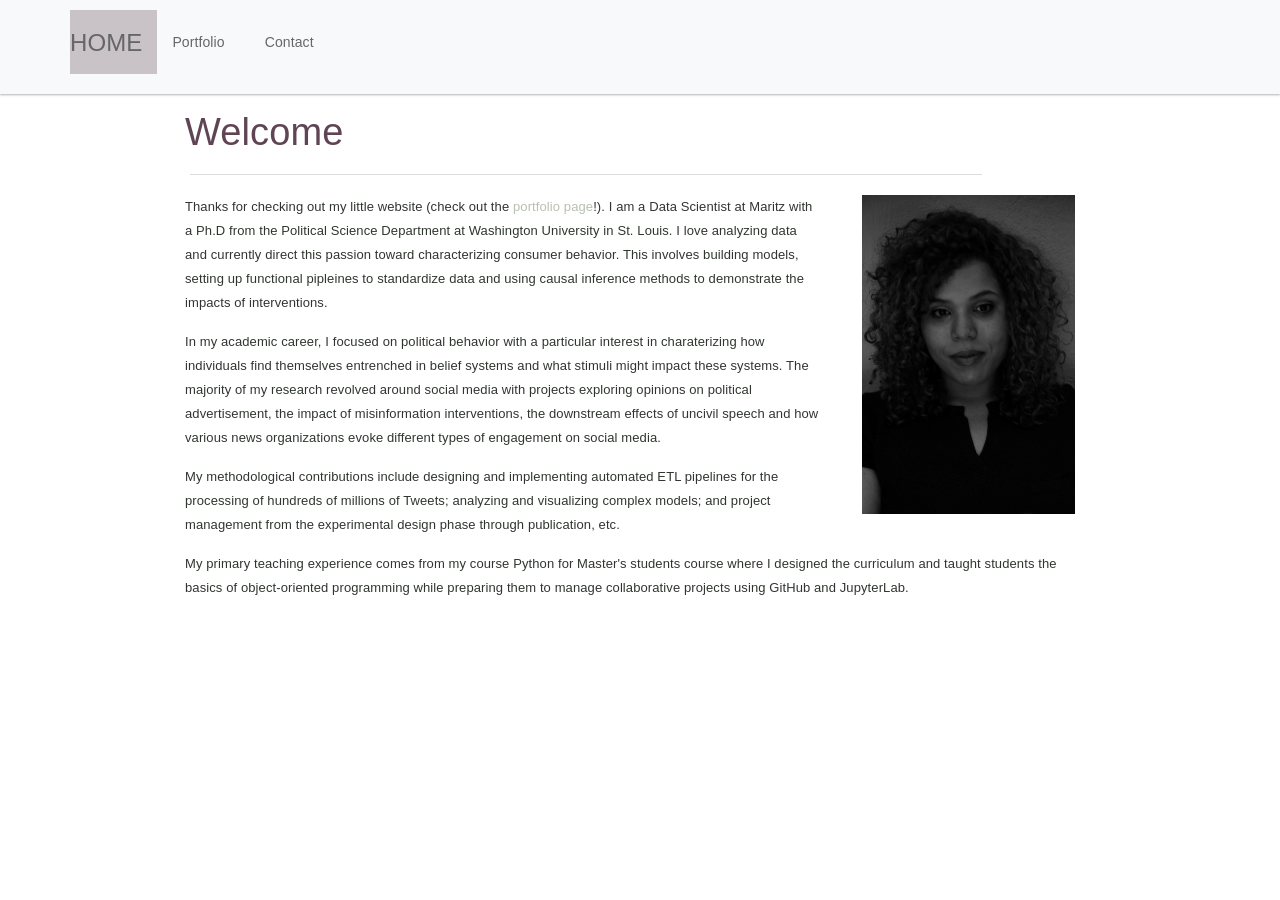
<file: index.html>
<!DOCTYPE html>

<html>

<head>
<meta name="viewport" content="width=device-width, initial-scale=1.0">
<meta charset="utf-8" >
<meta name="generator" content="pandoc" >
<meta http-equiv="X-UA-Compatible" content="IE=EDGE" >




<title>Welcome</title>

<script src="site_libs/header-attrs-2.19/header-attrs.js"></script>
<script src="site_libs/jquery-3.6.0/jquery-3.6.0.min.js"></script>
<meta name="viewport" content="width=device-width, initial-scale=1" >
<link href="site_libs/bootstrap-3.3.5/css/paper.min.css" rel="stylesheet" >
<script src="site_libs/bootstrap-3.3.5/js/bootstrap.min.js"></script>
<script src="site_libs/bootstrap-3.3.5/shim/html5shiv.min.js"></script>
<script src="site_libs/bootstrap-3.3.5/shim/respond.min.js"></script>
<style>h1 {font-size: 34px;}
       h1.title {font-size: 38px;}
       h2 {font-size: 30px;}
       h3 {font-size: 24px;}
       h4 {font-size: 18px;}
       h5 {font-size: 16px;}
       h6 {font-size: 12px;}
       code {color: inherit; background-color: rgba(0, 0, 0, 0.04);}
       pre:not([class]) { background-color: white }</style>
<script src="site_libs/navigation-1.1/tabsets.js"></script>
<link href="site_libs/highlightjs-9.12.0/textmate.css" rel="stylesheet" >
<script src="site_libs/highlightjs-9.12.0/highlight.js"></script>

<style>
  code{white-space: pre-wrap;}
  span.smallcaps{font-variant: small-caps;}
  span.underline{text-decoration: underline;}
  div.column{display: inline-block; vertical-align: top; width: 50%;}
  div.hanging-indent{margin-left: 1.5em; text-indent: -1.5em;}
  ul.task-list{list-style: none;}
    </style>

<style>code{white-space: pre;}</style>
<script type="text/javascript">
if (window.hljs) {
  hljs.configure({languages: []});
  hljs.initHighlightingOnLoad();
  if (document.readyState && document.readyState === "complete") {
    window.setTimeout(function() { hljs.initHighlighting(); }, 0);
  }
}
</script>






<link rel="stylesheet" href="styles.css" >



<style type = "text/css">
.main-container {
  max-width: 940px;
  margin-left: auto;
  margin-right: auto;
}
img {
  max-width:100%;
}
.tabbed-pane {
  padding-top: 12px;
}
.html-widget {
  margin-bottom: 20px;
}
button.code-folding-btn:focus {
  outline: none;
}
summary {
  display: list-item;
}
details > summary > p:only-child {
  display: inline;
}
pre code {
  padding: 0;
}
</style>


<style>
.dropdown-submenu {
  position: relative;
}
.dropdown-submenu>.dropdown-menu {
  top: 0;
  left: 100%;
  margin-top: -6px;
  margin-left: -1px;
  border-radius: 0 6px 6px 6px;
}
.dropdown-submenu:hover>.dropdown-menu {
  display: block;
}
.dropdown-submenu>a:after {
  display: block;
  content: " ";
  float: right;
  width: 0;
  height: 0;
  border-color: transparent;
  border-style: solid;
  border-width: 5px 0 5px 5px;
  border-left-color: #cccccc;
  margin-top: 5px;
  margin-right: -10px;
}
.dropdown-submenu:hover>a:after {
  border-left-color: #adb5bd;
}
.dropdown-submenu.pull-left {
  float: none;
}
.dropdown-submenu.pull-left>.dropdown-menu {
  left: -100%;
  margin-left: 10px;
  border-radius: 6px 0 6px 6px;
}
</style>

<script type="text/javascript">
// manage active state of menu based on current page
$(document).ready(function () {
  // active menu anchor
  href = window.location.pathname
  href = href.substr(href.lastIndexOf('/') + 1)
  if (href === "")
    href = "index.html";
  var menuAnchor = $('a[href="' + href + '"]');

  // mark the anchor link active (and if it's in a dropdown, also mark that active)
  var dropdown = menuAnchor.closest('li.dropdown');
  if (window.bootstrap) { // Bootstrap 4+
    menuAnchor.addClass('active');
    dropdown.find('> .dropdown-toggle').addClass('active');
  } else { // Bootstrap 3
    menuAnchor.parent().addClass('active');
    dropdown.addClass('active');
  }

  // Navbar adjustments
  var navHeight = $(".navbar").first().height() + 15;
  var style = document.createElement('style');
  var pt = "padding-top: " + navHeight + "px; ";
  var mt = "margin-top: -" + navHeight + "px; ";
  var css = "";
  // offset scroll position for anchor links (for fixed navbar)
  for (var i = 1; i <= 6; i++) {
    css += ".section h" + i + "{ " + pt + mt + "}\n";
  }
  style.innerHTML = "body {" + pt + "padding-bottom: 40px; }\n" + css;
  document.head.appendChild(style);
});
</script>

<!-- tabsets -->

<style>
.tabset-dropdown > .nav-tabs {
  display: inline-table;
  max-height: 500px;
  min-height: 44px;
  overflow-y: auto;
  border: 1px solid #ddd;
  border-radius: 4px;
}

.tabset-dropdown > .nav-tabs > li.active:before, .tabset-dropdown > .nav-tabs.nav-tabs-open:before {
  content: "\e259";
  font-family: 'Glyphicons Halflings';
  display: inline-block;
  padding: 10px;
  border-right: 1px solid #ddd;
}

.tabset-dropdown > .nav-tabs.nav-tabs-open > li.active:before {
  content: "\e258";
  font-family: 'Glyphicons Halflings';
  border: none;
}

.tabset-dropdown > .nav-tabs > li.active {
  display: block;
}

.tabset-dropdown > .nav-tabs > li > a,
.tabset-dropdown > .nav-tabs > li > a:focus,
.tabset-dropdown > .nav-tabs > li > a:hover {
  border: none;
  display: inline-block;
  border-radius: 4px;
  background-color: transparent;
}

.tabset-dropdown > .nav-tabs.nav-tabs-open > li {
  display: block;
  float: none;
}

.tabset-dropdown > .nav-tabs > li {
  display: none;
}
</style>

<!-- code folding -->




</head>

<body>


<div class="container-fluid main-container">




<div class="navbar navbar-default  navbar-fixed-top" role="navigation">
  <div class="container">
    <div class="navbar-header">
      <button type="button" class="navbar-toggle collapsed" data-toggle="collapse" data-bs-toggle="collapse" data-target="#navbar" data-bs-target="#navbar">
        <span class="icon-bar"></span>
        <span class="icon-bar"></span>
        <span class="icon-bar"></span>
      </button>
      <a class="navbar-brand" href="index.html">HOME</a>
    </div>
    <div id="navbar" class="navbar-collapse collapse">
      <ul class="nav navbar-nav">
        <li>
  <a href="Portfolio.html">Portfolio</a>
</li>
<li>
  <a href="Contact.html">Contact</a>
</li>
      </ul>
      <ul class="nav navbar-nav navbar-right">
        
      </ul>
    </div><!--/.nav-collapse -->
  </div><!--/.container -->
</div><!--/.navbar -->

<div id="header">



<h1 class="title toc-ignore">Welcome</h1>

</div>


<hr >
<p><img src="images/picme.JPG" width="30%" style="float:right; padding:0 20px 20px 40px" ></p>
<p>
Thanks for checking out my little website  (check out the <a href="Portfolio.html">portfolio page</a>!). I am a Data Scientist at Maritz with a Ph.D from the Political
Science Department at Washington University in St. Louis. I love analyzing data and currently direct this passion toward characterizing consumer behavior. This involves building models, setting up functional pipleines to standardize data and using causal inference methods to demonstrate the impacts of interventions. </p>

<p>In my academic career, I focused on political behavior with a particular interest in charaterizing how individuals find themselves entrenched in belief systems and what stimuli might impact these systems. The majority of my research revolved around social media with projects exploring opinions on political advertisement, the impact of misinformation interventions, the downstream effects of uncivil speech and how various news organizations evoke different types of engagement on social media.
</p>
<p>
My methodological contributions include designing and implementing
automated ETL pipelines for the processing of hundreds of millions of Tweets;
analyzing and visualizing complex models; and project management from the
experimental design phase through publication, etc.
</p>
<p>
My primary teaching experience comes from my course Python for Master's students
course where I designed the curriculum and taught students the basics of
object-oriented programming while preparing them to manage collaborative
projects using GitHub and JupyterLab.
</p>




</div>

<script>

// add bootstrap table styles to pandoc tables
function bootstrapStylePandocTables() {
  $('tr.odd').parent('tbody').parent('table').addClass('table table-condensed');
}
$(document).ready(function () {
  bootstrapStylePandocTables();
});


</script>

<!-- tabsets -->

<script>
$(document).ready(function () {
  window.buildTabsets("TOC");
});

$(document).ready(function () {
  $('.tabset-dropdown > .nav-tabs > li').click(function () {
    $(this).parent().toggleClass('nav-tabs-open');
  });
});
</script>

<!-- code folding -->


<!-- dynamically load mathjax for compatibility with self-contained -->
<script>
  (function () {
    var script = document.createElement("script");
    script.type = "text/javascript";
    script.src  = "https://mathjax.rstudio.com/latest/MathJax.js?config=TeX-AMS-MML_HTMLorMML";
    document.getElementsByTagName("head")[0].appendChild(script);
  })();
</script>

</body>
</html>
</file>
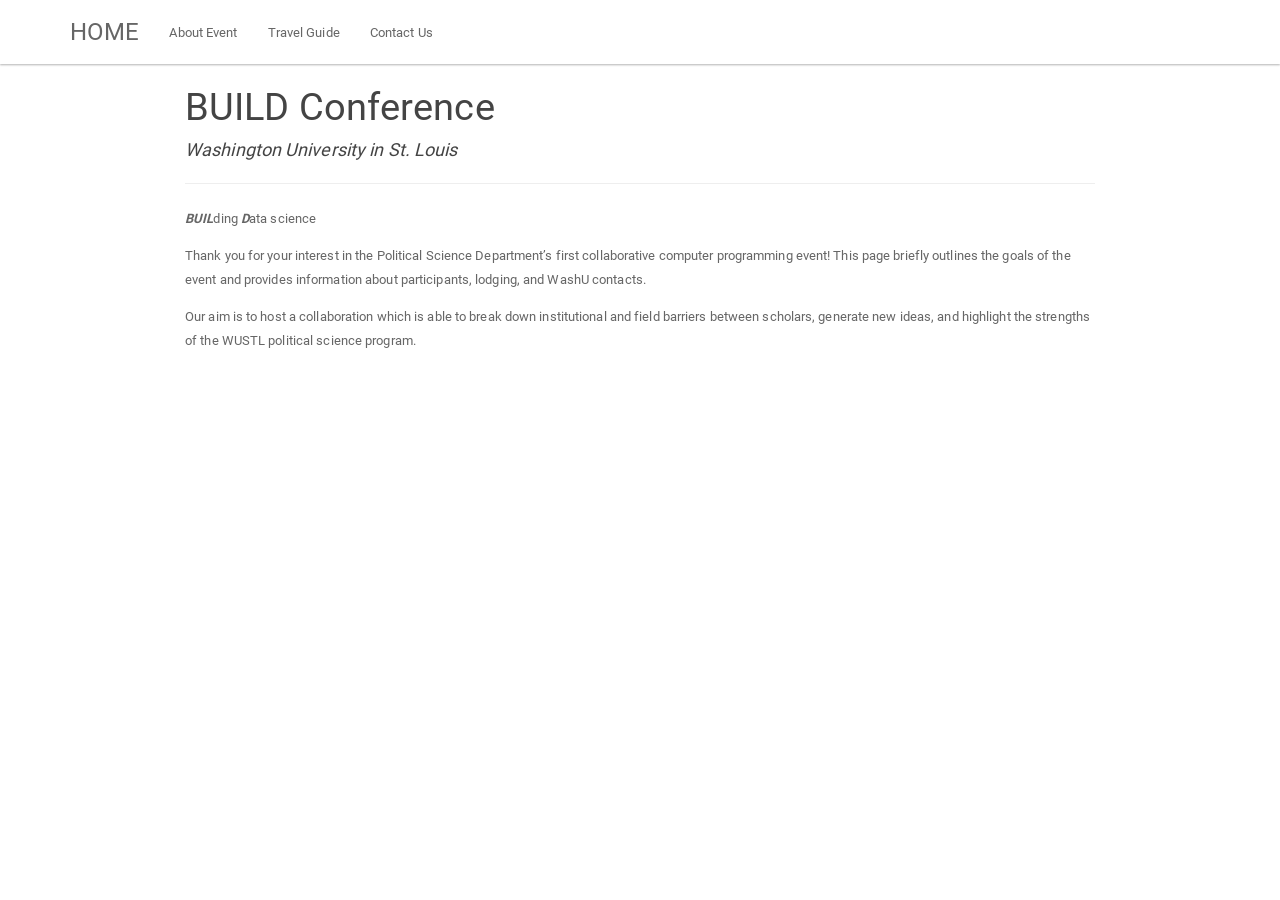
<file: build_website/index.html>
<!DOCTYPE html>

<html xmlns="http://www.w3.org/1999/xhtml">

<head>

<meta charset="utf-8" />
<meta http-equiv="Content-Type" content="text/html; charset=utf-8" />
<meta name="generator" content="pandoc" />


<meta name="author" content="Washington University in St. Louis" />


<title>BUILD Conference</title>

<script src="site_libs/jquery-1.11.3/jquery.min.js"></script>
<meta name="viewport" content="width=device-width, initial-scale=1" />
<link href="site_libs/bootstrap-3.3.5/css/paper.min.css" rel="stylesheet" />
<script src="site_libs/bootstrap-3.3.5/js/bootstrap.min.js"></script>
<script src="site_libs/bootstrap-3.3.5/shim/html5shiv.min.js"></script>
<script src="site_libs/bootstrap-3.3.5/shim/respond.min.js"></script>
<script src="site_libs/navigation-1.1/tabsets.js"></script>
<link href="site_libs/highlightjs-1.1/textmate.css" rel="stylesheet" />
<script src="site_libs/highlightjs-1.1/highlight.js"></script>

<style type="text/css">code{white-space: pre;}</style>
<style type="text/css">
  pre:not([class]) {
    background-color: white;
  }
</style>
<script type="text/javascript">
if (window.hljs && document.readyState && document.readyState === "complete") {
   window.setTimeout(function() {
      hljs.initHighlighting();
   }, 0);
}
</script>



<style type="text/css">
h1 {
  font-size: 34px;
}
h1.title {
  font-size: 38px;
}
h2 {
  font-size: 30px;
}
h3 {
  font-size: 24px;
}
h4 {
  font-size: 18px;
}
h5 {
  font-size: 16px;
}
h6 {
  font-size: 12px;
}
.table th:not([align]) {
  text-align: left;
}
</style>


</head>

<body>

<style type = "text/css">
.main-container {
  max-width: 940px;
  margin-left: auto;
  margin-right: auto;
}
code {
  color: inherit;
  background-color: rgba(0, 0, 0, 0.04);
}
img {
  max-width:100%;
  height: auto;
}
.tabbed-pane {
  padding-top: 12px;
}
button.code-folding-btn:focus {
  outline: none;
}
</style>


<style type="text/css">
/* padding for bootstrap navbar */
body {
  padding-top: 64px;
  padding-bottom: 40px;
}
/* offset scroll position for anchor links (for fixed navbar)  */
.section h1 {
  padding-top: 69px;
  margin-top: -69px;
}

.section h2 {
  padding-top: 69px;
  margin-top: -69px;
}
.section h3 {
  padding-top: 69px;
  margin-top: -69px;
}
.section h4 {
  padding-top: 69px;
  margin-top: -69px;
}
.section h5 {
  padding-top: 69px;
  margin-top: -69px;
}
.section h6 {
  padding-top: 69px;
  margin-top: -69px;
}
</style>

<script>
// manage active state of menu based on current page
$(document).ready(function () {
  // active menu anchor
  href = window.location.pathname
  href = href.substr(href.lastIndexOf('/') + 1)
  if (href === "")
    href = "index.html";
  var menuAnchor = $('a[href="' + href + '"]');

  // mark it active
  menuAnchor.parent().addClass('active');

  // if it's got a parent navbar menu mark it active as well
  menuAnchor.closest('li.dropdown').addClass('active');
});
</script>


<div class="container-fluid main-container">

<!-- tabsets -->
<script>
$(document).ready(function () {
  window.buildTabsets("TOC");
});
</script>

<!-- code folding -->






<div class="navbar navbar-default  navbar-fixed-top" role="navigation">
  <div class="container">
    <div class="navbar-header">
      <button type="button" class="navbar-toggle collapsed" data-toggle="collapse" data-target="#navbar">
        <span class="icon-bar"></span>
        <span class="icon-bar"></span>
        <span class="icon-bar"></span>
      </button>
      <a class="navbar-brand" href="index.html">HOME</a>
    </div>
    <div id="navbar" class="navbar-collapse collapse">
      <ul class="nav navbar-nav">
        <li>
  <a href="about_event.html">About Event</a>
</li>
<li>
  <a href="travel_guide.html">Travel Guide</a>
</li>
<li>
  <a href="contact_us.html">Contact Us</a>
</li>
      </ul>
      <ul class="nav navbar-nav navbar-right">
        
      </ul>
    </div><!--/.nav-collapse -->
  </div><!--/.container -->
</div><!--/.navbar -->

<div class="fluid-row" id="header">



<h1 class="title toc-ignore">BUILD Conference</h1>
<h4 class="author"><em>Washington University in St. Louis</em></h4>

</div>


<hr />
<p><strong><em>BUIL</em></strong>ding <strong><em>D</em></strong>ata science</p>
<p>Thank you for your interest in the Political Science Department’s first collaborative computer programming event! This page briefly outlines the goals of the event and provides information about participants, lodging, and WashU contacts.</p>
<p>Our aim is to host a collaboration which is able to break down institutional and field barriers between scholars, generate new ideas, and highlight the strengths of the WUSTL political science program.</p>




</div>

<script>

// add bootstrap table styles to pandoc tables
function bootstrapStylePandocTables() {
  $('tr.header').parent('thead').parent('table').addClass('table table-condensed');
}
$(document).ready(function () {
  bootstrapStylePandocTables();
});


</script>

<!-- dynamically load mathjax for compatibility with self-contained -->
<script>
  (function () {
    var script = document.createElement("script");
    script.type = "text/javascript";
    script.src  = "https://mathjax.rstudio.com/latest/MathJax.js?config=TeX-AMS-MML_HTMLorMML";
    document.getElementsByTagName("head")[0].appendChild(script);
  })();
</script>

</body>
</html>
</file>
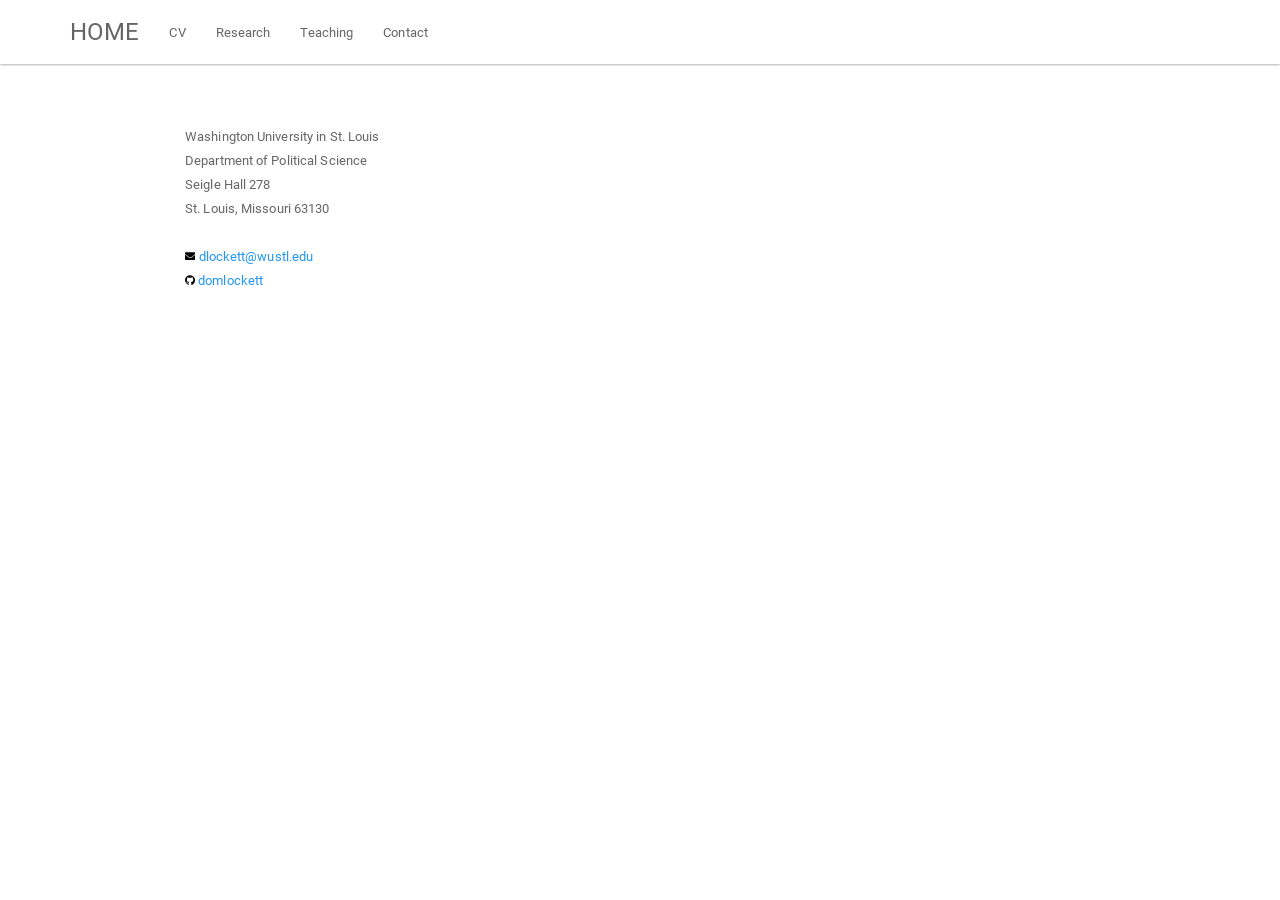
<file: contact.html>
<!DOCTYPE html>

<html>

<head>

<meta charset="utf-8" />
<meta name="generator" content="pandoc" />
<meta http-equiv="X-UA-Compatible" content="IE=EDGE" />




<title>Contact.utf8</title>

<script src="site_libs/jquery-1.11.3/jquery.min.js"></script>
<meta name="viewport" content="width=device-width, initial-scale=1" />
<link href="site_libs/bootstrap-3.3.5/css/paper.min.css" rel="stylesheet" />
<script src="site_libs/bootstrap-3.3.5/js/bootstrap.min.js"></script>
<script src="site_libs/bootstrap-3.3.5/shim/html5shiv.min.js"></script>
<script src="site_libs/bootstrap-3.3.5/shim/respond.min.js"></script>
<script src="site_libs/navigation-1.1/tabsets.js"></script>
<link href="site_libs/highlightjs-9.12.0/textmate.css" rel="stylesheet" />
<script src="site_libs/highlightjs-9.12.0/highlight.js"></script>

<style type="text/css">code{white-space: pre;}</style>
<style type="text/css">
  pre:not([class]) {
    background-color: white;
  }
</style>
<script type="text/javascript">
if (window.hljs) {
  hljs.configure({languages: []});
  hljs.initHighlightingOnLoad();
  if (document.readyState && document.readyState === "complete") {
    window.setTimeout(function() { hljs.initHighlighting(); }, 0);
  }
}
</script>



<style type="text/css">
h1 {
  font-size: 34px;
}
h1.title {
  font-size: 38px;
}
h2 {
  font-size: 30px;
}
h3 {
  font-size: 24px;
}
h4 {
  font-size: 18px;
}
h5 {
  font-size: 16px;
}
h6 {
  font-size: 12px;
}
.table th:not([align]) {
  text-align: left;
}
</style>




<style type = "text/css">
.main-container {
  max-width: 940px;
  margin-left: auto;
  margin-right: auto;
}
code {
  color: inherit;
  background-color: rgba(0, 0, 0, 0.04);
}
img {
  max-width:100%;
}
.tabbed-pane {
  padding-top: 12px;
}
.html-widget {
  margin-bottom: 20px;
}
button.code-folding-btn:focus {
  outline: none;
}
summary {
  display: list-item;
}
</style>


<style type="text/css">
/* padding for bootstrap navbar */
body {
  padding-top: 64px;
  padding-bottom: 40px;
}
/* offset scroll position for anchor links (for fixed navbar)  */
.section h1 {
  padding-top: 69px;
  margin-top: -69px;
}
.section h2 {
  padding-top: 69px;
  margin-top: -69px;
}
.section h3 {
  padding-top: 69px;
  margin-top: -69px;
}
.section h4 {
  padding-top: 69px;
  margin-top: -69px;
}
.section h5 {
  padding-top: 69px;
  margin-top: -69px;
}
.section h6 {
  padding-top: 69px;
  margin-top: -69px;
}
.dropdown-submenu {
  position: relative;
}
.dropdown-submenu>.dropdown-menu {
  top: 0;
  left: 100%;
  margin-top: -6px;
  margin-left: -1px;
  border-radius: 0 6px 6px 6px;
}
.dropdown-submenu:hover>.dropdown-menu {
  display: block;
}
.dropdown-submenu>a:after {
  display: block;
  content: " ";
  float: right;
  width: 0;
  height: 0;
  border-color: transparent;
  border-style: solid;
  border-width: 5px 0 5px 5px;
  border-left-color: #cccccc;
  margin-top: 5px;
  margin-right: -10px;
}
.dropdown-submenu:hover>a:after {
  border-left-color: #ffffff;
}
.dropdown-submenu.pull-left {
  float: none;
}
.dropdown-submenu.pull-left>.dropdown-menu {
  left: -100%;
  margin-left: 10px;
  border-radius: 6px 0 6px 6px;
}
</style>

<script>
// manage active state of menu based on current page
$(document).ready(function () {
  // active menu anchor
  href = window.location.pathname
  href = href.substr(href.lastIndexOf('/') + 1)
  if (href === "")
    href = "index.html";
  var menuAnchor = $('a[href="' + href + '"]');

  // mark it active
  menuAnchor.parent().addClass('active');

  // if it's got a parent navbar menu mark it active as well
  menuAnchor.closest('li.dropdown').addClass('active');
});
</script>

<!-- tabsets -->

<style type="text/css">
.tabset-dropdown > .nav-tabs {
  display: inline-table;
  max-height: 500px;
  min-height: 44px;
  overflow-y: auto;
  background: white;
  border: 1px solid #ddd;
  border-radius: 4px;
}

.tabset-dropdown > .nav-tabs > li.active:before {
  content: "";
  font-family: 'Glyphicons Halflings';
  display: inline-block;
  padding: 10px;
  border-right: 1px solid #ddd;
}

.tabset-dropdown > .nav-tabs.nav-tabs-open > li.active:before {
  content: "&#xe258;";
  border: none;
}

.tabset-dropdown > .nav-tabs.nav-tabs-open:before {
  content: "";
  font-family: 'Glyphicons Halflings';
  display: inline-block;
  padding: 10px;
  border-right: 1px solid #ddd;
}

.tabset-dropdown > .nav-tabs > li.active {
  display: block;
}

.tabset-dropdown > .nav-tabs > li > a,
.tabset-dropdown > .nav-tabs > li > a:focus,
.tabset-dropdown > .nav-tabs > li > a:hover {
  border: none;
  display: inline-block;
  border-radius: 4px;
  background-color: transparent;
}

.tabset-dropdown > .nav-tabs.nav-tabs-open > li {
  display: block;
  float: none;
}

.tabset-dropdown > .nav-tabs > li {
  display: none;
}
</style>

<!-- code folding -->




</head>

<body>


<div class="container-fluid main-container">




<div class="navbar navbar-default  navbar-fixed-top" role="navigation">
  <div class="container">
    <div class="navbar-header">
      <button type="button" class="navbar-toggle collapsed" data-toggle="collapse" data-target="#navbar">
        <span class="icon-bar"></span>
        <span class="icon-bar"></span>
        <span class="icon-bar"></span>
      </button>
      <a class="navbar-brand" href="index.html">HOME</a>
    </div>
    <div id="navbar" class="navbar-collapse collapse">
      <ul class="nav navbar-nav">
        <li>
  <a href="CV.html">CV</a>
</li>
<li>
  <a href="Research.html">Research</a>
</li>
<li>
  <a href="Teaching.html">Teaching</a>
</li>
<li>
  <a href="Contact.html">Contact</a>
</li>
      </ul>
      <ul class="nav navbar-nav navbar-right">
        
      </ul>
    </div><!--/.nav-collapse -->
  </div><!--/.container -->
</div><!--/.navbar -->

<div class="fluid-row" id="header">




</div>


<p><br></br></p>
<p>Washington University in St. Louis<br />
Department of Political Science<br />
Seigle Hall 278<br />
St. Louis, Missouri 63130<br />
<br />
<svg style="height:0.8em;top:.04em;position:relative;" viewBox="0 0 512 512"><path d="M502.3 190.8c3.9-3.1 9.7-.2 9.7 4.7V400c0 26.5-21.5 48-48 48H48c-26.5 0-48-21.5-48-48V195.6c0-5 5.7-7.8 9.7-4.7 22.4 17.4 52.1 39.5 154.1 113.6 21.1 15.4 56.7 47.8 92.2 47.6 35.7.3 72-32.8 92.3-47.6 102-74.1 131.6-96.3 154-113.7zM256 320c23.2.4 56.6-29.2 73.4-41.4 132.7-96.3 142.8-104.7 173.4-128.7 5.8-4.5 9.2-11.5 9.2-18.9v-19c0-26.5-21.5-48-48-48H48C21.5 64 0 85.5 0 112v19c0 7.4 3.4 14.3 9.2 18.9 30.6 23.9 40.7 32.4 173.4 128.7 16.8 12.2 50.2 41.8 73.4 41.4z"/></svg> <a href="mailto:dlockett@wustl.edu">dlockett@wustl.edu</a><br />
<svg style="height:0.8em;top:.04em;position:relative;" viewBox="0 0 496 512"><path d="M165.9 397.4c0 2-2.3 3.6-5.2 3.6-3.3.3-5.6-1.3-5.6-3.6 0-2 2.3-3.6 5.2-3.6 3-.3 5.6 1.3 5.6 3.6zm-31.1-4.5c-.7 2 1.3 4.3 4.3 4.9 2.6 1 5.6 0 6.2-2s-1.3-4.3-4.3-5.2c-2.6-.7-5.5.3-6.2 2.3zm44.2-1.7c-2.9.7-4.9 2.6-4.6 4.9.3 2 2.9 3.3 5.9 2.6 2.9-.7 4.9-2.6 4.6-4.6-.3-1.9-3-3.2-5.9-2.9zM244.8 8C106.1 8 0 113.3 0 252c0 110.9 69.8 205.8 169.5 239.2 12.8 2.3 17.3-5.6 17.3-12.1 0-6.2-.3-40.4-.3-61.4 0 0-70 15-84.7-29.8 0 0-11.4-29.1-27.8-36.6 0 0-22.9-15.7 1.6-15.4 0 0 24.9 2 38.6 25.8 21.9 38.6 58.6 27.5 72.9 20.9 2.3-16 8.8-27.1 16-33.7-55.9-6.2-112.3-14.3-112.3-110.5 0-27.5 7.6-41.3 23.6-58.9-2.6-6.5-11.1-33.3 2.6-67.9 20.9-6.5 69 27 69 27 20-5.6 41.5-8.5 62.8-8.5s42.8 2.9 62.8 8.5c0 0 48.1-33.6 69-27 13.7 34.7 5.2 61.4 2.6 67.9 16 17.7 25.8 31.5 25.8 58.9 0 96.5-58.9 104.2-114.8 110.5 9.2 7.9 17 22.9 17 46.4 0 33.7-.3 75.4-.3 83.6 0 6.5 4.6 14.4 17.3 12.1C428.2 457.8 496 362.9 496 252 496 113.3 383.5 8 244.8 8zM97.2 352.9c-1.3 1-1 3.3.7 5.2 1.6 1.6 3.9 2.3 5.2 1 1.3-1 1-3.3-.7-5.2-1.6-1.6-3.9-2.3-5.2-1zm-10.8-8.1c-.7 1.3.3 2.9 2.3 3.9 1.6 1 3.6.7 4.3-.7.7-1.3-.3-2.9-2.3-3.9-2-.6-3.6-.3-4.3.7zm32.4 35.6c-1.6 1.3-1 4.3 1.3 6.2 2.3 2.3 5.2 2.6 6.5 1 1.3-1.3.7-4.3-1.3-6.2-2.2-2.3-5.2-2.6-6.5-1zm-11.4-14.7c-1.6 1-1.6 3.6 0 5.9 1.6 2.3 4.3 3.3 5.6 2.3 1.6-1.3 1.6-3.9 0-6.2-1.4-2.3-4-3.3-5.6-2z"/></svg> <a href="https://github.com/domlockett">domlockett</a><br />
</p>




</div>

<script>

// add bootstrap table styles to pandoc tables
function bootstrapStylePandocTables() {
  $('tr.header').parent('thead').parent('table').addClass('table table-condensed');
}
$(document).ready(function () {
  bootstrapStylePandocTables();
});


</script>

<!-- tabsets -->

<script>
$(document).ready(function () {
  window.buildTabsets("TOC");
});

$(document).ready(function () {
  $('.tabset-dropdown > .nav-tabs > li').click(function () {
    $(this).parent().toggleClass('nav-tabs-open')
  });
});
</script>

<!-- code folding -->


<!-- dynamically load mathjax for compatibility with self-contained -->
<script>
  (function () {
    var script = document.createElement("script");
    script.type = "text/javascript";
    script.src  = "https://mathjax.rstudio.com/latest/MathJax.js?config=TeX-AMS-MML_HTMLorMML";
    document.getElementsByTagName("head")[0].appendChild(script);
  })();
</script>

</body>
</html>
</file>
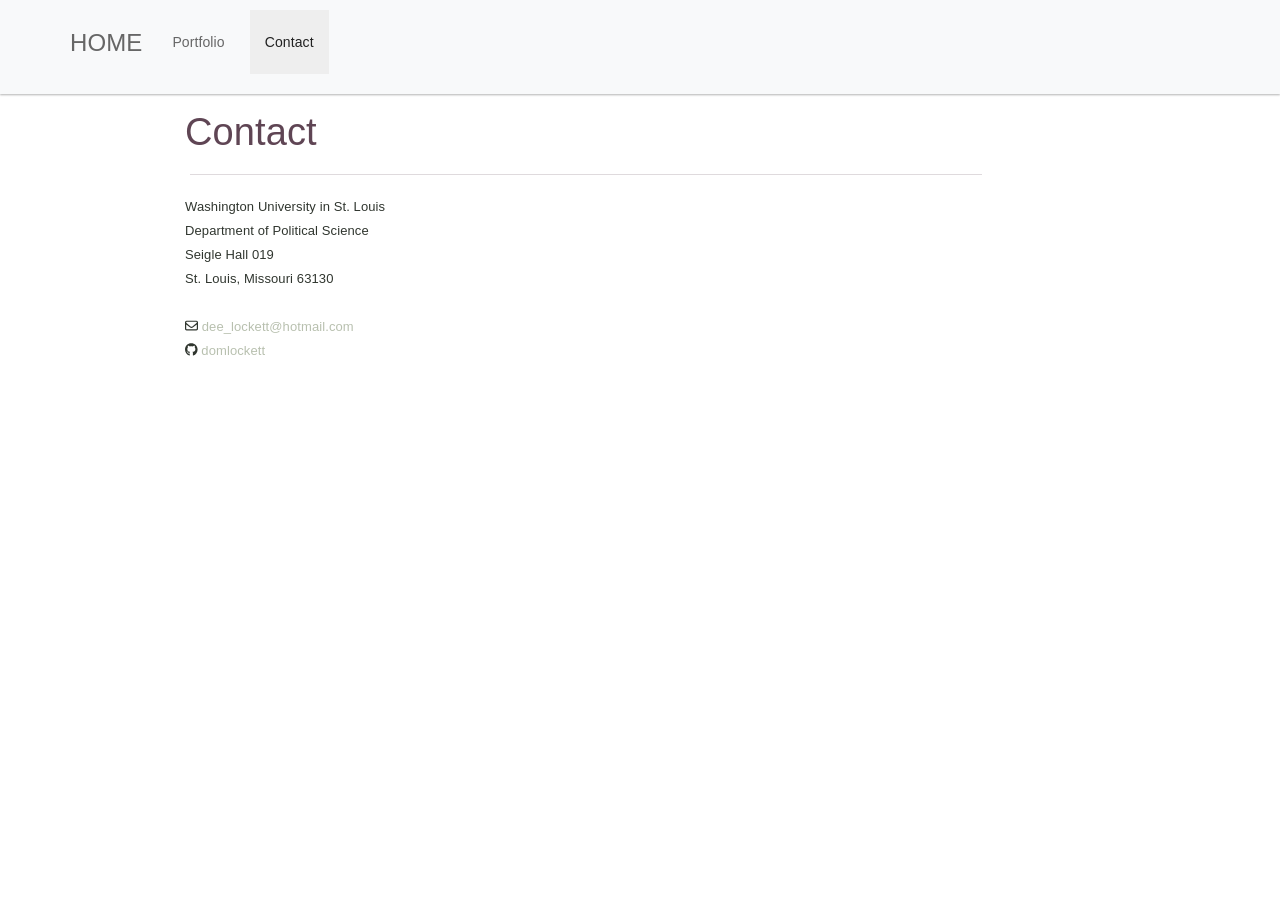
<file: Contact.html>
<!DOCTYPE html>

<html>

<head>
<meta name="viewport" content="width=device-width, initial-scale=1.0">
<meta charset="utf-8" >
<meta name="generator" content="pandoc" >
<meta http-equiv="X-UA-Compatible" content="IE=EDGE" >




<title>Contact</title>

<script src="site_libs/header-attrs-2.19/header-attrs.js"></script>
<script src="site_libs/jquery-3.6.0/jquery-3.6.0.min.js"></script>
<meta name="viewport" content="width=device-width, initial-scale=1" >
<link href="site_libs/bootstrap-3.3.5/css/paper.min.css" rel="stylesheet" >
<script src="site_libs/bootstrap-3.3.5/js/bootstrap.min.js"></script>
<script src="site_libs/bootstrap-3.3.5/shim/html5shiv.min.js"></script>
<script src="site_libs/bootstrap-3.3.5/shim/respond.min.js"></script>
<style>h1 {font-size: 34px;}
       h1.title {font-size: 38px;}
       h2 {font-size: 30px;}
       h3 {font-size: 24px;}
       h4 {font-size: 18px;}
       h5 {font-size: 16px;}
       h6 {font-size: 12px;}
       code {color: inherit; background-color: rgba(0, 0, 0, 0.04);}
       pre:not([class]) { background-color: white }</style>
<script src="site_libs/navigation-1.1/tabsets.js"></script>
<link href="site_libs/highlightjs-9.12.0/textmate.css" rel="stylesheet" >
<script src="site_libs/highlightjs-9.12.0/highlight.js"></script>

<style>
  code{white-space: pre-wrap;}
  span.smallcaps{font-variant: small-caps;}
  span.underline{text-decoration: underline;}
  div.column{display: inline-block; vertical-align: top; width: 50%;}
  div.hanging-indent{margin-left: 1.5em; text-indent: -1.5em;}
  ul.task-list{list-style: none;}
    </style>

<style>code{white-space: pre;}</style>
<script type="text/javascript">
if (window.hljs) {
  hljs.configure({languages: []});
  hljs.initHighlightingOnLoad();
  if (document.readyState && document.readyState === "complete") {
    window.setTimeout(function() { hljs.initHighlighting(); }, 0);
  }
}
</script>






<link rel="stylesheet" href="styles.css" >



<style type = "text/css">
.main-container {
  max-width: 940px;
  margin-left: auto;
  margin-right: auto;
}
img {
  max-width:100%;
}
.tabbed-pane {
  padding-top: 12px;
}
.html-widget {
  margin-bottom: 20px;
}
button.code-folding-btn:focus {
  outline: none;
}
summary {
  display: list-item;
}
details > summary > p:only-child {
  display: inline;
}
pre code {
  padding: 0;
}
</style>


<style>
.dropdown-submenu {
  position: relative;
}
.dropdown-submenu>.dropdown-menu {
  top: 0;
  left: 100%;
  margin-top: -6px;
  margin-left: -1px;
  border-radius: 0 6px 6px 6px;
}
.dropdown-submenu:hover>.dropdown-menu {
  display: block;
}
.dropdown-submenu>a:after {
  display: block;
  content: " ";
  float: right;
  width: 0;
  height: 0;
  border-color: transparent;
  border-style: solid;
  border-width: 5px 0 5px 5px;
  border-left-color: #cccccc;
  margin-top: 5px;
  margin-right: -10px;
}
.dropdown-submenu:hover>a:after {
  border-left-color: #adb5bd;
}
.dropdown-submenu.pull-left {
  float: none;
}
.dropdown-submenu.pull-left>.dropdown-menu {
  left: -100%;
  margin-left: 10px;
  border-radius: 6px 0 6px 6px;
}
</style>

<script type="text/javascript">
// manage active state of menu based on current page
$(document).ready(function () {
  // active menu anchor
  href = window.location.pathname
  href = href.substr(href.lastIndexOf('/') + 1)
  if (href === "")
    href = "index.html";
  var menuAnchor = $('a[href="' + href + '"]');

  // mark the anchor link active (and if it's in a dropdown, also mark that active)
  var dropdown = menuAnchor.closest('li.dropdown');
  if (window.bootstrap) { // Bootstrap 4+
    menuAnchor.addClass('active');
    dropdown.find('> .dropdown-toggle').addClass('active');
  } else { // Bootstrap 3
    menuAnchor.parent().addClass('active');
    dropdown.addClass('active');
  }

  // Navbar adjustments
  var navHeight = $(".navbar").first().height() + 15;
  var style = document.createElement('style');
  var pt = "padding-top: " + navHeight + "px; ";
  var mt = "margin-top: -" + navHeight + "px; ";
  var css = "";
  // offset scroll position for anchor links (for fixed navbar)
  for (var i = 1; i <= 6; i++) {
    css += ".section h" + i + "{ " + pt + mt + "}\n";
  }
  style.innerHTML = "body {" + pt + "padding-bottom: 40px; }\n" + css;
  document.head.appendChild(style);
});
</script>

<!-- tabsets -->

<style>
.tabset-dropdown > .nav-tabs {
  display: inline-table;
  max-height: 500px;
  min-height: 44px;
  overflow-y: auto;
  border: 1px solid #ddd;
  border-radius: 4px;
}

.tabset-dropdown > .nav-tabs > li.active:before, .tabset-dropdown > .nav-tabs.nav-tabs-open:before {
  content: "\e259";
  font-family: 'Glyphicons Halflings';
  display: inline-block;
  padding: 10px;
  border-right: 1px solid #ddd;
}

.tabset-dropdown > .nav-tabs.nav-tabs-open > li.active:before {
  content: "\e258";
  font-family: 'Glyphicons Halflings';
  border: none;
}

.tabset-dropdown > .nav-tabs > li.active {
  display: block;
}

.tabset-dropdown > .nav-tabs > li > a,
.tabset-dropdown > .nav-tabs > li > a:focus,
.tabset-dropdown > .nav-tabs > li > a:hover {
  border: none;
  display: inline-block;
  border-radius: 4px;
  background-color: transparent;
}

.tabset-dropdown > .nav-tabs.nav-tabs-open > li {
  display: block;
  float: none;
}

.tabset-dropdown > .nav-tabs > li {
  display: none;
}
</style>

<!-- code folding -->




</head>

<body>


<div class="container-fluid main-container">




<div class="navbar navbar-default  navbar-fixed-top" role="navigation">
  <div class="container">
    <div class="navbar-header">
      <button type="button" class="navbar-toggle collapsed" data-toggle="collapse" data-bs-toggle="collapse" data-target="#navbar" data-bs-target="#navbar">
        <span class="icon-bar"></span>
        <span class="icon-bar"></span>
        <span class="icon-bar"></span>
      </button>
      <a class="navbar-brand" href="index.html">HOME</a>
    </div>
    <div id="navbar" class="navbar-collapse collapse">
      <ul class="nav navbar-nav">
        <li>
  <a href="Portfolio.html">Portfolio</a>
</li>
<li>
  <a href="Contact.html">Contact</a>
</li>
      </ul>
      <ul class="nav navbar-nav navbar-right">
        
      </ul>
    </div><!--/.nav-collapse -->
  </div><!--/.container -->
</div><!--/.navbar -->

<div id="header">



<h1 class="title toc-ignore">Contact</h1>

</div>


<hr >
<p>Washington University in St. Louis<br >
Department of Political Science<br >
Seigle Hall 019<br >
St. Louis, Missouri 63130<br >
<br >
<svg aria-hidden="true" role="img" viewBox="0 0 512 512" style="height:1em;width:1em;vertical-align:-0.125em;margin-left:auto;margin-right:auto;font-size:inherit;fill:currentColor;overflow:visible;position:relative;"><path d="M0 128C0 92.65 28.65 64 64 64H448C483.3 64 512 92.65 512 128V384C512 419.3 483.3 448 448 448H64C28.65 448 0 419.3 0 384V128zM48 128V150.1L220.5 291.7C241.1 308.7 270.9 308.7 291.5 291.7L464 150.1V127.1C464 119.2 456.8 111.1 448 111.1H64C55.16 111.1 48 119.2 48 127.1L48 128zM48 212.2V384C48 392.8 55.16 400 64 400H448C456.8 400 464 392.8 464 384V212.2L322 328.8C283.6 360.3 228.4 360.3 189.1 328.8L48 212.2z"></svg>
<a href="mailto:dee_lockett@hotmail.com">dee_lockett@hotmail.com</a><br >
<svg aria-hidden="true" role="img" viewBox="0 0 496 512" style="height:1em;width:0.97em;vertical-align:-0.125em;margin-left:auto;margin-right:auto;font-size:inherit;fill:currentColor;overflow:visible;position:relative;"><path d="M165.9 397.4c0 2-2.3 3.6-5.2 3.6-3.3.3-5.6-1.3-5.6-3.6 0-2 2.3-3.6 5.2-3.6 3-.3 5.6 1.3 5.6 3.6zm-31.1-4.5c-.7 2 1.3 4.3 4.3 4.9 2.6 1 5.6 0 6.2-2s-1.3-4.3-4.3-5.2c-2.6-.7-5.5.3-6.2 2.3zm44.2-1.7c-2.9.7-4.9 2.6-4.6 4.9.3 2 2.9 3.3 5.9 2.6 2.9-.7 4.9-2.6 4.6-4.6-.3-1.9-3-3.2-5.9-2.9zM244.8 8C106.1 8 0 113.3 0 252c0 110.9 69.8 205.8 169.5 239.2 12.8 2.3 17.3-5.6 17.3-12.1 0-6.2-.3-40.4-.3-61.4 0 0-70 15-84.7-29.8 0 0-11.4-29.1-27.8-36.6 0 0-22.9-15.7 1.6-15.4 0 0 24.9 2 38.6 25.8 21.9 38.6 58.6 27.5 72.9 20.9 2.3-16 8.8-27.1 16-33.7-55.9-6.2-112.3-14.3-112.3-110.5 0-27.5 7.6-41.3 23.6-58.9-2.6-6.5-11.1-33.3 2.6-67.9 20.9-6.5 69 27 69 27 20-5.6 41.5-8.5 62.8-8.5s42.8 2.9 62.8 8.5c0 0 48.1-33.6 69-27 13.7 34.7 5.2 61.4 2.6 67.9 16 17.7 25.8 31.5 25.8 58.9 0 96.5-58.9 104.2-114.8 110.5 9.2 7.9 17 22.9 17 46.4 0 33.7-.3 75.4-.3 83.6 0 6.5 4.6 14.4 17.3 12.1C428.2 457.8 496 362.9 496 252 496 113.3 383.5 8 244.8 8zM97.2 352.9c-1.3 1-1 3.3.7 5.2 1.6 1.6 3.9 2.3 5.2 1 1.3-1 1-3.3-.7-5.2-1.6-1.6-3.9-2.3-5.2-1zm-10.8-8.1c-.7 1.3.3 2.9 2.3 3.9 1.6 1 3.6.7 4.3-.7.7-1.3-.3-2.9-2.3-3.9-2-.6-3.6-.3-4.3.7zm32.4 35.6c-1.6 1.3-1 4.3 1.3 6.2 2.3 2.3 5.2 2.6 6.5 1 1.3-1.3.7-4.3-1.3-6.2-2.2-2.3-5.2-2.6-6.5-1zm-11.4-14.7c-1.6 1-1.6 3.6 0 5.9 1.6 2.3 4.3 3.3 5.6 2.3 1.6-1.3 1.6-3.9 0-6.2-1.4-2.3-4-3.3-5.6-2z"></svg>
<a href="https://github.com/domlockett">domlockett</a><br >
</p>




</div>

<script>

// add bootstrap table styles to pandoc tables
function bootstrapStylePandocTables() {
  $('tr.odd').parent('tbody').parent('table').addClass('table table-condensed');
}
$(document).ready(function () {
  bootstrapStylePandocTables();
});


</script>

<!-- tabsets -->

<script>
$(document).ready(function () {
  window.buildTabsets("TOC");
});

$(document).ready(function () {
  $('.tabset-dropdown > .nav-tabs > li').click(function () {
    $(this).parent().toggleClass('nav-tabs-open');
  });
});
</script>

<!-- code folding -->


<!-- dynamically load mathjax for compatibility with self-contained -->
<script>
  (function () {
    var script = document.createElement("script");
    script.type = "text/javascript";
    script.src  = "https://mathjax.rstudio.com/latest/MathJax.js?config=TeX-AMS-MML_HTMLorMML";
    document.getElementsByTagName("head")[0].appendChild(script);
  })();
</script>

</body>
</html>
</file>
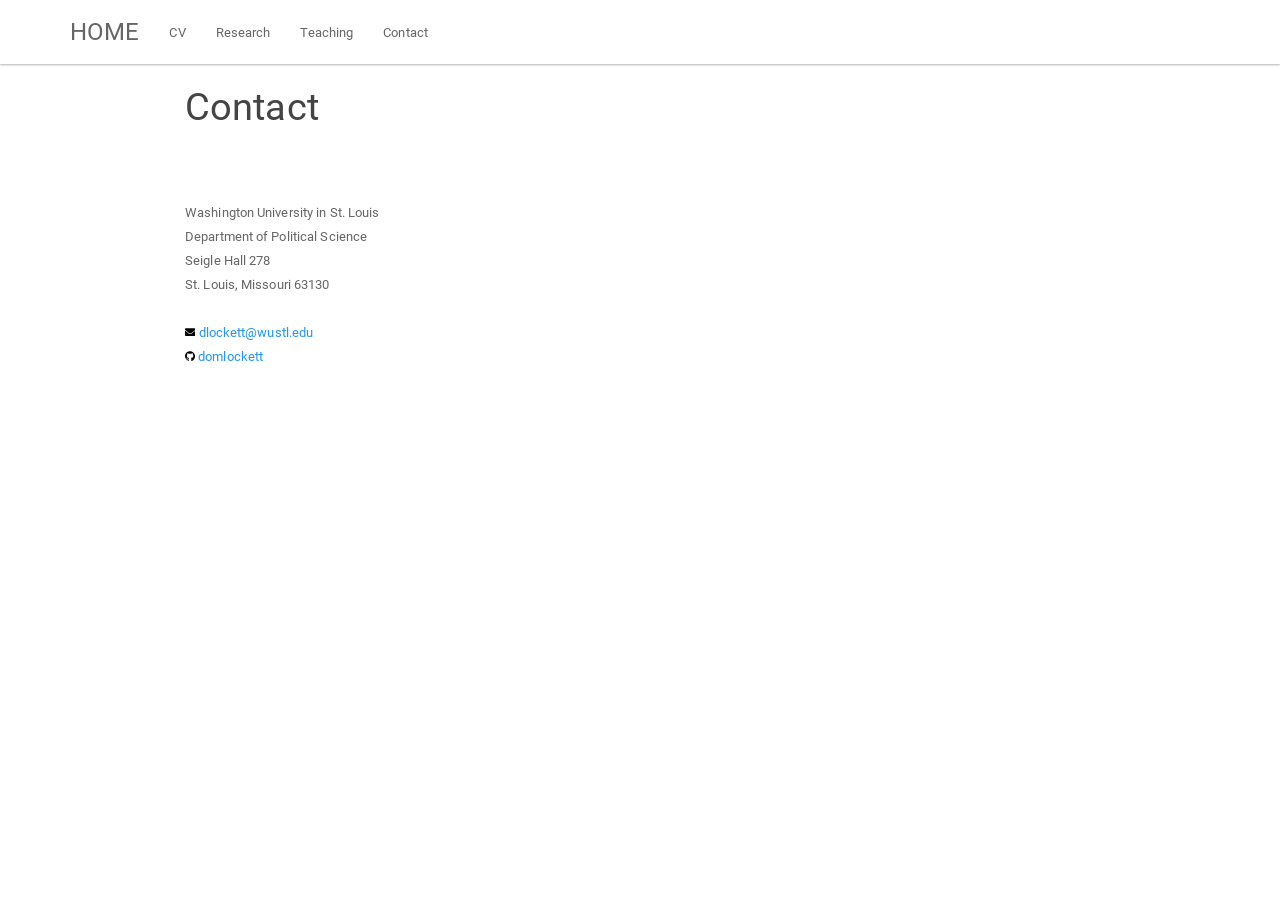
<file: Contact1.html>
<!DOCTYPE html>

<html>

<head>

<meta charset="utf-8" />
<meta name="generator" content="pandoc" />
<meta http-equiv="X-UA-Compatible" content="IE=EDGE" />




<title>Contact</title>

<script src="site_libs/jquery-1.11.3/jquery.min.js"></script>
<meta name="viewport" content="width=device-width, initial-scale=1" />
<link href="site_libs/bootstrap-3.3.5/css/paper.min.css" rel="stylesheet" />
<script src="site_libs/bootstrap-3.3.5/js/bootstrap.min.js"></script>
<script src="site_libs/bootstrap-3.3.5/shim/html5shiv.min.js"></script>
<script src="site_libs/bootstrap-3.3.5/shim/respond.min.js"></script>
<script src="site_libs/navigation-1.1/tabsets.js"></script>
<link href="site_libs/highlightjs-9.12.0/textmate.css" rel="stylesheet" />
<script src="site_libs/highlightjs-9.12.0/highlight.js"></script>

<style type="text/css">code{white-space: pre;}</style>
<style type="text/css">
  pre:not([class]) {
    background-color: white;
  }
</style>
<script type="text/javascript">
if (window.hljs) {
  hljs.configure({languages: []});
  hljs.initHighlightingOnLoad();
  if (document.readyState && document.readyState === "complete") {
    window.setTimeout(function() { hljs.initHighlighting(); }, 0);
  }
}
</script>



<style type="text/css">
h1 {
  font-size: 34px;
}
h1.title {
  font-size: 38px;
}
h2 {
  font-size: 30px;
}
h3 {
  font-size: 24px;
}
h4 {
  font-size: 18px;
}
h5 {
  font-size: 16px;
}
h6 {
  font-size: 12px;
}
.table th:not([align]) {
  text-align: left;
}
</style>




<style type = "text/css">
.main-container {
  max-width: 940px;
  margin-left: auto;
  margin-right: auto;
}
code {
  color: inherit;
  background-color: rgba(0, 0, 0, 0.04);
}
img {
  max-width:100%;
}
.tabbed-pane {
  padding-top: 12px;
}
.html-widget {
  margin-bottom: 20px;
}
button.code-folding-btn:focus {
  outline: none;
}
summary {
  display: list-item;
}
</style>


<style type="text/css">
/* padding for bootstrap navbar */
body {
  padding-top: 64px;
  padding-bottom: 40px;
}
/* offset scroll position for anchor links (for fixed navbar)  */
.section h1 {
  padding-top: 69px;
  margin-top: -69px;
}
.section h2 {
  padding-top: 69px;
  margin-top: -69px;
}
.section h3 {
  padding-top: 69px;
  margin-top: -69px;
}
.section h4 {
  padding-top: 69px;
  margin-top: -69px;
}
.section h5 {
  padding-top: 69px;
  margin-top: -69px;
}
.section h6 {
  padding-top: 69px;
  margin-top: -69px;
}
.dropdown-submenu {
  position: relative;
}
.dropdown-submenu>.dropdown-menu {
  top: 0;
  left: 100%;
  margin-top: -6px;
  margin-left: -1px;
  border-radius: 0 6px 6px 6px;
}
.dropdown-submenu:hover>.dropdown-menu {
  display: block;
}
.dropdown-submenu>a:after {
  display: block;
  content: " ";
  float: right;
  width: 0;
  height: 0;
  border-color: transparent;
  border-style: solid;
  border-width: 5px 0 5px 5px;
  border-left-color: #cccccc;
  margin-top: 5px;
  margin-right: -10px;
}
.dropdown-submenu:hover>a:after {
  border-left-color: #ffffff;
}
.dropdown-submenu.pull-left {
  float: none;
}
.dropdown-submenu.pull-left>.dropdown-menu {
  left: -100%;
  margin-left: 10px;
  border-radius: 6px 0 6px 6px;
}
</style>

<script>
// manage active state of menu based on current page
$(document).ready(function () {
  // active menu anchor
  href = window.location.pathname
  href = href.substr(href.lastIndexOf('/') + 1)
  if (href === "")
    href = "index.html";
  var menuAnchor = $('a[href="' + href + '"]');

  // mark it active
  menuAnchor.parent().addClass('active');

  // if it's got a parent navbar menu mark it active as well
  menuAnchor.closest('li.dropdown').addClass('active');
});
</script>

<!-- tabsets -->

<style type="text/css">
.tabset-dropdown > .nav-tabs {
  display: inline-table;
  max-height: 500px;
  min-height: 44px;
  overflow-y: auto;
  background: white;
  border: 1px solid #ddd;
  border-radius: 4px;
}

.tabset-dropdown > .nav-tabs > li.active:before {
  content: "";
  font-family: 'Glyphicons Halflings';
  display: inline-block;
  padding: 10px;
  border-right: 1px solid #ddd;
}

.tabset-dropdown > .nav-tabs.nav-tabs-open > li.active:before {
  content: "&#xe258;";
  border: none;
}

.tabset-dropdown > .nav-tabs.nav-tabs-open:before {
  content: "";
  font-family: 'Glyphicons Halflings';
  display: inline-block;
  padding: 10px;
  border-right: 1px solid #ddd;
}

.tabset-dropdown > .nav-tabs > li.active {
  display: block;
}

.tabset-dropdown > .nav-tabs > li > a,
.tabset-dropdown > .nav-tabs > li > a:focus,
.tabset-dropdown > .nav-tabs > li > a:hover {
  border: none;
  display: inline-block;
  border-radius: 4px;
  background-color: transparent;
}

.tabset-dropdown > .nav-tabs.nav-tabs-open > li {
  display: block;
  float: none;
}

.tabset-dropdown > .nav-tabs > li {
  display: none;
}
</style>

<!-- code folding -->




</head>

<body>


<div class="container-fluid main-container">




<div class="navbar navbar-default  navbar-fixed-top" role="navigation">
  <div class="container">
    <div class="navbar-header">
      <button type="button" class="navbar-toggle collapsed" data-toggle="collapse" data-target="#navbar">
        <span class="icon-bar"></span>
        <span class="icon-bar"></span>
        <span class="icon-bar"></span>
      </button>
      <a class="navbar-brand" href="index.html">HOME</a>
    </div>
    <div id="navbar" class="navbar-collapse collapse">
      <ul class="nav navbar-nav">
        <li>
  <a href="CV.html">CV</a>
</li>
<li>
  <a href="Research.html">Research</a>
</li>
<li>
  <a href="Teaching.html">Teaching</a>
</li>
<li>
  <a href="Contact.html">Contact</a>
</li>
      </ul>
      <ul class="nav navbar-nav navbar-right">
        
      </ul>
    </div><!--/.nav-collapse -->
  </div><!--/.container -->
</div><!--/.navbar -->

<div class="fluid-row" id="header">



<h1 class="title toc-ignore">Contact</h1>

</div>


<p><br></br></p>
<p>Washington University in St. Louis<br />
Department of Political Science<br />
Seigle Hall 278<br />
St. Louis, Missouri 63130<br />
<br />
<svg style="height:0.8em;top:.04em;position:relative;" viewBox="0 0 512 512"><path d="M502.3 190.8c3.9-3.1 9.7-.2 9.7 4.7V400c0 26.5-21.5 48-48 48H48c-26.5 0-48-21.5-48-48V195.6c0-5 5.7-7.8 9.7-4.7 22.4 17.4 52.1 39.5 154.1 113.6 21.1 15.4 56.7 47.8 92.2 47.6 35.7.3 72-32.8 92.3-47.6 102-74.1 131.6-96.3 154-113.7zM256 320c23.2.4 56.6-29.2 73.4-41.4 132.7-96.3 142.8-104.7 173.4-128.7 5.8-4.5 9.2-11.5 9.2-18.9v-19c0-26.5-21.5-48-48-48H48C21.5 64 0 85.5 0 112v19c0 7.4 3.4 14.3 9.2 18.9 30.6 23.9 40.7 32.4 173.4 128.7 16.8 12.2 50.2 41.8 73.4 41.4z"/></svg> <a href="mailto:dlockett@wustl.edu">dlockett@wustl.edu</a><br />
<svg style="height:0.8em;top:.04em;position:relative;" viewBox="0 0 496 512"><path d="M165.9 397.4c0 2-2.3 3.6-5.2 3.6-3.3.3-5.6-1.3-5.6-3.6 0-2 2.3-3.6 5.2-3.6 3-.3 5.6 1.3 5.6 3.6zm-31.1-4.5c-.7 2 1.3 4.3 4.3 4.9 2.6 1 5.6 0 6.2-2s-1.3-4.3-4.3-5.2c-2.6-.7-5.5.3-6.2 2.3zm44.2-1.7c-2.9.7-4.9 2.6-4.6 4.9.3 2 2.9 3.3 5.9 2.6 2.9-.7 4.9-2.6 4.6-4.6-.3-1.9-3-3.2-5.9-2.9zM244.8 8C106.1 8 0 113.3 0 252c0 110.9 69.8 205.8 169.5 239.2 12.8 2.3 17.3-5.6 17.3-12.1 0-6.2-.3-40.4-.3-61.4 0 0-70 15-84.7-29.8 0 0-11.4-29.1-27.8-36.6 0 0-22.9-15.7 1.6-15.4 0 0 24.9 2 38.6 25.8 21.9 38.6 58.6 27.5 72.9 20.9 2.3-16 8.8-27.1 16-33.7-55.9-6.2-112.3-14.3-112.3-110.5 0-27.5 7.6-41.3 23.6-58.9-2.6-6.5-11.1-33.3 2.6-67.9 20.9-6.5 69 27 69 27 20-5.6 41.5-8.5 62.8-8.5s42.8 2.9 62.8 8.5c0 0 48.1-33.6 69-27 13.7 34.7 5.2 61.4 2.6 67.9 16 17.7 25.8 31.5 25.8 58.9 0 96.5-58.9 104.2-114.8 110.5 9.2 7.9 17 22.9 17 46.4 0 33.7-.3 75.4-.3 83.6 0 6.5 4.6 14.4 17.3 12.1C428.2 457.8 496 362.9 496 252 496 113.3 383.5 8 244.8 8zM97.2 352.9c-1.3 1-1 3.3.7 5.2 1.6 1.6 3.9 2.3 5.2 1 1.3-1 1-3.3-.7-5.2-1.6-1.6-3.9-2.3-5.2-1zm-10.8-8.1c-.7 1.3.3 2.9 2.3 3.9 1.6 1 3.6.7 4.3-.7.7-1.3-.3-2.9-2.3-3.9-2-.6-3.6-.3-4.3.7zm32.4 35.6c-1.6 1.3-1 4.3 1.3 6.2 2.3 2.3 5.2 2.6 6.5 1 1.3-1.3.7-4.3-1.3-6.2-2.2-2.3-5.2-2.6-6.5-1zm-11.4-14.7c-1.6 1-1.6 3.6 0 5.9 1.6 2.3 4.3 3.3 5.6 2.3 1.6-1.3 1.6-3.9 0-6.2-1.4-2.3-4-3.3-5.6-2z"/></svg> <a href="https://github.com/domlockett">domlockett</a><br />
</p>




</div>

<script>

// add bootstrap table styles to pandoc tables
function bootstrapStylePandocTables() {
  $('tr.header').parent('thead').parent('table').addClass('table table-condensed');
}
$(document).ready(function () {
  bootstrapStylePandocTables();
});


</script>

<!-- tabsets -->

<script>
$(document).ready(function () {
  window.buildTabsets("TOC");
});

$(document).ready(function () {
  $('.tabset-dropdown > .nav-tabs > li').click(function () {
    $(this).parent().toggleClass('nav-tabs-open')
  });
});
</script>

<!-- code folding -->


<!-- dynamically load mathjax for compatibility with self-contained -->
<script>
  (function () {
    var script = document.createElement("script");
    script.type = "text/javascript";
    script.src  = "https://mathjax.rstudio.com/latest/MathJax.js?config=TeX-AMS-MML_HTMLorMML";
    document.getElementsByTagName("head")[0].appendChild(script);
  })();
</script>

</body>
</html>
</file>
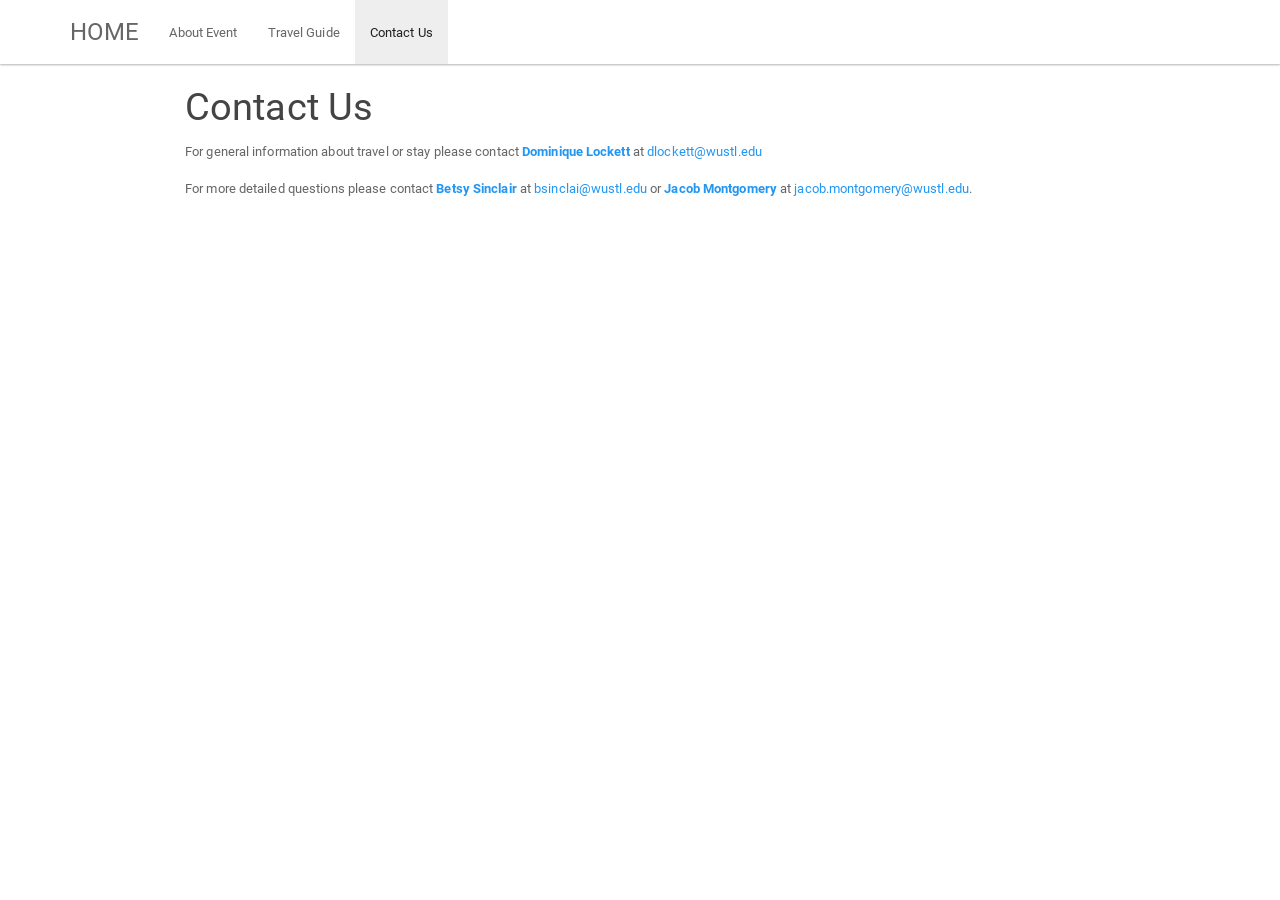
<file: contact_us.html>
<!DOCTYPE html>

<html xmlns="http://www.w3.org/1999/xhtml">

<head>

<meta charset="utf-8" />
<meta http-equiv="Content-Type" content="text/html; charset=utf-8" />
<meta name="generator" content="pandoc" />




<title>Contact Us</title>

<script src="site_libs/jquery-1.11.3/jquery.min.js"></script>
<meta name="viewport" content="width=device-width, initial-scale=1" />
<link href="site_libs/bootstrap-3.3.5/css/paper.min.css" rel="stylesheet" />
<script src="site_libs/bootstrap-3.3.5/js/bootstrap.min.js"></script>
<script src="site_libs/bootstrap-3.3.5/shim/html5shiv.min.js"></script>
<script src="site_libs/bootstrap-3.3.5/shim/respond.min.js"></script>
<script src="site_libs/navigation-1.1/tabsets.js"></script>
<link href="site_libs/highlightjs-9.12.0/textmate.css" rel="stylesheet" />
<script src="site_libs/highlightjs-9.12.0/highlight.js"></script>

<style type="text/css">code{white-space: pre;}</style>
<style type="text/css">
  pre:not([class]) {
    background-color: white;
  }
</style>
<script type="text/javascript">
if (window.hljs) {
  hljs.configure({languages: []});
  hljs.initHighlightingOnLoad();
  if (document.readyState && document.readyState === "complete") {
    window.setTimeout(function() { hljs.initHighlighting(); }, 0);
  }
}
</script>



<style type="text/css">
h1 {
  font-size: 34px;
}
h1.title {
  font-size: 38px;
}
h2 {
  font-size: 30px;
}
h3 {
  font-size: 24px;
}
h4 {
  font-size: 18px;
}
h5 {
  font-size: 16px;
}
h6 {
  font-size: 12px;
}
.table th:not([align]) {
  text-align: left;
}
</style>


</head>

<body>

<style type = "text/css">
.main-container {
  max-width: 940px;
  margin-left: auto;
  margin-right: auto;
}
code {
  color: inherit;
  background-color: rgba(0, 0, 0, 0.04);
}
img {
  max-width:100%;
  height: auto;
}
.tabbed-pane {
  padding-top: 12px;
}
button.code-folding-btn:focus {
  outline: none;
}
</style>


<style type="text/css">
/* padding for bootstrap navbar */
body {
  padding-top: 64px;
  padding-bottom: 40px;
}
/* offset scroll position for anchor links (for fixed navbar)  */
.section h1 {
  padding-top: 69px;
  margin-top: -69px;
}

.section h2 {
  padding-top: 69px;
  margin-top: -69px;
}
.section h3 {
  padding-top: 69px;
  margin-top: -69px;
}
.section h4 {
  padding-top: 69px;
  margin-top: -69px;
}
.section h5 {
  padding-top: 69px;
  margin-top: -69px;
}
.section h6 {
  padding-top: 69px;
  margin-top: -69px;
}
</style>

<script>
// manage active state of menu based on current page
$(document).ready(function () {
  // active menu anchor
  href = window.location.pathname
  href = href.substr(href.lastIndexOf('/') + 1)
  if (href === "")
    href = "index.html";
  var menuAnchor = $('a[href="' + href + '"]');

  // mark it active
  menuAnchor.parent().addClass('active');

  // if it's got a parent navbar menu mark it active as well
  menuAnchor.closest('li.dropdown').addClass('active');
});
</script>


<div class="container-fluid main-container">

<!-- tabsets -->
<script>
$(document).ready(function () {
  window.buildTabsets("TOC");
});
</script>

<!-- code folding -->






<div class="navbar navbar-default  navbar-fixed-top" role="navigation">
  <div class="container">
    <div class="navbar-header">
      <button type="button" class="navbar-toggle collapsed" data-toggle="collapse" data-target="#navbar">
        <span class="icon-bar"></span>
        <span class="icon-bar"></span>
        <span class="icon-bar"></span>
      </button>
      <a class="navbar-brand" href="index.html">HOME</a>
    </div>
    <div id="navbar" class="navbar-collapse collapse">
      <ul class="nav navbar-nav">
        <li>
  <a href="about_event.html">About Event</a>
</li>
<li>
  <a href="travel_guide.html">Travel Guide</a>
</li>
<li>
  <a href="contact_us.html">Contact Us</a>
</li>
      </ul>
      <ul class="nav navbar-nav navbar-right">
        
      </ul>
    </div><!--/.nav-collapse -->
  </div><!--/.container -->
</div><!--/.navbar -->

<div class="fluid-row" id="header">



<h1 class="title toc-ignore">Contact Us</h1>

</div>


<p>For general information about travel or stay please contact <a href="https://polisci.wustl.edu/faculty/dominique-lockett"><strong>Dominique Lockett</strong></a> at <a href="mailto:dlockett@wustl.edu">dlockett@wustl.edu</a></p>
<p>For more detailed questions please contact <a href="https://pages.wustl.edu/betsysinclair"><strong>Betsy Sinclair</strong></a> at <a href="mailto:bsinclai@wustl.edu">bsinclai@wustl.edu</a> or <a href="https://pages.wustl.edu/montgomery"><strong>Jacob Montgomery</strong></a> at <a href="mailto:jacob.montgomery@wustl.edu">jacob.montgomery@wustl.edu</a>.</p>




</div>

<script>

// add bootstrap table styles to pandoc tables
function bootstrapStylePandocTables() {
  $('tr.header').parent('thead').parent('table').addClass('table table-condensed');
}
$(document).ready(function () {
  bootstrapStylePandocTables();
});


</script>

<!-- dynamically load mathjax for compatibility with self-contained -->
<script>
  (function () {
    var script = document.createElement("script");
    script.type = "text/javascript";
    script.src  = "https://mathjax.rstudio.com/latest/MathJax.js?config=TeX-AMS-MML_HTMLorMML";
    document.getElementsByTagName("head")[0].appendChild(script);
  })();
</script>

</body>
</html>
</file>
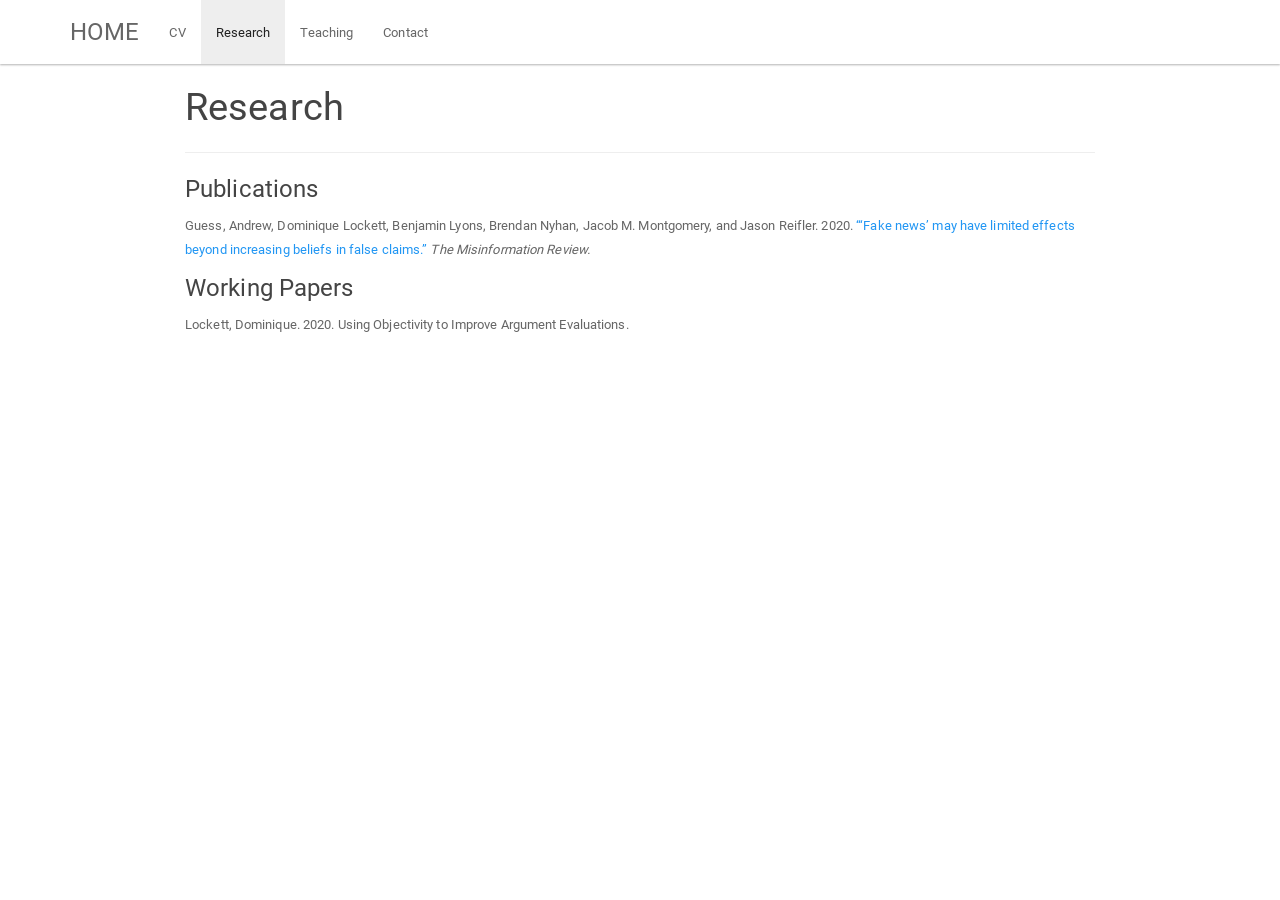
<file: Research.html>
<!DOCTYPE html>

<html>

<head>

<meta charset="utf-8" />
<meta name="generator" content="pandoc" />
<meta http-equiv="X-UA-Compatible" content="IE=EDGE" />




<title>Research</title>

<script src="site_libs/jquery-1.11.3/jquery.min.js"></script>
<meta name="viewport" content="width=device-width, initial-scale=1" />
<link href="site_libs/bootstrap-3.3.5/css/paper.min.css" rel="stylesheet" />
<script src="site_libs/bootstrap-3.3.5/js/bootstrap.min.js"></script>
<script src="site_libs/bootstrap-3.3.5/shim/html5shiv.min.js"></script>
<script src="site_libs/bootstrap-3.3.5/shim/respond.min.js"></script>
<script src="site_libs/navigation-1.1/tabsets.js"></script>
<link href="site_libs/highlightjs-9.12.0/textmate.css" rel="stylesheet" />
<script src="site_libs/highlightjs-9.12.0/highlight.js"></script>

<style type="text/css">code{white-space: pre;}</style>
<style type="text/css">
  pre:not([class]) {
    background-color: white;
  }
</style>
<script type="text/javascript">
if (window.hljs) {
  hljs.configure({languages: []});
  hljs.initHighlightingOnLoad();
  if (document.readyState && document.readyState === "complete") {
    window.setTimeout(function() { hljs.initHighlighting(); }, 0);
  }
}
</script>



<style type="text/css">
h1 {
  font-size: 34px;
}
h1.title {
  font-size: 38px;
}
h2 {
  font-size: 30px;
}
h3 {
  font-size: 24px;
}
h4 {
  font-size: 18px;
}
h5 {
  font-size: 16px;
}
h6 {
  font-size: 12px;
}
.table th:not([align]) {
  text-align: left;
}
</style>




<style type = "text/css">
.main-container {
  max-width: 940px;
  margin-left: auto;
  margin-right: auto;
}
code {
  color: inherit;
  background-color: rgba(0, 0, 0, 0.04);
}
img {
  max-width:100%;
}
.tabbed-pane {
  padding-top: 12px;
}
.html-widget {
  margin-bottom: 20px;
}
button.code-folding-btn:focus {
  outline: none;
}
summary {
  display: list-item;
}
</style>


<style type="text/css">
/* padding for bootstrap navbar */
body {
  padding-top: 64px;
  padding-bottom: 40px;
}
/* offset scroll position for anchor links (for fixed navbar)  */
.section h1 {
  padding-top: 69px;
  margin-top: -69px;
}
.section h2 {
  padding-top: 69px;
  margin-top: -69px;
}
.section h3 {
  padding-top: 69px;
  margin-top: -69px;
}
.section h4 {
  padding-top: 69px;
  margin-top: -69px;
}
.section h5 {
  padding-top: 69px;
  margin-top: -69px;
}
.section h6 {
  padding-top: 69px;
  margin-top: -69px;
}
.dropdown-submenu {
  position: relative;
}
.dropdown-submenu>.dropdown-menu {
  top: 0;
  left: 100%;
  margin-top: -6px;
  margin-left: -1px;
  border-radius: 0 6px 6px 6px;
}
.dropdown-submenu:hover>.dropdown-menu {
  display: block;
}
.dropdown-submenu>a:after {
  display: block;
  content: " ";
  float: right;
  width: 0;
  height: 0;
  border-color: transparent;
  border-style: solid;
  border-width: 5px 0 5px 5px;
  border-left-color: #cccccc;
  margin-top: 5px;
  margin-right: -10px;
}
.dropdown-submenu:hover>a:after {
  border-left-color: #ffffff;
}
.dropdown-submenu.pull-left {
  float: none;
}
.dropdown-submenu.pull-left>.dropdown-menu {
  left: -100%;
  margin-left: 10px;
  border-radius: 6px 0 6px 6px;
}
</style>

<script>
// manage active state of menu based on current page
$(document).ready(function () {
  // active menu anchor
  href = window.location.pathname
  href = href.substr(href.lastIndexOf('/') + 1)
  if (href === "")
    href = "index.html";
  var menuAnchor = $('a[href="' + href + '"]');

  // mark it active
  menuAnchor.parent().addClass('active');

  // if it's got a parent navbar menu mark it active as well
  menuAnchor.closest('li.dropdown').addClass('active');
});
</script>

<!-- tabsets -->

<style type="text/css">
.tabset-dropdown > .nav-tabs {
  display: inline-table;
  max-height: 500px;
  min-height: 44px;
  overflow-y: auto;
  background: white;
  border: 1px solid #ddd;
  border-radius: 4px;
}

.tabset-dropdown > .nav-tabs > li.active:before {
  content: "";
  font-family: 'Glyphicons Halflings';
  display: inline-block;
  padding: 10px;
  border-right: 1px solid #ddd;
}

.tabset-dropdown > .nav-tabs.nav-tabs-open > li.active:before {
  content: "&#xe258;";
  border: none;
}

.tabset-dropdown > .nav-tabs.nav-tabs-open:before {
  content: "";
  font-family: 'Glyphicons Halflings';
  display: inline-block;
  padding: 10px;
  border-right: 1px solid #ddd;
}

.tabset-dropdown > .nav-tabs > li.active {
  display: block;
}

.tabset-dropdown > .nav-tabs > li > a,
.tabset-dropdown > .nav-tabs > li > a:focus,
.tabset-dropdown > .nav-tabs > li > a:hover {
  border: none;
  display: inline-block;
  border-radius: 4px;
  background-color: transparent;
}

.tabset-dropdown > .nav-tabs.nav-tabs-open > li {
  display: block;
  float: none;
}

.tabset-dropdown > .nav-tabs > li {
  display: none;
}
</style>

<!-- code folding -->




</head>

<body>


<div class="container-fluid main-container">




<div class="navbar navbar-default  navbar-fixed-top" role="navigation">
  <div class="container">
    <div class="navbar-header">
      <button type="button" class="navbar-toggle collapsed" data-toggle="collapse" data-target="#navbar">
        <span class="icon-bar"></span>
        <span class="icon-bar"></span>
        <span class="icon-bar"></span>
      </button>
      <a class="navbar-brand" href="index.html">HOME</a>
    </div>
    <div id="navbar" class="navbar-collapse collapse">
      <ul class="nav navbar-nav">
        <li>
  <a href="CV.html">CV</a>
</li>
<li>
  <a href="Research.html">Research</a>
</li>
<li>
  <a href="Teaching.html">Teaching</a>
</li>
<li>
  <a href="Contact.html">Contact</a>
</li>
      </ul>
      <ul class="nav navbar-nav navbar-right">
        
      </ul>
    </div><!--/.nav-collapse -->
  </div><!--/.container -->
</div><!--/.navbar -->

<div class="fluid-row" id="header">



<h1 class="title toc-ignore">Research</h1>

</div>


<hr />
<div id="publications" class="section level3">
<h3>Publications</h3>
<p>Guess, Andrew, Dominique Lockett, Benjamin Lyons, Brendan Nyhan, Jacob M. Montgomery, and Jason Reifler. 2020. <a href="https://misinforeview.hks.harvard.edu/article/fake-news-limited-effects-on-political-participation/">“‘Fake news’ may have limited effects beyond increasing beliefs in false claims.”</a> <em>The Misinformation Review.</em></p>
</div>
<div id="working-papers" class="section level3">
<h3>Working Papers</h3>
<p>Lockett, Dominique. 2020. Using Objectivity to Improve Argument Evaluations.</p>
</div>




</div>

<script>

// add bootstrap table styles to pandoc tables
function bootstrapStylePandocTables() {
  $('tr.header').parent('thead').parent('table').addClass('table table-condensed');
}
$(document).ready(function () {
  bootstrapStylePandocTables();
});


</script>

<!-- tabsets -->

<script>
$(document).ready(function () {
  window.buildTabsets("TOC");
});

$(document).ready(function () {
  $('.tabset-dropdown > .nav-tabs > li').click(function () {
    $(this).parent().toggleClass('nav-tabs-open')
  });
});
</script>

<!-- code folding -->


<!-- dynamically load mathjax for compatibility with self-contained -->
<script>
  (function () {
    var script = document.createElement("script");
    script.type = "text/javascript";
    script.src  = "https://mathjax.rstudio.com/latest/MathJax.js?config=TeX-AMS-MML_HTMLorMML";
    document.getElementsByTagName("head")[0].appendChild(script);
  })();
</script>

</body>
</html>
</file>
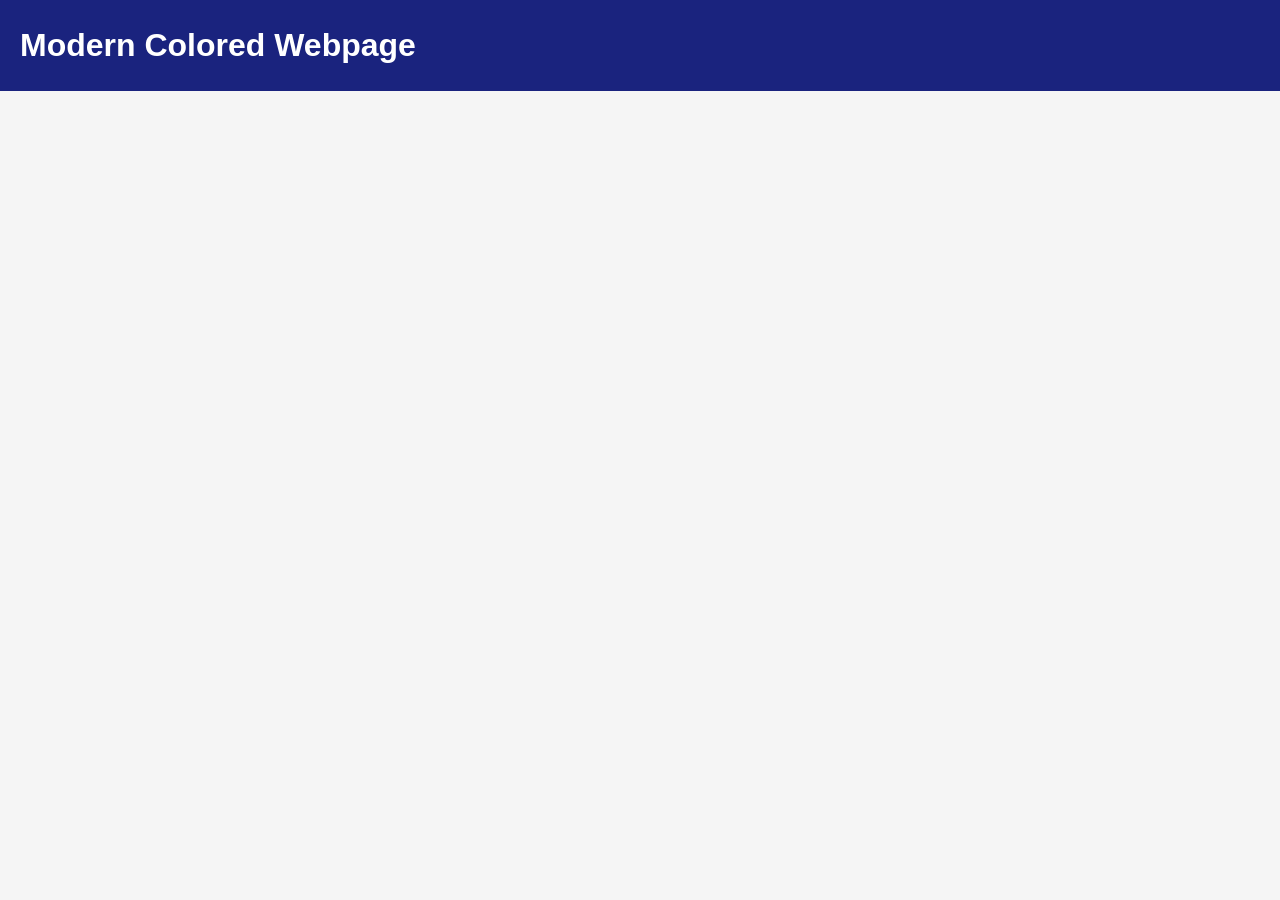
<file: site.html>
<!DOCTYPE html>
<html lang="en">
<head>
    <meta charset="UTF-8">
    <meta name="viewport" content="width=device-width, initial-scale=1.0">
    <title>Modern Colored Webpage</title>
    <style>
        /* Color palette */
        :root {
            --primary: #1a237e;
            --secondary: #009688;
            --background: #f5f5f5;
            --text: #212121;
        }

        body {
            font-family: 'Arial', sans-serif;
            background-color: var(--background);
            color: var(--text);
            line-height: 1.6;
            margin: 0;
            padding: 0;
        }

        header {
            background-color: var(--primary);
            padding: 20px;
        }

        h1 {
            color: white;
            margin: 0;
        }

        main {
            padding: 20px;
        }

        a {
            color: var(--secondary);
            text-decoration: none;
        }

        a:hover {
            text-decoration: underline;
        }

        .button {
            background-color: var(--secondary);
            border: none;
            border-radius: 4px;
            color: white;
            cursor: pointer;
            font-size: 16px;
            margin: 10px 0;
            padding: 10px 20px;
            text-align: center;
            text-decoration: none;
            display: inline-block;
        }

        .button:hover {
            background-color: #00796b;
        }
    </style>
</head>
<body>
    <header>
        <h1>Modern Colored Webpage</h
</file>
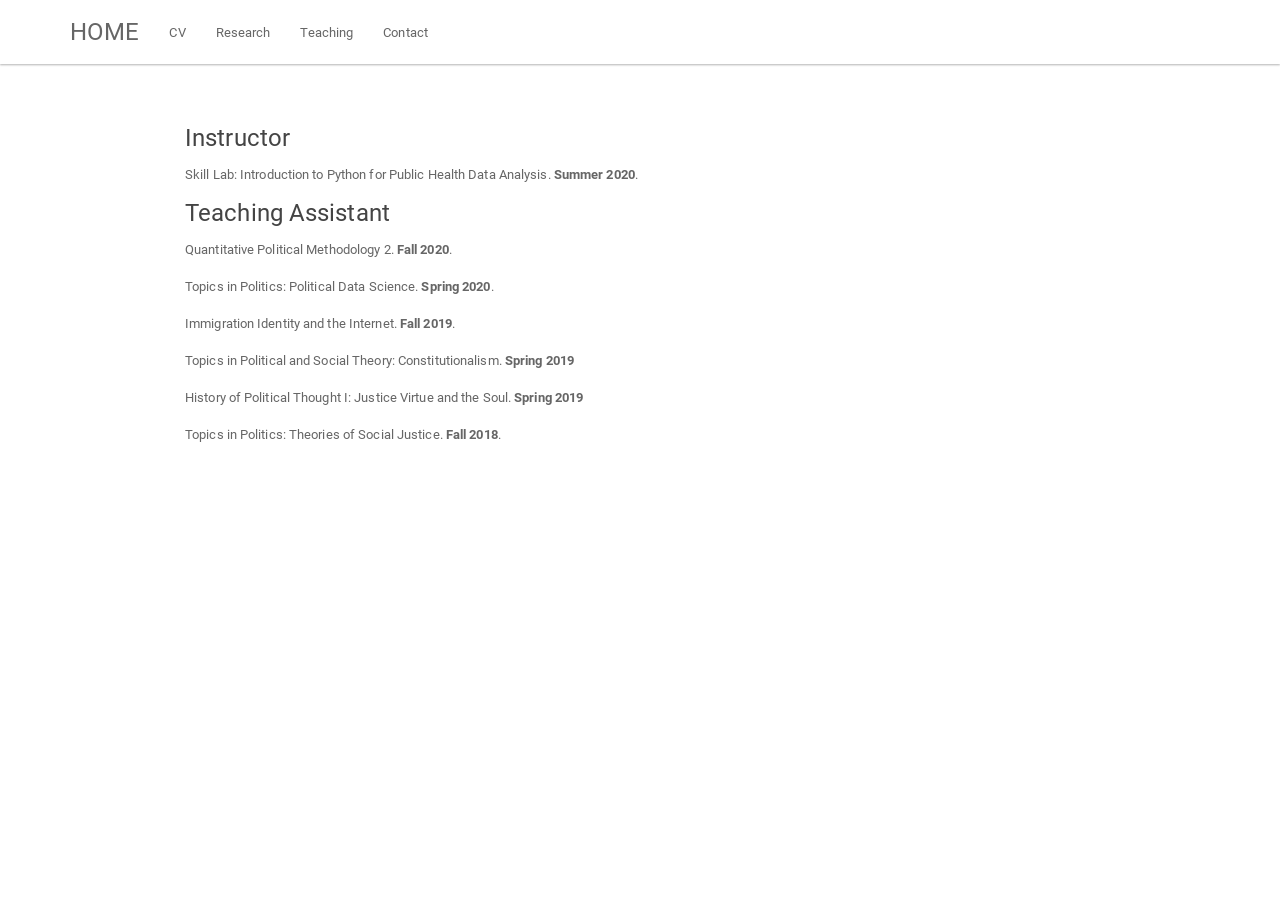
<file: teaching.html>
<!DOCTYPE html>

<html>

<head>

<meta charset="utf-8" />
<meta name="generator" content="pandoc" />
<meta http-equiv="X-UA-Compatible" content="IE=EDGE" />




<title>Teaching.utf8</title>

<script src="site_libs/jquery-1.11.3/jquery.min.js"></script>
<meta name="viewport" content="width=device-width, initial-scale=1" />
<link href="site_libs/bootstrap-3.3.5/css/paper.min.css" rel="stylesheet" />
<script src="site_libs/bootstrap-3.3.5/js/bootstrap.min.js"></script>
<script src="site_libs/bootstrap-3.3.5/shim/html5shiv.min.js"></script>
<script src="site_libs/bootstrap-3.3.5/shim/respond.min.js"></script>
<script src="site_libs/navigation-1.1/tabsets.js"></script>
<link href="site_libs/highlightjs-9.12.0/textmate.css" rel="stylesheet" />
<script src="site_libs/highlightjs-9.12.0/highlight.js"></script>

<style type="text/css">code{white-space: pre;}</style>
<style type="text/css">
  pre:not([class]) {
    background-color: white;
  }
</style>
<script type="text/javascript">
if (window.hljs) {
  hljs.configure({languages: []});
  hljs.initHighlightingOnLoad();
  if (document.readyState && document.readyState === "complete") {
    window.setTimeout(function() { hljs.initHighlighting(); }, 0);
  }
}
</script>



<style type="text/css">
h1 {
  font-size: 34px;
}
h1.title {
  font-size: 38px;
}
h2 {
  font-size: 30px;
}
h3 {
  font-size: 24px;
}
h4 {
  font-size: 18px;
}
h5 {
  font-size: 16px;
}
h6 {
  font-size: 12px;
}
.table th:not([align]) {
  text-align: left;
}
</style>




<style type = "text/css">
.main-container {
  max-width: 940px;
  margin-left: auto;
  margin-right: auto;
}
code {
  color: inherit;
  background-color: rgba(0, 0, 0, 0.04);
}
img {
  max-width:100%;
}
.tabbed-pane {
  padding-top: 12px;
}
.html-widget {
  margin-bottom: 20px;
}
button.code-folding-btn:focus {
  outline: none;
}
summary {
  display: list-item;
}
</style>


<style type="text/css">
/* padding for bootstrap navbar */
body {
  padding-top: 64px;
  padding-bottom: 40px;
}
/* offset scroll position for anchor links (for fixed navbar)  */
.section h1 {
  padding-top: 69px;
  margin-top: -69px;
}
.section h2 {
  padding-top: 69px;
  margin-top: -69px;
}
.section h3 {
  padding-top: 69px;
  margin-top: -69px;
}
.section h4 {
  padding-top: 69px;
  margin-top: -69px;
}
.section h5 {
  padding-top: 69px;
  margin-top: -69px;
}
.section h6 {
  padding-top: 69px;
  margin-top: -69px;
}
.dropdown-submenu {
  position: relative;
}
.dropdown-submenu>.dropdown-menu {
  top: 0;
  left: 100%;
  margin-top: -6px;
  margin-left: -1px;
  border-radius: 0 6px 6px 6px;
}
.dropdown-submenu:hover>.dropdown-menu {
  display: block;
}
.dropdown-submenu>a:after {
  display: block;
  content: " ";
  float: right;
  width: 0;
  height: 0;
  border-color: transparent;
  border-style: solid;
  border-width: 5px 0 5px 5px;
  border-left-color: #cccccc;
  margin-top: 5px;
  margin-right: -10px;
}
.dropdown-submenu:hover>a:after {
  border-left-color: #ffffff;
}
.dropdown-submenu.pull-left {
  float: none;
}
.dropdown-submenu.pull-left>.dropdown-menu {
  left: -100%;
  margin-left: 10px;
  border-radius: 6px 0 6px 6px;
}
</style>

<script>
// manage active state of menu based on current page
$(document).ready(function () {
  // active menu anchor
  href = window.location.pathname
  href = href.substr(href.lastIndexOf('/') + 1)
  if (href === "")
    href = "index.html";
  var menuAnchor = $('a[href="' + href + '"]');

  // mark it active
  menuAnchor.parent().addClass('active');

  // if it's got a parent navbar menu mark it active as well
  menuAnchor.closest('li.dropdown').addClass('active');
});
</script>

<!-- tabsets -->

<style type="text/css">
.tabset-dropdown > .nav-tabs {
  display: inline-table;
  max-height: 500px;
  min-height: 44px;
  overflow-y: auto;
  background: white;
  border: 1px solid #ddd;
  border-radius: 4px;
}

.tabset-dropdown > .nav-tabs > li.active:before {
  content: "";
  font-family: 'Glyphicons Halflings';
  display: inline-block;
  padding: 10px;
  border-right: 1px solid #ddd;
}

.tabset-dropdown > .nav-tabs.nav-tabs-open > li.active:before {
  content: "&#xe258;";
  border: none;
}

.tabset-dropdown > .nav-tabs.nav-tabs-open:before {
  content: "";
  font-family: 'Glyphicons Halflings';
  display: inline-block;
  padding: 10px;
  border-right: 1px solid #ddd;
}

.tabset-dropdown > .nav-tabs > li.active {
  display: block;
}

.tabset-dropdown > .nav-tabs > li > a,
.tabset-dropdown > .nav-tabs > li > a:focus,
.tabset-dropdown > .nav-tabs > li > a:hover {
  border: none;
  display: inline-block;
  border-radius: 4px;
  background-color: transparent;
}

.tabset-dropdown > .nav-tabs.nav-tabs-open > li {
  display: block;
  float: none;
}

.tabset-dropdown > .nav-tabs > li {
  display: none;
}
</style>

<!-- code folding -->




</head>

<body>


<div class="container-fluid main-container">




<div class="navbar navbar-default  navbar-fixed-top" role="navigation">
  <div class="container">
    <div class="navbar-header">
      <button type="button" class="navbar-toggle collapsed" data-toggle="collapse" data-target="#navbar">
        <span class="icon-bar"></span>
        <span class="icon-bar"></span>
        <span class="icon-bar"></span>
      </button>
      <a class="navbar-brand" href="index.html">HOME</a>
    </div>
    <div id="navbar" class="navbar-collapse collapse">
      <ul class="nav navbar-nav">
        <li>
  <a href="CV.html">CV</a>
</li>
<li>
  <a href="Research.html">Research</a>
</li>
<li>
  <a href="Teaching.html">Teaching</a>
</li>
<li>
  <a href="Contact.html">Contact</a>
</li>
      </ul>
      <ul class="nav navbar-nav navbar-right">
        
      </ul>
    </div><!--/.nav-collapse -->
  </div><!--/.container -->
</div><!--/.navbar -->

<div class="fluid-row" id="header">




</div>


<p><br></br></p>
<div id="instructor" class="section level3">
<h3>Instructor</h3>
<p>Skill Lab: Introduction to Python for Public Health Data Analysis. <strong>Summer 2020</strong>.</p>
</div>
<div id="teaching-assistant" class="section level3">
<h3>Teaching Assistant</h3>
<p>Quantitative Political Methodology 2. <strong>Fall 2020</strong>.</p>
<p>Topics in Politics: Political Data Science. <strong>Spring 2020</strong>.</p>
<p>Immigration Identity and the Internet. <strong>Fall 2019</strong>.</p>
<p>Topics in Political and Social Theory: Constitutionalism. <strong>Spring 2019</strong></p>
<p>History of Political Thought I: Justice Virtue and the Soul. <strong>Spring 2019</strong></p>
<p>Topics in Politics: Theories of Social Justice. <strong>Fall 2018</strong>.</p>
</div>




</div>

<script>

// add bootstrap table styles to pandoc tables
function bootstrapStylePandocTables() {
  $('tr.header').parent('thead').parent('table').addClass('table table-condensed');
}
$(document).ready(function () {
  bootstrapStylePandocTables();
});


</script>

<!-- tabsets -->

<script>
$(document).ready(function () {
  window.buildTabsets("TOC");
});

$(document).ready(function () {
  $('.tabset-dropdown > .nav-tabs > li').click(function () {
    $(this).parent().toggleClass('nav-tabs-open')
  });
});
</script>

<!-- code folding -->


<!-- dynamically load mathjax for compatibility with self-contained -->
<script>
  (function () {
    var script = document.createElement("script");
    script.type = "text/javascript";
    script.src  = "https://mathjax.rstudio.com/latest/MathJax.js?config=TeX-AMS-MML_HTMLorMML";
    document.getElementsByTagName("head")[0].appendChild(script);
  })();
</script>

</body>
</html>
</file>
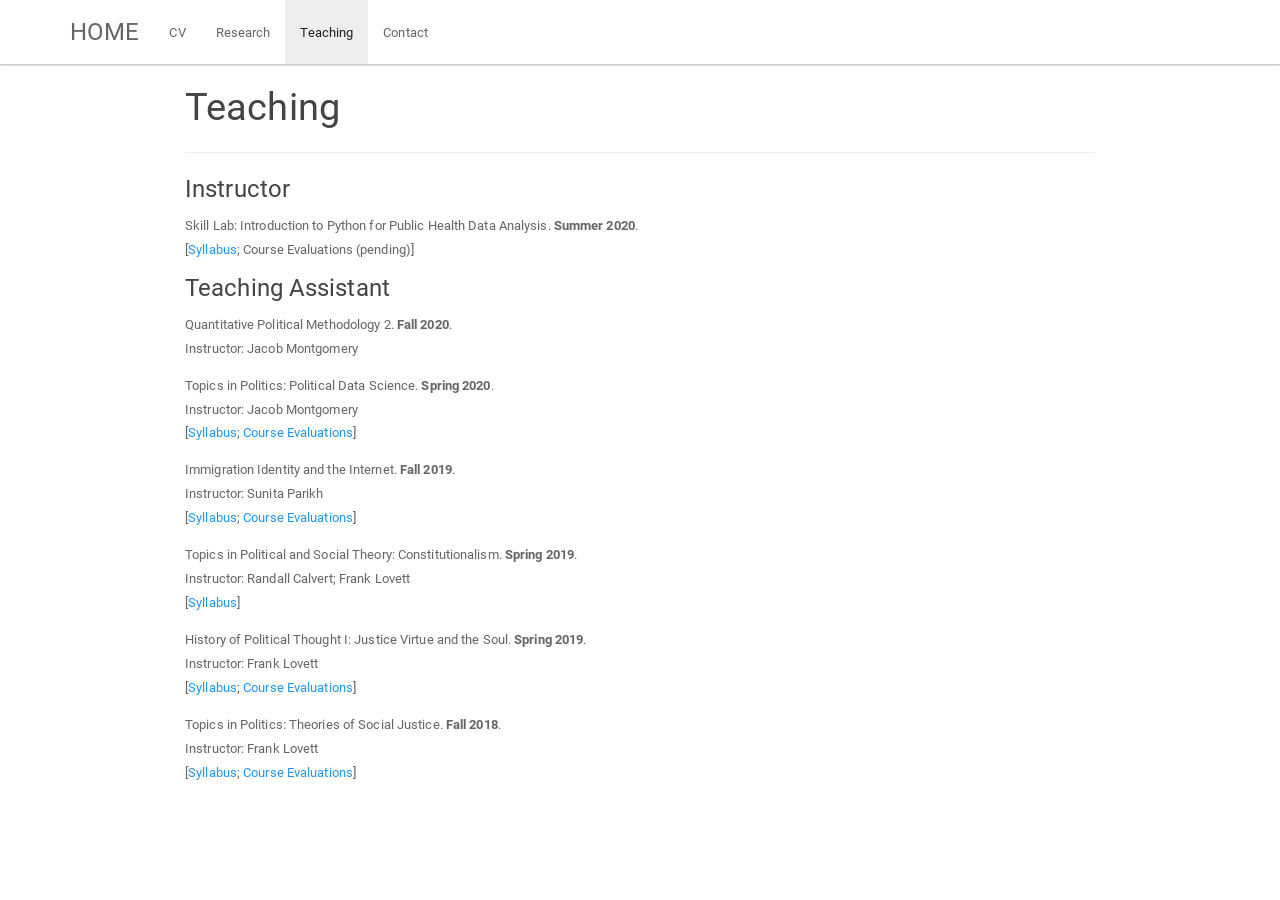
<file: Teaching.html>
<!DOCTYPE html>

<html>

<head>

<meta charset="utf-8" />
<meta name="generator" content="pandoc" />
<meta http-equiv="X-UA-Compatible" content="IE=EDGE" />




<title>Teaching</title>

<script src="site_libs/jquery-1.11.3/jquery.min.js"></script>
<meta name="viewport" content="width=device-width, initial-scale=1" />
<link href="site_libs/bootstrap-3.3.5/css/paper.min.css" rel="stylesheet" />
<script src="site_libs/bootstrap-3.3.5/js/bootstrap.min.js"></script>
<script src="site_libs/bootstrap-3.3.5/shim/html5shiv.min.js"></script>
<script src="site_libs/bootstrap-3.3.5/shim/respond.min.js"></script>
<script src="site_libs/navigation-1.1/tabsets.js"></script>
<link href="site_libs/highlightjs-9.12.0/textmate.css" rel="stylesheet" />
<script src="site_libs/highlightjs-9.12.0/highlight.js"></script>

<style type="text/css">code{white-space: pre;}</style>
<style type="text/css">
  pre:not([class]) {
    background-color: white;
  }
</style>
<script type="text/javascript">
if (window.hljs) {
  hljs.configure({languages: []});
  hljs.initHighlightingOnLoad();
  if (document.readyState && document.readyState === "complete") {
    window.setTimeout(function() { hljs.initHighlighting(); }, 0);
  }
}
</script>



<style type="text/css">
h1 {
  font-size: 34px;
}
h1.title {
  font-size: 38px;
}
h2 {
  font-size: 30px;
}
h3 {
  font-size: 24px;
}
h4 {
  font-size: 18px;
}
h5 {
  font-size: 16px;
}
h6 {
  font-size: 12px;
}
.table th:not([align]) {
  text-align: left;
}
</style>




<style type = "text/css">
.main-container {
  max-width: 940px;
  margin-left: auto;
  margin-right: auto;
}
code {
  color: inherit;
  background-color: rgba(0, 0, 0, 0.04);
}
img {
  max-width:100%;
}
.tabbed-pane {
  padding-top: 12px;
}
.html-widget {
  margin-bottom: 20px;
}
button.code-folding-btn:focus {
  outline: none;
}
summary {
  display: list-item;
}
</style>


<style type="text/css">
/* padding for bootstrap navbar */
body {
  padding-top: 64px;
  padding-bottom: 40px;
}
/* offset scroll position for anchor links (for fixed navbar)  */
.section h1 {
  padding-top: 69px;
  margin-top: -69px;
}
.section h2 {
  padding-top: 69px;
  margin-top: -69px;
}
.section h3 {
  padding-top: 69px;
  margin-top: -69px;
}
.section h4 {
  padding-top: 69px;
  margin-top: -69px;
}
.section h5 {
  padding-top: 69px;
  margin-top: -69px;
}
.section h6 {
  padding-top: 69px;
  margin-top: -69px;
}
.dropdown-submenu {
  position: relative;
}
.dropdown-submenu>.dropdown-menu {
  top: 0;
  left: 100%;
  margin-top: -6px;
  margin-left: -1px;
  border-radius: 0 6px 6px 6px;
}
.dropdown-submenu:hover>.dropdown-menu {
  display: block;
}
.dropdown-submenu>a:after {
  display: block;
  content: " ";
  float: right;
  width: 0;
  height: 0;
  border-color: transparent;
  border-style: solid;
  border-width: 5px 0 5px 5px;
  border-left-color: #cccccc;
  margin-top: 5px;
  margin-right: -10px;
}
.dropdown-submenu:hover>a:after {
  border-left-color: #ffffff;
}
.dropdown-submenu.pull-left {
  float: none;
}
.dropdown-submenu.pull-left>.dropdown-menu {
  left: -100%;
  margin-left: 10px;
  border-radius: 6px 0 6px 6px;
}
</style>

<script>
// manage active state of menu based on current page
$(document).ready(function () {
  // active menu anchor
  href = window.location.pathname
  href = href.substr(href.lastIndexOf('/') + 1)
  if (href === "")
    href = "index.html";
  var menuAnchor = $('a[href="' + href + '"]');

  // mark it active
  menuAnchor.parent().addClass('active');

  // if it's got a parent navbar menu mark it active as well
  menuAnchor.closest('li.dropdown').addClass('active');
});
</script>

<!-- tabsets -->

<style type="text/css">
.tabset-dropdown > .nav-tabs {
  display: inline-table;
  max-height: 500px;
  min-height: 44px;
  overflow-y: auto;
  background: white;
  border: 1px solid #ddd;
  border-radius: 4px;
}

.tabset-dropdown > .nav-tabs > li.active:before {
  content: "";
  font-family: 'Glyphicons Halflings';
  display: inline-block;
  padding: 10px;
  border-right: 1px solid #ddd;
}

.tabset-dropdown > .nav-tabs.nav-tabs-open > li.active:before {
  content: "&#xe258;";
  border: none;
}

.tabset-dropdown > .nav-tabs.nav-tabs-open:before {
  content: "";
  font-family: 'Glyphicons Halflings';
  display: inline-block;
  padding: 10px;
  border-right: 1px solid #ddd;
}

.tabset-dropdown > .nav-tabs > li.active {
  display: block;
}

.tabset-dropdown > .nav-tabs > li > a,
.tabset-dropdown > .nav-tabs > li > a:focus,
.tabset-dropdown > .nav-tabs > li > a:hover {
  border: none;
  display: inline-block;
  border-radius: 4px;
  background-color: transparent;
}

.tabset-dropdown > .nav-tabs.nav-tabs-open > li {
  display: block;
  float: none;
}

.tabset-dropdown > .nav-tabs > li {
  display: none;
}
</style>

<!-- code folding -->




</head>

<body>


<div class="container-fluid main-container">




<div class="navbar navbar-default  navbar-fixed-top" role="navigation">
  <div class="container">
    <div class="navbar-header">
      <button type="button" class="navbar-toggle collapsed" data-toggle="collapse" data-target="#navbar">
        <span class="icon-bar"></span>
        <span class="icon-bar"></span>
        <span class="icon-bar"></span>
      </button>
      <a class="navbar-brand" href="index.html">HOME</a>
    </div>
    <div id="navbar" class="navbar-collapse collapse">
      <ul class="nav navbar-nav">
        <li>
  <a href="CV.html">CV</a>
</li>
<li>
  <a href="Research.html">Research</a>
</li>
<li>
  <a href="Teaching.html">Teaching</a>
</li>
<li>
  <a href="Contact.html">Contact</a>
</li>
      </ul>
      <ul class="nav navbar-nav navbar-right">
        
      </ul>
    </div><!--/.nav-collapse -->
  </div><!--/.container -->
</div><!--/.navbar -->

<div class="fluid-row" id="header">



<h1 class="title toc-ignore">Teaching</h1>

</div>


<hr />
<div id="instructor" class="section level3">
<h3>Instructor</h3>
<p>Skill Lab: Introduction to Python for Public Health Data Analysis. <strong>Summer 2020</strong>.<br />
[<a href="https://domlockett.github.io/website/Syllabus_5976.pdf">Syllabus</a>; Course Evaluations (pending)]</p>
</div>
<div id="teaching-assistant" class="section level3">
<h3>Teaching Assistant</h3>
<p>Quantitative Political Methodology 2. <strong>Fall 2020</strong>.<br />
Instructor: Jacob Montgomery<br />
</p>
<p>Topics in Politics: Political Data Science. <strong>Spring 2020</strong>.<br />
Instructor: Jacob Montgomery<br />
[<a href="https://domlockett.github.io/website/PDS2020.pdf">Syllabus</a>; <a href="https://domlockett.github.io/website/SP2020%20L32%204625%2001%20(Dominique%20Lockett).pdf">Course Evaluations</a>]</p>
<p>Immigration Identity and the Internet. <strong>Fall 2019</strong>.<br />
Instructor: Sunita Parikh<br />
[<a href="https://domlockett.github.io/website/Syllabus%20III.pdf">Syllabus</a>; <a href="https://domlockett.github.io/website/FL2019%20L32%204373%2001.pdf">Course Evaluations</a>]</p>
<p>Topics in Political and Social Theory: Constitutionalism. <strong>Spring 2019</strong>.<br />
Instructor: Randall Calvert; Frank Lovett<br />
[<a href="https://domlockett.github.io/website/Syllabus-Constitutionalism.pdf">Syllabus</a>]</p>
<p>History of Political Thought I: Justice Virtue and the Soul. <strong>Spring 2019</strong>.<br />
Instructor: Frank Lovett<br />
[<a href="https://domlockett.github.io/website/Syllabus-Political%20Thought.pdf">Syllabus</a>; <a href="https://domlockett.github.io/website/SP2019%20L32%20391%2001%20(Dominique%20Lockett).pdf">Course Evaluations</a>]</p>
<p>Topics in Politics: Theories of Social Justice. <strong>Fall 2018</strong>.<br />
Instructor: Frank Lovett<br />
[<a href="https://domlockett.github.io/website/syllabus_theories.pdf">Syllabus</a>; <a href="https://domlockett.github.io/website/WashU%20Fall%202018%20Instructor%20Report.pdf">Course Evaluations</a>]</p>
</div>




</div>

<script>

// add bootstrap table styles to pandoc tables
function bootstrapStylePandocTables() {
  $('tr.header').parent('thead').parent('table').addClass('table table-condensed');
}
$(document).ready(function () {
  bootstrapStylePandocTables();
});


</script>

<!-- tabsets -->

<script>
$(document).ready(function () {
  window.buildTabsets("TOC");
});

$(document).ready(function () {
  $('.tabset-dropdown > .nav-tabs > li').click(function () {
    $(this).parent().toggleClass('nav-tabs-open')
  });
});
</script>

<!-- code folding -->


<!-- dynamically load mathjax for compatibility with self-contained -->
<script>
  (function () {
    var script = document.createElement("script");
    script.type = "text/javascript";
    script.src  = "https://mathjax.rstudio.com/latest/MathJax.js?config=TeX-AMS-MML_HTMLorMML";
    document.getElementsByTagName("head")[0].appendChild(script);
  })();
</script>

</body>
</html>
</file>
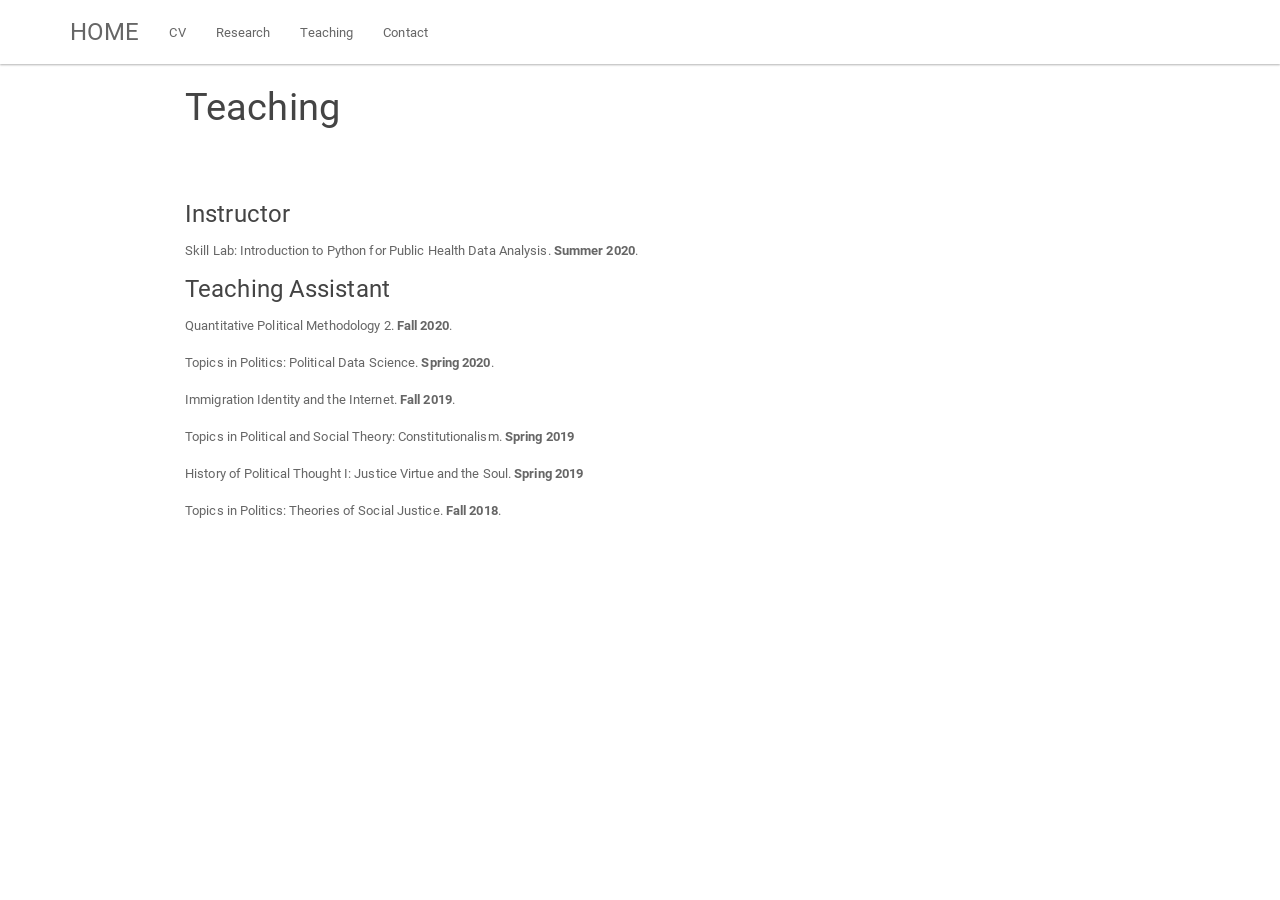
<file: Teaching1.html>
<!DOCTYPE html>

<html>

<head>

<meta charset="utf-8" />
<meta name="generator" content="pandoc" />
<meta http-equiv="X-UA-Compatible" content="IE=EDGE" />




<title>Teaching</title>

<script src="site_libs/jquery-1.11.3/jquery.min.js"></script>
<meta name="viewport" content="width=device-width, initial-scale=1" />
<link href="site_libs/bootstrap-3.3.5/css/paper.min.css" rel="stylesheet" />
<script src="site_libs/bootstrap-3.3.5/js/bootstrap.min.js"></script>
<script src="site_libs/bootstrap-3.3.5/shim/html5shiv.min.js"></script>
<script src="site_libs/bootstrap-3.3.5/shim/respond.min.js"></script>
<script src="site_libs/navigation-1.1/tabsets.js"></script>
<link href="site_libs/highlightjs-9.12.0/textmate.css" rel="stylesheet" />
<script src="site_libs/highlightjs-9.12.0/highlight.js"></script>

<style type="text/css">code{white-space: pre;}</style>
<style type="text/css">
  pre:not([class]) {
    background-color: white;
  }
</style>
<script type="text/javascript">
if (window.hljs) {
  hljs.configure({languages: []});
  hljs.initHighlightingOnLoad();
  if (document.readyState && document.readyState === "complete") {
    window.setTimeout(function() { hljs.initHighlighting(); }, 0);
  }
}
</script>



<style type="text/css">
h1 {
  font-size: 34px;
}
h1.title {
  font-size: 38px;
}
h2 {
  font-size: 30px;
}
h3 {
  font-size: 24px;
}
h4 {
  font-size: 18px;
}
h5 {
  font-size: 16px;
}
h6 {
  font-size: 12px;
}
.table th:not([align]) {
  text-align: left;
}
</style>




<style type = "text/css">
.main-container {
  max-width: 940px;
  margin-left: auto;
  margin-right: auto;
}
code {
  color: inherit;
  background-color: rgba(0, 0, 0, 0.04);
}
img {
  max-width:100%;
}
.tabbed-pane {
  padding-top: 12px;
}
.html-widget {
  margin-bottom: 20px;
}
button.code-folding-btn:focus {
  outline: none;
}
summary {
  display: list-item;
}
</style>


<style type="text/css">
/* padding for bootstrap navbar */
body {
  padding-top: 64px;
  padding-bottom: 40px;
}
/* offset scroll position for anchor links (for fixed navbar)  */
.section h1 {
  padding-top: 69px;
  margin-top: -69px;
}
.section h2 {
  padding-top: 69px;
  margin-top: -69px;
}
.section h3 {
  padding-top: 69px;
  margin-top: -69px;
}
.section h4 {
  padding-top: 69px;
  margin-top: -69px;
}
.section h5 {
  padding-top: 69px;
  margin-top: -69px;
}
.section h6 {
  padding-top: 69px;
  margin-top: -69px;
}
.dropdown-submenu {
  position: relative;
}
.dropdown-submenu>.dropdown-menu {
  top: 0;
  left: 100%;
  margin-top: -6px;
  margin-left: -1px;
  border-radius: 0 6px 6px 6px;
}
.dropdown-submenu:hover>.dropdown-menu {
  display: block;
}
.dropdown-submenu>a:after {
  display: block;
  content: " ";
  float: right;
  width: 0;
  height: 0;
  border-color: transparent;
  border-style: solid;
  border-width: 5px 0 5px 5px;
  border-left-color: #cccccc;
  margin-top: 5px;
  margin-right: -10px;
}
.dropdown-submenu:hover>a:after {
  border-left-color: #ffffff;
}
.dropdown-submenu.pull-left {
  float: none;
}
.dropdown-submenu.pull-left>.dropdown-menu {
  left: -100%;
  margin-left: 10px;
  border-radius: 6px 0 6px 6px;
}
</style>

<script>
// manage active state of menu based on current page
$(document).ready(function () {
  // active menu anchor
  href = window.location.pathname
  href = href.substr(href.lastIndexOf('/') + 1)
  if (href === "")
    href = "index.html";
  var menuAnchor = $('a[href="' + href + '"]');

  // mark it active
  menuAnchor.parent().addClass('active');

  // if it's got a parent navbar menu mark it active as well
  menuAnchor.closest('li.dropdown').addClass('active');
});
</script>

<!-- tabsets -->

<style type="text/css">
.tabset-dropdown > .nav-tabs {
  display: inline-table;
  max-height: 500px;
  min-height: 44px;
  overflow-y: auto;
  background: white;
  border: 1px solid #ddd;
  border-radius: 4px;
}

.tabset-dropdown > .nav-tabs > li.active:before {
  content: "";
  font-family: 'Glyphicons Halflings';
  display: inline-block;
  padding: 10px;
  border-right: 1px solid #ddd;
}

.tabset-dropdown > .nav-tabs.nav-tabs-open > li.active:before {
  content: "&#xe258;";
  border: none;
}

.tabset-dropdown > .nav-tabs.nav-tabs-open:before {
  content: "";
  font-family: 'Glyphicons Halflings';
  display: inline-block;
  padding: 10px;
  border-right: 1px solid #ddd;
}

.tabset-dropdown > .nav-tabs > li.active {
  display: block;
}

.tabset-dropdown > .nav-tabs > li > a,
.tabset-dropdown > .nav-tabs > li > a:focus,
.tabset-dropdown > .nav-tabs > li > a:hover {
  border: none;
  display: inline-block;
  border-radius: 4px;
  background-color: transparent;
}

.tabset-dropdown > .nav-tabs.nav-tabs-open > li {
  display: block;
  float: none;
}

.tabset-dropdown > .nav-tabs > li {
  display: none;
}
</style>

<!-- code folding -->




</head>

<body>


<div class="container-fluid main-container">




<div class="navbar navbar-default  navbar-fixed-top" role="navigation">
  <div class="container">
    <div class="navbar-header">
      <button type="button" class="navbar-toggle collapsed" data-toggle="collapse" data-target="#navbar">
        <span class="icon-bar"></span>
        <span class="icon-bar"></span>
        <span class="icon-bar"></span>
      </button>
      <a class="navbar-brand" href="index.html">HOME</a>
    </div>
    <div id="navbar" class="navbar-collapse collapse">
      <ul class="nav navbar-nav">
        <li>
  <a href="CV.html">CV</a>
</li>
<li>
  <a href="Research.html">Research</a>
</li>
<li>
  <a href="Teaching.html">Teaching</a>
</li>
<li>
  <a href="Contact.html">Contact</a>
</li>
      </ul>
      <ul class="nav navbar-nav navbar-right">
        
      </ul>
    </div><!--/.nav-collapse -->
  </div><!--/.container -->
</div><!--/.navbar -->

<div class="fluid-row" id="header">



<h1 class="title toc-ignore">Teaching</h1>

</div>


<p><br></br></p>
<div id="instructor" class="section level3">
<h3>Instructor</h3>
<p>Skill Lab: Introduction to Python for Public Health Data Analysis. <strong>Summer 2020</strong>.</p>
</div>
<div id="teaching-assistant" class="section level3">
<h3>Teaching Assistant</h3>
<p>Quantitative Political Methodology 2. <strong>Fall 2020</strong>.</p>
<p>Topics in Politics: Political Data Science. <strong>Spring 2020</strong>.</p>
<p>Immigration Identity and the Internet. <strong>Fall 2019</strong>.</p>
<p>Topics in Political and Social Theory: Constitutionalism. <strong>Spring 2019</strong></p>
<p>History of Political Thought I: Justice Virtue and the Soul. <strong>Spring 2019</strong></p>
<p>Topics in Politics: Theories of Social Justice. <strong>Fall 2018</strong>.</p>
</div>




</div>

<script>

// add bootstrap table styles to pandoc tables
function bootstrapStylePandocTables() {
  $('tr.header').parent('thead').parent('table').addClass('table table-condensed');
}
$(document).ready(function () {
  bootstrapStylePandocTables();
});


</script>

<!-- tabsets -->

<script>
$(document).ready(function () {
  window.buildTabsets("TOC");
});

$(document).ready(function () {
  $('.tabset-dropdown > .nav-tabs > li').click(function () {
    $(this).parent().toggleClass('nav-tabs-open')
  });
});
</script>

<!-- code folding -->


<!-- dynamically load mathjax for compatibility with self-contained -->
<script>
  (function () {
    var script = document.createElement("script");
    script.type = "text/javascript";
    script.src  = "https://mathjax.rstudio.com/latest/MathJax.js?config=TeX-AMS-MML_HTMLorMML";
    document.getElementsByTagName("head")[0].appendChild(script);
  })();
</script>

</body>
</html>
</file>
<file: site_libs/highlightjs-9.12.0/textmate.css>
.hljs-literal {
  color: rgb(88, 72, 246);
}

.hljs-number {
  color: rgb(0, 0, 205);
}

.hljs-comment {
  color: rgb(76, 136, 107);
}

.hljs-keyword {
  color: rgb(0, 0, 255);
}

.hljs-string {
  color: rgb(3, 106, 7);
}
</file>
<file: styles.css>
/* General reset */

/* Typography */

hr {
  border-color: rgba(95, 69, 84, 0.2);
  width: 87%;
  margin: 5px; 
  margin-top: 20px;
  margin-bottom: 20px;


}

body {
  background-color: ##f7f7f7;
  font-family: Arial, sans-serif;
  color: #30362F;
}


h1, h2, h3, h4, h5, h6 {
  color: #5F4554;
  margin-bottom: 1.5rem;
}


a {
  color:#B8C0AF ;
  text-decoration: none;
}

a:hover {
  color: #5F4554;
}

.main-text{
  color: #30362F;
}

p {
  margin-bottom: 1.5rem;
}

p2 {
  color:black;
  font-size: 11px;

}

p3 {
  color:#8E936D;
  font-size: 11px;

}


ul {
  list-style-type: disc;
  padding-left: 15px;
  font-size: 14px;
  line-height: 1.5;
}

li {
  margin-bottom: 10px;
}


/* Form Elements and Input Styles */

input[type="text"], input[type="email"], input[type="password"], textarea {
  background-color: #30362F;
  color: #30362F;
  border: 1px solid #30362F;
  padding: 5px 10px;
}

input[type="text"]:focus, input[type="email"]:focus, input[type="password"]:focus, textarea:focus {
  border-color: #5F4554;
}



/* Containers and Layout */


.content {
  padding: 0 18px;
  display: none;
  overflow: hidden;
  color:#30362F;
  background-color:#f7f7f7;
  border: 1px solid #ddd;
}




/* Navigation */


.navbar {
  background-color: #f8f9fa;
  padding: 1rem;
}

.navbar ul {
  display: flex;
  list-style-type: none;
}

.navbar li {
  margin-right: 1rem;
}

.navbar a {
  text-decoration: none;
  color: #333;
}

/* Buttons */


button {
  background-color: #30362F;
  color: #f7f7f7;
  border: none;
  padding: 10px 20px;
  cursor: pointer;
}

button:hover {
  background-color: #5F4554;
}




/* Images */


/* Position the iframe and object elements within the embed-container */
.embed-container iframe,
.embed-container object {
  position: absolute;
  top: 0;
  left: 0;
  width: 100%;
  height: 100%;
}

/* PDF Container */
.pdf-container {
  width: 100%;
  height: 100vh;
  position: relative;
  overflow: hidden;
  display: flex;
  justify-content: center;
  align-items: center;
}

.invisible-container {
 display: flex;
  justify-content: center;
  align-items: center;
  flex-direction: column;
  background-color: transparent;
  position: relative;
  max-width: 800px;
  height: 100%;
  margin: 20px auto;
  overflow: hidden;
  background-color: #f7f7f7;
  border: 0px solid #ddd;
}
.custom-width1 {
  width: 100%;
}
.custom-width2 {
  width: 70%;
}
.responsive-iframe-container {
  
}
.pdf-viewer {
  width: 100%;
  height: 100%;
  position: absolute;
  top: 0;
  left: 0;
}

.pdf-error, .pdf-spinner {
  display: none;
  position: absolute;
  top: 50%;
  left: 50%;
  transform: translate(-50%, -50%);
}

.pdf-error {
  color: red;
}


img {
  max-width: 100%;
  height: auto;
}

.image-container {
            display: flex;
  justify-content: center;
  align-items: center;
        }
.image-container2 {
    display: flex;
justify-content: center;
align-items: center;
}
.image-zoom {
    display: block;
    width: 75%;
    max-width: 100%;
    transition: transform .1s;
}

.image-zoom2 {
    display: block;
    width: 25%;
    max-width: 100%;
    transition: transform .1s;
}
.image-container:hover .image-zoom {
    transform: scale(1.5);
    cursor: crosshair;
}
.image-container2:hover .image-zoom2 {
    transform: scale(1.5);
    cursor: crosshair;
}

/* iFrames */


/* Media Queries */

/* Media query for wider screens */
  @media screen and (min-width: 768px) {
    .collapsible-container {
      width: 90%;
    }
  }

/* Extra small devices (portrait phones, less than 576px) */
@media (max-width: 575.98px) {
  /* Your CSS rules for extra small devices */
}

/* Small devices (landscape phones, 576px and up) */
@media (min-width: 576px) and (max-width: 767.98px) {
  /* Your CSS rules for small devices */
}

/* Medium devices (tablets, 768px and up) */
@media (min-width: 768px) and (max-width: 991.98px) {
  /* Your CSS rules for medium devices */
}

/* Large devices (desktops, 992px and up) */
@media (min-width: 992px) and (max-width: 1199.98px) {
  /* Your CSS rules for large devices */
}

/* Extra large devices (large desktops, 1200px and up) */
@media (min-width: 1200px) {
  /* Your CSS rules for extra large devices */
}


/* Miscellaneous and other elements */
#exampleButton {
  width: 600px; /* adjust this value to your desired width */
  background-color: rgba(95, 69, 84, 0.3); /* adjust this value to your desired color */
 }
.button-container {
  text-align: left;
  margin-left: 20px;
  padding-top: 1px; /* Adjust this value to reduce padding above */
  padding-bottom: 30px;

}
#shrinkIframe {
  width: 75%; /* Adjust this value as needed */
  height: 75%; /* Adjust this value as needed */
}
.collapsible-container {
    width: 100%;
    max-width: 1900px;
    margin: 0 auto;
  }
.collapsible {
  background-color: #f7f7f7;
  color: #444;
  cursor: pointer;
  padding: 5px;
  width: 100%;
  border: #777;
  text-align: left;
  outline: #777;
  font-size: 14px;
  transition: 0.4s;
  font-weight: bold;
}

.active, .collapsible:hover {
  background-color: rgba(95, 69, 84, 0.3);
}

.collapsible:after {
  content: '\002B';
  color:rgba(95, 69, 84, 0.3);;
  font-weight: bold;
  float: right;
  margin-left: 5px;
}

.custom-header {
    background-color: #f7f7f7;
    color: #5F4554;
    font-weight: bold;
    font-size: 11px;
    font-family: Arial, sans-serif;
    padding: 20px;
    margin-bottom: 20px;
  }
.content {
  padding: 0 18px;
  display: none;
  overflow: hidden;
  color:#30362F;
  background-color:#f7f7f7;
  border: 1px solid #ddd;
}
</file>
<file: build_website/site_libs/highlightjs-1.1/textmate.css>
pre .operator,
pre .paren {
  color: rgb(104, 118, 135)
}

pre .literal {
  color: rgb(88, 72, 246)
}

pre .number {
  color: rgb(0, 0, 205);
}

pre .comment {
  color: rgb(76, 136, 107);
}

pre .keyword {
  color: rgb(0, 0, 255);
}

pre .identifier {
  color: rgb(0, 0, 0);
}

pre .string {
  color: rgb(3, 106, 7);
}
</file>
<file: site_libs/bootstrap-3.3.5/css/paper.min.css>
@font-face {
  font-family: 'Roboto';
  font-style: normal;
  font-weight: 300;
  src: url(fonts/RobotoLight.ttf) format('truetype');
}
@font-face {
  font-family: 'Roboto';
  font-style: normal;
  font-weight: 400;
  src: url(fonts/Roboto.ttf) format('truetype');
}
@font-face {
  font-family: 'Roboto';
  font-style: normal;
  font-weight: 500;
  src: url(fonts/RobotoMedium.ttf) format('truetype');
}
@font-face {
  font-family: 'Roboto';
  font-style: normal;
  font-weight: 700;
  src: url(fonts/RobotoBold.ttf) format('truetype');
}

/*!
 * bootswatch v3.3.6
 * Homepage: http://bootswatch.com
 * Copyright 2012-2015 Thomas Park
 * Licensed under MIT
 * Based on Bootstrap
*//*!
 * Bootstrap v3.3.6 (http://getbootstrap.com)
 * Copyright 2011-2015 Twitter, Inc.
 * Licensed under MIT (https://github.com/twbs/bootstrap/blob/master/LICENSE)
 *//*! normalize.css v3.0.3 | MIT License | github.com/necolas/normalize.css */html{font-family:sans-serif;-ms-text-size-adjust:100%;-webkit-text-size-adjust:100%}body{margin:0}article,aside,details,figcaption,figure,footer,header,hgroup,main,menu,nav,section,summary{display:block}audio,canvas,progress,video{display:inline-block;vertical-align:baseline}audio:not([controls]){display:none;height:0}[hidden],template{display:none}a{background-color:transparent}a:active,a:hover{outline:0}abbr[title]{border-bottom:1px dotted}b,strong{font-weight:bold}dfn{font-style:italic}h1{font-size:2em;margin:0.67em 0}mark{background:#ff0;color:#000}small{font-size:80%}sub,sup{font-size:75%;line-height:0;position:relative;vertical-align:baseline}sup{top:-0.5em}sub{bottom:-0.25em}img{border:0}svg:not(:root){overflow:hidden}figure{margin:1em 40px}hr{-webkit-box-sizing:content-box;-moz-box-sizing:content-box;box-sizing:content-box;height:0}pre{overflow:auto}code,kbd,pre,samp{font-family:monospace, monospace;font-size:1em}button,input,optgroup,select,textarea{color:inherit;font:inherit;margin:0}button{overflow:visible}button,select{text-transform:none}button,html input[type="button"],input[type="reset"],input[type="submit"]{-webkit-appearance:button;cursor:pointer}button[disabled],html input[disabled]{cursor:default}button::-moz-focus-inner,input::-moz-focus-inner{border:0;padding:0}input{line-height:normal}input[type="checkbox"],input[type="radio"]{-webkit-box-sizing:border-box;-moz-box-sizing:border-box;box-sizing:border-box;padding:0}input[type="number"]::-webkit-inner-spin-button,input[type="number"]::-webkit-outer-spin-button{height:auto}input[type="search"]{-webkit-appearance:textfield;-webkit-box-sizing:content-box;-moz-box-sizing:content-box;box-sizing:content-box}input[type="search"]::-webkit-search-cancel-button,input[type="search"]::-webkit-search-decoration{-webkit-appearance:none}fieldset{border:1px solid #c0c0c0;margin:0 2px;padding:0.35em 0.625em 0.75em}legend{border:0;padding:0}textarea{overflow:auto}optgroup{font-weight:bold}table{border-collapse:collapse;border-spacing:0}td,th{padding:0}/*! Source: https://github.com/h5bp/html5-boilerplate/blob/master/src/css/main.css */@media print{*,*:before,*:after{background:transparent !important;color:#000 !important;-webkit-box-shadow:none !important;box-shadow:none !important;text-shadow:none !important}a,a:visited{text-decoration:underline}a[href]:after{content:" (" attr(href) ")"}abbr[title]:after{content:" (" attr(title) ")"}a[href^="#"]:after,a[href^="javascript:"]:after{content:""}pre,blockquote{border:1px solid #999;page-break-inside:avoid}thead{display:table-header-group}tr,img{page-break-inside:avoid}img{max-width:100% !important}p,h2,h3{orphans:3;widows:3}h2,h3{page-break-after:avoid}.navbar{display:none}.btn>.caret,.dropup>.btn>.caret{border-top-color:#000 !important}.label{border:1px solid #000}.table{border-collapse:collapse !important}.table td,.table th{background-color:#fff !important}.table-bordered th,.table-bordered td{border:1px solid #ddd !important}}@font-face{font-family:'Glyphicons Halflings';src:url('../fonts/glyphicons-halflings-regular.eot');src:url('../fonts/glyphicons-halflings-regular.eot?#iefix') format('embedded-opentype'),url('../fonts/glyphicons-halflings-regular.woff') format('woff'),url('../fonts/glyphicons-halflings-regular.ttf') format('truetype'),url('../fonts/glyphicons-halflings-regular.svg#glyphicons_halflingsregular') format('svg')}.glyphicon{position:relative;top:1px;display:inline-block;font-family:'Glyphicons Halflings';font-style:normal;font-weight:normal;line-height:1;-webkit-font-smoothing:antialiased;-moz-osx-font-smoothing:grayscale}.glyphicon-asterisk:before{content:"\002a"}.glyphicon-plus:before{content:"\002b"}.glyphicon-euro:before,.glyphicon-eur:before{content:"\20ac"}.glyphicon-minus:before{content:"\2212"}.glyphicon-cloud:before{content:"\2601"}.glyphicon-envelope:before{content:"\2709"}.glyphicon-pencil:before{content:"\270f"}.glyphicon-glass:before{content:"\e001"}.glyphicon-music:before{content:"\e002"}.glyphicon-search:before{content:"\e003"}.glyphicon-heart:before{content:"\e005"}.glyphicon-star:before{content:"\e006"}.glyphicon-star-empty:before{content:"\e007"}.glyphicon-user:before{content:"\e008"}.glyphicon-film:before{content:"\e009"}.glyphicon-th-large:before{content:"\e010"}.glyphicon-th:before{content:"\e011"}.glyphicon-th-list:before{content:"\e012"}.glyphicon-ok:before{content:"\e013"}.glyphicon-remove:before{content:"\e014"}.glyphicon-zoom-in:before{content:"\e015"}.glyphicon-zoom-out:before{content:"\e016"}.glyphicon-off:before{content:"\e017"}.glyphicon-signal:before{content:"\e018"}.glyphicon-cog:before{content:"\e019"}.glyphicon-trash:before{content:"\e020"}.glyphicon-home:before{content:"\e021"}.glyphicon-file:before{content:"\e022"}.glyphicon-time:before{content:"\e023"}.glyphicon-road:before{content:"\e024"}.glyphicon-download-alt:before{content:"\e025"}.glyphicon-download:before{content:"\e026"}.glyphicon-upload:before{content:"\e027"}.glyphicon-inbox:before{content:"\e028"}.glyphicon-play-circle:before{content:"\e029"}.glyphicon-repeat:before{content:"\e030"}.glyphicon-refresh:before{content:"\e031"}.glyphicon-list-alt:before{content:"\e032"}.glyphicon-lock:before{content:"\e033"}.glyphicon-flag:before{content:"\e034"}.glyphicon-headphones:before{content:"\e035"}.glyphicon-volume-off:before{content:"\e036"}.glyphicon-volume-down:before{content:"\e037"}.glyphicon-volume-up:before{content:"\e038"}.glyphicon-qrcode:before{content:"\e039"}.glyphicon-barcode:before{content:"\e040"}.glyphicon-tag:before{content:"\e041"}.glyphicon-tags:before{content:"\e042"}.glyphicon-book:before{content:"\e043"}.glyphicon-bookmark:before{content:"\e044"}.glyphicon-print:before{content:"\e045"}.glyphicon-camera:before{content:"\e046"}.glyphicon-font:before{content:"\e047"}.glyphicon-bold:before{content:"\e048"}.glyphicon-italic:before{content:"\e049"}.glyphicon-text-height:before{content:"\e050"}.glyphicon-text-width:before{content:"\e051"}.glyphicon-align-left:before{content:"\e052"}.glyphicon-align-center:before{content:"\e053"}.glyphicon-align-right:before{content:"\e054"}.glyphicon-align-justify:before{content:"\e055"}.glyphicon-list:before{content:"\e056"}.glyphicon-indent-left:before{content:"\e057"}.glyphicon-indent-right:before{content:"\e058"}.glyphicon-facetime-video:before{content:"\e059"}.glyphicon-picture:before{content:"\e060"}.glyphicon-map-marker:before{content:"\e062"}.glyphicon-adjust:before{content:"\e063"}.glyphicon-tint:before{content:"\e064"}.glyphicon-edit:before{content:"\e065"}.glyphicon-share:before{content:"\e066"}.glyphicon-check:before{content:"\e067"}.glyphicon-move:before{content:"\e068"}.glyphicon-step-backward:before{content:"\e069"}.glyphicon-fast-backward:before{content:"\e070"}.glyphicon-backward:before{content:"\e071"}.glyphicon-play:before{content:"\e072"}.glyphicon-pause:before{content:"\e073"}.glyphicon-stop:before{content:"\e074"}.glyphicon-forward:before{content:"\e075"}.glyphicon-fast-forward:before{content:"\e076"}.glyphicon-step-forward:before{content:"\e077"}.glyphicon-eject:before{content:"\e078"}.glyphicon-chevron-left:before{content:"\e079"}.glyphicon-chevron-right:before{content:"\e080"}.glyphicon-plus-sign:before{content:"\e081"}.glyphicon-minus-sign:before{content:"\e082"}.glyphicon-remove-sign:before{content:"\e083"}.glyphicon-ok-sign:before{content:"\e084"}.glyphicon-question-sign:before{content:"\e085"}.glyphicon-info-sign:before{content:"\e086"}.glyphicon-screenshot:before{content:"\e087"}.glyphicon-remove-circle:before{content:"\e088"}.glyphicon-ok-circle:before{content:"\e089"}.glyphicon-ban-circle:before{content:"\e090"}.glyphicon-arrow-left:before{content:"\e091"}.glyphicon-arrow-right:before{content:"\e092"}.glyphicon-arrow-up:before{content:"\e093"}.glyphicon-arrow-down:before{content:"\e094"}.glyphicon-share-alt:before{content:"\e095"}.glyphicon-resize-full:before{content:"\e096"}.glyphicon-resize-small:before{content:"\e097"}.glyphicon-exclamation-sign:before{content:"\e101"}.glyphicon-gift:before{content:"\e102"}.glyphicon-leaf:before{content:"\e103"}.glyphicon-fire:before{content:"\e104"}.glyphicon-eye-open:before{content:"\e105"}.glyphicon-eye-close:before{content:"\e106"}.glyphicon-warning-sign:before{content:"\e107"}.glyphicon-plane:before{content:"\e108"}.glyphicon-calendar:before{content:"\e109"}.glyphicon-random:before{content:"\e110"}.glyphicon-comment:before{content:"\e111"}.glyphicon-magnet:before{content:"\e112"}.glyphicon-chevron-up:before{content:"\e113"}.glyphicon-chevron-down:before{content:"\e114"}.glyphicon-retweet:before{content:"\e115"}.glyphicon-shopping-cart:before{content:"\e116"}.glyphicon-folder-close:before{content:"\e117"}.glyphicon-folder-open:before{content:"\e118"}.glyphicon-resize-vertical:before{content:"\e119"}.glyphicon-resize-horizontal:before{content:"\e120"}.glyphicon-hdd:before{content:"\e121"}.glyphicon-bullhorn:before{content:"\e122"}.glyphicon-bell:before{content:"\e123"}.glyphicon-certificate:before{content:"\e124"}.glyphicon-thumbs-up:before{content:"\e125"}.glyphicon-thumbs-down:before{content:"\e126"}.glyphicon-hand-right:before{content:"\e127"}.glyphicon-hand-left:before{content:"\e128"}.glyphicon-hand-up:before{content:"\e129"}.glyphicon-hand-down:before{content:"\e130"}.glyphicon-circle-arrow-right:before{content:"\e131"}.glyphicon-circle-arrow-left:before{content:"\e132"}.glyphicon-circle-arrow-up:before{content:"\e133"}.glyphicon-circle-arrow-down:before{content:"\e134"}.glyphicon-globe:before{content:"\e135"}.glyphicon-wrench:before{content:"\e136"}.glyphicon-tasks:before{content:"\e137"}.glyphicon-filter:before{content:"\e138"}.glyphicon-briefcase:before{content:"\e139"}.glyphicon-fullscreen:before{content:"\e140"}.glyphicon-dashboard:before{content:"\e141"}.glyphicon-paperclip:before{content:"\e142"}.glyphicon-heart-empty:before{content:"\e143"}.glyphicon-link:before{content:"\e144"}.glyphicon-phone:before{content:"\e145"}.glyphicon-pushpin:before{content:"\e146"}.glyphicon-usd:before{content:"\e148"}.glyphicon-gbp:before{content:"\e149"}.glyphicon-sort:before{content:"\e150"}.glyphicon-sort-by-alphabet:before{content:"\e151"}.glyphicon-sort-by-alphabet-alt:before{content:"\e152"}.glyphicon-sort-by-order:before{content:"\e153"}.glyphicon-sort-by-order-alt:before{content:"\e154"}.glyphicon-sort-by-attributes:before{content:"\e155"}.glyphicon-sort-by-attributes-alt:before{content:"\e156"}.glyphicon-unchecked:before{content:"\e157"}.glyphicon-expand:before{content:"\e158"}.glyphicon-collapse-down:before{content:"\e159"}.glyphicon-collapse-up:before{content:"\e160"}.glyphicon-log-in:before{content:"\e161"}.glyphicon-flash:before{content:"\e162"}.glyphicon-log-out:before{content:"\e163"}.glyphicon-new-window:before{content:"\e164"}.glyphicon-record:before{content:"\e165"}.glyphicon-save:before{content:"\e166"}.glyphicon-open:before{content:"\e167"}.glyphicon-saved:before{content:"\e168"}.glyphicon-import:before{content:"\e169"}.glyphicon-export:before{content:"\e170"}.glyphicon-send:before{content:"\e171"}.glyphicon-floppy-disk:before{content:"\e172"}.glyphicon-floppy-saved:before{content:"\e173"}.glyphicon-floppy-remove:before{content:"\e174"}.glyphicon-floppy-save:before{content:"\e175"}.glyphicon-floppy-open:before{content:"\e176"}.glyphicon-credit-card:before{content:"\e177"}.glyphicon-transfer:before{content:"\e178"}.glyphicon-cutlery:before{content:"\e179"}.glyphicon-header:before{content:"\e180"}.glyphicon-compressed:before{content:"\e181"}.glyphicon-earphone:before{content:"\e182"}.glyphicon-phone-alt:before{content:"\e183"}.glyphicon-tower:before{content:"\e184"}.glyphicon-stats:before{content:"\e185"}.glyphicon-sd-video:before{content:"\e186"}.glyphicon-hd-video:before{content:"\e187"}.glyphicon-subtitles:before{content:"\e188"}.glyphicon-sound-stereo:before{content:"\e189"}.glyphicon-sound-dolby:before{content:"\e190"}.glyphicon-sound-5-1:before{content:"\e191"}.glyphicon-sound-6-1:before{content:"\e192"}.glyphicon-sound-7-1:before{content:"\e193"}.glyphicon-copyright-mark:before{content:"\e194"}.glyphicon-registration-mark:before{content:"\e195"}.glyphicon-cloud-download:before{content:"\e197"}.glyphicon-cloud-upload:before{content:"\e198"}.glyphicon-tree-conifer:before{content:"\e199"}.glyphicon-tree-deciduous:before{content:"\e200"}.glyphicon-cd:before{content:"\e201"}.glyphicon-save-file:before{content:"\e202"}.glyphicon-open-file:before{content:"\e203"}.glyphicon-level-up:before{content:"\e204"}.glyphicon-copy:before{content:"\e205"}.glyphicon-paste:before{content:"\e206"}.glyphicon-alert:before{content:"\e209"}.glyphicon-equalizer:before{content:"\e210"}.glyphicon-king:before{content:"\e211"}.glyphicon-queen:before{content:"\e212"}.glyphicon-pawn:before{content:"\e213"}.glyphicon-bishop:before{content:"\e214"}.glyphicon-knight:before{content:"\e215"}.glyphicon-baby-formula:before{content:"\e216"}.glyphicon-tent:before{content:"\26fa"}.glyphicon-blackboard:before{content:"\e218"}.glyphicon-bed:before{content:"\e219"}.glyphicon-apple:before{content:"\f8ff"}.glyphicon-erase:before{content:"\e221"}.glyphicon-hourglass:before{content:"\231b"}.glyphicon-lamp:before{content:"\e223"}.glyphicon-duplicate:before{content:"\e224"}.glyphicon-piggy-bank:before{content:"\e225"}.glyphicon-scissors:before{content:"\e226"}.glyphicon-bitcoin:before{content:"\e227"}.glyphicon-btc:before{content:"\e227"}.glyphicon-xbt:before{content:"\e227"}.glyphicon-yen:before{content:"\00a5"}.glyphicon-jpy:before{content:"\00a5"}.glyphicon-ruble:before{content:"\20bd"}.glyphicon-rub:before{content:"\20bd"}.glyphicon-scale:before{content:"\e230"}.glyphicon-ice-lolly:before{content:"\e231"}.glyphicon-ice-lolly-tasted:before{content:"\e232"}.glyphicon-education:before{content:"\e233"}.glyphicon-option-horizontal:before{content:"\e234"}.glyphicon-option-vertical:before{content:"\e235"}.glyphicon-menu-hamburger:before{content:"\e236"}.glyphicon-modal-window:before{content:"\e237"}.glyphicon-oil:before{content:"\e238"}.glyphicon-grain:before{content:"\e239"}.glyphicon-sunglasses:before{content:"\e240"}.glyphicon-text-size:before{content:"\e241"}.glyphicon-text-color:before{content:"\e242"}.glyphicon-text-background:before{content:"\e243"}.glyphicon-object-align-top:before{content:"\e244"}.glyphicon-object-align-bottom:before{content:"\e245"}.glyphicon-object-align-horizontal:before{content:"\e246"}.glyphicon-object-align-left:before{content:"\e247"}.glyphicon-object-align-vertical:before{content:"\e248"}.glyphicon-object-align-right:before{content:"\e249"}.glyphicon-triangle-right:before{content:"\e250"}.glyphicon-triangle-left:before{content:"\e251"}.glyphicon-triangle-bottom:before{content:"\e252"}.glyphicon-triangle-top:before{content:"\e253"}.glyphicon-console:before{content:"\e254"}.glyphicon-superscript:before{content:"\e255"}.glyphicon-subscript:before{content:"\e256"}.glyphicon-menu-left:before{content:"\e257"}.glyphicon-menu-right:before{content:"\e258"}.glyphicon-menu-down:before{content:"\e259"}.glyphicon-menu-up:before{content:"\e260"}*{-webkit-box-sizing:border-box;-moz-box-sizing:border-box;box-sizing:border-box}*:before,*:after{-webkit-box-sizing:border-box;-moz-box-sizing:border-box;box-sizing:border-box}html{font-size:10px;-webkit-tap-highlight-color:rgba(0,0,0,0)}body{font-family:"Roboto","Helvetica Neue",Helvetica,Arial,sans-serif;font-size:13px;line-height:1.846;color:#666666;background-color:#ffffff}input,button,select,textarea{font-family:inherit;font-size:inherit;line-height:inherit}a{color:#2196f3;text-decoration:none}a:hover,a:focus{color:#0a6ebd;text-decoration:underline}a:focus{outline:thin dotted;outline:5px auto -webkit-focus-ring-color;outline-offset:-2px}figure{margin:0}img{vertical-align:middle}.img-responsive,.thumbnail>img,.thumbnail a>img,.carousel-inner>.item>img,.carousel-inner>.item>a>img{display:block;max-width:100%;height:auto}.img-rounded{border-radius:3px}.img-thumbnail{padding:4px;line-height:1.846;background-color:#ffffff;border:1px solid #dddddd;border-radius:3px;-webkit-transition:all .2s ease-in-out;-o-transition:all .2s ease-in-out;transition:all .2s ease-in-out;display:inline-block;max-width:100%;height:auto}.img-circle{border-radius:50%}hr{margin-top:23px;margin-bottom:23px;border:0;border-top:1px solid #eeeeee}.sr-only{position:absolute;width:1px;height:1px;margin:-1px;padding:0;overflow:hidden;clip:rect(0, 0, 0, 0);border:0}.sr-only-focusable:active,.sr-only-focusable:focus{position:static;width:auto;height:auto;margin:0;overflow:visible;clip:auto}[role="button"]{cursor:pointer}h1,h2,h3,h4,h5,h6,.h1,.h2,.h3,.h4,.h5,.h6{font-family:inherit;font-weight:400;line-height:1.1;color:#444444}h1 small,h2 small,h3 small,h4 small,h5 small,h6 small,.h1 small,.h2 small,.h3 small,.h4 small,.h5 small,.h6 small,h1 .small,h2 .small,h3 .small,h4 .small,h5 .small,h6 .small,.h1 .small,.h2 .small,.h3 .small,.h4 .small,.h5 .small,.h6 .small{font-weight:normal;line-height:1;color:#bbbbbb}h1,.h1,h2,.h2,h3,.h3{margin-top:23px;margin-bottom:11.5px}h1 small,.h1 small,h2 small,.h2 small,h3 small,.h3 small,h1 .small,.h1 .small,h2 .small,.h2 .small,h3 .small,.h3 .small{font-size:65%}h4,.h4,h5,.h5,h6,.h6{margin-top:11.5px;margin-bottom:11.5px}h4 small,.h4 small,h5 small,.h5 small,h6 small,.h6 small,h4 .small,.h4 .small,h5 .small,.h5 .small,h6 .small,.h6 .small{font-size:75%}h1,.h1{font-size:56px}h2,.h2{font-size:45px}h3,.h3{font-size:34px}h4,.h4{font-size:24px}h5,.h5{font-size:20px}h6,.h6{font-size:14px}p{margin:0 0 11.5px}.lead{margin-bottom:23px;font-size:14px;font-weight:300;line-height:1.4}@media (min-width:768px){.lead{font-size:19.5px}}small,.small{font-size:92%}mark,.mark{background-color:#ffe0b2;padding:.2em}.text-left{text-align:left}.text-right{text-align:right}.text-center{text-align:center}.text-justify{text-align:justify}.text-nowrap{white-space:nowrap}.text-lowercase{text-transform:lowercase}.text-uppercase{text-transform:uppercase}.text-capitalize{text-transform:capitalize}.text-muted{color:#bbbbbb}.text-primary{color:#2196f3}a.text-primary:hover,a.text-primary:focus{color:#0c7cd5}.text-success{color:#4caf50}a.text-success:hover,a.text-success:focus{color:#3d8b40}.text-info{color:#9c27b0}a.text-info:hover,a.text-info:focus{color:#771e86}.text-warning{color:#ff9800}a.text-warning:hover,a.text-warning:focus{color:#cc7a00}.text-danger{color:#e51c23}a.text-danger:hover,a.text-danger:focus{color:#b9151b}.bg-primary{color:#fff;background-color:#2196f3}a.bg-primary:hover,a.bg-primary:focus{background-color:#0c7cd5}.bg-success{background-color:#dff0d8}a.bg-success:hover,a.bg-success:focus{background-color:#c1e2b3}.bg-info{background-color:#e1bee7}a.bg-info:hover,a.bg-info:focus{background-color:#d099d9}.bg-warning{background-color:#ffe0b2}a.bg-warning:hover,a.bg-warning:focus{background-color:#ffcb7f}.bg-danger{background-color:#f9bdbb}a.bg-danger:hover,a.bg-danger:focus{background-color:#f5908c}.page-header{padding-bottom:10.5px;margin:46px 0 23px;border-bottom:1px solid #eeeeee}ul,ol{margin-top:0;margin-bottom:11.5px}ul ul,ol ul,ul ol,ol ol{margin-bottom:0}.list-unstyled{padding-left:0;list-style:none}.list-inline{padding-left:0;list-style:none;margin-left:-5px}.list-inline>li{display:inline-block;padding-left:5px;padding-right:5px}dl{margin-top:0;margin-bottom:23px}dt,dd{line-height:1.846}dt{font-weight:bold}dd{margin-left:0}@media (min-width:768px){.dl-horizontal dt{float:left;width:160px;clear:left;text-align:right;overflow:hidden;text-overflow:ellipsis;white-space:nowrap}.dl-horizontal dd{margin-left:180px}}abbr[title],abbr[data-original-title]{cursor:help;border-bottom:1px dotted #bbbbbb}.initialism{font-size:90%;text-transform:uppercase}blockquote{padding:11.5px 23px;margin:0 0 23px;font-size:16.25px;border-left:5px solid #eeeeee}blockquote p:last-child,blockquote ul:last-child,blockquote ol:last-child{margin-bottom:0}blockquote footer,blockquote small,blockquote .small{display:block;font-size:80%;line-height:1.846;color:#bbbbbb}blockquote footer:before,blockquote small:before,blockquote .small:before{content:'\2014 \00A0'}.blockquote-reverse,blockquote.pull-right{padding-right:15px;padding-left:0;border-right:5px solid #eeeeee;border-left:0;text-align:right}.blockquote-reverse footer:before,blockquote.pull-right footer:before,.blockquote-reverse small:before,blockquote.pull-right small:before,.blockquote-reverse .small:before,blockquote.pull-right .small:before{content:''}.blockquote-reverse footer:after,blockquote.pull-right footer:after,.blockquote-reverse small:after,blockquote.pull-right small:after,.blockquote-reverse .small:after,blockquote.pull-right .small:after{content:'\00A0 \2014'}address{margin-bottom:23px;font-style:normal;line-height:1.846}code,kbd,pre,samp{font-family:monospace}code{padding:2px 4px;font-size:90%;color:#c7254e;background-color:#f9f2f4;border-radius:3px}kbd{padding:2px 4px;font-size:90%;color:#ffffff;background-color:#333333;border-radius:3px;-webkit-box-shadow:inset 0 -1px 0 rgba(0,0,0,0.25);box-shadow:inset 0 -1px 0 rgba(0,0,0,0.25)}kbd kbd{padding:0;font-size:100%;font-weight:bold;-webkit-box-shadow:none;box-shadow:none}pre{display:block;padding:11px;margin:0 0 11.5px;font-size:12px;line-height:1.846;word-break:break-all;word-wrap:break-word;color:#212121;background-color:#f5f5f5;border:1px solid #cccccc;border-radius:3px}pre code{padding:0;font-size:inherit;color:inherit;white-space:pre-wrap;background-color:transparent;border-radius:0}.pre-scrollable{max-height:340px;overflow-y:scroll}.container{margin-right:auto;margin-left:auto;padding-left:15px;padding-right:15px}@media (min-width:768px){.container{width:750px}}@media (min-width:992px){.container{width:970px}}@media (min-width:1200px){.container{width:1170px}}.container-fluid{margin-right:auto;margin-left:auto;padding-left:15px;padding-right:15px}.row{margin-left:-15px;margin-right:-15px}.col-xs-1,.col-sm-1,.col-md-1,.col-lg-1,.col-xs-2,.col-sm-2,.col-md-2,.col-lg-2,.col-xs-3,.col-sm-3,.col-md-3,.col-lg-3,.col-xs-4,.col-sm-4,.col-md-4,.col-lg-4,.col-xs-5,.col-sm-5,.col-md-5,.col-lg-5,.col-xs-6,.col-sm-6,.col-md-6,.col-lg-6,.col-xs-7,.col-sm-7,.col-md-7,.col-lg-7,.col-xs-8,.col-sm-8,.col-md-8,.col-lg-8,.col-xs-9,.col-sm-9,.col-md-9,.col-lg-9,.col-xs-10,.col-sm-10,.col-md-10,.col-lg-10,.col-xs-11,.col-sm-11,.col-md-11,.col-lg-11,.col-xs-12,.col-sm-12,.col-md-12,.col-lg-12{position:relative;min-height:1px;padding-left:15px;padding-right:15px}.col-xs-1,.col-xs-2,.col-xs-3,.col-xs-4,.col-xs-5,.col-xs-6,.col-xs-7,.col-xs-8,.col-xs-9,.col-xs-10,.col-xs-11,.col-xs-12{float:left}.col-xs-12{width:100%}.col-xs-11{width:91.66666667%}.col-xs-10{width:83.33333333%}.col-xs-9{width:75%}.col-xs-8{width:66.66666667%}.col-xs-7{width:58.33333333%}.col-xs-6{width:50%}.col-xs-5{width:41.66666667%}.col-xs-4{width:33.33333333%}.col-xs-3{width:25%}.col-xs-2{width:16.66666667%}.col-xs-1{width:8.33333333%}.col-xs-pull-12{right:100%}.col-xs-pull-11{right:91.66666667%}.col-xs-pull-10{right:83.33333333%}.col-xs-pull-9{right:75%}.col-xs-pull-8{right:66.66666667%}.col-xs-pull-7{right:58.33333333%}.col-xs-pull-6{right:50%}.col-xs-pull-5{right:41.66666667%}.col-xs-pull-4{right:33.33333333%}.col-xs-pull-3{right:25%}.col-xs-pull-2{right:16.66666667%}.col-xs-pull-1{right:8.33333333%}.col-xs-pull-0{right:auto}.col-xs-push-12{left:100%}.col-xs-push-11{left:91.66666667%}.col-xs-push-10{left:83.33333333%}.col-xs-push-9{left:75%}.col-xs-push-8{left:66.66666667%}.col-xs-push-7{left:58.33333333%}.col-xs-push-6{left:50%}.col-xs-push-5{left:41.66666667%}.col-xs-push-4{left:33.33333333%}.col-xs-push-3{left:25%}.col-xs-push-2{left:16.66666667%}.col-xs-push-1{left:8.33333333%}.col-xs-push-0{left:auto}.col-xs-offset-12{margin-left:100%}.col-xs-offset-11{margin-left:91.66666667%}.col-xs-offset-10{margin-left:83.33333333%}.col-xs-offset-9{margin-left:75%}.col-xs-offset-8{margin-left:66.66666667%}.col-xs-offset-7{margin-left:58.33333333%}.col-xs-offset-6{margin-left:50%}.col-xs-offset-5{margin-left:41.66666667%}.col-xs-offset-4{margin-left:33.33333333%}.col-xs-offset-3{margin-left:25%}.col-xs-offset-2{margin-left:16.66666667%}.col-xs-offset-1{margin-left:8.33333333%}.col-xs-offset-0{margin-left:0%}@media (min-width:768px){.col-sm-1,.col-sm-2,.col-sm-3,.col-sm-4,.col-sm-5,.col-sm-6,.col-sm-7,.col-sm-8,.col-sm-9,.col-sm-10,.col-sm-11,.col-sm-12{float:left}.col-sm-12{width:100%}.col-sm-11{width:91.66666667%}.col-sm-10{width:83.33333333%}.col-sm-9{width:75%}.col-sm-8{width:66.66666667%}.col-sm-7{width:58.33333333%}.col-sm-6{width:50%}.col-sm-5{width:41.66666667%}.col-sm-4{width:33.33333333%}.col-sm-3{width:25%}.col-sm-2{width:16.66666667%}.col-sm-1{width:8.33333333%}.col-sm-pull-12{right:100%}.col-sm-pull-11{right:91.66666667%}.col-sm-pull-10{right:83.33333333%}.col-sm-pull-9{right:75%}.col-sm-pull-8{right:66.66666667%}.col-sm-pull-7{right:58.33333333%}.col-sm-pull-6{right:50%}.col-sm-pull-5{right:41.66666667%}.col-sm-pull-4{right:33.33333333%}.col-sm-pull-3{right:25%}.col-sm-pull-2{right:16.66666667%}.col-sm-pull-1{right:8.33333333%}.col-sm-pull-0{right:auto}.col-sm-push-12{left:100%}.col-sm-push-11{left:91.66666667%}.col-sm-push-10{left:83.33333333%}.col-sm-push-9{left:75%}.col-sm-push-8{left:66.66666667%}.col-sm-push-7{left:58.33333333%}.col-sm-push-6{left:50%}.col-sm-push-5{left:41.66666667%}.col-sm-push-4{left:33.33333333%}.col-sm-push-3{left:25%}.col-sm-push-2{left:16.66666667%}.col-sm-push-1{left:8.33333333%}.col-sm-push-0{left:auto}.col-sm-offset-12{margin-left:100%}.col-sm-offset-11{margin-left:91.66666667%}.col-sm-offset-10{margin-left:83.33333333%}.col-sm-offset-9{margin-left:75%}.col-sm-offset-8{margin-left:66.66666667%}.col-sm-offset-7{margin-left:58.33333333%}.col-sm-offset-6{margin-left:50%}.col-sm-offset-5{margin-left:41.66666667%}.col-sm-offset-4{margin-left:33.33333333%}.col-sm-offset-3{margin-left:25%}.col-sm-offset-2{margin-left:16.66666667%}.col-sm-offset-1{margin-left:8.33333333%}.col-sm-offset-0{margin-left:0%}}@media (min-width:992px){.col-md-1,.col-md-2,.col-md-3,.col-md-4,.col-md-5,.col-md-6,.col-md-7,.col-md-8,.col-md-9,.col-md-10,.col-md-11,.col-md-12{float:left}.col-md-12{width:100%}.col-md-11{width:91.66666667%}.col-md-10{width:83.33333333%}.col-md-9{width:75%}.col-md-8{width:66.66666667%}.col-md-7{width:58.33333333%}.col-md-6{width:50%}.col-md-5{width:41.66666667%}.col-md-4{width:33.33333333%}.col-md-3{width:25%}.col-md-2{width:16.66666667%}.col-md-1{width:8.33333333%}.col-md-pull-12{right:100%}.col-md-pull-11{right:91.66666667%}.col-md-pull-10{right:83.33333333%}.col-md-pull-9{right:75%}.col-md-pull-8{right:66.66666667%}.col-md-pull-7{right:58.33333333%}.col-md-pull-6{right:50%}.col-md-pull-5{right:41.66666667%}.col-md-pull-4{right:33.33333333%}.col-md-pull-3{right:25%}.col-md-pull-2{right:16.66666667%}.col-md-pull-1{right:8.33333333%}.col-md-pull-0{right:auto}.col-md-push-12{left:100%}.col-md-push-11{left:91.66666667%}.col-md-push-10{left:83.33333333%}.col-md-push-9{left:75%}.col-md-push-8{left:66.66666667%}.col-md-push-7{left:58.33333333%}.col-md-push-6{left:50%}.col-md-push-5{left:41.66666667%}.col-md-push-4{left:33.33333333%}.col-md-push-3{left:25%}.col-md-push-2{left:16.66666667%}.col-md-push-1{left:8.33333333%}.col-md-push-0{left:auto}.col-md-offset-12{margin-left:100%}.col-md-offset-11{margin-left:91.66666667%}.col-md-offset-10{margin-left:83.33333333%}.col-md-offset-9{margin-left:75%}.col-md-offset-8{margin-left:66.66666667%}.col-md-offset-7{margin-left:58.33333333%}.col-md-offset-6{margin-left:50%}.col-md-offset-5{margin-left:41.66666667%}.col-md-offset-4{margin-left:33.33333333%}.col-md-offset-3{margin-left:25%}.col-md-offset-2{margin-left:16.66666667%}.col-md-offset-1{margin-left:8.33333333%}.col-md-offset-0{margin-left:0%}}@media (min-width:1200px){.col-lg-1,.col-lg-2,.col-lg-3,.col-lg-4,.col-lg-5,.col-lg-6,.col-lg-7,.col-lg-8,.col-lg-9,.col-lg-10,.col-lg-11,.col-lg-12{float:left}.col-lg-12{width:100%}.col-lg-11{width:91.66666667%}.col-lg-10{width:83.33333333%}.col-lg-9{width:75%}.col-lg-8{width:66.66666667%}.col-lg-7{width:58.33333333%}.col-lg-6{width:50%}.col-lg-5{width:41.66666667%}.col-lg-4{width:33.33333333%}.col-lg-3{width:25%}.col-lg-2{width:16.66666667%}.col-lg-1{width:8.33333333%}.col-lg-pull-12{right:100%}.col-lg-pull-11{right:91.66666667%}.col-lg-pull-10{right:83.33333333%}.col-lg-pull-9{right:75%}.col-lg-pull-8{right:66.66666667%}.col-lg-pull-7{right:58.33333333%}.col-lg-pull-6{right:50%}.col-lg-pull-5{right:41.66666667%}.col-lg-pull-4{right:33.33333333%}.col-lg-pull-3{right:25%}.col-lg-pull-2{right:16.66666667%}.col-lg-pull-1{right:8.33333333%}.col-lg-pull-0{right:auto}.col-lg-push-12{left:100%}.col-lg-push-11{left:91.66666667%}.col-lg-push-10{left:83.33333333%}.col-lg-push-9{left:75%}.col-lg-push-8{left:66.66666667%}.col-lg-push-7{left:58.33333333%}.col-lg-push-6{left:50%}.col-lg-push-5{left:41.66666667%}.col-lg-push-4{left:33.33333333%}.col-lg-push-3{left:25%}.col-lg-push-2{left:16.66666667%}.col-lg-push-1{left:8.33333333%}.col-lg-push-0{left:auto}.col-lg-offset-12{margin-left:100%}.col-lg-offset-11{margin-left:91.66666667%}.col-lg-offset-10{margin-left:83.33333333%}.col-lg-offset-9{margin-left:75%}.col-lg-offset-8{margin-left:66.66666667%}.col-lg-offset-7{margin-left:58.33333333%}.col-lg-offset-6{margin-left:50%}.col-lg-offset-5{margin-left:41.66666667%}.col-lg-offset-4{margin-left:33.33333333%}.col-lg-offset-3{margin-left:25%}.col-lg-offset-2{margin-left:16.66666667%}.col-lg-offset-1{margin-left:8.33333333%}.col-lg-offset-0{margin-left:0%}}table{background-color:transparent}caption{padding-top:8px;padding-bottom:8px;color:#bbbbbb;text-align:left}th{}.table{width:100%;max-width:100%;margin-bottom:23px}.table>thead>tr>th,.table>tbody>tr>th,.table>tfoot>tr>th,.table>thead>tr>td,.table>tbody>tr>td,.table>tfoot>tr>td{padding:8px;line-height:1.846;vertical-align:top;border-top:1px solid #dddddd}.table>thead>tr>th{vertical-align:bottom;border-bottom:2px solid #dddddd}.table>caption+thead>tr:first-child>th,.table>colgroup+thead>tr:first-child>th,.table>thead:first-child>tr:first-child>th,.table>caption+thead>tr:first-child>td,.table>colgroup+thead>tr:first-child>td,.table>thead:first-child>tr:first-child>td{border-top:0}.table>tbody+tbody{border-top:2px solid #dddddd}.table .table{background-color:#ffffff}.table-condensed>thead>tr>th,.table-condensed>tbody>tr>th,.table-condensed>tfoot>tr>th,.table-condensed>thead>tr>td,.table-condensed>tbody>tr>td,.table-condensed>tfoot>tr>td{padding:5px}.table-bordered{border:1px solid #dddddd}.table-bordered>thead>tr>th,.table-bordered>tbody>tr>th,.table-bordered>tfoot>tr>th,.table-bordered>thead>tr>td,.table-bordered>tbody>tr>td,.table-bordered>tfoot>tr>td{border:1px solid #dddddd}.table-bordered>thead>tr>th,.table-bordered>thead>tr>td{border-bottom-width:2px}.table-striped>tbody>tr:nth-of-type(odd){background-color:#f9f9f9}.table-hover>tbody>tr:hover{background-color:#f5f5f5}table col[class*="col-"]{position:static;float:none;display:table-column}table td[class*="col-"],table th[class*="col-"]{position:static;float:none;display:table-cell}.table>thead>tr>td.active,.table>tbody>tr>td.active,.table>tfoot>tr>td.active,.table>thead>tr>th.active,.table>tbody>tr>th.active,.table>tfoot>tr>th.active,.table>thead>tr.active>td,.table>tbody>tr.active>td,.table>tfoot>tr.active>td,.table>thead>tr.active>th,.table>tbody>tr.active>th,.table>tfoot>tr.active>th{background-color:#f5f5f5}.table-hover>tbody>tr>td.active:hover,.table-hover>tbody>tr>th.active:hover,.table-hover>tbody>tr.active:hover>td,.table-hover>tbody>tr:hover>.active,.table-hover>tbody>tr.active:hover>th{background-color:#e8e8e8}.table>thead>tr>td.success,.table>tbody>tr>td.success,.table>tfoot>tr>td.success,.table>thead>tr>th.success,.table>tbody>tr>th.success,.table>tfoot>tr>th.success,.table>thead>tr.success>td,.table>tbody>tr.success>td,.table>tfoot>tr.success>td,.table>thead>tr.success>th,.table>tbody>tr.success>th,.table>tfoot>tr.success>th{background-color:#dff0d8}.table-hover>tbody>tr>td.success:hover,.table-hover>tbody>tr>th.success:hover,.table-hover>tbody>tr.success:hover>td,.table-hover>tbody>tr:hover>.success,.table-hover>tbody>tr.success:hover>th{background-color:#d0e9c6}.table>thead>tr>td.info,.table>tbody>tr>td.info,.table>tfoot>tr>td.info,.table>thead>tr>th.info,.table>tbody>tr>th.info,.table>tfoot>tr>th.info,.table>thead>tr.info>td,.table>tbody>tr.info>td,.table>tfoot>tr.info>td,.table>thead>tr.info>th,.table>tbody>tr.info>th,.table>tfoot>tr.info>th{background-color:#e1bee7}.table-hover>tbody>tr>td.info:hover,.table-hover>tbody>tr>th.info:hover,.table-hover>tbody>tr.info:hover>td,.table-hover>tbody>tr:hover>.info,.table-hover>tbody>tr.info:hover>th{background-color:#d8abe0}.table>thead>tr>td.warning,.table>tbody>tr>td.warning,.table>tfoot>tr>td.warning,.table>thead>tr>th.warning,.table>tbody>tr>th.warning,.table>tfoot>tr>th.warning,.table>thead>tr.warning>td,.table>tbody>tr.warning>td,.table>tfoot>tr.warning>td,.table>thead>tr.warning>th,.table>tbody>tr.warning>th,.table>tfoot>tr.warning>th{background-color:#ffe0b2}.table-hover>tbody>tr>td.warning:hover,.table-hover>tbody>tr>th.warning:hover,.table-hover>tbody>tr.warning:hover>td,.table-hover>tbody>tr:hover>.warning,.table-hover>tbody>tr.warning:hover>th{background-color:#ffd699}.table>thead>tr>td.danger,.table>tbody>tr>td.danger,.table>tfoot>tr>td.danger,.table>thead>tr>th.danger,.table>tbody>tr>th.danger,.table>tfoot>tr>th.danger,.table>thead>tr.danger>td,.table>tbody>tr.danger>td,.table>tfoot>tr.danger>td,.table>thead>tr.danger>th,.table>tbody>tr.danger>th,.table>tfoot>tr.danger>th{background-color:#f9bdbb}.table-hover>tbody>tr>td.danger:hover,.table-hover>tbody>tr>th.danger:hover,.table-hover>tbody>tr.danger:hover>td,.table-hover>tbody>tr:hover>.danger,.table-hover>tbody>tr.danger:hover>th{background-color:#f7a6a4}.table-responsive{overflow-x:auto;min-height:0.01%}@media screen and (max-width:767px){.table-responsive{width:100%;margin-bottom:17.25px;overflow-y:hidden;-ms-overflow-style:-ms-autohiding-scrollbar;border:1px solid #dddddd}.table-responsive>.table{margin-bottom:0}.table-responsive>.table>thead>tr>th,.table-responsive>.table>tbody>tr>th,.table-responsive>.table>tfoot>tr>th,.table-responsive>.table>thead>tr>td,.table-responsive>.table>tbody>tr>td,.table-responsive>.table>tfoot>tr>td{white-space:nowrap}.table-responsive>.table-bordered{border:0}.table-responsive>.table-bordered>thead>tr>th:first-child,.table-responsive>.table-bordered>tbody>tr>th:first-child,.table-responsive>.table-bordered>tfoot>tr>th:first-child,.table-responsive>.table-bordered>thead>tr>td:first-child,.table-responsive>.table-bordered>tbody>tr>td:first-child,.table-responsive>.table-bordered>tfoot>tr>td:first-child{border-left:0}.table-responsive>.table-bordered>thead>tr>th:last-child,.table-responsive>.table-bordered>tbody>tr>th:last-child,.table-responsive>.table-bordered>tfoot>tr>th:last-child,.table-responsive>.table-bordered>thead>tr>td:last-child,.table-responsive>.table-bordered>tbody>tr>td:last-child,.table-responsive>.table-bordered>tfoot>tr>td:last-child{border-right:0}.table-responsive>.table-bordered>tbody>tr:last-child>th,.table-responsive>.table-bordered>tfoot>tr:last-child>th,.table-responsive>.table-bordered>tbody>tr:last-child>td,.table-responsive>.table-bordered>tfoot>tr:last-child>td{border-bottom:0}}fieldset{padding:0;margin:0;border:0;min-width:0}legend{display:block;width:100%;padding:0;margin-bottom:23px;font-size:19.5px;line-height:inherit;color:#212121;border:0;border-bottom:1px solid #e5e5e5}label{display:inline-block;max-width:100%;margin-bottom:5px;font-weight:bold}input[type="search"]{-webkit-box-sizing:border-box;-moz-box-sizing:border-box;box-sizing:border-box}input[type="radio"],input[type="checkbox"]{margin:4px 0 0;margin-top:1px \9;line-height:normal}input[type="file"]{display:block}input[type="range"]{display:block;width:100%}select[multiple],select[size]{height:auto}input[type="file"]:focus,input[type="radio"]:focus,input[type="checkbox"]:focus{outline:thin dotted;outline:5px auto -webkit-focus-ring-color;outline-offset:-2px}output{display:block;padding-top:7px;font-size:13px;line-height:1.846;color:#666666}.form-control{display:block;width:100%;height:37px;padding:6px 16px;font-size:13px;line-height:1.846;color:#666666;background-color:transparent;background-image:none;border:1px solid transparent;border-radius:3px;-webkit-box-shadow:inset 0 1px 1px rgba(0,0,0,0.075);box-shadow:inset 0 1px 1px rgba(0,0,0,0.075);-webkit-transition:border-color ease-in-out .15s,-webkit-box-shadow ease-in-out .15s;-o-transition:border-color ease-in-out .15s,box-shadow ease-in-out .15s;transition:border-color ease-in-out .15s,box-shadow ease-in-out .15s}.form-control:focus{border-color:#66afe9;outline:0;-webkit-box-shadow:inset 0 1px 1px rgba(0,0,0,0.075),0 0 8px rgba(102,175,233,0.6);box-shadow:inset 0 1px 1px rgba(0,0,0,0.075),0 0 8px rgba(102,175,233,0.6)}.form-control::-moz-placeholder{color:#bbbbbb;opacity:1}.form-control:-ms-input-placeholder{color:#bbbbbb}.form-control::-webkit-input-placeholder{color:#bbbbbb}.form-control::-ms-expand{border:0;background-color:transparent}.form-control[disabled],.form-control[readonly],fieldset[disabled] .form-control{background-color:transparent;opacity:1}.form-control[disabled],fieldset[disabled] .form-control{cursor:not-allowed}textarea.form-control{height:auto}input[type="search"]{-webkit-appearance:none}@media screen and (-webkit-min-device-pixel-ratio:0){input[type="date"].form-control,input[type="time"].form-control,input[type="datetime-local"].form-control,input[type="month"].form-control{line-height:37px}input[type="date"].input-sm,input[type="time"].input-sm,input[type="datetime-local"].input-sm,input[type="month"].input-sm,.input-group-sm input[type="date"],.input-group-sm input[type="time"],.input-group-sm input[type="datetime-local"],.input-group-sm input[type="month"]{line-height:30px}input[type="date"].input-lg,input[type="time"].input-lg,input[type="datetime-local"].input-lg,input[type="month"].input-lg,.input-group-lg input[type="date"],.input-group-lg input[type="time"],.input-group-lg input[type="datetime-local"],.input-group-lg input[type="month"]{line-height:45px}}.form-group{margin-bottom:15px}.radio,.checkbox{position:relative;display:block;margin-top:10px;margin-bottom:10px}.radio label,.checkbox label{min-height:23px;padding-left:20px;margin-bottom:0;font-weight:normal;cursor:pointer}.radio input[type="radio"],.radio-inline input[type="radio"],.checkbox input[type="checkbox"],.checkbox-inline input[type="checkbox"]{position:absolute;margin-left:-20px;margin-top:4px \9}.radio+.radio,.checkbox+.checkbox{margin-top:-5px}.radio-inline,.checkbox-inline{position:relative;display:inline-block;padding-left:20px;margin-bottom:0;vertical-align:middle;font-weight:normal;cursor:pointer}.radio-inline+.radio-inline,.checkbox-inline+.checkbox-inline{margin-top:0;margin-left:10px}input[type="radio"][disabled],input[type="checkbox"][disabled],input[type="radio"].disabled,input[type="checkbox"].disabled,fieldset[disabled] input[type="radio"],fieldset[disabled] input[type="checkbox"]{cursor:not-allowed}.radio-inline.disabled,.checkbox-inline.disabled,fieldset[disabled] .radio-inline,fieldset[disabled] .checkbox-inline{cursor:not-allowed}.radio.disabled label,.checkbox.disabled label,fieldset[disabled] .radio label,fieldset[disabled] .checkbox label{cursor:not-allowed}.form-control-static{padding-top:7px;padding-bottom:7px;margin-bottom:0;min-height:36px}.form-control-static.input-lg,.form-control-static.input-sm{padding-left:0;padding-right:0}.input-sm{height:30px;padding:5px 10px;font-size:12px;line-height:1.5;border-radius:3px}select.input-sm{height:30px;line-height:30px}textarea.input-sm,select[multiple].input-sm{height:auto}.form-group-sm .form-control{height:30px;padding:5px 10px;font-size:12px;line-height:1.5;border-radius:3px}.form-group-sm select.form-control{height:30px;line-height:30px}.form-group-sm textarea.form-control,.form-group-sm select[multiple].form-control{height:auto}.form-group-sm .form-control-static{height:30px;min-height:35px;padding:6px 10px;font-size:12px;line-height:1.5}.input-lg{height:45px;padding:10px 16px;font-size:17px;line-height:1.3333333;border-radius:3px}select.input-lg{height:45px;line-height:45px}textarea.input-lg,select[multiple].input-lg{height:auto}.form-group-lg .form-control{height:45px;padding:10px 16px;font-size:17px;line-height:1.3333333;border-radius:3px}.form-group-lg select.form-control{height:45px;line-height:45px}.form-group-lg textarea.form-control,.form-group-lg select[multiple].form-control{height:auto}.form-group-lg .form-control-static{height:45px;min-height:40px;padding:11px 16px;font-size:17px;line-height:1.3333333}.has-feedback{position:relative}.has-feedback .form-control{padding-right:46.25px}.form-control-feedback{position:absolute;top:0;right:0;z-index:2;display:block;width:37px;height:37px;line-height:37px;text-align:center;pointer-events:none}.input-lg+.form-control-feedback,.input-group-lg+.form-control-feedback,.form-group-lg .form-control+.form-control-feedback{width:45px;height:45px;line-height:45px}.input-sm+.form-control-feedback,.input-group-sm+.form-control-feedback,.form-group-sm .form-control+.form-control-feedback{width:30px;height:30px;line-height:30px}.has-success .help-block,.has-success .control-label,.has-success .radio,.has-success .checkbox,.has-success .radio-inline,.has-success .checkbox-inline,.has-success.radio label,.has-success.checkbox label,.has-success.radio-inline label,.has-success.checkbox-inline label{color:#4caf50}.has-success .form-control{border-color:#4caf50;-webkit-box-shadow:inset 0 1px 1px rgba(0,0,0,0.075);box-shadow:inset 0 1px 1px rgba(0,0,0,0.075)}.has-success .form-control:focus{border-color:#3d8b40;-webkit-box-shadow:inset 0 1px 1px rgba(0,0,0,0.075),0 0 6px #92cf94;box-shadow:inset 0 1px 1px rgba(0,0,0,0.075),0 0 6px #92cf94}.has-success .input-group-addon{color:#4caf50;border-color:#4caf50;background-color:#dff0d8}.has-success .form-control-feedback{color:#4caf50}.has-warning .help-block,.has-warning .control-label,.has-warning .radio,.has-warning .checkbox,.has-warning .radio-inline,.has-warning .checkbox-inline,.has-warning.radio label,.has-warning.checkbox label,.has-warning.radio-inline label,.has-warning.checkbox-inline label{color:#ff9800}.has-warning .form-control{border-color:#ff9800;-webkit-box-shadow:inset 0 1px 1px rgba(0,0,0,0.075);box-shadow:inset 0 1px 1px rgba(0,0,0,0.075)}.has-warning .form-control:focus{border-color:#cc7a00;-webkit-box-shadow:inset 0 1px 1px rgba(0,0,0,0.075),0 0 6px #ffc166;box-shadow:inset 0 1px 1px rgba(0,0,0,0.075),0 0 6px #ffc166}.has-warning .input-group-addon{color:#ff9800;border-color:#ff9800;background-color:#ffe0b2}.has-warning .form-control-feedback{color:#ff9800}.has-error .help-block,.has-error .control-label,.has-error .radio,.has-error .checkbox,.has-error .radio-inline,.has-error .checkbox-inline,.has-error.radio label,.has-error.checkbox label,.has-error.radio-inline label,.has-error.checkbox-inline label{color:#e51c23}.has-error .form-control{border-color:#e51c23;-webkit-box-shadow:inset 0 1px 1px rgba(0,0,0,0.075);box-shadow:inset 0 1px 1px rgba(0,0,0,0.075)}.has-error .form-control:focus{border-color:#b9151b;-webkit-box-shadow:inset 0 1px 1px rgba(0,0,0,0.075),0 0 6px #ef787c;box-shadow:inset 0 1px 1px rgba(0,0,0,0.075),0 0 6px #ef787c}.has-error .input-group-addon{color:#e51c23;border-color:#e51c23;background-color:#f9bdbb}.has-error .form-control-feedback{color:#e51c23}.has-feedback label~.form-control-feedback{top:28px}.has-feedback label.sr-only~.form-control-feedback{top:0}.help-block{display:block;margin-top:5px;margin-bottom:10px;color:#a6a6a6}@media (min-width:768px){.form-inline .form-group{display:inline-block;margin-bottom:0;vertical-align:middle}.form-inline .form-control{display:inline-block;width:auto;vertical-align:middle}.form-inline .form-control-static{display:inline-block}.form-inline .input-group{display:inline-table;vertical-align:middle}.form-inline .input-group .input-group-addon,.form-inline .input-group .input-group-btn,.form-inline .input-group .form-control{width:auto}.form-inline .input-group>.form-control{width:100%}.form-inline .control-label{margin-bottom:0;vertical-align:middle}.form-inline .radio,.form-inline .checkbox{display:inline-block;margin-top:0;margin-bottom:0;vertical-align:middle}.form-inline .radio label,.form-inline .checkbox label{padding-left:0}.form-inline .radio input[type="radio"],.form-inline .checkbox input[type="checkbox"]{position:relative;margin-left:0}.form-inline .has-feedback .form-control-feedback{top:0}}.form-horizontal .radio,.form-horizontal .checkbox,.form-horizontal .radio-inline,.form-horizontal .checkbox-inline{margin-top:0;margin-bottom:0;padding-top:7px}.form-horizontal .radio,.form-horizontal .checkbox{min-height:30px}.form-horizontal .form-group{margin-left:-15px;margin-right:-15px}@media (min-width:768px){.form-horizontal .control-label{text-align:right;margin-bottom:0;padding-top:7px}}.form-horizontal .has-feedback .form-control-feedback{right:15px}@media (min-width:768px){.form-horizontal .form-group-lg .control-label{padding-top:11px;font-size:17px}}@media (min-width:768px){.form-horizontal .form-group-sm .control-label{padding-top:6px;font-size:12px}}.btn{display:inline-block;margin-bottom:0;font-weight:normal;text-align:center;vertical-align:middle;-ms-touch-action:manipulation;touch-action:manipulation;cursor:pointer;background-image:none;border:1px solid transparent;white-space:nowrap;padding:6px 16px;font-size:13px;line-height:1.846;border-radius:3px;-webkit-user-select:none;-moz-user-select:none;-ms-user-select:none;user-select:none}.btn:focus,.btn:active:focus,.btn.active:focus,.btn.focus,.btn:active.focus,.btn.active.focus{outline:thin dotted;outline:5px auto -webkit-focus-ring-color;outline-offset:-2px}.btn:hover,.btn:focus,.btn.focus{color:#444444;text-decoration:none}.btn:active,.btn.active{outline:0;background-image:none;-webkit-box-shadow:inset 0 3px 5px rgba(0,0,0,0.125);box-shadow:inset 0 3px 5px rgba(0,0,0,0.125)}.btn.disabled,.btn[disabled],fieldset[disabled] .btn{cursor:not-allowed;opacity:0.65;filter:alpha(opacity=65);-webkit-box-shadow:none;box-shadow:none}a.btn.disabled,fieldset[disabled] a.btn{pointer-events:none}.btn-default{color:#444444;background-color:#ffffff;border-color:transparent}.btn-default:focus,.btn-default.focus{color:#444444;background-color:#e6e6e6;border-color:rgba(0,0,0,0)}.btn-default:hover{color:#444444;background-color:#e6e6e6;border-color:rgba(0,0,0,0)}.btn-default:active,.btn-default.active,.open>.dropdown-toggle.btn-default{color:#444444;background-color:#e6e6e6;border-color:rgba(0,0,0,0)}.btn-default:active:hover,.btn-default.active:hover,.open>.dropdown-toggle.btn-default:hover,.btn-default:active:focus,.btn-default.active:focus,.open>.dropdown-toggle.btn-default:focus,.btn-default:active.focus,.btn-default.active.focus,.open>.dropdown-toggle.btn-default.focus{color:#444444;background-color:#d4d4d4;border-color:rgba(0,0,0,0)}.btn-default:active,.btn-default.active,.open>.dropdown-toggle.btn-default{background-image:none}.btn-default.disabled:hover,.btn-default[disabled]:hover,fieldset[disabled] .btn-default:hover,.btn-default.disabled:focus,.btn-default[disabled]:focus,fieldset[disabled] .btn-default:focus,.btn-default.disabled.focus,.btn-default[disabled].focus,fieldset[disabled] .btn-default.focus{background-color:#ffffff;border-color:transparent}.btn-default .badge{color:#ffffff;background-color:#444444}.btn-primary{color:#ffffff;background-color:#2196f3;border-color:transparent}.btn-primary:focus,.btn-primary.focus{color:#ffffff;background-color:#0c7cd5;border-color:rgba(0,0,0,0)}.btn-primary:hover{color:#ffffff;background-color:#0c7cd5;border-color:rgba(0,0,0,0)}.btn-primary:active,.btn-primary.active,.open>.dropdown-toggle.btn-primary{color:#ffffff;background-color:#0c7cd5;border-color:rgba(0,0,0,0)}.btn-primary:active:hover,.btn-primary.active:hover,.open>.dropdown-toggle.btn-primary:hover,.btn-primary:active:focus,.btn-primary.active:focus,.open>.dropdown-toggle.btn-primary:focus,.btn-primary:active.focus,.btn-primary.active.focus,.open>.dropdown-toggle.btn-primary.focus{color:#ffffff;background-color:#0a68b4;border-color:rgba(0,0,0,0)}.btn-primary:active,.btn-primary.active,.open>.dropdown-toggle.btn-primary{background-image:none}.btn-primary.disabled:hover,.btn-primary[disabled]:hover,fieldset[disabled] .btn-primary:hover,.btn-primary.disabled:focus,.btn-primary[disabled]:focus,fieldset[disabled] .btn-primary:focus,.btn-primary.disabled.focus,.btn-primary[disabled].focus,fieldset[disabled] .btn-primary.focus{background-color:#2196f3;border-color:transparent}.btn-primary .badge{color:#2196f3;background-color:#ffffff}.btn-success{color:#ffffff;background-color:#4caf50;border-color:transparent}.btn-success:focus,.btn-success.focus{color:#ffffff;background-color:#3d8b40;border-color:rgba(0,0,0,0)}.btn-success:hover{color:#ffffff;background-color:#3d8b40;border-color:rgba(0,0,0,0)}.btn-success:active,.btn-success.active,.open>.dropdown-toggle.btn-success{color:#ffffff;background-color:#3d8b40;border-color:rgba(0,0,0,0)}.btn-success:active:hover,.btn-success.active:hover,.open>.dropdown-toggle.btn-success:hover,.btn-success:active:focus,.btn-success.active:focus,.open>.dropdown-toggle.btn-success:focus,.btn-success:active.focus,.btn-success.active.focus,.open>.dropdown-toggle.btn-success.focus{color:#ffffff;background-color:#327334;border-color:rgba(0,0,0,0)}.btn-success:active,.btn-success.active,.open>.dropdown-toggle.btn-success{background-image:none}.btn-success.disabled:hover,.btn-success[disabled]:hover,fieldset[disabled] .btn-success:hover,.btn-success.disabled:focus,.btn-success[disabled]:focus,fieldset[disabled] .btn-success:focus,.btn-success.disabled.focus,.btn-success[disabled].focus,fieldset[disabled] .btn-success.focus{background-color:#4caf50;border-color:transparent}.btn-success .badge{color:#4caf50;background-color:#ffffff}.btn-info{color:#ffffff;background-color:#9c27b0;border-color:transparent}.btn-info:focus,.btn-info.focus{color:#ffffff;background-color:#771e86;border-color:rgba(0,0,0,0)}.btn-info:hover{color:#ffffff;background-color:#771e86;border-color:rgba(0,0,0,0)}.btn-info:active,.btn-info.active,.open>.dropdown-toggle.btn-info{color:#ffffff;background-color:#771e86;border-color:rgba(0,0,0,0)}.btn-info:active:hover,.btn-info.active:hover,.open>.dropdown-toggle.btn-info:hover,.btn-info:active:focus,.btn-info.active:focus,.open>.dropdown-toggle.btn-info:focus,.btn-info:active.focus,.btn-info.active.focus,.open>.dropdown-toggle.btn-info.focus{color:#ffffff;background-color:#5d1769;border-color:rgba(0,0,0,0)}.btn-info:active,.btn-info.active,.open>.dropdown-toggle.btn-info{background-image:none}.btn-info.disabled:hover,.btn-info[disabled]:hover,fieldset[disabled] .btn-info:hover,.btn-info.disabled:focus,.btn-info[disabled]:focus,fieldset[disabled] .btn-info:focus,.btn-info.disabled.focus,.btn-info[disabled].focus,fieldset[disabled] .btn-info.focus{background-color:#9c27b0;border-color:transparent}.btn-info .badge{color:#9c27b0;background-color:#ffffff}.btn-warning{color:#ffffff;background-color:#ff9800;border-color:transparent}.btn-warning:focus,.btn-warning.focus{color:#ffffff;background-color:#cc7a00;border-color:rgba(0,0,0,0)}.btn-warning:hover{color:#ffffff;background-color:#cc7a00;border-color:rgba(0,0,0,0)}.btn-warning:active,.btn-warning.active,.open>.dropdown-toggle.btn-warning{color:#ffffff;background-color:#cc7a00;border-color:rgba(0,0,0,0)}.btn-warning:active:hover,.btn-warning.active:hover,.open>.dropdown-toggle.btn-warning:hover,.btn-warning:active:focus,.btn-warning.active:focus,.open>.dropdown-toggle.btn-warning:focus,.btn-warning:active.focus,.btn-warning.active.focus,.open>.dropdown-toggle.btn-warning.focus{color:#ffffff;background-color:#a86400;border-color:rgba(0,0,0,0)}.btn-warning:active,.btn-warning.active,.open>.dropdown-toggle.btn-warning{background-image:none}.btn-warning.disabled:hover,.btn-warning[disabled]:hover,fieldset[disabled] .btn-warning:hover,.btn-warning.disabled:focus,.btn-warning[disabled]:focus,fieldset[disabled] .btn-warning:focus,.btn-warning.disabled.focus,.btn-warning[disabled].focus,fieldset[disabled] .btn-warning.focus{background-color:#ff9800;border-color:transparent}.btn-warning .badge{color:#ff9800;background-color:#ffffff}.btn-danger{color:#ffffff;background-color:#e51c23;border-color:transparent}.btn-danger:focus,.btn-danger.focus{color:#ffffff;background-color:#b9151b;border-color:rgba(0,0,0,0)}.btn-danger:hover{color:#ffffff;background-color:#b9151b;border-color:rgba(0,0,0,0)}.btn-danger:active,.btn-danger.active,.open>.dropdown-toggle.btn-danger{color:#ffffff;background-color:#b9151b;border-color:rgba(0,0,0,0)}.btn-danger:active:hover,.btn-danger.active:hover,.open>.dropdown-toggle.btn-danger:hover,.btn-danger:active:focus,.btn-danger.active:focus,.open>.dropdown-toggle.btn-danger:focus,.btn-danger:active.focus,.btn-danger.active.focus,.open>.dropdown-toggle.btn-danger.focus{color:#ffffff;background-color:#991216;border-color:rgba(0,0,0,0)}.btn-danger:active,.btn-danger.active,.open>.dropdown-toggle.btn-danger{background-image:none}.btn-danger.disabled:hover,.btn-danger[disabled]:hover,fieldset[disabled] .btn-danger:hover,.btn-danger.disabled:focus,.btn-danger[disabled]:focus,fieldset[disabled] .btn-danger:focus,.btn-danger.disabled.focus,.btn-danger[disabled].focus,fieldset[disabled] .btn-danger.focus{background-color:#e51c23;border-color:transparent}.btn-danger .badge{color:#e51c23;background-color:#ffffff}.btn-link{color:#2196f3;font-weight:normal;border-radius:0}.btn-link,.btn-link:active,.btn-link.active,.btn-link[disabled],fieldset[disabled] .btn-link{background-color:transparent;-webkit-box-shadow:none;box-shadow:none}.btn-link,.btn-link:hover,.btn-link:focus,.btn-link:active{border-color:transparent}.btn-link:hover,.btn-link:focus{color:#0a6ebd;text-decoration:underline;background-color:transparent}.btn-link[disabled]:hover,fieldset[disabled] .btn-link:hover,.btn-link[disabled]:focus,fieldset[disabled] .btn-link:focus{color:#bbbbbb;text-decoration:none}.btn-lg,.btn-group-lg>.btn{padding:10px 16px;font-size:17px;line-height:1.3333333;border-radius:3px}.btn-sm,.btn-group-sm>.btn{padding:5px 10px;font-size:12px;line-height:1.5;border-radius:3px}.btn-xs,.btn-group-xs>.btn{padding:1px 5px;font-size:12px;line-height:1.5;border-radius:3px}.btn-block{display:block;width:100%}.btn-block+.btn-block{margin-top:5px}input[type="submit"].btn-block,input[type="reset"].btn-block,input[type="button"].btn-block{width:100%}.fade{opacity:0;-webkit-transition:opacity 0.15s linear;-o-transition:opacity 0.15s linear;transition:opacity 0.15s linear}.fade.in{opacity:1}.collapse{display:none}.collapse.in{display:block}tr.collapse.in{display:table-row}tbody.collapse.in{display:table-row-group}.collapsing{position:relative;height:0;overflow:hidden;-webkit-transition-property:height, visibility;-o-transition-property:height, visibility;transition-property:height, visibility;-webkit-transition-duration:0.35s;-o-transition-duration:0.35s;transition-duration:0.35s;-webkit-transition-timing-function:ease;-o-transition-timing-function:ease;transition-timing-function:ease}.caret{display:inline-block;width:0;height:0;margin-left:2px;vertical-align:middle;border-top:4px dashed;border-top:4px solid \9;border-right:4px solid transparent;border-left:4px solid transparent}.dropup,.dropdown{position:relative}.dropdown-toggle:focus{outline:0}.dropdown-menu{position:absolute;top:100%;left:0;z-index:1000;display:none;float:left;min-width:160px;padding:5px 0;margin:2px 0 0;list-style:none;font-size:13px;text-align:left;background-color:#ffffff;border:1px solid #cccccc;border:1px solid rgba(0,0,0,0.15);border-radius:3px;-webkit-box-shadow:0 6px 12px rgba(0,0,0,0.175);box-shadow:0 6px 12px rgba(0,0,0,0.175);-webkit-background-clip:padding-box;background-clip:padding-box}.dropdown-menu.pull-right{right:0;left:auto}.dropdown-menu .divider{height:1px;margin:10.5px 0;overflow:hidden;background-color:#e5e5e5}.dropdown-menu>li>a{display:block;padding:3px 20px;clear:both;font-weight:normal;line-height:1.846;color:#666666;white-space:nowrap}.dropdown-menu>li>a:hover,.dropdown-menu>li>a:focus{text-decoration:none;color:#141414;background-color:#eeeeee}.dropdown-menu>.active>a,.dropdown-menu>.active>a:hover,.dropdown-menu>.active>a:focus{color:#ffffff;text-decoration:none;outline:0;background-color:#2196f3}.dropdown-menu>.disabled>a,.dropdown-menu>.disabled>a:hover,.dropdown-menu>.disabled>a:focus{color:#bbbbbb}.dropdown-menu>.disabled>a:hover,.dropdown-menu>.disabled>a:focus{text-decoration:none;background-color:transparent;background-image:none;filter:progid:DXImageTransform.Microsoft.gradient(enabled=false);cursor:not-allowed}.open>.dropdown-menu{display:block}.open>a{outline:0}.dropdown-menu-right{left:auto;right:0}.dropdown-menu-left{left:0;right:auto}.dropdown-header{display:block;padding:3px 20px;font-size:12px;line-height:1.846;color:#bbbbbb;white-space:nowrap}.dropdown-backdrop{position:fixed;left:0;right:0;bottom:0;top:0;z-index:990}.pull-right>.dropdown-menu{right:0;left:auto}.dropup .caret,.navbar-fixed-bottom .dropdown .caret{border-top:0;border-bottom:4px dashed;border-bottom:4px solid \9;content:""}.dropup .dropdown-menu,.navbar-fixed-bottom .dropdown .dropdown-menu{top:auto;bottom:100%;margin-bottom:2px}@media (min-width:768px){.navbar-right .dropdown-menu{left:auto;right:0}.navbar-right .dropdown-menu-left{left:0;right:auto}}.btn-group,.btn-group-vertical{position:relative;display:inline-block;vertical-align:middle}.btn-group>.btn,.btn-group-vertical>.btn{position:relative;float:left}.btn-group>.btn:hover,.btn-group-vertical>.btn:hover,.btn-group>.btn:focus,.btn-group-vertical>.btn:focus,.btn-group>.btn:active,.btn-group-vertical>.btn:active,.btn-group>.btn.active,.btn-group-vertical>.btn.active{z-index:2}.btn-group .btn+.btn,.btn-group .btn+.btn-group,.btn-group .btn-group+.btn,.btn-group .btn-group+.btn-group{margin-left:-1px}.btn-toolbar{margin-left:-5px}.btn-toolbar .btn,.btn-toolbar .btn-group,.btn-toolbar .input-group{float:left}.btn-toolbar>.btn,.btn-toolbar>.btn-group,.btn-toolbar>.input-group{margin-left:5px}.btn-group>.btn:not(:first-child):not(:last-child):not(.dropdown-toggle){border-radius:0}.btn-group>.btn:first-child{margin-left:0}.btn-group>.btn:first-child:not(:last-child):not(.dropdown-toggle){border-bottom-right-radius:0;border-top-right-radius:0}.btn-group>.btn:last-child:not(:first-child),.btn-group>.dropdown-toggle:not(:first-child){border-bottom-left-radius:0;border-top-left-radius:0}.btn-group>.btn-group{float:left}.btn-group>.btn-group:not(:first-child):not(:last-child)>.btn{border-radius:0}.btn-group>.btn-group:first-child:not(:last-child)>.btn:last-child,.btn-group>.btn-group:first-child:not(:last-child)>.dropdown-toggle{border-bottom-right-radius:0;border-top-right-radius:0}.btn-group>.btn-group:last-child:not(:first-child)>.btn:first-child{border-bottom-left-radius:0;border-top-left-radius:0}.btn-group .dropdown-toggle:active,.btn-group.open .dropdown-toggle{outline:0}.btn-group>.btn+.dropdown-toggle{padding-left:8px;padding-right:8px}.btn-group>.btn-lg+.dropdown-toggle{padding-left:12px;padding-right:12px}.btn-group.open .dropdown-toggle{-webkit-box-shadow:inset 0 3px 5px rgba(0,0,0,0.125);box-shadow:inset 0 3px 5px rgba(0,0,0,0.125)}.btn-group.open .dropdown-toggle.btn-link{-webkit-box-shadow:none;box-shadow:none}.btn .caret{margin-left:0}.btn-lg .caret{border-width:5px 5px 0;border-bottom-width:0}.dropup .btn-lg .caret{border-width:0 5px 5px}.btn-group-vertical>.btn,.btn-group-vertical>.btn-group,.btn-group-vertical>.btn-group>.btn{display:block;float:none;width:100%;max-width:100%}.btn-group-vertical>.btn-group>.btn{float:none}.btn-group-vertical>.btn+.btn,.btn-group-vertical>.btn+.btn-group,.btn-group-vertical>.btn-group+.btn,.btn-group-vertical>.btn-group+.btn-group{margin-top:-1px;margin-left:0}.btn-group-vertical>.btn:not(:first-child):not(:last-child){border-radius:0}.btn-group-vertical>.btn:first-child:not(:last-child){border-top-right-radius:3px;border-top-left-radius:3px;border-bottom-right-radius:0;border-bottom-left-radius:0}.btn-group-vertical>.btn:last-child:not(:first-child){border-top-right-radius:0;border-top-left-radius:0;border-bottom-right-radius:3px;border-bottom-left-radius:3px}.btn-group-vertical>.btn-group:not(:first-child):not(:last-child)>.btn{border-radius:0}.btn-group-vertical>.btn-group:first-child:not(:last-child)>.btn:last-child,.btn-group-vertical>.btn-group:first-child:not(:last-child)>.dropdown-toggle{border-bottom-right-radius:0;border-bottom-left-radius:0}.btn-group-vertical>.btn-group:last-child:not(:first-child)>.btn:first-child{border-top-right-radius:0;border-top-left-radius:0}.btn-group-justified{display:table;width:100%;table-layout:fixed;border-collapse:separate}.btn-group-justified>.btn,.btn-group-justified>.btn-group{float:none;display:table-cell;width:1%}.btn-group-justified>.btn-group .btn{width:100%}.btn-group-justified>.btn-group .dropdown-menu{left:auto}[data-toggle="buttons"]>.btn input[type="radio"],[data-toggle="buttons"]>.btn-group>.btn input[type="radio"],[data-toggle="buttons"]>.btn input[type="checkbox"],[data-toggle="buttons"]>.btn-group>.btn input[type="checkbox"]{position:absolute;clip:rect(0, 0, 0, 0);pointer-events:none}.input-group{position:relative;display:table;border-collapse:separate}.input-group[class*="col-"]{float:none;padding-left:0;padding-right:0}.input-group .form-control{position:relative;z-index:2;float:left;width:100%;margin-bottom:0}.input-group .form-control:focus{z-index:3}.input-group-lg>.form-control,.input-group-lg>.input-group-addon,.input-group-lg>.input-group-btn>.btn{height:45px;padding:10px 16px;font-size:17px;line-height:1.3333333;border-radius:3px}select.input-group-lg>.form-control,select.input-group-lg>.input-group-addon,select.input-group-lg>.input-group-btn>.btn{height:45px;line-height:45px}textarea.input-group-lg>.form-control,textarea.input-group-lg>.input-group-addon,textarea.input-group-lg>.input-group-btn>.btn,select[multiple].input-group-lg>.form-control,select[multiple].input-group-lg>.input-group-addon,select[multiple].input-group-lg>.input-group-btn>.btn{height:auto}.input-group-sm>.form-control,.input-group-sm>.input-group-addon,.input-group-sm>.input-group-btn>.btn{height:30px;padding:5px 10px;font-size:12px;line-height:1.5;border-radius:3px}select.input-group-sm>.form-control,select.input-group-sm>.input-group-addon,select.input-group-sm>.input-group-btn>.btn{height:30px;line-height:30px}textarea.input-group-sm>.form-control,textarea.input-group-sm>.input-group-addon,textarea.input-group-sm>.input-group-btn>.btn,select[multiple].input-group-sm>.form-control,select[multiple].input-group-sm>.input-group-addon,select[multiple].input-group-sm>.input-group-btn>.btn{height:auto}.input-group-addon,.input-group-btn,.input-group .form-control{display:table-cell}.input-group-addon:not(:first-child):not(:last-child),.input-group-btn:not(:first-child):not(:last-child),.input-group .form-control:not(:first-child):not(:last-child){border-radius:0}.input-group-addon,.input-group-btn{width:1%;white-space:nowrap;vertical-align:middle}.input-group-addon{padding:6px 16px;font-size:13px;font-weight:normal;line-height:1;color:#666666;text-align:center;background-color:transparent;border:1px solid transparent;border-radius:3px}.input-group-addon.input-sm{padding:5px 10px;font-size:12px;border-radius:3px}.input-group-addon.input-lg{padding:10px 16px;font-size:17px;border-radius:3px}.input-group-addon input[type="radio"],.input-group-addon input[type="checkbox"]{margin-top:0}.input-group .form-control:first-child,.input-group-addon:first-child,.input-group-btn:first-child>.btn,.input-group-btn:first-child>.btn-group>.btn,.input-group-btn:first-child>.dropdown-toggle,.input-group-btn:last-child>.btn:not(:last-child):not(.dropdown-toggle),.input-group-btn:last-child>.btn-group:not(:last-child)>.btn{border-bottom-right-radius:0;border-top-right-radius:0}.input-group-addon:first-child{border-right:0}.input-group .form-control:last-child,.input-group-addon:last-child,.input-group-btn:last-child>.btn,.input-group-btn:last-child>.btn-group>.btn,.input-group-btn:last-child>.dropdown-toggle,.input-group-btn:first-child>.btn:not(:first-child),.input-group-btn:first-child>.btn-group:not(:first-child)>.btn{border-bottom-left-radius:0;border-top-left-radius:0}.input-group-addon:last-child{border-left:0}.input-group-btn{position:relative;font-size:0;white-space:nowrap}.input-group-btn>.btn{position:relative}.input-group-btn>.btn+.btn{margin-left:-1px}.input-group-btn>.btn:hover,.input-group-btn>.btn:focus,.input-group-btn>.btn:active{z-index:2}.input-group-btn:first-child>.btn,.input-group-btn:first-child>.btn-group{margin-right:-1px}.input-group-btn:last-child>.btn,.input-group-btn:last-child>.btn-group{z-index:2;margin-left:-1px}.nav{margin-bottom:0;padding-left:0;list-style:none}.nav>li{position:relative;display:block}.nav>li>a{position:relative;display:block;padding:10px 15px}.nav>li>a:hover,.nav>li>a:focus{text-decoration:none;background-color:#eeeeee}.nav>li.disabled>a{color:#bbbbbb}.nav>li.disabled>a:hover,.nav>li.disabled>a:focus{color:#bbbbbb;text-decoration:none;background-color:transparent;cursor:not-allowed}.nav .open>a,.nav .open>a:hover,.nav .open>a:focus{background-color:#eeeeee;border-color:#2196f3}.nav .nav-divider{height:1px;margin:10.5px 0;overflow:hidden;background-color:#e5e5e5}.nav>li>a>img{max-width:none}.nav-tabs{border-bottom:1px solid transparent}.nav-tabs>li{float:left;margin-bottom:-1px}.nav-tabs>li>a{margin-right:2px;line-height:1.846;border:1px solid transparent;border-radius:3px 3px 0 0}.nav-tabs>li>a:hover{border-color:#eeeeee #eeeeee transparent}.nav-tabs>li.active>a,.nav-tabs>li.active>a:hover,.nav-tabs>li.active>a:focus{color:#666666;background-color:transparent;border:1px solid transparent;border-bottom-color:transparent;cursor:default}.nav-tabs.nav-justified{width:100%;border-bottom:0}.nav-tabs.nav-justified>li{float:none}.nav-tabs.nav-justified>li>a{text-align:center;margin-bottom:5px}.nav-tabs.nav-justified>.dropdown .dropdown-menu{top:auto;left:auto}@media (min-width:768px){.nav-tabs.nav-justified>li{display:table-cell;width:1%}.nav-tabs.nav-justified>li>a{margin-bottom:0}}.nav-tabs.nav-justified>li>a{margin-right:0;border-radius:3px}.nav-tabs.nav-justified>.active>a,.nav-tabs.nav-justified>.active>a:hover,.nav-tabs.nav-justified>.active>a:focus{border:1px solid transparent}@media (min-width:768px){.nav-tabs.nav-justified>li>a{border-bottom:1px solid transparent;border-radius:3px 3px 0 0}.nav-tabs.nav-justified>.active>a,.nav-tabs.nav-justified>.active>a:hover,.nav-tabs.nav-justified>.active>a:focus{border-bottom-color:#ffffff}}.nav-pills>li{float:left}.nav-pills>li>a{border-radius:3px}.nav-pills>li+li{margin-left:2px}.nav-pills>li.active>a,.nav-pills>li.active>a:hover,.nav-pills>li.active>a:focus{color:#ffffff;background-color:#2196f3}.nav-stacked>li{float:none}.nav-stacked>li+li{margin-top:2px;margin-left:0}.nav-justified{width:100%}.nav-justified>li{float:none}.nav-justified>li>a{text-align:center;margin-bottom:5px}.nav-justified>.dropdown .dropdown-menu{top:auto;left:auto}@media (min-width:768px){.nav-justified>li{display:table-cell;width:1%}.nav-justified>li>a{margin-bottom:0}}.nav-tabs-justified{border-bottom:0}.nav-tabs-justified>li>a{margin-right:0;border-radius:3px}.nav-tabs-justified>.active>a,.nav-tabs-justified>.active>a:hover,.nav-tabs-justified>.active>a:focus{border:1px solid transparent}@media (min-width:768px){.nav-tabs-justified>li>a{border-bottom:1px solid transparent;border-radius:3px 3px 0 0}.nav-tabs-justified>.active>a,.nav-tabs-justified>.active>a:hover,.nav-tabs-justified>.active>a:focus{border-bottom-color:#ffffff}}.tab-content>.tab-pane{display:none}.tab-content>.active{display:block}.nav-tabs .dropdown-menu{margin-top:-1px;border-top-right-radius:0;border-top-left-radius:0}.navbar{position:relative;min-height:64px;margin-bottom:23px;border:1px solid transparent}@media (min-width:768px){.navbar{border-radius:3px}}@media (min-width:768px){.navbar-header{float:left}}.navbar-collapse{overflow-x:visible;padding-right:15px;padding-left:15px;border-top:1px solid transparent;-webkit-box-shadow:inset 0 1px 0 rgba(255,255,255,0.1);box-shadow:inset 0 1px 0 rgba(255,255,255,0.1);-webkit-overflow-scrolling:touch}.navbar-collapse.in{overflow-y:auto}@media (min-width:768px){.navbar-collapse{width:auto;border-top:0;-webkit-box-shadow:none;box-shadow:none}.navbar-collapse.collapse{display:block !important;height:auto !important;padding-bottom:0;overflow:visible !important}.navbar-collapse.in{overflow-y:visible}.navbar-fixed-top .navbar-collapse,.navbar-static-top .navbar-collapse,.navbar-fixed-bottom .navbar-collapse{padding-left:0;padding-right:0}}.navbar-fixed-top .navbar-collapse,.navbar-fixed-bottom .navbar-collapse{max-height:340px}@media (max-device-width:480px) and (orientation:landscape){.navbar-fixed-top .navbar-collapse,.navbar-fixed-bottom .navbar-collapse{max-height:200px}}.container>.navbar-header,.container-fluid>.navbar-header,.container>.navbar-collapse,.container-fluid>.navbar-collapse{margin-right:-15px;margin-left:-15px}@media (min-width:768px){.container>.navbar-header,.container-fluid>.navbar-header,.container>.navbar-collapse,.container-fluid>.navbar-collapse{margin-right:0;margin-left:0}}.navbar-static-top{z-index:1000;border-width:0 0 1px}@media (min-width:768px){.navbar-static-top{border-radius:0}}.navbar-fixed-top,.navbar-fixed-bottom{position:fixed;right:0;left:0;z-index:1030}@media (min-width:768px){.navbar-fixed-top,.navbar-fixed-bottom{border-radius:0}}.navbar-fixed-top{top:0;border-width:0 0 1px}.navbar-fixed-bottom{bottom:0;margin-bottom:0;border-width:1px 0 0}.navbar-brand{float:left;padding:20.5px 15px;font-size:17px;line-height:23px;height:64px}.navbar-brand:hover,.navbar-brand:focus{text-decoration:none}.navbar-brand>img{display:block}@media (min-width:768px){.navbar>.container .navbar-brand,.navbar>.container-fluid .navbar-brand{margin-left:-15px}}.navbar-toggle{position:relative;float:right;margin-right:15px;padding:9px 10px;margin-top:15px;margin-bottom:15px;background-color:transparent;background-image:none;border:1px solid transparent;border-radius:3px}.navbar-toggle:focus{outline:0}.navbar-toggle .icon-bar{display:block;width:22px;height:2px;border-radius:1px}.navbar-toggle .icon-bar+.icon-bar{margin-top:4px}@media (min-width:768px){.navbar-toggle{display:none}}.navbar-nav{margin:10.25px -15px}.navbar-nav>li>a{padding-top:10px;padding-bottom:10px;line-height:23px}@media (max-width:767px){.navbar-nav .open .dropdown-menu{position:static;float:none;width:auto;margin-top:0;background-color:transparent;border:0;-webkit-box-shadow:none;box-shadow:none}.navbar-nav .open .dropdown-menu>li>a,.navbar-nav .open .dropdown-menu .dropdown-header{padding:5px 15px 5px 25px}.navbar-nav .open .dropdown-menu>li>a{line-height:23px}.navbar-nav .open .dropdown-menu>li>a:hover,.navbar-nav .open .dropdown-menu>li>a:focus{background-image:none}}@media (min-width:768px){.navbar-nav{float:left;margin:0}.navbar-nav>li{float:left}.navbar-nav>li>a{padding-top:20.5px;padding-bottom:20.5px}}.navbar-form{margin-left:-15px;margin-right:-15px;padding:10px 15px;border-top:1px solid transparent;border-bottom:1px solid transparent;-webkit-box-shadow:inset 0 1px 0 rgba(255,255,255,0.1),0 1px 0 rgba(255,255,255,0.1);box-shadow:inset 0 1px 0 rgba(255,255,255,0.1),0 1px 0 rgba(255,255,255,0.1);margin-top:13.5px;margin-bottom:13.5px}@media (min-width:768px){.navbar-form .form-group{display:inline-block;margin-bottom:0;vertical-align:middle}.navbar-form .form-control{display:inline-block;width:auto;vertical-align:middle}.navbar-form .form-control-static{display:inline-block}.navbar-form .input-group{display:inline-table;vertical-align:middle}.navbar-form .input-group .input-group-addon,.navbar-form .input-group .input-group-btn,.navbar-form .input-group .form-control{width:auto}.navbar-form .input-group>.form-control{width:100%}.navbar-form .control-label{margin-bottom:0;vertical-align:middle}.navbar-form .radio,.navbar-form .checkbox{display:inline-block;margin-top:0;margin-bottom:0;vertical-align:middle}.navbar-form .radio label,.navbar-form .checkbox label{padding-left:0}.navbar-form .radio input[type="radio"],.navbar-form .checkbox input[type="checkbox"]{position:relative;margin-left:0}.navbar-form .has-feedback .form-control-feedback{top:0}}@media (max-width:767px){.navbar-form .form-group{margin-bottom:5px}.navbar-form .form-group:last-child{margin-bottom:0}}@media (min-width:768px){.navbar-form{width:auto;border:0;margin-left:0;margin-right:0;padding-top:0;padding-bottom:0;-webkit-box-shadow:none;box-shadow:none}}.navbar-nav>li>.dropdown-menu{margin-top:0;border-top-right-radius:0;border-top-left-radius:0}.navbar-fixed-bottom .navbar-nav>li>.dropdown-menu{margin-bottom:0;border-top-right-radius:3px;border-top-left-radius:3px;border-bottom-right-radius:0;border-bottom-left-radius:0}.navbar-btn{margin-top:13.5px;margin-bottom:13.5px}.navbar-btn.btn-sm{margin-top:17px;margin-bottom:17px}.navbar-btn.btn-xs{margin-top:21px;margin-bottom:21px}.navbar-text{margin-top:20.5px;margin-bottom:20.5px}@media (min-width:768px){.navbar-text{float:left;margin-left:15px;margin-right:15px}}@media (min-width:768px){.navbar-left{float:left !important}.navbar-right{float:right !important;margin-right:-15px}.navbar-right~.navbar-right{margin-right:0}}.navbar-default{background-color:#ffffff;border-color:transparent}.navbar-default .navbar-brand{color:#666666}.navbar-default .navbar-brand:hover,.navbar-default .navbar-brand:focus{color:#212121;background-color:transparent}.navbar-default .navbar-text{color:#bbbbbb}.navbar-default .navbar-nav>li>a{color:#666666}.navbar-default .navbar-nav>li>a:hover,.navbar-default .navbar-nav>li>a:focus{color:#212121;background-color:transparent}.navbar-default .navbar-nav>.active>a,.navbar-default .navbar-nav>.active>a:hover,.navbar-default .navbar-nav>.active>a:focus{color:#212121;background-color:#eeeeee}.navbar-default .navbar-nav>.disabled>a,.navbar-default .navbar-nav>.disabled>a:hover,.navbar-default .navbar-nav>.disabled>a:focus{color:#cccccc;background-color:transparent}.navbar-default .navbar-toggle{border-color:transparent}.navbar-default .navbar-toggle:hover,.navbar-default .navbar-toggle:focus{background-color:transparent}.navbar-default .navbar-toggle .icon-bar{background-color:rgba(0,0,0,0.5)}.navbar-default .navbar-collapse,.navbar-default .navbar-form{border-color:transparent}.navbar-default .navbar-nav>.open>a,.navbar-default .navbar-nav>.open>a:hover,.navbar-default .navbar-nav>.open>a:focus{background-color:#eeeeee;color:#212121}@media (max-width:767px){.navbar-default .navbar-nav .open .dropdown-menu>li>a{color:#666666}.navbar-default .navbar-nav .open .dropdown-menu>li>a:hover,.navbar-default .navbar-nav .open .dropdown-menu>li>a:focus{color:#212121;background-color:transparent}.navbar-default .navbar-nav .open .dropdown-menu>.active>a,.navbar-default .navbar-nav .open .dropdown-menu>.active>a:hover,.navbar-default .navbar-nav .open .dropdown-menu>.active>a:focus{color:#212121;background-color:#eeeeee}.navbar-default .navbar-nav .open .dropdown-menu>.disabled>a,.navbar-default .navbar-nav .open .dropdown-menu>.disabled>a:hover,.navbar-default .navbar-nav .open .dropdown-menu>.disabled>a:focus{color:#cccccc;background-color:transparent}}.navbar-default .navbar-link{color:#666666}.navbar-default .navbar-link:hover{color:#212121}.navbar-default .btn-link{color:#666666}.navbar-default .btn-link:hover,.navbar-default .btn-link:focus{color:#212121}.navbar-default .btn-link[disabled]:hover,fieldset[disabled] .navbar-default .btn-link:hover,.navbar-default .btn-link[disabled]:focus,fieldset[disabled] .navbar-default .btn-link:focus{color:#cccccc}.navbar-inverse{background-color:#2196f3;border-color:transparent}.navbar-inverse .navbar-brand{color:#b2dbfb}.navbar-inverse .navbar-brand:hover,.navbar-inverse .navbar-brand:focus{color:#ffffff;background-color:transparent}.navbar-inverse .navbar-text{color:#bbbbbb}.navbar-inverse .navbar-nav>li>a{color:#b2dbfb}.navbar-inverse .navbar-nav>li>a:hover,.navbar-inverse .navbar-nav>li>a:focus{color:#ffffff;background-color:transparent}.navbar-inverse .navbar-nav>.active>a,.navbar-inverse .navbar-nav>.active>a:hover,.navbar-inverse .navbar-nav>.active>a:focus{color:#ffffff;background-color:#0c7cd5}.navbar-inverse .navbar-nav>.disabled>a,.navbar-inverse .navbar-nav>.disabled>a:hover,.navbar-inverse .navbar-nav>.disabled>a:focus{color:#444444;background-color:transparent}.navbar-inverse .navbar-toggle{border-color:transparent}.navbar-inverse .navbar-toggle:hover,.navbar-inverse .navbar-toggle:focus{background-color:transparent}.navbar-inverse .navbar-toggle .icon-bar{background-color:rgba(0,0,0,0.5)}.navbar-inverse .navbar-collapse,.navbar-inverse .navbar-form{border-color:#0c84e4}.navbar-inverse .navbar-nav>.open>a,.navbar-inverse .navbar-nav>.open>a:hover,.navbar-inverse .navbar-nav>.open>a:focus{background-color:#0c7cd5;color:#ffffff}@media (max-width:767px){.navbar-inverse .navbar-nav .open .dropdown-menu>.dropdown-header{border-color:transparent}.navbar-inverse .navbar-nav .open .dropdown-menu .divider{background-color:transparent}.navbar-inverse .navbar-nav .open .dropdown-menu>li>a{color:#b2dbfb}.navbar-inverse .navbar-nav .open .dropdown-menu>li>a:hover,.navbar-inverse .navbar-nav .open .dropdown-menu>li>a:focus{color:#ffffff;background-color:transparent}.navbar-inverse .navbar-nav .open .dropdown-menu>.active>a,.navbar-inverse .navbar-nav .open .dropdown-menu>.active>a:hover,.navbar-inverse .navbar-nav .open .dropdown-menu>.active>a:focus{color:#ffffff;background-color:#0c7cd5}.navbar-inverse .navbar-nav .open .dropdown-menu>.disabled>a,.navbar-inverse .navbar-nav .open .dropdown-menu>.disabled>a:hover,.navbar-inverse .navbar-nav .open .dropdown-menu>.disabled>a:focus{color:#444444;background-color:transparent}}.navbar-inverse .navbar-link{color:#b2dbfb}.navbar-inverse .navbar-link:hover{color:#ffffff}.navbar-inverse .btn-link{color:#b2dbfb}.navbar-inverse .btn-link:hover,.navbar-inverse .btn-link:focus{color:#ffffff}.navbar-inverse .btn-link[disabled]:hover,fieldset[disabled] .navbar-inverse .btn-link:hover,.navbar-inverse .btn-link[disabled]:focus,fieldset[disabled] .navbar-inverse .btn-link:focus{color:#444444}.breadcrumb{padding:8px 15px;margin-bottom:23px;list-style:none;background-color:#f5f5f5;border-radius:3px}.breadcrumb>li{display:inline-block}.breadcrumb>li+li:before{content:"/\00a0";padding:0 5px;color:#cccccc}.breadcrumb>.active{color:#bbbbbb}.pagination{display:inline-block;padding-left:0;margin:23px 0;border-radius:3px}.pagination>li{display:inline}.pagination>li>a,.pagination>li>span{position:relative;float:left;padding:6px 16px;line-height:1.846;text-decoration:none;color:#2196f3;background-color:#ffffff;border:1px solid #dddddd;margin-left:-1px}.pagination>li:first-child>a,.pagination>li:first-child>span{margin-left:0;border-bottom-left-radius:3px;border-top-left-radius:3px}.pagination>li:last-child>a,.pagination>li:last-child>span{border-bottom-right-radius:3px;border-top-right-radius:3px}.pagination>li>a:hover,.pagination>li>span:hover,.pagination>li>a:focus,.pagination>li>span:focus{z-index:2;color:#0a6ebd;background-color:#eeeeee;border-color:#dddddd}.pagination>.active>a,.pagination>.active>span,.pagination>.active>a:hover,.pagination>.active>span:hover,.pagination>.active>a:focus,.pagination>.active>span:focus{z-index:3;color:#ffffff;background-color:#2196f3;border-color:#2196f3;cursor:default}.pagination>.disabled>span,.pagination>.disabled>span:hover,.pagination>.disabled>span:focus,.pagination>.disabled>a,.pagination>.disabled>a:hover,.pagination>.disabled>a:focus{color:#bbbbbb;background-color:#ffffff;border-color:#dddddd;cursor:not-allowed}.pagination-lg>li>a,.pagination-lg>li>span{padding:10px 16px;font-size:17px;line-height:1.3333333}.pagination-lg>li:first-child>a,.pagination-lg>li:first-child>span{border-bottom-left-radius:3px;border-top-left-radius:3px}.pagination-lg>li:last-child>a,.pagination-lg>li:last-child>span{border-bottom-right-radius:3px;border-top-right-radius:3px}.pagination-sm>li>a,.pagination-sm>li>span{padding:5px 10px;font-size:12px;line-height:1.5}.pagination-sm>li:first-child>a,.pagination-sm>li:first-child>span{border-bottom-left-radius:3px;border-top-left-radius:3px}.pagination-sm>li:last-child>a,.pagination-sm>li:last-child>span{border-bottom-right-radius:3px;border-top-right-radius:3px}.pager{padding-left:0;margin:23px 0;list-style:none;text-align:center}.pager li{display:inline}.pager li>a,.pager li>span{display:inline-block;padding:5px 14px;background-color:#ffffff;border:1px solid #dddddd;border-radius:15px}.pager li>a:hover,.pager li>a:focus{text-decoration:none;background-color:#eeeeee}.pager .next>a,.pager .next>span{float:right}.pager .previous>a,.pager .previous>span{float:left}.pager .disabled>a,.pager .disabled>a:hover,.pager .disabled>a:focus,.pager .disabled>span{color:#bbbbbb;background-color:#ffffff;cursor:not-allowed}.label{display:inline;padding:.2em .6em .3em;font-size:75%;font-weight:bold;line-height:1;color:#ffffff;text-align:center;white-space:nowrap;vertical-align:baseline;border-radius:.25em}a.label:hover,a.label:focus{color:#ffffff;text-decoration:none;cursor:pointer}.label:empty{display:none}.btn .label{position:relative;top:-1px}.label-default{background-color:#bbbbbb}.label-default[href]:hover,.label-default[href]:focus{background-color:#a2a2a2}.label-primary{background-color:#2196f3}.label-primary[href]:hover,.label-primary[href]:focus{background-color:#0c7cd5}.label-success{background-color:#4caf50}.label-success[href]:hover,.label-success[href]:focus{background-color:#3d8b40}.label-info{background-color:#9c27b0}.label-info[href]:hover,.label-info[href]:focus{background-color:#771e86}.label-warning{background-color:#ff9800}.label-warning[href]:hover,.label-warning[href]:focus{background-color:#cc7a00}.label-danger{background-color:#e51c23}.label-danger[href]:hover,.label-danger[href]:focus{background-color:#b9151b}.badge{display:inline-block;min-width:10px;padding:3px 7px;font-size:12px;font-weight:normal;color:#ffffff;line-height:1;vertical-align:middle;white-space:nowrap;text-align:center;background-color:#bbbbbb;border-radius:10px}.badge:empty{display:none}.btn .badge{position:relative;top:-1px}.btn-xs .badge,.btn-group-xs>.btn .badge{top:0;padding:1px 5px}a.badge:hover,a.badge:focus{color:#ffffff;text-decoration:none;cursor:pointer}.list-group-item.active>.badge,.nav-pills>.active>a>.badge{color:#2196f3;background-color:#ffffff}.list-group-item>.badge{float:right}.list-group-item>.badge+.badge{margin-right:5px}.nav-pills>li>a>.badge{margin-left:3px}.jumbotron{padding-top:30px;padding-bottom:30px;margin-bottom:30px;color:inherit;background-color:#f9f9f9}.jumbotron h1,.jumbotron .h1{color:#444444}.jumbotron p{margin-bottom:15px;font-size:20px;font-weight:200}.jumbotron>hr{border-top-color:#e0e0e0}.container .jumbotron,.container-fluid .jumbotron{border-radius:3px;padding-left:15px;padding-right:15px}.jumbotron .container{max-width:100%}@media screen and (min-width:768px){.jumbotron{padding-top:48px;padding-bottom:48px}.container .jumbotron,.container-fluid .jumbotron{padding-left:60px;padding-right:60px}.jumbotron h1,.jumbotron .h1{font-size:59px}}.thumbnail{display:block;padding:4px;margin-bottom:23px;line-height:1.846;background-color:#ffffff;border:1px solid #dddddd;border-radius:3px;-webkit-transition:border .2s ease-in-out;-o-transition:border .2s ease-in-out;transition:border .2s ease-in-out}.thumbnail>img,.thumbnail a>img{margin-left:auto;margin-right:auto}a.thumbnail:hover,a.thumbnail:focus,a.thumbnail.active{border-color:#2196f3}.thumbnail .caption{padding:9px;color:#666666}.alert{padding:15px;margin-bottom:23px;border:1px solid transparent;border-radius:3px}.alert h4{margin-top:0;color:inherit}.alert .alert-link{font-weight:bold}.alert>p,.alert>ul{margin-bottom:0}.alert>p+p{margin-top:5px}.alert-dismissable,.alert-dismissible{padding-right:35px}.alert-dismissable .close,.alert-dismissible .close{position:relative;top:-2px;right:-21px;color:inherit}.alert-success{background-color:#dff0d8;border-color:#d6e9c6;color:#4caf50}.alert-success hr{border-top-color:#c9e2b3}.alert-success .alert-link{color:#3d8b40}.alert-info{background-color:#e1bee7;border-color:#cba4dd;color:#9c27b0}.alert-info hr{border-top-color:#c191d6}.alert-info .alert-link{color:#771e86}.alert-warning{background-color:#ffe0b2;border-color:#ffc599;color:#ff9800}.alert-warning hr{border-top-color:#ffb67f}.alert-warning .alert-link{color:#cc7a00}.alert-danger{background-color:#f9bdbb;border-color:#f7a4af;color:#e51c23}.alert-danger hr{border-top-color:#f58c9a}.alert-danger .alert-link{color:#b9151b}@-webkit-keyframes progress-bar-stripes{from{background-position:40px 0}to{background-position:0 0}}@-o-keyframes progress-bar-stripes{from{background-position:40px 0}to{background-position:0 0}}@keyframes progress-bar-stripes{from{background-position:40px 0}to{background-position:0 0}}.progress{overflow:hidden;height:23px;margin-bottom:23px;background-color:#f5f5f5;border-radius:3px;-webkit-box-shadow:inset 0 1px 2px rgba(0,0,0,0.1);box-shadow:inset 0 1px 2px rgba(0,0,0,0.1)}.progress-bar{float:left;width:0%;height:100%;font-size:12px;line-height:23px;color:#ffffff;text-align:center;background-color:#2196f3;-webkit-box-shadow:inset 0 -1px 0 rgba(0,0,0,0.15);box-shadow:inset 0 -1px 0 rgba(0,0,0,0.15);-webkit-transition:width 0.6s ease;-o-transition:width 0.6s ease;transition:width 0.6s ease}.progress-striped .progress-bar,.progress-bar-striped{background-image:-webkit-linear-gradient(45deg, rgba(255,255,255,0.15) 25%, transparent 25%, transparent 50%, rgba(255,255,255,0.15) 50%, rgba(255,255,255,0.15) 75%, transparent 75%, transparent);background-image:-o-linear-gradient(45deg, rgba(255,255,255,0.15) 25%, transparent 25%, transparent 50%, rgba(255,255,255,0.15) 50%, rgba(255,255,255,0.15) 75%, transparent 75%, transparent);background-image:linear-gradient(45deg, rgba(255,255,255,0.15) 25%, transparent 25%, transparent 50%, rgba(255,255,255,0.15) 50%, rgba(255,255,255,0.15) 75%, transparent 75%, transparent);-webkit-background-size:40px 40px;background-size:40px 40px}.progress.active .progress-bar,.progress-bar.active{-webkit-animation:progress-bar-stripes 2s linear infinite;-o-animation:progress-bar-stripes 2s linear infinite;animation:progress-bar-stripes 2s linear infinite}.progress-bar-success{background-color:#4caf50}.progress-striped .progress-bar-success{background-image:-webkit-linear-gradient(45deg, rgba(255,255,255,0.15) 25%, transparent 25%, transparent 50%, rgba(255,255,255,0.15) 50%, rgba(255,255,255,0.15) 75%, transparent 75%, transparent);background-image:-o-linear-gradient(45deg, rgba(255,255,255,0.15) 25%, transparent 25%, transparent 50%, rgba(255,255,255,0.15) 50%, rgba(255,255,255,0.15) 75%, transparent 75%, transparent);background-image:linear-gradient(45deg, rgba(255,255,255,0.15) 25%, transparent 25%, transparent 50%, rgba(255,255,255,0.15) 50%, rgba(255,255,255,0.15) 75%, transparent 75%, transparent)}.progress-bar-info{background-color:#9c27b0}.progress-striped .progress-bar-info{background-image:-webkit-linear-gradient(45deg, rgba(255,255,255,0.15) 25%, transparent 25%, transparent 50%, rgba(255,255,255,0.15) 50%, rgba(255,255,255,0.15) 75%, transparent 75%, transparent);background-image:-o-linear-gradient(45deg, rgba(255,255,255,0.15) 25%, transparent 25%, transparent 50%, rgba(255,255,255,0.15) 50%, rgba(255,255,255,0.15) 75%, transparent 75%, transparent);background-image:linear-gradient(45deg, rgba(255,255,255,0.15) 25%, transparent 25%, transparent 50%, rgba(255,255,255,0.15) 50%, rgba(255,255,255,0.15) 75%, transparent 75%, transparent)}.progress-bar-warning{background-color:#ff9800}.progress-striped .progress-bar-warning{background-image:-webkit-linear-gradient(45deg, rgba(255,255,255,0.15) 25%, transparent 25%, transparent 50%, rgba(255,255,255,0.15) 50%, rgba(255,255,255,0.15) 75%, transparent 75%, transparent);background-image:-o-linear-gradient(45deg, rgba(255,255,255,0.15) 25%, transparent 25%, transparent 50%, rgba(255,255,255,0.15) 50%, rgba(255,255,255,0.15) 75%, transparent 75%, transparent);background-image:linear-gradient(45deg, rgba(255,255,255,0.15) 25%, transparent 25%, transparent 50%, rgba(255,255,255,0.15) 50%, rgba(255,255,255,0.15) 75%, transparent 75%, transparent)}.progress-bar-danger{background-color:#e51c23}.progress-striped .progress-bar-danger{background-image:-webkit-linear-gradient(45deg, rgba(255,255,255,0.15) 25%, transparent 25%, transparent 50%, rgba(255,255,255,0.15) 50%, rgba(255,255,255,0.15) 75%, transparent 75%, transparent);background-image:-o-linear-gradient(45deg, rgba(255,255,255,0.15) 25%, transparent 25%, transparent 50%, rgba(255,255,255,0.15) 50%, rgba(255,255,255,0.15) 75%, transparent 75%, transparent);background-image:linear-gradient(45deg, rgba(255,255,255,0.15) 25%, transparent 25%, transparent 50%, rgba(255,255,255,0.15) 50%, rgba(255,255,255,0.15) 75%, transparent 75%, transparent)}.media{margin-top:15px}.media:first-child{margin-top:0}.media,.media-body{zoom:1;overflow:hidden}.media-body{width:10000px}.media-object{display:block}.media-object.img-thumbnail{max-width:none}.media-right,.media>.pull-right{padding-left:10px}.media-left,.media>.pull-left{padding-right:10px}.media-left,.media-right,.media-body{display:table-cell;vertical-align:top}.media-middle{vertical-align:middle}.media-bottom{vertical-align:bottom}.media-heading{margin-top:0;margin-bottom:5px}.media-list{padding-left:0;list-style:none}.list-group{margin-bottom:20px;padding-left:0}.list-group-item{position:relative;display:block;padding:10px 15px;margin-bottom:-1px;background-color:#ffffff;border:1px solid #dddddd}.list-group-item:first-child{border-top-right-radius:3px;border-top-left-radius:3px}.list-group-item:last-child{margin-bottom:0;border-bottom-right-radius:3px;border-bottom-left-radius:3px}a.list-group-item,button.list-group-item{color:#555555}a.list-group-item .list-group-item-heading,button.list-group-item .list-group-item-heading{color:#333333}a.list-group-item:hover,button.list-group-item:hover,a.list-group-item:focus,button.list-group-item:focus{text-decoration:none;color:#555555;background-color:#f5f5f5}button.list-group-item{width:100%;text-align:left}.list-group-item.disabled,.list-group-item.disabled:hover,.list-group-item.disabled:focus{background-color:#eeeeee;color:#bbbbbb;cursor:not-allowed}.list-group-item.disabled .list-group-item-heading,.list-group-item.disabled:hover .list-group-item-heading,.list-group-item.disabled:focus .list-group-item-heading{color:inherit}.list-group-item.disabled .list-group-item-text,.list-group-item.disabled:hover .list-group-item-text,.list-group-item.disabled:focus .list-group-item-text{color:#bbbbbb}.list-group-item.active,.list-group-item.active:hover,.list-group-item.active:focus{z-index:2;color:#ffffff;background-color:#2196f3;border-color:#2196f3}.list-group-item.active .list-group-item-heading,.list-group-item.active:hover .list-group-item-heading,.list-group-item.active:focus .list-group-item-heading,.list-group-item.active .list-group-item-heading>small,.list-group-item.active:hover .list-group-item-heading>small,.list-group-item.active:focus .list-group-item-heading>small,.list-group-item.active .list-group-item-heading>.small,.list-group-item.active:hover .list-group-item-heading>.small,.list-group-item.active:focus .list-group-item-heading>.small{color:inherit}.list-group-item.active .list-group-item-text,.list-group-item.active:hover .list-group-item-text,.list-group-item.active:focus .list-group-item-text{color:#e3f2fd}.list-group-item-success{color:#4caf50;background-color:#dff0d8}a.list-group-item-success,button.list-group-item-success{color:#4caf50}a.list-group-item-success .list-group-item-heading,button.list-group-item-success .list-group-item-heading{color:inherit}a.list-group-item-success:hover,button.list-group-item-success:hover,a.list-group-item-success:focus,button.list-group-item-success:focus{color:#4caf50;background-color:#d0e9c6}a.list-group-item-success.active,button.list-group-item-success.active,a.list-group-item-success.active:hover,button.list-group-item-success.active:hover,a.list-group-item-success.active:focus,button.list-group-item-success.active:focus{color:#fff;background-color:#4caf50;border-color:#4caf50}.list-group-item-info{color:#9c27b0;background-color:#e1bee7}a.list-group-item-info,button.list-group-item-info{color:#9c27b0}a.list-group-item-info .list-group-item-heading,button.list-group-item-info .list-group-item-heading{color:inherit}a.list-group-item-info:hover,button.list-group-item-info:hover,a.list-group-item-info:focus,button.list-group-item-info:focus{color:#9c27b0;background-color:#d8abe0}a.list-group-item-info.active,button.list-group-item-info.active,a.list-group-item-info.active:hover,button.list-group-item-info.active:hover,a.list-group-item-info.active:focus,button.list-group-item-info.active:focus{color:#fff;background-color:#9c27b0;border-color:#9c27b0}.list-group-item-warning{color:#ff9800;background-color:#ffe0b2}a.list-group-item-warning,button.list-group-item-warning{color:#ff9800}a.list-group-item-warning .list-group-item-heading,button.list-group-item-warning .list-group-item-heading{color:inherit}a.list-group-item-warning:hover,button.list-group-item-warning:hover,a.list-group-item-warning:focus,button.list-group-item-warning:focus{color:#ff9800;background-color:#ffd699}a.list-group-item-warning.active,button.list-group-item-warning.active,a.list-group-item-warning.active:hover,button.list-group-item-warning.active:hover,a.list-group-item-warning.active:focus,button.list-group-item-warning.active:focus{color:#fff;background-color:#ff9800;border-color:#ff9800}.list-group-item-danger{color:#e51c23;background-color:#f9bdbb}a.list-group-item-danger,button.list-group-item-danger{color:#e51c23}a.list-group-item-danger .list-group-item-heading,button.list-group-item-danger .list-group-item-heading{color:inherit}a.list-group-item-danger:hover,button.list-group-item-danger:hover,a.list-group-item-danger:focus,button.list-group-item-danger:focus{color:#e51c23;background-color:#f7a6a4}a.list-group-item-danger.active,button.list-group-item-danger.active,a.list-group-item-danger.active:hover,button.list-group-item-danger.active:hover,a.list-group-item-danger.active:focus,button.list-group-item-danger.active:focus{color:#fff;background-color:#e51c23;border-color:#e51c23}.list-group-item-heading{margin-top:0;margin-bottom:5px}.list-group-item-text{margin-bottom:0;line-height:1.3}.panel{margin-bottom:23px;background-color:#ffffff;border:1px solid transparent;border-radius:3px;-webkit-box-shadow:0 1px 1px rgba(0,0,0,0.05);box-shadow:0 1px 1px rgba(0,0,0,0.05)}.panel-body{padding:15px}.panel-heading{padding:10px 15px;border-bottom:1px solid transparent;border-top-right-radius:2px;border-top-left-radius:2px}.panel-heading>.dropdown .dropdown-toggle{color:inherit}.panel-title{margin-top:0;margin-bottom:0;font-size:15px;color:inherit}.panel-title>a,.panel-title>small,.panel-title>.small,.panel-title>small>a,.panel-title>.small>a{color:inherit}.panel-footer{padding:10px 15px;background-color:#f5f5f5;border-top:1px solid #dddddd;border-bottom-right-radius:2px;border-bottom-left-radius:2px}.panel>.list-group,.panel>.panel-collapse>.list-group{margin-bottom:0}.panel>.list-group .list-group-item,.panel>.panel-collapse>.list-group .list-group-item{border-width:1px 0;border-radius:0}.panel>.list-group:first-child .list-group-item:first-child,.panel>.panel-collapse>.list-group:first-child .list-group-item:first-child{border-top:0;border-top-right-radius:2px;border-top-left-radius:2px}.panel>.list-group:last-child .list-group-item:last-child,.panel>.panel-collapse>.list-group:last-child .list-group-item:last-child{border-bottom:0;border-bottom-right-radius:2px;border-bottom-left-radius:2px}.panel>.panel-heading+.panel-collapse>.list-group .list-group-item:first-child{border-top-right-radius:0;border-top-left-radius:0}.panel-heading+.list-group .list-group-item:first-child{border-top-width:0}.list-group+.panel-footer{border-top-width:0}.panel>.table,.panel>.table-responsive>.table,.panel>.panel-collapse>.table{margin-bottom:0}.panel>.table caption,.panel>.table-responsive>.table caption,.panel>.panel-collapse>.table caption{padding-left:15px;padding-right:15px}.panel>.table:first-child,.panel>.table-responsive:first-child>.table:first-child{border-top-right-radius:2px;border-top-left-radius:2px}.panel>.table:first-child>thead:first-child>tr:first-child,.panel>.table-responsive:first-child>.table:first-child>thead:first-child>tr:first-child,.panel>.table:first-child>tbody:first-child>tr:first-child,.panel>.table-responsive:first-child>.table:first-child>tbody:first-child>tr:first-child{border-top-left-radius:2px;border-top-right-radius:2px}.panel>.table:first-child>thead:first-child>tr:first-child td:first-child,.panel>.table-responsive:first-child>.table:first-child>thead:first-child>tr:first-child td:first-child,.panel>.table:first-child>tbody:first-child>tr:first-child td:first-child,.panel>.table-responsive:first-child>.table:first-child>tbody:first-child>tr:first-child td:first-child,.panel>.table:first-child>thead:first-child>tr:first-child th:first-child,.panel>.table-responsive:first-child>.table:first-child>thead:first-child>tr:first-child th:first-child,.panel>.table:first-child>tbody:first-child>tr:first-child th:first-child,.panel>.table-responsive:first-child>.table:first-child>tbody:first-child>tr:first-child th:first-child{border-top-left-radius:2px}.panel>.table:first-child>thead:first-child>tr:first-child td:last-child,.panel>.table-responsive:first-child>.table:first-child>thead:first-child>tr:first-child td:last-child,.panel>.table:first-child>tbody:first-child>tr:first-child td:last-child,.panel>.table-responsive:first-child>.table:first-child>tbody:first-child>tr:first-child td:last-child,.panel>.table:first-child>thead:first-child>tr:first-child th:last-child,.panel>.table-responsive:first-child>.table:first-child>thead:first-child>tr:first-child th:last-child,.panel>.table:first-child>tbody:first-child>tr:first-child th:last-child,.panel>.table-responsive:first-child>.table:first-child>tbody:first-child>tr:first-child th:last-child{border-top-right-radius:2px}.panel>.table:last-child,.panel>.table-responsive:last-child>.table:last-child{border-bottom-right-radius:2px;border-bottom-left-radius:2px}.panel>.table:last-child>tbody:last-child>tr:last-child,.panel>.table-responsive:last-child>.table:last-child>tbody:last-child>tr:last-child,.panel>.table:last-child>tfoot:last-child>tr:last-child,.panel>.table-responsive:last-child>.table:last-child>tfoot:last-child>tr:last-child{border-bottom-left-radius:2px;border-bottom-right-radius:2px}.panel>.table:last-child>tbody:last-child>tr:last-child td:first-child,.panel>.table-responsive:last-child>.table:last-child>tbody:last-child>tr:last-child td:first-child,.panel>.table:last-child>tfoot:last-child>tr:last-child td:first-child,.panel>.table-responsive:last-child>.table:last-child>tfoot:last-child>tr:last-child td:first-child,.panel>.table:last-child>tbody:last-child>tr:last-child th:first-child,.panel>.table-responsive:last-child>.table:last-child>tbody:last-child>tr:last-child th:first-child,.panel>.table:last-child>tfoot:last-child>tr:last-child th:first-child,.panel>.table-responsive:last-child>.table:last-child>tfoot:last-child>tr:last-child th:first-child{border-bottom-left-radius:2px}.panel>.table:last-child>tbody:last-child>tr:last-child td:last-child,.panel>.table-responsive:last-child>.table:last-child>tbody:last-child>tr:last-child td:last-child,.panel>.table:last-child>tfoot:last-child>tr:last-child td:last-child,.panel>.table-responsive:last-child>.table:last-child>tfoot:last-child>tr:last-child td:last-child,.panel>.table:last-child>tbody:last-child>tr:last-child th:last-child,.panel>.table-responsive:last-child>.table:last-child>tbody:last-child>tr:last-child th:last-child,.panel>.table:last-child>tfoot:last-child>tr:last-child th:last-child,.panel>.table-responsive:last-child>.table:last-child>tfoot:last-child>tr:last-child th:last-child{border-bottom-right-radius:2px}.panel>.panel-body+.table,.panel>.panel-body+.table-responsive,.panel>.table+.panel-body,.panel>.table-responsive+.panel-body{border-top:1px solid #dddddd}.panel>.table>tbody:first-child>tr:first-child th,.panel>.table>tbody:first-child>tr:first-child td{border-top:0}.panel>.table-bordered,.panel>.table-responsive>.table-bordered{border:0}.panel>.table-bordered>thead>tr>th:first-child,.panel>.table-responsive>.table-bordered>thead>tr>th:first-child,.panel>.table-bordered>tbody>tr>th:first-child,.panel>.table-responsive>.table-bordered>tbody>tr>th:first-child,.panel>.table-bordered>tfoot>tr>th:first-child,.panel>.table-responsive>.table-bordered>tfoot>tr>th:first-child,.panel>.table-bordered>thead>tr>td:first-child,.panel>.table-responsive>.table-bordered>thead>tr>td:first-child,.panel>.table-bordered>tbody>tr>td:first-child,.panel>.table-responsive>.table-bordered>tbody>tr>td:first-child,.panel>.table-bordered>tfoot>tr>td:first-child,.panel>.table-responsive>.table-bordered>tfoot>tr>td:first-child{border-left:0}.panel>.table-bordered>thead>tr>th:last-child,.panel>.table-responsive>.table-bordered>thead>tr>th:last-child,.panel>.table-bordered>tbody>tr>th:last-child,.panel>.table-responsive>.table-bordered>tbody>tr>th:last-child,.panel>.table-bordered>tfoot>tr>th:last-child,.panel>.table-responsive>.table-bordered>tfoot>tr>th:last-child,.panel>.table-bordered>thead>tr>td:last-child,.panel>.table-responsive>.table-bordered>thead>tr>td:last-child,.panel>.table-bordered>tbody>tr>td:last-child,.panel>.table-responsive>.table-bordered>tbody>tr>td:last-child,.panel>.table-bordered>tfoot>tr>td:last-child,.panel>.table-responsive>.table-bordered>tfoot>tr>td:last-child{border-right:0}.panel>.table-bordered>thead>tr:first-child>td,.panel>.table-responsive>.table-bordered>thead>tr:first-child>td,.panel>.table-bordered>tbody>tr:first-child>td,.panel>.table-responsive>.table-bordered>tbody>tr:first-child>td,.panel>.table-bordered>thead>tr:first-child>th,.panel>.table-responsive>.table-bordered>thead>tr:first-child>th,.panel>.table-bordered>tbody>tr:first-child>th,.panel>.table-responsive>.table-bordered>tbody>tr:first-child>th{border-bottom:0}.panel>.table-bordered>tbody>tr:last-child>td,.panel>.table-responsive>.table-bordered>tbody>tr:last-child>td,.panel>.table-bordered>tfoot>tr:last-child>td,.panel>.table-responsive>.table-bordered>tfoot>tr:last-child>td,.panel>.table-bordered>tbody>tr:last-child>th,.panel>.table-responsive>.table-bordered>tbody>tr:last-child>th,.panel>.table-bordered>tfoot>tr:last-child>th,.panel>.table-responsive>.table-bordered>tfoot>tr:last-child>th{border-bottom:0}.panel>.table-responsive{border:0;margin-bottom:0}.panel-group{margin-bottom:23px}.panel-group .panel{margin-bottom:0;border-radius:3px}.panel-group .panel+.panel{margin-top:5px}.panel-group .panel-heading{border-bottom:0}.panel-group .panel-heading+.panel-collapse>.panel-body,.panel-group .panel-heading+.panel-collapse>.list-group{border-top:1px solid #dddddd}.panel-group .panel-footer{border-top:0}.panel-group .panel-footer+.panel-collapse .panel-body{border-bottom:1px solid #dddddd}.panel-default{border-color:#dddddd}.panel-default>.panel-heading{color:#212121;background-color:#f5f5f5;border-color:#dddddd}.panel-default>.panel-heading+.panel-collapse>.panel-body{border-top-color:#dddddd}.panel-default>.panel-heading .badge{color:#f5f5f5;background-color:#212121}.panel-default>.panel-footer+.panel-collapse>.panel-body{border-bottom-color:#dddddd}.panel-primary{border-color:#2196f3}.panel-primary>.panel-heading{color:#ffffff;background-color:#2196f3;border-color:#2196f3}.panel-primary>.panel-heading+.panel-collapse>.panel-body{border-top-color:#2196f3}.panel-primary>.panel-heading .badge{color:#2196f3;background-color:#ffffff}.panel-primary>.panel-footer+.panel-collapse>.panel-body{border-bottom-color:#2196f3}.panel-success{border-color:#d6e9c6}.panel-success>.panel-heading{color:#ffffff;background-color:#4caf50;border-color:#d6e9c6}.panel-success>.panel-heading+.panel-collapse>.panel-body{border-top-color:#d6e9c6}.panel-success>.panel-heading .badge{color:#4caf50;background-color:#ffffff}.panel-success>.panel-footer+.panel-collapse>.panel-body{border-bottom-color:#d6e9c6}.panel-info{border-color:#cba4dd}.panel-info>.panel-heading{color:#ffffff;background-color:#9c27b0;border-color:#cba4dd}.panel-info>.panel-heading+.panel-collapse>.panel-body{border-top-color:#cba4dd}.panel-info>.panel-heading .badge{color:#9c27b0;background-color:#ffffff}.panel-info>.panel-footer+.panel-collapse>.panel-body{border-bottom-color:#cba4dd}.panel-warning{border-color:#ffc599}.panel-warning>.panel-heading{color:#ffffff;background-color:#ff9800;border-color:#ffc599}.panel-warning>.panel-heading+.panel-collapse>.panel-body{border-top-color:#ffc599}.panel-warning>.panel-heading .badge{color:#ff9800;background-color:#ffffff}.panel-warning>.panel-footer+.panel-collapse>.panel-body{border-bottom-color:#ffc599}.panel-danger{border-color:#f7a4af}.panel-danger>.panel-heading{color:#ffffff;background-color:#e51c23;border-color:#f7a4af}.panel-danger>.panel-heading+.panel-collapse>.panel-body{border-top-color:#f7a4af}.panel-danger>.panel-heading .badge{color:#e51c23;background-color:#ffffff}.panel-danger>.panel-footer+.panel-collapse>.panel-body{border-bottom-color:#f7a4af}.embed-responsive{position:relative;display:block;height:0;padding:0;overflow:hidden}.embed-responsive .embed-responsive-item,.embed-responsive iframe,.embed-responsive embed,.embed-responsive object,.embed-responsive video{position:absolute;top:0;left:0;bottom:0;height:100%;width:100%;border:0}.embed-responsive-16by9{padding-bottom:56.25%}.embed-responsive-4by3{padding-bottom:75%}.well{min-height:20px;padding:19px;margin-bottom:20px;background-color:#f9f9f9;border:1px solid transparent;border-radius:3px;-webkit-box-shadow:inset 0 1px 1px rgba(0,0,0,0.05);box-shadow:inset 0 1px 1px rgba(0,0,0,0.05)}.well blockquote{border-color:#ddd;border-color:rgba(0,0,0,0.15)}.well-lg{padding:24px;border-radius:3px}.well-sm{padding:9px;border-radius:3px}.close{float:right;font-size:19.5px;font-weight:normal;line-height:1;color:#000000;text-shadow:none;opacity:0.2;filter:alpha(opacity=20)}.close:hover,.close:focus{color:#000000;text-decoration:none;cursor:pointer;opacity:0.5;filter:alpha(opacity=50)}button.close{padding:0;cursor:pointer;background:transparent;border:0;-webkit-appearance:none}.modal-open{overflow:hidden}.modal{display:none;overflow:hidden;position:fixed;top:0;right:0;bottom:0;left:0;z-index:1050;-webkit-overflow-scrolling:touch;outline:0}.modal.fade .modal-dialog{-webkit-transform:translate(0, -25%);-ms-transform:translate(0, -25%);-o-transform:translate(0, -25%);transform:translate(0, -25%);-webkit-transition:-webkit-transform .3s ease-out;-o-transition:-o-transform .3s ease-out;transition:transform .3s ease-out}.modal.in .modal-dialog{-webkit-transform:translate(0, 0);-ms-transform:translate(0, 0);-o-transform:translate(0, 0);transform:translate(0, 0)}.modal-open .modal{overflow-x:hidden;overflow-y:auto}.modal-dialog{position:relative;width:auto;margin:10px}.modal-content{position:relative;background-color:#ffffff;border:1px solid #999999;border:1px solid transparent;border-radius:3px;-webkit-box-shadow:0 3px 9px rgba(0,0,0,0.5);box-shadow:0 3px 9px rgba(0,0,0,0.5);-webkit-background-clip:padding-box;background-clip:padding-box;outline:0}.modal-backdrop{position:fixed;top:0;right:0;bottom:0;left:0;z-index:1040;background-color:#000000}.modal-backdrop.fade{opacity:0;filter:alpha(opacity=0)}.modal-backdrop.in{opacity:0.5;filter:alpha(opacity=50)}.modal-header{padding:15px;border-bottom:1px solid transparent}.modal-header .close{margin-top:-2px}.modal-title{margin:0;line-height:1.846}.modal-body{position:relative;padding:15px}.modal-footer{padding:15px;text-align:right;border-top:1px solid transparent}.modal-footer .btn+.btn{margin-left:5px;margin-bottom:0}.modal-footer .btn-group .btn+.btn{margin-left:-1px}.modal-footer .btn-block+.btn-block{margin-left:0}.modal-scrollbar-measure{position:absolute;top:-9999px;width:50px;height:50px;overflow:scroll}@media (min-width:768px){.modal-dialog{width:600px;margin:30px auto}.modal-content{-webkit-box-shadow:0 5px 15px rgba(0,0,0,0.5);box-shadow:0 5px 15px rgba(0,0,0,0.5)}.modal-sm{width:300px}}@media (min-width:992px){.modal-lg{width:900px}}.tooltip{position:absolute;z-index:1070;display:block;font-family:"Roboto","Helvetica Neue",Helvetica,Arial,sans-serif;font-style:normal;font-weight:normal;letter-spacing:normal;line-break:auto;line-height:1.846;text-align:left;text-align:start;text-decoration:none;text-shadow:none;text-transform:none;white-space:normal;word-break:normal;word-spacing:normal;word-wrap:normal;font-size:12px;opacity:0;filter:alpha(opacity=0)}.tooltip.in{opacity:0.9;filter:alpha(opacity=90)}.tooltip.top{margin-top:-3px;padding:5px 0}.tooltip.right{margin-left:3px;padding:0 5px}.tooltip.bottom{margin-top:3px;padding:5px 0}.tooltip.left{margin-left:-3px;padding:0 5px}.tooltip-inner{max-width:200px;padding:3px 8px;color:#ffffff;text-align:center;background-color:#727272;border-radius:3px}.tooltip-arrow{position:absolute;width:0;height:0;border-color:transparent;border-style:solid}.tooltip.top .tooltip-arrow{bottom:0;left:50%;margin-left:-5px;border-width:5px 5px 0;border-top-color:#727272}.tooltip.top-left .tooltip-arrow{bottom:0;right:5px;margin-bottom:-5px;border-width:5px 5px 0;border-top-color:#727272}.tooltip.top-right .tooltip-arrow{bottom:0;left:5px;margin-bottom:-5px;border-width:5px 5px 0;border-top-color:#727272}.tooltip.right .tooltip-arrow{top:50%;left:0;margin-top:-5px;border-width:5px 5px 5px 0;border-right-color:#727272}.tooltip.left .tooltip-arrow{top:50%;right:0;margin-top:-5px;border-width:5px 0 5px 5px;border-left-color:#727272}.tooltip.bottom .tooltip-arrow{top:0;left:50%;margin-left:-5px;border-width:0 5px 5px;border-bottom-color:#727272}.tooltip.bottom-left .tooltip-arrow{top:0;right:5px;margin-top:-5px;border-width:0 5px 5px;border-bottom-color:#727272}.tooltip.bottom-right .tooltip-arrow{top:0;left:5px;margin-top:-5px;border-width:0 5px 5px;border-bottom-color:#727272}.popover{position:absolute;top:0;left:0;z-index:1060;display:none;max-width:276px;padding:1px;font-family:"Roboto","Helvetica Neue",Helvetica,Arial,sans-serif;font-style:normal;font-weight:normal;letter-spacing:normal;line-break:auto;line-height:1.846;text-align:left;text-align:start;text-decoration:none;text-shadow:none;text-transform:none;white-space:normal;word-break:normal;word-spacing:normal;word-wrap:normal;font-size:13px;background-color:#ffffff;-webkit-background-clip:padding-box;background-clip:padding-box;border:1px solid transparent;border-radius:3px;-webkit-box-shadow:0 5px 10px rgba(0,0,0,0.2);box-shadow:0 5px 10px rgba(0,0,0,0.2)}.popover.top{margin-top:-10px}.popover.right{margin-left:10px}.popover.bottom{margin-top:10px}.popover.left{margin-left:-10px}.popover-title{margin:0;padding:8px 14px;font-size:13px;background-color:#f7f7f7;border-bottom:1px solid #ebebeb;border-radius:2px 2px 0 0}.popover-content{padding:9px 14px}.popover>.arrow,.popover>.arrow:after{position:absolute;display:block;width:0;height:0;border-color:transparent;border-style:solid}.popover>.arrow{border-width:11px}.popover>.arrow:after{border-width:10px;content:""}.popover.top>.arrow{left:50%;margin-left:-11px;border-bottom-width:0;border-top-color:rgba(0,0,0,0);border-top-color:rgba(0,0,0,0.075);bottom:-11px}.popover.top>.arrow:after{content:" ";bottom:1px;margin-left:-10px;border-bottom-width:0;border-top-color:#ffffff}.popover.right>.arrow{top:50%;left:-11px;margin-top:-11px;border-left-width:0;border-right-color:rgba(0,0,0,0);border-right-color:rgba(0,0,0,0.075)}.popover.right>.arrow:after{content:" ";left:1px;bottom:-10px;border-left-width:0;border-right-color:#ffffff}.popover.bottom>.arrow{left:50%;margin-left:-11px;border-top-width:0;border-bottom-color:rgba(0,0,0,0);border-bottom-color:rgba(0,0,0,0.075);top:-11px}.popover.bottom>.arrow:after{content:" ";top:1px;margin-left:-10px;border-top-width:0;border-bottom-color:#ffffff}.popover.left>.arrow{top:50%;right:-11px;margin-top:-11px;border-right-width:0;border-left-color:rgba(0,0,0,0);border-left-color:rgba(0,0,0,0.075)}.popover.left>.arrow:after{content:" ";right:1px;border-right-width:0;border-left-color:#ffffff;bottom:-10px}.carousel{position:relative}.carousel-inner{position:relative;overflow:hidden;width:100%}.carousel-inner>.item{display:none;position:relative;-webkit-transition:.6s ease-in-out left;-o-transition:.6s ease-in-out left;transition:.6s ease-in-out left}.carousel-inner>.item>img,.carousel-inner>.item>a>img{line-height:1}@media all and (transform-3d),(-webkit-transform-3d){.carousel-inner>.item{-webkit-transition:-webkit-transform .6s ease-in-out;-o-transition:-o-transform .6s ease-in-out;transition:transform .6s ease-in-out;-webkit-backface-visibility:hidden;backface-visibility:hidden;-webkit-perspective:1000px;perspective:1000px}.carousel-inner>.item.next,.carousel-inner>.item.active.right{-webkit-transform:translate3d(100%, 0, 0);transform:translate3d(100%, 0, 0);left:0}.carousel-inner>.item.prev,.carousel-inner>.item.active.left{-webkit-transform:translate3d(-100%, 0, 0);transform:translate3d(-100%, 0, 0);left:0}.carousel-inner>.item.next.left,.carousel-inner>.item.prev.right,.carousel-inner>.item.active{-webkit-transform:translate3d(0, 0, 0);transform:translate3d(0, 0, 0);left:0}}.carousel-inner>.active,.carousel-inner>.next,.carousel-inner>.prev{display:block}.carousel-inner>.active{left:0}.carousel-inner>.next,.carousel-inner>.prev{position:absolute;top:0;width:100%}.carousel-inner>.next{left:100%}.carousel-inner>.prev{left:-100%}.carousel-inner>.next.left,.carousel-inner>.prev.right{left:0}.carousel-inner>.active.left{left:-100%}.carousel-inner>.active.right{left:100%}.carousel-control{position:absolute;top:0;left:0;bottom:0;width:15%;opacity:0.5;filter:alpha(opacity=50);font-size:20px;color:#ffffff;text-align:center;text-shadow:0 1px 2px rgba(0,0,0,0.6);background-color:rgba(0,0,0,0)}.carousel-control.left{background-image:-webkit-linear-gradient(left, rgba(0,0,0,0.5) 0, rgba(0,0,0,0.0001) 100%);background-image:-o-linear-gradient(left, rgba(0,0,0,0.5) 0, rgba(0,0,0,0.0001) 100%);background-image:-webkit-gradient(linear, left top, right top, from(rgba(0,0,0,0.5)), to(rgba(0,0,0,0.0001)));background-image:linear-gradient(to right, rgba(0,0,0,0.5) 0, rgba(0,0,0,0.0001) 100%);background-repeat:repeat-x;filter:progid:DXImageTransform.Microsoft.gradient(startColorstr='#80000000', endColorstr='#00000000', GradientType=1)}.carousel-control.right{left:auto;right:0;background-image:-webkit-linear-gradient(left, rgba(0,0,0,0.0001) 0, rgba(0,0,0,0.5) 100%);background-image:-o-linear-gradient(left, rgba(0,0,0,0.0001) 0, rgba(0,0,0,0.5) 100%);background-image:-webkit-gradient(linear, left top, right top, from(rgba(0,0,0,0.0001)), to(rgba(0,0,0,0.5)));background-image:linear-gradient(to right, rgba(0,0,0,0.0001) 0, rgba(0,0,0,0.5) 100%);background-repeat:repeat-x;filter:progid:DXImageTransform.Microsoft.gradient(startColorstr='#00000000', endColorstr='#80000000', GradientType=1)}.carousel-control:hover,.carousel-control:focus{outline:0;color:#ffffff;text-decoration:none;opacity:0.9;filter:alpha(opacity=90)}.carousel-control .icon-prev,.carousel-control .icon-next,.carousel-control .glyphicon-chevron-left,.carousel-control .glyphicon-chevron-right{position:absolute;top:50%;margin-top:-10px;z-index:5;display:inline-block}.carousel-control .icon-prev,.carousel-control .glyphicon-chevron-left{left:50%;margin-left:-10px}.carousel-control .icon-next,.carousel-control .glyphicon-chevron-right{right:50%;margin-right:-10px}.carousel-control .icon-prev,.carousel-control .icon-next{width:20px;height:20px;line-height:1;font-family:serif}.carousel-control .icon-prev:before{content:'\2039'}.carousel-control .icon-next:before{content:'\203a'}.carousel-indicators{position:absolute;bottom:10px;left:50%;z-index:15;width:60%;margin-left:-30%;padding-left:0;list-style:none;text-align:center}.carousel-indicators li{display:inline-block;width:10px;height:10px;margin:1px;text-indent:-999px;border:1px solid #ffffff;border-radius:10px;cursor:pointer;background-color:#000 \9;background-color:rgba(0,0,0,0)}.carousel-indicators .active{margin:0;width:12px;height:12px;background-color:#ffffff}.carousel-caption{position:absolute;left:15%;right:15%;bottom:20px;z-index:10;padding-top:20px;padding-bottom:20px;color:#ffffff;text-align:center;text-shadow:0 1px 2px rgba(0,0,0,0.6)}.carousel-caption .btn{text-shadow:none}@media screen and (min-width:768px){.carousel-control .glyphicon-chevron-left,.carousel-control .glyphicon-chevron-right,.carousel-control .icon-prev,.carousel-control .icon-next{width:30px;height:30px;margin-top:-10px;font-size:30px}.carousel-control .glyphicon-chevron-left,.carousel-control .icon-prev{margin-left:-10px}.carousel-control .glyphicon-chevron-right,.carousel-control .icon-next{margin-right:-10px}.carousel-caption{left:20%;right:20%;padding-bottom:30px}.carousel-indicators{bottom:20px}}.clearfix:before,.clearfix:after,.dl-horizontal dd:before,.dl-horizontal dd:after,.container:before,.container:after,.container-fluid:before,.container-fluid:after,.row:before,.row:after,.form-horizontal .form-group:before,.form-horizontal .form-group:after,.btn-toolbar:before,.btn-toolbar:after,.btn-group-vertical>.btn-group:before,.btn-group-vertical>.btn-group:after,.nav:before,.nav:after,.navbar:before,.navbar:after,.navbar-header:before,.navbar-header:after,.navbar-collapse:before,.navbar-collapse:after,.pager:before,.pager:after,.panel-body:before,.panel-body:after,.modal-header:before,.modal-header:after,.modal-footer:before,.modal-footer:after{content:" ";display:table}.clearfix:after,.dl-horizontal dd:after,.container:after,.container-fluid:after,.row:after,.form-horizontal .form-group:after,.btn-toolbar:after,.btn-group-vertical>.btn-group:after,.nav:after,.navbar:after,.navbar-header:after,.navbar-collapse:after,.pager:after,.panel-body:after,.modal-header:after,.modal-footer:after{clear:both}.center-block{display:block;margin-left:auto;margin-right:auto}.pull-right{float:right !important}.pull-left{float:left !important}.hide{display:none !important}.show{display:block !important}.invisible{visibility:hidden}.text-hide{font:0/0 a;color:transparent;text-shadow:none;background-color:transparent;border:0}.hidden{display:none !important}.affix{position:fixed}@-ms-viewport{width:device-width}.visible-xs,.visible-sm,.visible-md,.visible-lg{display:none !important}.visible-xs-block,.visible-xs-inline,.visible-xs-inline-block,.visible-sm-block,.visible-sm-inline,.visible-sm-inline-block,.visible-md-block,.visible-md-inline,.visible-md-inline-block,.visible-lg-block,.visible-lg-inline,.visible-lg-inline-block{display:none !important}@media (max-width:767px){.visible-xs{display:block !important}table.visible-xs{display:table !important}tr.visible-xs{display:table-row !important}th.visible-xs,td.visible-xs{display:table-cell !important}}@media (max-width:767px){.visible-xs-block{display:block !important}}@media (max-width:767px){.visible-xs-inline{display:inline !important}}@media (max-width:767px){.visible-xs-inline-block{display:inline-block !important}}@media (min-width:768px) and (max-width:991px){.visible-sm{display:block !important}table.visible-sm{display:table !important}tr.visible-sm{display:table-row !important}th.visible-sm,td.visible-sm{display:table-cell !important}}@media (min-width:768px) and (max-width:991px){.visible-sm-block{display:block !important}}@media (min-width:768px) and (max-width:991px){.visible-sm-inline{display:inline !important}}@media (min-width:768px) and (max-width:991px){.visible-sm-inline-block{display:inline-block !important}}@media (min-width:992px) and (max-width:1199px){.visible-md{display:block !important}table.visible-md{display:table !important}tr.visible-md{display:table-row !important}th.visible-md,td.visible-md{display:table-cell !important}}@media (min-width:992px) and (max-width:1199px){.visible-md-block{display:block !important}}@media (min-width:992px) and (max-width:1199px){.visible-md-inline{display:inline !important}}@media (min-width:992px) and (max-width:1199px){.visible-md-inline-block{display:inline-block !important}}@media (min-width:1200px){.visible-lg{display:block !important}table.visible-lg{display:table !important}tr.visible-lg{display:table-row !important}th.visible-lg,td.visible-lg{display:table-cell !important}}@media (min-width:1200px){.visible-lg-block{display:block !important}}@media (min-width:1200px){.visible-lg-inline{display:inline !important}}@media (min-width:1200px){.visible-lg-inline-block{display:inline-block !important}}@media (max-width:767px){.hidden-xs{display:none !important}}@media (min-width:768px) and (max-width:991px){.hidden-sm{display:none !important}}@media (min-width:992px) and (max-width:1199px){.hidden-md{display:none !important}}@media (min-width:1200px){.hidden-lg{display:none !important}}.visible-print{display:none !important}@media print{.visible-print{display:block !important}table.visible-print{display:table !important}tr.visible-print{display:table-row !important}th.visible-print,td.visible-print{display:table-cell !important}}.visible-print-block{display:none !important}@media print{.visible-print-block{display:block !important}}.visible-print-inline{display:none !important}@media print{.visible-print-inline{display:inline !important}}.visible-print-inline-block{display:none !important}@media print{.visible-print-inline-block{display:inline-block !important}}@media print{.hidden-print{display:none !important}}.navbar{border:none;-webkit-box-shadow:0 1px 2px rgba(0,0,0,0.3);box-shadow:0 1px 2px rgba(0,0,0,0.3)}.navbar-brand{font-size:24px}.navbar-inverse .navbar-form input[type=text],.navbar-inverse .navbar-form input[type=password]{color:#fff;-webkit-box-shadow:inset 0 -1px 0 #b2dbfb;box-shadow:inset 0 -1px 0 #b2dbfb}.navbar-inverse .navbar-form input[type=text]::-moz-placeholder,.navbar-inverse .navbar-form input[type=password]::-moz-placeholder{color:#b2dbfb;opacity:1}.navbar-inverse .navbar-form input[type=text]:-ms-input-placeholder,.navbar-inverse .navbar-form input[type=password]:-ms-input-placeholder{color:#b2dbfb}.navbar-inverse .navbar-form input[type=text]::-webkit-input-placeholder,.navbar-inverse .navbar-form input[type=password]::-webkit-input-placeholder{color:#b2dbfb}.navbar-inverse .navbar-form input[type=text]:focus,.navbar-inverse .navbar-form input[type=password]:focus{-webkit-box-shadow:inset 0 -2px 0 #fff;box-shadow:inset 0 -2px 0 #fff}.btn-default{-webkit-background-size:200% 200%;background-size:200%;background-position:50%}.btn-default:focus{background-color:#ffffff}.btn-default:hover,.btn-default:active:hover{background-color:#f0f0f0}.btn-default:active{background-color:#e0e0e0;background-image:-webkit-radial-gradient(circle, #e0e0e0 10%, #fff 11%);background-image:-o-radial-gradient(circle, #e0e0e0 10%, #fff 11%);background-image:radial-gradient(circle, #e0e0e0 10%, #fff 11%);background-repeat:no-repeat;-webkit-background-size:1000% 1000%;background-size:1000%;-webkit-box-shadow:2px 2px 4px rgba(0,0,0,0.4);box-shadow:2px 2px 4px rgba(0,0,0,0.4)}.btn-primary{-webkit-background-size:200% 200%;background-size:200%;background-position:50%}.btn-primary:focus{background-color:#2196f3}.btn-primary:hover,.btn-primary:active:hover{background-color:#0d87e9}.btn-primary:active{background-color:#0b76cc;background-image:-webkit-radial-gradient(circle, #0b76cc 10%, #2196f3 11%);background-image:-o-radial-gradient(circle, #0b76cc 10%, #2196f3 11%);background-image:radial-gradient(circle, #0b76cc 10%, #2196f3 11%);background-repeat:no-repeat;-webkit-background-size:1000% 1000%;background-size:1000%;-webkit-box-shadow:2px 2px 4px rgba(0,0,0,0.4);box-shadow:2px 2px 4px rgba(0,0,0,0.4)}.btn-success{-webkit-background-size:200% 200%;background-size:200%;background-position:50%}.btn-success:focus{background-color:#4caf50}.btn-success:hover,.btn-success:active:hover{background-color:#439a46}.btn-success:active{background-color:#39843c;background-image:-webkit-radial-gradient(circle, #39843c 10%, #4caf50 11%);background-image:-o-radial-gradient(circle, #39843c 10%, #4caf50 11%);background-image:radial-gradient(circle, #39843c 10%, #4caf50 11%);background-repeat:no-repeat;-webkit-background-size:1000% 1000%;background-size:1000%;-webkit-box-shadow:2px 2px 4px rgba(0,0,0,0.4);box-shadow:2px 2px 4px rgba(0,0,0,0.4)}.btn-info{-webkit-background-size:200% 200%;background-size:200%;background-position:50%}.btn-info:focus{background-color:#9c27b0}.btn-info:hover,.btn-info:active:hover{background-color:#862197}.btn-info:active{background-color:#701c7e;background-image:-webkit-radial-gradient(circle, #701c7e 10%, #9c27b0 11%);background-image:-o-radial-gradient(circle, #701c7e 10%, #9c27b0 11%);background-image:radial-gradient(circle, #701c7e 10%, #9c27b0 11%);background-repeat:no-repeat;-webkit-background-size:1000% 1000%;background-size:1000%;-webkit-box-shadow:2px 2px 4px rgba(0,0,0,0.4);box-shadow:2px 2px 4px rgba(0,0,0,0.4)}.btn-warning{-webkit-background-size:200% 200%;background-size:200%;background-position:50%}.btn-warning:focus{background-color:#ff9800}.btn-warning:hover,.btn-warning:active:hover{background-color:#e08600}.btn-warning:active{background-color:#c27400;background-image:-webkit-radial-gradient(circle, #c27400 10%, #ff9800 11%);background-image:-o-radial-gradient(circle, #c27400 10%, #ff9800 11%);background-image:radial-gradient(circle, #c27400 10%, #ff9800 11%);background-repeat:no-repeat;-webkit-background-size:1000% 1000%;background-size:1000%;-webkit-box-shadow:2px 2px 4px rgba(0,0,0,0.4);box-shadow:2px 2px 4px rgba(0,0,0,0.4)}.btn-danger{-webkit-background-size:200% 200%;background-size:200%;background-position:50%}.btn-danger:focus{background-color:#e51c23}.btn-danger:hover,.btn-danger:active:hover{background-color:#cb171e}.btn-danger:active{background-color:#b0141a;background-image:-webkit-radial-gradient(circle, #b0141a 10%, #e51c23 11%);background-image:-o-radial-gradient(circle, #b0141a 10%, #e51c23 11%);background-image:radial-gradient(circle, #b0141a 10%, #e51c23 11%);background-repeat:no-repeat;-webkit-background-size:1000% 1000%;background-size:1000%;-webkit-box-shadow:2px 2px 4px rgba(0,0,0,0.4);box-shadow:2px 2px 4px rgba(0,0,0,0.4)}.btn-link{-webkit-background-size:200% 200%;background-size:200%;background-position:50%}.btn-link:focus{background-color:#ffffff}.btn-link:hover,.btn-link:active:hover{background-color:#f0f0f0}.btn-link:active{background-color:#e0e0e0;background-image:-webkit-radial-gradient(circle, #e0e0e0 10%, #fff 11%);background-image:-o-radial-gradient(circle, #e0e0e0 10%, #fff 11%);background-image:radial-gradient(circle, #e0e0e0 10%, #fff 11%);background-repeat:no-repeat;-webkit-background-size:1000% 1000%;background-size:1000%;-webkit-box-shadow:2px 2px 4px rgba(0,0,0,0.4);box-shadow:2px 2px 4px rgba(0,0,0,0.4)}.btn{text-transform:uppercase;border:none;-webkit-box-shadow:1px 1px 4px rgba(0,0,0,0.4);box-shadow:1px 1px 4px rgba(0,0,0,0.4);-webkit-transition:all 0.4s;-o-transition:all 0.4s;transition:all 0.4s}.btn-link{border-radius:3px;-webkit-box-shadow:none;box-shadow:none;color:#444444}.btn-link:hover,.btn-link:focus{-webkit-box-shadow:none;box-shadow:none;color:#444444;text-decoration:none}.btn-default.disabled{background-color:rgba(0,0,0,0.1);color:rgba(0,0,0,0.4);opacity:1}.btn-group .btn+.btn,.btn-group .btn+.btn-group,.btn-group .btn-group+.btn,.btn-group .btn-group+.btn-group{margin-left:0}.btn-group-vertical>.btn+.btn,.btn-group-vertical>.btn+.btn-group,.btn-group-vertical>.btn-group+.btn,.btn-group-vertical>.btn-group+.btn-group{margin-top:0}body{-webkit-font-smoothing:antialiased;letter-spacing:.1px}p{margin:0 0 1em}input,button{-webkit-font-smoothing:antialiased;letter-spacing:.1px}a{-webkit-transition:all 0.2s;-o-transition:all 0.2s;transition:all 0.2s}.table-hover>tbody>tr,.table-hover>tbody>tr>th,.table-hover>tbody>tr>td{-webkit-transition:all 0.2s;-o-transition:all 0.2s;transition:all 0.2s}label{font-weight:normal}textarea,textarea.form-control,input.form-control,input[type=text],input[type=password],input[type=email],input[type=number],[type=text].form-control,[type=password].form-control,[type=email].form-control,[type=tel].form-control,[contenteditable].form-control{padding:0;border:none;border-radius:0;-webkit-appearance:none;-webkit-box-shadow:inset 0 -1px 0 #ddd;box-shadow:inset 0 -1px 0 #ddd;font-size:16px}textarea:focus,textarea.form-control:focus,input.form-control:focus,input[type=text]:focus,input[type=password]:focus,input[type=email]:focus,input[type=number]:focus,[type=text].form-control:focus,[type=password].form-control:focus,[type=email].form-control:focus,[type=tel].form-control:focus,[contenteditable].form-control:focus{-webkit-box-shadow:inset 0 -2px 0 #2196f3;box-shadow:inset 0 -2px 0 #2196f3}textarea[disabled],textarea.form-control[disabled],input.form-control[disabled],input[type=text][disabled],input[type=password][disabled],input[type=email][disabled],input[type=number][disabled],[type=text].form-control[disabled],[type=password].form-control[disabled],[type=email].form-control[disabled],[type=tel].form-control[disabled],[contenteditable].form-control[disabled],textarea[readonly],textarea.form-control[readonly],input.form-control[readonly],input[type=text][readonly],input[type=password][readonly],input[type=email][readonly],input[type=number][readonly],[type=text].form-control[readonly],[type=password].form-control[readonly],[type=email].form-control[readonly],[type=tel].form-control[readonly],[contenteditable].form-control[readonly]{-webkit-box-shadow:none;box-shadow:none;border-bottom:1px dotted #ddd}textarea.input-sm,textarea.form-control.input-sm,input.form-control.input-sm,input[type=text].input-sm,input[type=password].input-sm,input[type=email].input-sm,input[type=number].input-sm,[type=text].form-control.input-sm,[type=password].form-control.input-sm,[type=email].form-control.input-sm,[type=tel].form-control.input-sm,[contenteditable].form-control.input-sm{font-size:12px}textarea.input-lg,textarea.form-control.input-lg,input.form-control.input-lg,input[type=text].input-lg,input[type=password].input-lg,input[type=email].input-lg,input[type=number].input-lg,[type=text].form-control.input-lg,[type=password].form-control.input-lg,[type=email].form-control.input-lg,[type=tel].form-control.input-lg,[contenteditable].form-control.input-lg{font-size:17px}select,select.form-control{border:0;border-radius:0;-webkit-appearance:none;-moz-appearance:none;appearance:none;padding-left:0;padding-right:0\9;background-image:url([data-uri]);-webkit-background-size:13px 13px;background-size:13px;background-repeat:no-repeat;background-position:right center;-webkit-box-shadow:inset 0 -1px 0 #ddd;box-shadow:inset 0 -1px 0 #ddd;font-size:16px;line-height:1.5}select::-ms-expand,select.form-control::-ms-expand{display:none}select.input-sm,select.form-control.input-sm{font-size:12px}select.input-lg,select.form-control.input-lg{font-size:17px}select:focus,select.form-control:focus{-webkit-box-shadow:inset 0 -2px 0 #2196f3;box-shadow:inset 0 -2px 0 #2196f3;background-image:url([data-uri])}select[multiple],select.form-control[multiple]{background:none}.radio label,.radio-inline label,.checkbox label,.checkbox-inline label{padding-left:25px}.radio input[type="radio"],.radio-inline input[type="radio"],.checkbox input[type="radio"],.checkbox-inline input[type="radio"],.radio input[type="checkbox"],.radio-inline input[type="checkbox"],.checkbox input[type="checkbox"],.checkbox-inline input[type="checkbox"]{margin-left:-25px}input[type="radio"],.radio input[type="radio"],.radio-inline input[type="radio"]{position:relative;margin-top:6px;margin-right:4px;vertical-align:top;border:none;background-color:transparent;-webkit-appearance:none;appearance:none;cursor:pointer}input[type="radio"]:focus,.radio input[type="radio"]:focus,.radio-inline input[type="radio"]:focus{outline:none}input[type="radio"]:before,.radio input[type="radio"]:before,.radio-inline input[type="radio"]:before,input[type="radio"]:after,.radio input[type="radio"]:after,.radio-inline input[type="radio"]:after{content:"";display:block;width:18px;height:18px;border-radius:50%;-webkit-transition:240ms;-o-transition:240ms;transition:240ms}input[type="radio"]:before,.radio input[type="radio"]:before,.radio-inline input[type="radio"]:before{position:absolute;left:0;top:-3px;background-color:#2196f3;-webkit-transform:scale(0);-ms-transform:scale(0);-o-transform:scale(0);transform:scale(0)}input[type="radio"]:after,.radio input[type="radio"]:after,.radio-inline input[type="radio"]:after{position:relative;top:-3px;border:2px solid #666666}input[type="radio"]:checked:before,.radio input[type="radio"]:checked:before,.radio-inline input[type="radio"]:checked:before{-webkit-transform:scale(.5);-ms-transform:scale(.5);-o-transform:scale(.5);transform:scale(.5)}input[type="radio"]:disabled:checked:before,.radio input[type="radio"]:disabled:checked:before,.radio-inline input[type="radio"]:disabled:checked:before{background-color:#bbbbbb}input[type="radio"]:checked:after,.radio input[type="radio"]:checked:after,.radio-inline input[type="radio"]:checked:after{border-color:#2196f3}input[type="radio"]:disabled:after,.radio input[type="radio"]:disabled:after,.radio-inline input[type="radio"]:disabled:after,input[type="radio"]:disabled:checked:after,.radio input[type="radio"]:disabled:checked:after,.radio-inline input[type="radio"]:disabled:checked:after{border-color:#bbbbbb}input[type="checkbox"],.checkbox input[type="checkbox"],.checkbox-inline input[type="checkbox"]{position:relative;border:none;margin-bottom:-4px;-webkit-appearance:none;appearance:none;cursor:pointer}input[type="checkbox"]:focus,.checkbox input[type="checkbox"]:focus,.checkbox-inline input[type="checkbox"]:focus{outline:none}input[type="checkbox"]:focus:after,.checkbox input[type="checkbox"]:focus:after,.checkbox-inline input[type="checkbox"]:focus:after{border-color:#2196f3}input[type="checkbox"]:after,.checkbox input[type="checkbox"]:after,.checkbox-inline input[type="checkbox"]:after{content:"";display:block;width:18px;height:18px;margin-top:-2px;margin-right:5px;border:2px solid #666666;border-radius:2px;-webkit-transition:240ms;-o-transition:240ms;transition:240ms}input[type="checkbox"]:checked:before,.checkbox input[type="checkbox"]:checked:before,.checkbox-inline input[type="checkbox"]:checked:before{content:"";position:absolute;top:0;left:6px;display:table;width:6px;height:12px;border:2px solid #fff;border-top-width:0;border-left-width:0;-webkit-transform:rotate(45deg);-ms-transform:rotate(45deg);-o-transform:rotate(45deg);transform:rotate(45deg)}input[type="checkbox"]:checked:after,.checkbox input[type="checkbox"]:checked:after,.checkbox-inline input[type="checkbox"]:checked:after{background-color:#2196f3;border-color:#2196f3}input[type="checkbox"]:disabled:after,.checkbox input[type="checkbox"]:disabled:after,.checkbox-inline input[type="checkbox"]:disabled:after{border-color:#bbbbbb}input[type="checkbox"]:disabled:checked:after,.checkbox input[type="checkbox"]:disabled:checked:after,.checkbox-inline input[type="checkbox"]:disabled:checked:after{background-color:#bbbbbb;border-color:transparent}.has-warning input:not([type=checkbox]),.has-warning .form-control,.has-warning input.form-control[readonly],.has-warning input[type=text][readonly],.has-warning [type=text].form-control[readonly],.has-warning input:not([type=checkbox]):focus,.has-warning .form-control:focus{border-bottom:none;-webkit-box-shadow:inset 0 -2px 0 #ff9800;box-shadow:inset 0 -2px 0 #ff9800}.has-error input:not([type=checkbox]),.has-error .form-control,.has-error input.form-control[readonly],.has-error input[type=text][readonly],.has-error [type=text].form-control[readonly],.has-error input:not([type=checkbox]):focus,.has-error .form-control:focus{border-bottom:none;-webkit-box-shadow:inset 0 -2px 0 #e51c23;box-shadow:inset 0 -2px 0 #e51c23}.has-success input:not([type=checkbox]),.has-success .form-control,.has-success input.form-control[readonly],.has-success input[type=text][readonly],.has-success [type=text].form-control[readonly],.has-success input:not([type=checkbox]):focus,.has-success .form-control:focus{border-bottom:none;-webkit-box-shadow:inset 0 -2px 0 #4caf50;box-shadow:inset 0 -2px 0 #4caf50}.has-warning .input-group-addon,.has-error .input-group-addon,.has-success .input-group-addon{color:#666666;border-color:transparent;background-color:transparent}.nav-tabs>li>a,.nav-tabs>li>a:focus{margin-right:0;background-color:transparent;border:none;color:#666666;-webkit-box-shadow:inset 0 -1px 0 #ddd;box-shadow:inset 0 -1px 0 #ddd;-webkit-transition:all 0.2s;-o-transition:all 0.2s;transition:all 0.2s}.nav-tabs>li>a:hover,.nav-tabs>li>a:focus:hover{background-color:transparent;-webkit-box-shadow:inset 0 -2px 0 #2196f3;box-shadow:inset 0 -2px 0 #2196f3;color:#2196f3}.nav-tabs>li.active>a,.nav-tabs>li.active>a:focus{border:none;-webkit-box-shadow:inset 0 -2px 0 #2196f3;box-shadow:inset 0 -2px 0 #2196f3;color:#2196f3}.nav-tabs>li.active>a:hover,.nav-tabs>li.active>a:focus:hover{border:none;color:#2196f3}.nav-tabs>li.disabled>a{-webkit-box-shadow:inset 0 -1px 0 #ddd;box-shadow:inset 0 -1px 0 #ddd}.nav-tabs.nav-justified>li>a,.nav-tabs.nav-justified>li>a:hover,.nav-tabs.nav-justified>li>a:focus,.nav-tabs.nav-justified>.active>a,.nav-tabs.nav-justified>.active>a:hover,.nav-tabs.nav-justified>.active>a:focus{border:none}.nav-tabs .dropdown-menu{margin-top:0}.dropdown-menu{margin-top:0;border:none;-webkit-box-shadow:0 1px 4px rgba(0,0,0,0.3);box-shadow:0 1px 4px rgba(0,0,0,0.3)}.alert{border:none;color:#fff}.alert-success{background-color:#4caf50}.alert-info{background-color:#9c27b0}.alert-warning{background-color:#ff9800}.alert-danger{background-color:#e51c23}.alert a:not(.close),.alert .alert-link{color:#fff;font-weight:bold}.alert .close{color:#fff}.badge{padding:4px 6px 4px}.progress{position:relative;z-index:1;height:6px;border-radius:0;-webkit-box-shadow:none;box-shadow:none}.progress-bar{-webkit-box-shadow:none;box-shadow:none}.progress-bar:last-child{border-radius:0 3px 3px 0}.progress-bar:last-child:before{display:block;content:"";position:absolute;width:100%;height:100%;left:0;right:0;z-index:-1;background-color:#cae6fc}.progress-bar-success:last-child.progress-bar:before{background-color:#c7e7c8}.progress-bar-info:last-child.progress-bar:before{background-color:#edc9f3}.progress-bar-warning:last-child.progress-bar:before{background-color:#ffe0b3}.progress-bar-danger:last-child.progress-bar:before{background-color:#f28e92}.close{font-size:34px;font-weight:300;line-height:24px;opacity:0.6;-webkit-transition:all 0.2s;-o-transition:all 0.2s;transition:all 0.2s}.close:hover{opacity:1}.list-group-item{padding:15px}.list-group-item-text{color:#bbbbbb}.well{border-radius:0;-webkit-box-shadow:none;box-shadow:none}.panel{border:none;border-radius:2px;-webkit-box-shadow:0 1px 4px rgba(0,0,0,0.3);box-shadow:0 1px 4px rgba(0,0,0,0.3)}.panel-heading{border-bottom:none}.panel-footer{border-top:none}.popover{border:none;-webkit-box-shadow:0 1px 4px rgba(0,0,0,0.3);box-shadow:0 1px 4px rgba(0,0,0,0.3)}.carousel-caption h1,.carousel-caption h2,.carousel-caption h3,.carousel-caption h4,.carousel-caption h5,.carousel-caption h6{color:inherit}
</file>
<file: build_website/site_libs/bootstrap-3.3.5/css/paper.min.css>
@font-face {
  font-family: 'Roboto';
  font-style: normal;
  font-weight: 300;
  src: url(fonts/RobotoLight.ttf) format('truetype');
}
@font-face {
  font-family: 'Roboto';
  font-style: normal;
  font-weight: 400;
  src: url(fonts/Roboto.ttf) format('truetype');
}
@font-face {
  font-family: 'Roboto';
  font-style: normal;
  font-weight: 500;
  src: url(fonts/RobotoMedium.ttf) format('truetype');
}
@font-face {
  font-family: 'Roboto';
  font-style: normal;
  font-weight: 700;
  src: url(fonts/RobotoBold.ttf) format('truetype');
}

/*!
 * bootswatch v3.3.6
 * Homepage: http://bootswatch.com
 * Copyright 2012-2015 Thomas Park
 * Licensed under MIT
 * Based on Bootstrap
*//*!
 * Bootstrap v3.3.6 (http://getbootstrap.com)
 * Copyright 2011-2015 Twitter, Inc.
 * Licensed under MIT (https://github.com/twbs/bootstrap/blob/master/LICENSE)
 *//*! normalize.css v3.0.3 | MIT License | github.com/necolas/normalize.css */html{font-family:sans-serif;-ms-text-size-adjust:100%;-webkit-text-size-adjust:100%}body{margin:0}article,aside,details,figcaption,figure,footer,header,hgroup,main,menu,nav,section,summary{display:block}audio,canvas,progress,video{display:inline-block;vertical-align:baseline}audio:not([controls]){display:none;height:0}[hidden],template{display:none}a{background-color:transparent}a:active,a:hover{outline:0}abbr[title]{border-bottom:1px dotted}b,strong{font-weight:bold}dfn{font-style:italic}h1{font-size:2em;margin:0.67em 0}mark{background:#ff0;color:#000}small{font-size:80%}sub,sup{font-size:75%;line-height:0;position:relative;vertical-align:baseline}sup{top:-0.5em}sub{bottom:-0.25em}img{border:0}svg:not(:root){overflow:hidden}figure{margin:1em 40px}hr{-webkit-box-sizing:content-box;-moz-box-sizing:content-box;box-sizing:content-box;height:0}pre{overflow:auto}code,kbd,pre,samp{font-family:monospace, monospace;font-size:1em}button,input,optgroup,select,textarea{color:inherit;font:inherit;margin:0}button{overflow:visible}button,select{text-transform:none}button,html input[type="button"],input[type="reset"],input[type="submit"]{-webkit-appearance:button;cursor:pointer}button[disabled],html input[disabled]{cursor:default}button::-moz-focus-inner,input::-moz-focus-inner{border:0;padding:0}input{line-height:normal}input[type="checkbox"],input[type="radio"]{-webkit-box-sizing:border-box;-moz-box-sizing:border-box;box-sizing:border-box;padding:0}input[type="number"]::-webkit-inner-spin-button,input[type="number"]::-webkit-outer-spin-button{height:auto}input[type="search"]{-webkit-appearance:textfield;-webkit-box-sizing:content-box;-moz-box-sizing:content-box;box-sizing:content-box}input[type="search"]::-webkit-search-cancel-button,input[type="search"]::-webkit-search-decoration{-webkit-appearance:none}fieldset{border:1px solid #c0c0c0;margin:0 2px;padding:0.35em 0.625em 0.75em}legend{border:0;padding:0}textarea{overflow:auto}optgroup{font-weight:bold}table{border-collapse:collapse;border-spacing:0}td,th{padding:0}/*! Source: https://github.com/h5bp/html5-boilerplate/blob/master/src/css/main.css */@media print{*,*:before,*:after{background:transparent !important;color:#000 !important;-webkit-box-shadow:none !important;box-shadow:none !important;text-shadow:none !important}a,a:visited{text-decoration:underline}a[href]:after{content:" (" attr(href) ")"}abbr[title]:after{content:" (" attr(title) ")"}a[href^="#"]:after,a[href^="javascript:"]:after{content:""}pre,blockquote{border:1px solid #999;page-break-inside:avoid}thead{display:table-header-group}tr,img{page-break-inside:avoid}img{max-width:100% !important}p,h2,h3{orphans:3;widows:3}h2,h3{page-break-after:avoid}.navbar{display:none}.btn>.caret,.dropup>.btn>.caret{border-top-color:#000 !important}.label{border:1px solid #000}.table{border-collapse:collapse !important}.table td,.table th{background-color:#fff !important}.table-bordered th,.table-bordered td{border:1px solid #ddd !important}}@font-face{font-family:'Glyphicons Halflings';src:url('../fonts/glyphicons-halflings-regular.eot');src:url('../fonts/glyphicons-halflings-regular.eot?#iefix') format('embedded-opentype'),url('../fonts/glyphicons-halflings-regular.woff') format('woff'),url('../fonts/glyphicons-halflings-regular.ttf') format('truetype'),url('../fonts/glyphicons-halflings-regular.svg#glyphicons_halflingsregular') format('svg')}.glyphicon{position:relative;top:1px;display:inline-block;font-family:'Glyphicons Halflings';font-style:normal;font-weight:normal;line-height:1;-webkit-font-smoothing:antialiased;-moz-osx-font-smoothing:grayscale}.glyphicon-asterisk:before{content:"\002a"}.glyphicon-plus:before{content:"\002b"}.glyphicon-euro:before,.glyphicon-eur:before{content:"\20ac"}.glyphicon-minus:before{content:"\2212"}.glyphicon-cloud:before{content:"\2601"}.glyphicon-envelope:before{content:"\2709"}.glyphicon-pencil:before{content:"\270f"}.glyphicon-glass:before{content:"\e001"}.glyphicon-music:before{content:"\e002"}.glyphicon-search:before{content:"\e003"}.glyphicon-heart:before{content:"\e005"}.glyphicon-star:before{content:"\e006"}.glyphicon-star-empty:before{content:"\e007"}.glyphicon-user:before{content:"\e008"}.glyphicon-film:before{content:"\e009"}.glyphicon-th-large:before{content:"\e010"}.glyphicon-th:before{content:"\e011"}.glyphicon-th-list:before{content:"\e012"}.glyphicon-ok:before{content:"\e013"}.glyphicon-remove:before{content:"\e014"}.glyphicon-zoom-in:before{content:"\e015"}.glyphicon-zoom-out:before{content:"\e016"}.glyphicon-off:before{content:"\e017"}.glyphicon-signal:before{content:"\e018"}.glyphicon-cog:before{content:"\e019"}.glyphicon-trash:before{content:"\e020"}.glyphicon-home:before{content:"\e021"}.glyphicon-file:before{content:"\e022"}.glyphicon-time:before{content:"\e023"}.glyphicon-road:before{content:"\e024"}.glyphicon-download-alt:before{content:"\e025"}.glyphicon-download:before{content:"\e026"}.glyphicon-upload:before{content:"\e027"}.glyphicon-inbox:before{content:"\e028"}.glyphicon-play-circle:before{content:"\e029"}.glyphicon-repeat:before{content:"\e030"}.glyphicon-refresh:before{content:"\e031"}.glyphicon-list-alt:before{content:"\e032"}.glyphicon-lock:before{content:"\e033"}.glyphicon-flag:before{content:"\e034"}.glyphicon-headphones:before{content:"\e035"}.glyphicon-volume-off:before{content:"\e036"}.glyphicon-volume-down:before{content:"\e037"}.glyphicon-volume-up:before{content:"\e038"}.glyphicon-qrcode:before{content:"\e039"}.glyphicon-barcode:before{content:"\e040"}.glyphicon-tag:before{content:"\e041"}.glyphicon-tags:before{content:"\e042"}.glyphicon-book:before{content:"\e043"}.glyphicon-bookmark:before{content:"\e044"}.glyphicon-print:before{content:"\e045"}.glyphicon-camera:before{content:"\e046"}.glyphicon-font:before{content:"\e047"}.glyphicon-bold:before{content:"\e048"}.glyphicon-italic:before{content:"\e049"}.glyphicon-text-height:before{content:"\e050"}.glyphicon-text-width:before{content:"\e051"}.glyphicon-align-left:before{content:"\e052"}.glyphicon-align-center:before{content:"\e053"}.glyphicon-align-right:before{content:"\e054"}.glyphicon-align-justify:before{content:"\e055"}.glyphicon-list:before{content:"\e056"}.glyphicon-indent-left:before{content:"\e057"}.glyphicon-indent-right:before{content:"\e058"}.glyphicon-facetime-video:before{content:"\e059"}.glyphicon-picture:before{content:"\e060"}.glyphicon-map-marker:before{content:"\e062"}.glyphicon-adjust:before{content:"\e063"}.glyphicon-tint:before{content:"\e064"}.glyphicon-edit:before{content:"\e065"}.glyphicon-share:before{content:"\e066"}.glyphicon-check:before{content:"\e067"}.glyphicon-move:before{content:"\e068"}.glyphicon-step-backward:before{content:"\e069"}.glyphicon-fast-backward:before{content:"\e070"}.glyphicon-backward:before{content:"\e071"}.glyphicon-play:before{content:"\e072"}.glyphicon-pause:before{content:"\e073"}.glyphicon-stop:before{content:"\e074"}.glyphicon-forward:before{content:"\e075"}.glyphicon-fast-forward:before{content:"\e076"}.glyphicon-step-forward:before{content:"\e077"}.glyphicon-eject:before{content:"\e078"}.glyphicon-chevron-left:before{content:"\e079"}.glyphicon-chevron-right:before{content:"\e080"}.glyphicon-plus-sign:before{content:"\e081"}.glyphicon-minus-sign:before{content:"\e082"}.glyphicon-remove-sign:before{content:"\e083"}.glyphicon-ok-sign:before{content:"\e084"}.glyphicon-question-sign:before{content:"\e085"}.glyphicon-info-sign:before{content:"\e086"}.glyphicon-screenshot:before{content:"\e087"}.glyphicon-remove-circle:before{content:"\e088"}.glyphicon-ok-circle:before{content:"\e089"}.glyphicon-ban-circle:before{content:"\e090"}.glyphicon-arrow-left:before{content:"\e091"}.glyphicon-arrow-right:before{content:"\e092"}.glyphicon-arrow-up:before{content:"\e093"}.glyphicon-arrow-down:before{content:"\e094"}.glyphicon-share-alt:before{content:"\e095"}.glyphicon-resize-full:before{content:"\e096"}.glyphicon-resize-small:before{content:"\e097"}.glyphicon-exclamation-sign:before{content:"\e101"}.glyphicon-gift:before{content:"\e102"}.glyphicon-leaf:before{content:"\e103"}.glyphicon-fire:before{content:"\e104"}.glyphicon-eye-open:before{content:"\e105"}.glyphicon-eye-close:before{content:"\e106"}.glyphicon-warning-sign:before{content:"\e107"}.glyphicon-plane:before{content:"\e108"}.glyphicon-calendar:before{content:"\e109"}.glyphicon-random:before{content:"\e110"}.glyphicon-comment:before{content:"\e111"}.glyphicon-magnet:before{content:"\e112"}.glyphicon-chevron-up:before{content:"\e113"}.glyphicon-chevron-down:before{content:"\e114"}.glyphicon-retweet:before{content:"\e115"}.glyphicon-shopping-cart:before{content:"\e116"}.glyphicon-folder-close:before{content:"\e117"}.glyphicon-folder-open:before{content:"\e118"}.glyphicon-resize-vertical:before{content:"\e119"}.glyphicon-resize-horizontal:before{content:"\e120"}.glyphicon-hdd:before{content:"\e121"}.glyphicon-bullhorn:before{content:"\e122"}.glyphicon-bell:before{content:"\e123"}.glyphicon-certificate:before{content:"\e124"}.glyphicon-thumbs-up:before{content:"\e125"}.glyphicon-thumbs-down:before{content:"\e126"}.glyphicon-hand-right:before{content:"\e127"}.glyphicon-hand-left:before{content:"\e128"}.glyphicon-hand-up:before{content:"\e129"}.glyphicon-hand-down:before{content:"\e130"}.glyphicon-circle-arrow-right:before{content:"\e131"}.glyphicon-circle-arrow-left:before{content:"\e132"}.glyphicon-circle-arrow-up:before{content:"\e133"}.glyphicon-circle-arrow-down:before{content:"\e134"}.glyphicon-globe:before{content:"\e135"}.glyphicon-wrench:before{content:"\e136"}.glyphicon-tasks:before{content:"\e137"}.glyphicon-filter:before{content:"\e138"}.glyphicon-briefcase:before{content:"\e139"}.glyphicon-fullscreen:before{content:"\e140"}.glyphicon-dashboard:before{content:"\e141"}.glyphicon-paperclip:before{content:"\e142"}.glyphicon-heart-empty:before{content:"\e143"}.glyphicon-link:before{content:"\e144"}.glyphicon-phone:before{content:"\e145"}.glyphicon-pushpin:before{content:"\e146"}.glyphicon-usd:before{content:"\e148"}.glyphicon-gbp:before{content:"\e149"}.glyphicon-sort:before{content:"\e150"}.glyphicon-sort-by-alphabet:before{content:"\e151"}.glyphicon-sort-by-alphabet-alt:before{content:"\e152"}.glyphicon-sort-by-order:before{content:"\e153"}.glyphicon-sort-by-order-alt:before{content:"\e154"}.glyphicon-sort-by-attributes:before{content:"\e155"}.glyphicon-sort-by-attributes-alt:before{content:"\e156"}.glyphicon-unchecked:before{content:"\e157"}.glyphicon-expand:before{content:"\e158"}.glyphicon-collapse-down:before{content:"\e159"}.glyphicon-collapse-up:before{content:"\e160"}.glyphicon-log-in:before{content:"\e161"}.glyphicon-flash:before{content:"\e162"}.glyphicon-log-out:before{content:"\e163"}.glyphicon-new-window:before{content:"\e164"}.glyphicon-record:before{content:"\e165"}.glyphicon-save:before{content:"\e166"}.glyphicon-open:before{content:"\e167"}.glyphicon-saved:before{content:"\e168"}.glyphicon-import:before{content:"\e169"}.glyphicon-export:before{content:"\e170"}.glyphicon-send:before{content:"\e171"}.glyphicon-floppy-disk:before{content:"\e172"}.glyphicon-floppy-saved:before{content:"\e173"}.glyphicon-floppy-remove:before{content:"\e174"}.glyphicon-floppy-save:before{content:"\e175"}.glyphicon-floppy-open:before{content:"\e176"}.glyphicon-credit-card:before{content:"\e177"}.glyphicon-transfer:before{content:"\e178"}.glyphicon-cutlery:before{content:"\e179"}.glyphicon-header:before{content:"\e180"}.glyphicon-compressed:before{content:"\e181"}.glyphicon-earphone:before{content:"\e182"}.glyphicon-phone-alt:before{content:"\e183"}.glyphicon-tower:before{content:"\e184"}.glyphicon-stats:before{content:"\e185"}.glyphicon-sd-video:before{content:"\e186"}.glyphicon-hd-video:before{content:"\e187"}.glyphicon-subtitles:before{content:"\e188"}.glyphicon-sound-stereo:before{content:"\e189"}.glyphicon-sound-dolby:before{content:"\e190"}.glyphicon-sound-5-1:before{content:"\e191"}.glyphicon-sound-6-1:before{content:"\e192"}.glyphicon-sound-7-1:before{content:"\e193"}.glyphicon-copyright-mark:before{content:"\e194"}.glyphicon-registration-mark:before{content:"\e195"}.glyphicon-cloud-download:before{content:"\e197"}.glyphicon-cloud-upload:before{content:"\e198"}.glyphicon-tree-conifer:before{content:"\e199"}.glyphicon-tree-deciduous:before{content:"\e200"}.glyphicon-cd:before{content:"\e201"}.glyphicon-save-file:before{content:"\e202"}.glyphicon-open-file:before{content:"\e203"}.glyphicon-level-up:before{content:"\e204"}.glyphicon-copy:before{content:"\e205"}.glyphicon-paste:before{content:"\e206"}.glyphicon-alert:before{content:"\e209"}.glyphicon-equalizer:before{content:"\e210"}.glyphicon-king:before{content:"\e211"}.glyphicon-queen:before{content:"\e212"}.glyphicon-pawn:before{content:"\e213"}.glyphicon-bishop:before{content:"\e214"}.glyphicon-knight:before{content:"\e215"}.glyphicon-baby-formula:before{content:"\e216"}.glyphicon-tent:before{content:"\26fa"}.glyphicon-blackboard:before{content:"\e218"}.glyphicon-bed:before{content:"\e219"}.glyphicon-apple:before{content:"\f8ff"}.glyphicon-erase:before{content:"\e221"}.glyphicon-hourglass:before{content:"\231b"}.glyphicon-lamp:before{content:"\e223"}.glyphicon-duplicate:before{content:"\e224"}.glyphicon-piggy-bank:before{content:"\e225"}.glyphicon-scissors:before{content:"\e226"}.glyphicon-bitcoin:before{content:"\e227"}.glyphicon-btc:before{content:"\e227"}.glyphicon-xbt:before{content:"\e227"}.glyphicon-yen:before{content:"\00a5"}.glyphicon-jpy:before{content:"\00a5"}.glyphicon-ruble:before{content:"\20bd"}.glyphicon-rub:before{content:"\20bd"}.glyphicon-scale:before{content:"\e230"}.glyphicon-ice-lolly:before{content:"\e231"}.glyphicon-ice-lolly-tasted:before{content:"\e232"}.glyphicon-education:before{content:"\e233"}.glyphicon-option-horizontal:before{content:"\e234"}.glyphicon-option-vertical:before{content:"\e235"}.glyphicon-menu-hamburger:before{content:"\e236"}.glyphicon-modal-window:before{content:"\e237"}.glyphicon-oil:before{content:"\e238"}.glyphicon-grain:before{content:"\e239"}.glyphicon-sunglasses:before{content:"\e240"}.glyphicon-text-size:before{content:"\e241"}.glyphicon-text-color:before{content:"\e242"}.glyphicon-text-background:before{content:"\e243"}.glyphicon-object-align-top:before{content:"\e244"}.glyphicon-object-align-bottom:before{content:"\e245"}.glyphicon-object-align-horizontal:before{content:"\e246"}.glyphicon-object-align-left:before{content:"\e247"}.glyphicon-object-align-vertical:before{content:"\e248"}.glyphicon-object-align-right:before{content:"\e249"}.glyphicon-triangle-right:before{content:"\e250"}.glyphicon-triangle-left:before{content:"\e251"}.glyphicon-triangle-bottom:before{content:"\e252"}.glyphicon-triangle-top:before{content:"\e253"}.glyphicon-console:before{content:"\e254"}.glyphicon-superscript:before{content:"\e255"}.glyphicon-subscript:before{content:"\e256"}.glyphicon-menu-left:before{content:"\e257"}.glyphicon-menu-right:before{content:"\e258"}.glyphicon-menu-down:before{content:"\e259"}.glyphicon-menu-up:before{content:"\e260"}*{-webkit-box-sizing:border-box;-moz-box-sizing:border-box;box-sizing:border-box}*:before,*:after{-webkit-box-sizing:border-box;-moz-box-sizing:border-box;box-sizing:border-box}html{font-size:10px;-webkit-tap-highlight-color:rgba(0,0,0,0)}body{font-family:"Roboto","Helvetica Neue",Helvetica,Arial,sans-serif;font-size:13px;line-height:1.846;color:#666666;background-color:#ffffff}input,button,select,textarea{font-family:inherit;font-size:inherit;line-height:inherit}a{color:#2196f3;text-decoration:none}a:hover,a:focus{color:#0a6ebd;text-decoration:underline}a:focus{outline:thin dotted;outline:5px auto -webkit-focus-ring-color;outline-offset:-2px}figure{margin:0}img{vertical-align:middle}.img-responsive,.thumbnail>img,.thumbnail a>img,.carousel-inner>.item>img,.carousel-inner>.item>a>img{display:block;max-width:100%;height:auto}.img-rounded{border-radius:3px}.img-thumbnail{padding:4px;line-height:1.846;background-color:#ffffff;border:1px solid #dddddd;border-radius:3px;-webkit-transition:all .2s ease-in-out;-o-transition:all .2s ease-in-out;transition:all .2s ease-in-out;display:inline-block;max-width:100%;height:auto}.img-circle{border-radius:50%}hr{margin-top:23px;margin-bottom:23px;border:0;border-top:1px solid #eeeeee}.sr-only{position:absolute;width:1px;height:1px;margin:-1px;padding:0;overflow:hidden;clip:rect(0, 0, 0, 0);border:0}.sr-only-focusable:active,.sr-only-focusable:focus{position:static;width:auto;height:auto;margin:0;overflow:visible;clip:auto}[role="button"]{cursor:pointer}h1,h2,h3,h4,h5,h6,.h1,.h2,.h3,.h4,.h5,.h6{font-family:inherit;font-weight:400;line-height:1.1;color:#444444}h1 small,h2 small,h3 small,h4 small,h5 small,h6 small,.h1 small,.h2 small,.h3 small,.h4 small,.h5 small,.h6 small,h1 .small,h2 .small,h3 .small,h4 .small,h5 .small,h6 .small,.h1 .small,.h2 .small,.h3 .small,.h4 .small,.h5 .small,.h6 .small{font-weight:normal;line-height:1;color:#bbbbbb}h1,.h1,h2,.h2,h3,.h3{margin-top:23px;margin-bottom:11.5px}h1 small,.h1 small,h2 small,.h2 small,h3 small,.h3 small,h1 .small,.h1 .small,h2 .small,.h2 .small,h3 .small,.h3 .small{font-size:65%}h4,.h4,h5,.h5,h6,.h6{margin-top:11.5px;margin-bottom:11.5px}h4 small,.h4 small,h5 small,.h5 small,h6 small,.h6 small,h4 .small,.h4 .small,h5 .small,.h5 .small,h6 .small,.h6 .small{font-size:75%}h1,.h1{font-size:56px}h2,.h2{font-size:45px}h3,.h3{font-size:34px}h4,.h4{font-size:24px}h5,.h5{font-size:20px}h6,.h6{font-size:14px}p{margin:0 0 11.5px}.lead{margin-bottom:23px;font-size:14px;font-weight:300;line-height:1.4}@media (min-width:768px){.lead{font-size:19.5px}}small,.small{font-size:92%}mark,.mark{background-color:#ffe0b2;padding:.2em}.text-left{text-align:left}.text-right{text-align:right}.text-center{text-align:center}.text-justify{text-align:justify}.text-nowrap{white-space:nowrap}.text-lowercase{text-transform:lowercase}.text-uppercase{text-transform:uppercase}.text-capitalize{text-transform:capitalize}.text-muted{color:#bbbbbb}.text-primary{color:#2196f3}a.text-primary:hover,a.text-primary:focus{color:#0c7cd5}.text-success{color:#4caf50}a.text-success:hover,a.text-success:focus{color:#3d8b40}.text-info{color:#9c27b0}a.text-info:hover,a.text-info:focus{color:#771e86}.text-warning{color:#ff9800}a.text-warning:hover,a.text-warning:focus{color:#cc7a00}.text-danger{color:#e51c23}a.text-danger:hover,a.text-danger:focus{color:#b9151b}.bg-primary{color:#fff;background-color:#2196f3}a.bg-primary:hover,a.bg-primary:focus{background-color:#0c7cd5}.bg-success{background-color:#dff0d8}a.bg-success:hover,a.bg-success:focus{background-color:#c1e2b3}.bg-info{background-color:#e1bee7}a.bg-info:hover,a.bg-info:focus{background-color:#d099d9}.bg-warning{background-color:#ffe0b2}a.bg-warning:hover,a.bg-warning:focus{background-color:#ffcb7f}.bg-danger{background-color:#f9bdbb}a.bg-danger:hover,a.bg-danger:focus{background-color:#f5908c}.page-header{padding-bottom:10.5px;margin:46px 0 23px;border-bottom:1px solid #eeeeee}ul,ol{margin-top:0;margin-bottom:11.5px}ul ul,ol ul,ul ol,ol ol{margin-bottom:0}.list-unstyled{padding-left:0;list-style:none}.list-inline{padding-left:0;list-style:none;margin-left:-5px}.list-inline>li{display:inline-block;padding-left:5px;padding-right:5px}dl{margin-top:0;margin-bottom:23px}dt,dd{line-height:1.846}dt{font-weight:bold}dd{margin-left:0}@media (min-width:768px){.dl-horizontal dt{float:left;width:160px;clear:left;text-align:right;overflow:hidden;text-overflow:ellipsis;white-space:nowrap}.dl-horizontal dd{margin-left:180px}}abbr[title],abbr[data-original-title]{cursor:help;border-bottom:1px dotted #bbbbbb}.initialism{font-size:90%;text-transform:uppercase}blockquote{padding:11.5px 23px;margin:0 0 23px;font-size:16.25px;border-left:5px solid #eeeeee}blockquote p:last-child,blockquote ul:last-child,blockquote ol:last-child{margin-bottom:0}blockquote footer,blockquote small,blockquote .small{display:block;font-size:80%;line-height:1.846;color:#bbbbbb}blockquote footer:before,blockquote small:before,blockquote .small:before{content:'\2014 \00A0'}.blockquote-reverse,blockquote.pull-right{padding-right:15px;padding-left:0;border-right:5px solid #eeeeee;border-left:0;text-align:right}.blockquote-reverse footer:before,blockquote.pull-right footer:before,.blockquote-reverse small:before,blockquote.pull-right small:before,.blockquote-reverse .small:before,blockquote.pull-right .small:before{content:''}.blockquote-reverse footer:after,blockquote.pull-right footer:after,.blockquote-reverse small:after,blockquote.pull-right small:after,.blockquote-reverse .small:after,blockquote.pull-right .small:after{content:'\00A0 \2014'}address{margin-bottom:23px;font-style:normal;line-height:1.846}code,kbd,pre,samp{font-family:monospace}code{padding:2px 4px;font-size:90%;color:#c7254e;background-color:#f9f2f4;border-radius:3px}kbd{padding:2px 4px;font-size:90%;color:#ffffff;background-color:#333333;border-radius:3px;-webkit-box-shadow:inset 0 -1px 0 rgba(0,0,0,0.25);box-shadow:inset 0 -1px 0 rgba(0,0,0,0.25)}kbd kbd{padding:0;font-size:100%;font-weight:bold;-webkit-box-shadow:none;box-shadow:none}pre{display:block;padding:11px;margin:0 0 11.5px;font-size:12px;line-height:1.846;word-break:break-all;word-wrap:break-word;color:#212121;background-color:#f5f5f5;border:1px solid #cccccc;border-radius:3px}pre code{padding:0;font-size:inherit;color:inherit;white-space:pre-wrap;background-color:transparent;border-radius:0}.pre-scrollable{max-height:340px;overflow-y:scroll}.container{margin-right:auto;margin-left:auto;padding-left:15px;padding-right:15px}@media (min-width:768px){.container{width:750px}}@media (min-width:992px){.container{width:970px}}@media (min-width:1200px){.container{width:1170px}}.container-fluid{margin-right:auto;margin-left:auto;padding-left:15px;padding-right:15px}.row{margin-left:-15px;margin-right:-15px}.col-xs-1,.col-sm-1,.col-md-1,.col-lg-1,.col-xs-2,.col-sm-2,.col-md-2,.col-lg-2,.col-xs-3,.col-sm-3,.col-md-3,.col-lg-3,.col-xs-4,.col-sm-4,.col-md-4,.col-lg-4,.col-xs-5,.col-sm-5,.col-md-5,.col-lg-5,.col-xs-6,.col-sm-6,.col-md-6,.col-lg-6,.col-xs-7,.col-sm-7,.col-md-7,.col-lg-7,.col-xs-8,.col-sm-8,.col-md-8,.col-lg-8,.col-xs-9,.col-sm-9,.col-md-9,.col-lg-9,.col-xs-10,.col-sm-10,.col-md-10,.col-lg-10,.col-xs-11,.col-sm-11,.col-md-11,.col-lg-11,.col-xs-12,.col-sm-12,.col-md-12,.col-lg-12{position:relative;min-height:1px;padding-left:15px;padding-right:15px}.col-xs-1,.col-xs-2,.col-xs-3,.col-xs-4,.col-xs-5,.col-xs-6,.col-xs-7,.col-xs-8,.col-xs-9,.col-xs-10,.col-xs-11,.col-xs-12{float:left}.col-xs-12{width:100%}.col-xs-11{width:91.66666667%}.col-xs-10{width:83.33333333%}.col-xs-9{width:75%}.col-xs-8{width:66.66666667%}.col-xs-7{width:58.33333333%}.col-xs-6{width:50%}.col-xs-5{width:41.66666667%}.col-xs-4{width:33.33333333%}.col-xs-3{width:25%}.col-xs-2{width:16.66666667%}.col-xs-1{width:8.33333333%}.col-xs-pull-12{right:100%}.col-xs-pull-11{right:91.66666667%}.col-xs-pull-10{right:83.33333333%}.col-xs-pull-9{right:75%}.col-xs-pull-8{right:66.66666667%}.col-xs-pull-7{right:58.33333333%}.col-xs-pull-6{right:50%}.col-xs-pull-5{right:41.66666667%}.col-xs-pull-4{right:33.33333333%}.col-xs-pull-3{right:25%}.col-xs-pull-2{right:16.66666667%}.col-xs-pull-1{right:8.33333333%}.col-xs-pull-0{right:auto}.col-xs-push-12{left:100%}.col-xs-push-11{left:91.66666667%}.col-xs-push-10{left:83.33333333%}.col-xs-push-9{left:75%}.col-xs-push-8{left:66.66666667%}.col-xs-push-7{left:58.33333333%}.col-xs-push-6{left:50%}.col-xs-push-5{left:41.66666667%}.col-xs-push-4{left:33.33333333%}.col-xs-push-3{left:25%}.col-xs-push-2{left:16.66666667%}.col-xs-push-1{left:8.33333333%}.col-xs-push-0{left:auto}.col-xs-offset-12{margin-left:100%}.col-xs-offset-11{margin-left:91.66666667%}.col-xs-offset-10{margin-left:83.33333333%}.col-xs-offset-9{margin-left:75%}.col-xs-offset-8{margin-left:66.66666667%}.col-xs-offset-7{margin-left:58.33333333%}.col-xs-offset-6{margin-left:50%}.col-xs-offset-5{margin-left:41.66666667%}.col-xs-offset-4{margin-left:33.33333333%}.col-xs-offset-3{margin-left:25%}.col-xs-offset-2{margin-left:16.66666667%}.col-xs-offset-1{margin-left:8.33333333%}.col-xs-offset-0{margin-left:0%}@media (min-width:768px){.col-sm-1,.col-sm-2,.col-sm-3,.col-sm-4,.col-sm-5,.col-sm-6,.col-sm-7,.col-sm-8,.col-sm-9,.col-sm-10,.col-sm-11,.col-sm-12{float:left}.col-sm-12{width:100%}.col-sm-11{width:91.66666667%}.col-sm-10{width:83.33333333%}.col-sm-9{width:75%}.col-sm-8{width:66.66666667%}.col-sm-7{width:58.33333333%}.col-sm-6{width:50%}.col-sm-5{width:41.66666667%}.col-sm-4{width:33.33333333%}.col-sm-3{width:25%}.col-sm-2{width:16.66666667%}.col-sm-1{width:8.33333333%}.col-sm-pull-12{right:100%}.col-sm-pull-11{right:91.66666667%}.col-sm-pull-10{right:83.33333333%}.col-sm-pull-9{right:75%}.col-sm-pull-8{right:66.66666667%}.col-sm-pull-7{right:58.33333333%}.col-sm-pull-6{right:50%}.col-sm-pull-5{right:41.66666667%}.col-sm-pull-4{right:33.33333333%}.col-sm-pull-3{right:25%}.col-sm-pull-2{right:16.66666667%}.col-sm-pull-1{right:8.33333333%}.col-sm-pull-0{right:auto}.col-sm-push-12{left:100%}.col-sm-push-11{left:91.66666667%}.col-sm-push-10{left:83.33333333%}.col-sm-push-9{left:75%}.col-sm-push-8{left:66.66666667%}.col-sm-push-7{left:58.33333333%}.col-sm-push-6{left:50%}.col-sm-push-5{left:41.66666667%}.col-sm-push-4{left:33.33333333%}.col-sm-push-3{left:25%}.col-sm-push-2{left:16.66666667%}.col-sm-push-1{left:8.33333333%}.col-sm-push-0{left:auto}.col-sm-offset-12{margin-left:100%}.col-sm-offset-11{margin-left:91.66666667%}.col-sm-offset-10{margin-left:83.33333333%}.col-sm-offset-9{margin-left:75%}.col-sm-offset-8{margin-left:66.66666667%}.col-sm-offset-7{margin-left:58.33333333%}.col-sm-offset-6{margin-left:50%}.col-sm-offset-5{margin-left:41.66666667%}.col-sm-offset-4{margin-left:33.33333333%}.col-sm-offset-3{margin-left:25%}.col-sm-offset-2{margin-left:16.66666667%}.col-sm-offset-1{margin-left:8.33333333%}.col-sm-offset-0{margin-left:0%}}@media (min-width:992px){.col-md-1,.col-md-2,.col-md-3,.col-md-4,.col-md-5,.col-md-6,.col-md-7,.col-md-8,.col-md-9,.col-md-10,.col-md-11,.col-md-12{float:left}.col-md-12{width:100%}.col-md-11{width:91.66666667%}.col-md-10{width:83.33333333%}.col-md-9{width:75%}.col-md-8{width:66.66666667%}.col-md-7{width:58.33333333%}.col-md-6{width:50%}.col-md-5{width:41.66666667%}.col-md-4{width:33.33333333%}.col-md-3{width:25%}.col-md-2{width:16.66666667%}.col-md-1{width:8.33333333%}.col-md-pull-12{right:100%}.col-md-pull-11{right:91.66666667%}.col-md-pull-10{right:83.33333333%}.col-md-pull-9{right:75%}.col-md-pull-8{right:66.66666667%}.col-md-pull-7{right:58.33333333%}.col-md-pull-6{right:50%}.col-md-pull-5{right:41.66666667%}.col-md-pull-4{right:33.33333333%}.col-md-pull-3{right:25%}.col-md-pull-2{right:16.66666667%}.col-md-pull-1{right:8.33333333%}.col-md-pull-0{right:auto}.col-md-push-12{left:100%}.col-md-push-11{left:91.66666667%}.col-md-push-10{left:83.33333333%}.col-md-push-9{left:75%}.col-md-push-8{left:66.66666667%}.col-md-push-7{left:58.33333333%}.col-md-push-6{left:50%}.col-md-push-5{left:41.66666667%}.col-md-push-4{left:33.33333333%}.col-md-push-3{left:25%}.col-md-push-2{left:16.66666667%}.col-md-push-1{left:8.33333333%}.col-md-push-0{left:auto}.col-md-offset-12{margin-left:100%}.col-md-offset-11{margin-left:91.66666667%}.col-md-offset-10{margin-left:83.33333333%}.col-md-offset-9{margin-left:75%}.col-md-offset-8{margin-left:66.66666667%}.col-md-offset-7{margin-left:58.33333333%}.col-md-offset-6{margin-left:50%}.col-md-offset-5{margin-left:41.66666667%}.col-md-offset-4{margin-left:33.33333333%}.col-md-offset-3{margin-left:25%}.col-md-offset-2{margin-left:16.66666667%}.col-md-offset-1{margin-left:8.33333333%}.col-md-offset-0{margin-left:0%}}@media (min-width:1200px){.col-lg-1,.col-lg-2,.col-lg-3,.col-lg-4,.col-lg-5,.col-lg-6,.col-lg-7,.col-lg-8,.col-lg-9,.col-lg-10,.col-lg-11,.col-lg-12{float:left}.col-lg-12{width:100%}.col-lg-11{width:91.66666667%}.col-lg-10{width:83.33333333%}.col-lg-9{width:75%}.col-lg-8{width:66.66666667%}.col-lg-7{width:58.33333333%}.col-lg-6{width:50%}.col-lg-5{width:41.66666667%}.col-lg-4{width:33.33333333%}.col-lg-3{width:25%}.col-lg-2{width:16.66666667%}.col-lg-1{width:8.33333333%}.col-lg-pull-12{right:100%}.col-lg-pull-11{right:91.66666667%}.col-lg-pull-10{right:83.33333333%}.col-lg-pull-9{right:75%}.col-lg-pull-8{right:66.66666667%}.col-lg-pull-7{right:58.33333333%}.col-lg-pull-6{right:50%}.col-lg-pull-5{right:41.66666667%}.col-lg-pull-4{right:33.33333333%}.col-lg-pull-3{right:25%}.col-lg-pull-2{right:16.66666667%}.col-lg-pull-1{right:8.33333333%}.col-lg-pull-0{right:auto}.col-lg-push-12{left:100%}.col-lg-push-11{left:91.66666667%}.col-lg-push-10{left:83.33333333%}.col-lg-push-9{left:75%}.col-lg-push-8{left:66.66666667%}.col-lg-push-7{left:58.33333333%}.col-lg-push-6{left:50%}.col-lg-push-5{left:41.66666667%}.col-lg-push-4{left:33.33333333%}.col-lg-push-3{left:25%}.col-lg-push-2{left:16.66666667%}.col-lg-push-1{left:8.33333333%}.col-lg-push-0{left:auto}.col-lg-offset-12{margin-left:100%}.col-lg-offset-11{margin-left:91.66666667%}.col-lg-offset-10{margin-left:83.33333333%}.col-lg-offset-9{margin-left:75%}.col-lg-offset-8{margin-left:66.66666667%}.col-lg-offset-7{margin-left:58.33333333%}.col-lg-offset-6{margin-left:50%}.col-lg-offset-5{margin-left:41.66666667%}.col-lg-offset-4{margin-left:33.33333333%}.col-lg-offset-3{margin-left:25%}.col-lg-offset-2{margin-left:16.66666667%}.col-lg-offset-1{margin-left:8.33333333%}.col-lg-offset-0{margin-left:0%}}table{background-color:transparent}caption{padding-top:8px;padding-bottom:8px;color:#bbbbbb;text-align:left}th{}.table{width:100%;max-width:100%;margin-bottom:23px}.table>thead>tr>th,.table>tbody>tr>th,.table>tfoot>tr>th,.table>thead>tr>td,.table>tbody>tr>td,.table>tfoot>tr>td{padding:8px;line-height:1.846;vertical-align:top;border-top:1px solid #dddddd}.table>thead>tr>th{vertical-align:bottom;border-bottom:2px solid #dddddd}.table>caption+thead>tr:first-child>th,.table>colgroup+thead>tr:first-child>th,.table>thead:first-child>tr:first-child>th,.table>caption+thead>tr:first-child>td,.table>colgroup+thead>tr:first-child>td,.table>thead:first-child>tr:first-child>td{border-top:0}.table>tbody+tbody{border-top:2px solid #dddddd}.table .table{background-color:#ffffff}.table-condensed>thead>tr>th,.table-condensed>tbody>tr>th,.table-condensed>tfoot>tr>th,.table-condensed>thead>tr>td,.table-condensed>tbody>tr>td,.table-condensed>tfoot>tr>td{padding:5px}.table-bordered{border:1px solid #dddddd}.table-bordered>thead>tr>th,.table-bordered>tbody>tr>th,.table-bordered>tfoot>tr>th,.table-bordered>thead>tr>td,.table-bordered>tbody>tr>td,.table-bordered>tfoot>tr>td{border:1px solid #dddddd}.table-bordered>thead>tr>th,.table-bordered>thead>tr>td{border-bottom-width:2px}.table-striped>tbody>tr:nth-of-type(odd){background-color:#f9f9f9}.table-hover>tbody>tr:hover{background-color:#f5f5f5}table col[class*="col-"]{position:static;float:none;display:table-column}table td[class*="col-"],table th[class*="col-"]{position:static;float:none;display:table-cell}.table>thead>tr>td.active,.table>tbody>tr>td.active,.table>tfoot>tr>td.active,.table>thead>tr>th.active,.table>tbody>tr>th.active,.table>tfoot>tr>th.active,.table>thead>tr.active>td,.table>tbody>tr.active>td,.table>tfoot>tr.active>td,.table>thead>tr.active>th,.table>tbody>tr.active>th,.table>tfoot>tr.active>th{background-color:#f5f5f5}.table-hover>tbody>tr>td.active:hover,.table-hover>tbody>tr>th.active:hover,.table-hover>tbody>tr.active:hover>td,.table-hover>tbody>tr:hover>.active,.table-hover>tbody>tr.active:hover>th{background-color:#e8e8e8}.table>thead>tr>td.success,.table>tbody>tr>td.success,.table>tfoot>tr>td.success,.table>thead>tr>th.success,.table>tbody>tr>th.success,.table>tfoot>tr>th.success,.table>thead>tr.success>td,.table>tbody>tr.success>td,.table>tfoot>tr.success>td,.table>thead>tr.success>th,.table>tbody>tr.success>th,.table>tfoot>tr.success>th{background-color:#dff0d8}.table-hover>tbody>tr>td.success:hover,.table-hover>tbody>tr>th.success:hover,.table-hover>tbody>tr.success:hover>td,.table-hover>tbody>tr:hover>.success,.table-hover>tbody>tr.success:hover>th{background-color:#d0e9c6}.table>thead>tr>td.info,.table>tbody>tr>td.info,.table>tfoot>tr>td.info,.table>thead>tr>th.info,.table>tbody>tr>th.info,.table>tfoot>tr>th.info,.table>thead>tr.info>td,.table>tbody>tr.info>td,.table>tfoot>tr.info>td,.table>thead>tr.info>th,.table>tbody>tr.info>th,.table>tfoot>tr.info>th{background-color:#e1bee7}.table-hover>tbody>tr>td.info:hover,.table-hover>tbody>tr>th.info:hover,.table-hover>tbody>tr.info:hover>td,.table-hover>tbody>tr:hover>.info,.table-hover>tbody>tr.info:hover>th{background-color:#d8abe0}.table>thead>tr>td.warning,.table>tbody>tr>td.warning,.table>tfoot>tr>td.warning,.table>thead>tr>th.warning,.table>tbody>tr>th.warning,.table>tfoot>tr>th.warning,.table>thead>tr.warning>td,.table>tbody>tr.warning>td,.table>tfoot>tr.warning>td,.table>thead>tr.warning>th,.table>tbody>tr.warning>th,.table>tfoot>tr.warning>th{background-color:#ffe0b2}.table-hover>tbody>tr>td.warning:hover,.table-hover>tbody>tr>th.warning:hover,.table-hover>tbody>tr.warning:hover>td,.table-hover>tbody>tr:hover>.warning,.table-hover>tbody>tr.warning:hover>th{background-color:#ffd699}.table>thead>tr>td.danger,.table>tbody>tr>td.danger,.table>tfoot>tr>td.danger,.table>thead>tr>th.danger,.table>tbody>tr>th.danger,.table>tfoot>tr>th.danger,.table>thead>tr.danger>td,.table>tbody>tr.danger>td,.table>tfoot>tr.danger>td,.table>thead>tr.danger>th,.table>tbody>tr.danger>th,.table>tfoot>tr.danger>th{background-color:#f9bdbb}.table-hover>tbody>tr>td.danger:hover,.table-hover>tbody>tr>th.danger:hover,.table-hover>tbody>tr.danger:hover>td,.table-hover>tbody>tr:hover>.danger,.table-hover>tbody>tr.danger:hover>th{background-color:#f7a6a4}.table-responsive{overflow-x:auto;min-height:0.01%}@media screen and (max-width:767px){.table-responsive{width:100%;margin-bottom:17.25px;overflow-y:hidden;-ms-overflow-style:-ms-autohiding-scrollbar;border:1px solid #dddddd}.table-responsive>.table{margin-bottom:0}.table-responsive>.table>thead>tr>th,.table-responsive>.table>tbody>tr>th,.table-responsive>.table>tfoot>tr>th,.table-responsive>.table>thead>tr>td,.table-responsive>.table>tbody>tr>td,.table-responsive>.table>tfoot>tr>td{white-space:nowrap}.table-responsive>.table-bordered{border:0}.table-responsive>.table-bordered>thead>tr>th:first-child,.table-responsive>.table-bordered>tbody>tr>th:first-child,.table-responsive>.table-bordered>tfoot>tr>th:first-child,.table-responsive>.table-bordered>thead>tr>td:first-child,.table-responsive>.table-bordered>tbody>tr>td:first-child,.table-responsive>.table-bordered>tfoot>tr>td:first-child{border-left:0}.table-responsive>.table-bordered>thead>tr>th:last-child,.table-responsive>.table-bordered>tbody>tr>th:last-child,.table-responsive>.table-bordered>tfoot>tr>th:last-child,.table-responsive>.table-bordered>thead>tr>td:last-child,.table-responsive>.table-bordered>tbody>tr>td:last-child,.table-responsive>.table-bordered>tfoot>tr>td:last-child{border-right:0}.table-responsive>.table-bordered>tbody>tr:last-child>th,.table-responsive>.table-bordered>tfoot>tr:last-child>th,.table-responsive>.table-bordered>tbody>tr:last-child>td,.table-responsive>.table-bordered>tfoot>tr:last-child>td{border-bottom:0}}fieldset{padding:0;margin:0;border:0;min-width:0}legend{display:block;width:100%;padding:0;margin-bottom:23px;font-size:19.5px;line-height:inherit;color:#212121;border:0;border-bottom:1px solid #e5e5e5}label{display:inline-block;max-width:100%;margin-bottom:5px;font-weight:bold}input[type="search"]{-webkit-box-sizing:border-box;-moz-box-sizing:border-box;box-sizing:border-box}input[type="radio"],input[type="checkbox"]{margin:4px 0 0;margin-top:1px \9;line-height:normal}input[type="file"]{display:block}input[type="range"]{display:block;width:100%}select[multiple],select[size]{height:auto}input[type="file"]:focus,input[type="radio"]:focus,input[type="checkbox"]:focus{outline:thin dotted;outline:5px auto -webkit-focus-ring-color;outline-offset:-2px}output{display:block;padding-top:7px;font-size:13px;line-height:1.846;color:#666666}.form-control{display:block;width:100%;height:37px;padding:6px 16px;font-size:13px;line-height:1.846;color:#666666;background-color:transparent;background-image:none;border:1px solid transparent;border-radius:3px;-webkit-box-shadow:inset 0 1px 1px rgba(0,0,0,0.075);box-shadow:inset 0 1px 1px rgba(0,0,0,0.075);-webkit-transition:border-color ease-in-out .15s,-webkit-box-shadow ease-in-out .15s;-o-transition:border-color ease-in-out .15s,box-shadow ease-in-out .15s;transition:border-color ease-in-out .15s,box-shadow ease-in-out .15s}.form-control:focus{border-color:#66afe9;outline:0;-webkit-box-shadow:inset 0 1px 1px rgba(0,0,0,0.075),0 0 8px rgba(102,175,233,0.6);box-shadow:inset 0 1px 1px rgba(0,0,0,0.075),0 0 8px rgba(102,175,233,0.6)}.form-control::-moz-placeholder{color:#bbbbbb;opacity:1}.form-control:-ms-input-placeholder{color:#bbbbbb}.form-control::-webkit-input-placeholder{color:#bbbbbb}.form-control::-ms-expand{border:0;background-color:transparent}.form-control[disabled],.form-control[readonly],fieldset[disabled] .form-control{background-color:transparent;opacity:1}.form-control[disabled],fieldset[disabled] .form-control{cursor:not-allowed}textarea.form-control{height:auto}input[type="search"]{-webkit-appearance:none}@media screen and (-webkit-min-device-pixel-ratio:0){input[type="date"].form-control,input[type="time"].form-control,input[type="datetime-local"].form-control,input[type="month"].form-control{line-height:37px}input[type="date"].input-sm,input[type="time"].input-sm,input[type="datetime-local"].input-sm,input[type="month"].input-sm,.input-group-sm input[type="date"],.input-group-sm input[type="time"],.input-group-sm input[type="datetime-local"],.input-group-sm input[type="month"]{line-height:30px}input[type="date"].input-lg,input[type="time"].input-lg,input[type="datetime-local"].input-lg,input[type="month"].input-lg,.input-group-lg input[type="date"],.input-group-lg input[type="time"],.input-group-lg input[type="datetime-local"],.input-group-lg input[type="month"]{line-height:45px}}.form-group{margin-bottom:15px}.radio,.checkbox{position:relative;display:block;margin-top:10px;margin-bottom:10px}.radio label,.checkbox label{min-height:23px;padding-left:20px;margin-bottom:0;font-weight:normal;cursor:pointer}.radio input[type="radio"],.radio-inline input[type="radio"],.checkbox input[type="checkbox"],.checkbox-inline input[type="checkbox"]{position:absolute;margin-left:-20px;margin-top:4px \9}.radio+.radio,.checkbox+.checkbox{margin-top:-5px}.radio-inline,.checkbox-inline{position:relative;display:inline-block;padding-left:20px;margin-bottom:0;vertical-align:middle;font-weight:normal;cursor:pointer}.radio-inline+.radio-inline,.checkbox-inline+.checkbox-inline{margin-top:0;margin-left:10px}input[type="radio"][disabled],input[type="checkbox"][disabled],input[type="radio"].disabled,input[type="checkbox"].disabled,fieldset[disabled] input[type="radio"],fieldset[disabled] input[type="checkbox"]{cursor:not-allowed}.radio-inline.disabled,.checkbox-inline.disabled,fieldset[disabled] .radio-inline,fieldset[disabled] .checkbox-inline{cursor:not-allowed}.radio.disabled label,.checkbox.disabled label,fieldset[disabled] .radio label,fieldset[disabled] .checkbox label{cursor:not-allowed}.form-control-static{padding-top:7px;padding-bottom:7px;margin-bottom:0;min-height:36px}.form-control-static.input-lg,.form-control-static.input-sm{padding-left:0;padding-right:0}.input-sm{height:30px;padding:5px 10px;font-size:12px;line-height:1.5;border-radius:3px}select.input-sm{height:30px;line-height:30px}textarea.input-sm,select[multiple].input-sm{height:auto}.form-group-sm .form-control{height:30px;padding:5px 10px;font-size:12px;line-height:1.5;border-radius:3px}.form-group-sm select.form-control{height:30px;line-height:30px}.form-group-sm textarea.form-control,.form-group-sm select[multiple].form-control{height:auto}.form-group-sm .form-control-static{height:30px;min-height:35px;padding:6px 10px;font-size:12px;line-height:1.5}.input-lg{height:45px;padding:10px 16px;font-size:17px;line-height:1.3333333;border-radius:3px}select.input-lg{height:45px;line-height:45px}textarea.input-lg,select[multiple].input-lg{height:auto}.form-group-lg .form-control{height:45px;padding:10px 16px;font-size:17px;line-height:1.3333333;border-radius:3px}.form-group-lg select.form-control{height:45px;line-height:45px}.form-group-lg textarea.form-control,.form-group-lg select[multiple].form-control{height:auto}.form-group-lg .form-control-static{height:45px;min-height:40px;padding:11px 16px;font-size:17px;line-height:1.3333333}.has-feedback{position:relative}.has-feedback .form-control{padding-right:46.25px}.form-control-feedback{position:absolute;top:0;right:0;z-index:2;display:block;width:37px;height:37px;line-height:37px;text-align:center;pointer-events:none}.input-lg+.form-control-feedback,.input-group-lg+.form-control-feedback,.form-group-lg .form-control+.form-control-feedback{width:45px;height:45px;line-height:45px}.input-sm+.form-control-feedback,.input-group-sm+.form-control-feedback,.form-group-sm .form-control+.form-control-feedback{width:30px;height:30px;line-height:30px}.has-success .help-block,.has-success .control-label,.has-success .radio,.has-success .checkbox,.has-success .radio-inline,.has-success .checkbox-inline,.has-success.radio label,.has-success.checkbox label,.has-success.radio-inline label,.has-success.checkbox-inline label{color:#4caf50}.has-success .form-control{border-color:#4caf50;-webkit-box-shadow:inset 0 1px 1px rgba(0,0,0,0.075);box-shadow:inset 0 1px 1px rgba(0,0,0,0.075)}.has-success .form-control:focus{border-color:#3d8b40;-webkit-box-shadow:inset 0 1px 1px rgba(0,0,0,0.075),0 0 6px #92cf94;box-shadow:inset 0 1px 1px rgba(0,0,0,0.075),0 0 6px #92cf94}.has-success .input-group-addon{color:#4caf50;border-color:#4caf50;background-color:#dff0d8}.has-success .form-control-feedback{color:#4caf50}.has-warning .help-block,.has-warning .control-label,.has-warning .radio,.has-warning .checkbox,.has-warning .radio-inline,.has-warning .checkbox-inline,.has-warning.radio label,.has-warning.checkbox label,.has-warning.radio-inline label,.has-warning.checkbox-inline label{color:#ff9800}.has-warning .form-control{border-color:#ff9800;-webkit-box-shadow:inset 0 1px 1px rgba(0,0,0,0.075);box-shadow:inset 0 1px 1px rgba(0,0,0,0.075)}.has-warning .form-control:focus{border-color:#cc7a00;-webkit-box-shadow:inset 0 1px 1px rgba(0,0,0,0.075),0 0 6px #ffc166;box-shadow:inset 0 1px 1px rgba(0,0,0,0.075),0 0 6px #ffc166}.has-warning .input-group-addon{color:#ff9800;border-color:#ff9800;background-color:#ffe0b2}.has-warning .form-control-feedback{color:#ff9800}.has-error .help-block,.has-error .control-label,.has-error .radio,.has-error .checkbox,.has-error .radio-inline,.has-error .checkbox-inline,.has-error.radio label,.has-error.checkbox label,.has-error.radio-inline label,.has-error.checkbox-inline label{color:#e51c23}.has-error .form-control{border-color:#e51c23;-webkit-box-shadow:inset 0 1px 1px rgba(0,0,0,0.075);box-shadow:inset 0 1px 1px rgba(0,0,0,0.075)}.has-error .form-control:focus{border-color:#b9151b;-webkit-box-shadow:inset 0 1px 1px rgba(0,0,0,0.075),0 0 6px #ef787c;box-shadow:inset 0 1px 1px rgba(0,0,0,0.075),0 0 6px #ef787c}.has-error .input-group-addon{color:#e51c23;border-color:#e51c23;background-color:#f9bdbb}.has-error .form-control-feedback{color:#e51c23}.has-feedback label~.form-control-feedback{top:28px}.has-feedback label.sr-only~.form-control-feedback{top:0}.help-block{display:block;margin-top:5px;margin-bottom:10px;color:#a6a6a6}@media (min-width:768px){.form-inline .form-group{display:inline-block;margin-bottom:0;vertical-align:middle}.form-inline .form-control{display:inline-block;width:auto;vertical-align:middle}.form-inline .form-control-static{display:inline-block}.form-inline .input-group{display:inline-table;vertical-align:middle}.form-inline .input-group .input-group-addon,.form-inline .input-group .input-group-btn,.form-inline .input-group .form-control{width:auto}.form-inline .input-group>.form-control{width:100%}.form-inline .control-label{margin-bottom:0;vertical-align:middle}.form-inline .radio,.form-inline .checkbox{display:inline-block;margin-top:0;margin-bottom:0;vertical-align:middle}.form-inline .radio label,.form-inline .checkbox label{padding-left:0}.form-inline .radio input[type="radio"],.form-inline .checkbox input[type="checkbox"]{position:relative;margin-left:0}.form-inline .has-feedback .form-control-feedback{top:0}}.form-horizontal .radio,.form-horizontal .checkbox,.form-horizontal .radio-inline,.form-horizontal .checkbox-inline{margin-top:0;margin-bottom:0;padding-top:7px}.form-horizontal .radio,.form-horizontal .checkbox{min-height:30px}.form-horizontal .form-group{margin-left:-15px;margin-right:-15px}@media (min-width:768px){.form-horizontal .control-label{text-align:right;margin-bottom:0;padding-top:7px}}.form-horizontal .has-feedback .form-control-feedback{right:15px}@media (min-width:768px){.form-horizontal .form-group-lg .control-label{padding-top:11px;font-size:17px}}@media (min-width:768px){.form-horizontal .form-group-sm .control-label{padding-top:6px;font-size:12px}}.btn{display:inline-block;margin-bottom:0;font-weight:normal;text-align:center;vertical-align:middle;-ms-touch-action:manipulation;touch-action:manipulation;cursor:pointer;background-image:none;border:1px solid transparent;white-space:nowrap;padding:6px 16px;font-size:13px;line-height:1.846;border-radius:3px;-webkit-user-select:none;-moz-user-select:none;-ms-user-select:none;user-select:none}.btn:focus,.btn:active:focus,.btn.active:focus,.btn.focus,.btn:active.focus,.btn.active.focus{outline:thin dotted;outline:5px auto -webkit-focus-ring-color;outline-offset:-2px}.btn:hover,.btn:focus,.btn.focus{color:#444444;text-decoration:none}.btn:active,.btn.active{outline:0;background-image:none;-webkit-box-shadow:inset 0 3px 5px rgba(0,0,0,0.125);box-shadow:inset 0 3px 5px rgba(0,0,0,0.125)}.btn.disabled,.btn[disabled],fieldset[disabled] .btn{cursor:not-allowed;opacity:0.65;filter:alpha(opacity=65);-webkit-box-shadow:none;box-shadow:none}a.btn.disabled,fieldset[disabled] a.btn{pointer-events:none}.btn-default{color:#444444;background-color:#ffffff;border-color:transparent}.btn-default:focus,.btn-default.focus{color:#444444;background-color:#e6e6e6;border-color:rgba(0,0,0,0)}.btn-default:hover{color:#444444;background-color:#e6e6e6;border-color:rgba(0,0,0,0)}.btn-default:active,.btn-default.active,.open>.dropdown-toggle.btn-default{color:#444444;background-color:#e6e6e6;border-color:rgba(0,0,0,0)}.btn-default:active:hover,.btn-default.active:hover,.open>.dropdown-toggle.btn-default:hover,.btn-default:active:focus,.btn-default.active:focus,.open>.dropdown-toggle.btn-default:focus,.btn-default:active.focus,.btn-default.active.focus,.open>.dropdown-toggle.btn-default.focus{color:#444444;background-color:#d4d4d4;border-color:rgba(0,0,0,0)}.btn-default:active,.btn-default.active,.open>.dropdown-toggle.btn-default{background-image:none}.btn-default.disabled:hover,.btn-default[disabled]:hover,fieldset[disabled] .btn-default:hover,.btn-default.disabled:focus,.btn-default[disabled]:focus,fieldset[disabled] .btn-default:focus,.btn-default.disabled.focus,.btn-default[disabled].focus,fieldset[disabled] .btn-default.focus{background-color:#ffffff;border-color:transparent}.btn-default .badge{color:#ffffff;background-color:#444444}.btn-primary{color:#ffffff;background-color:#2196f3;border-color:transparent}.btn-primary:focus,.btn-primary.focus{color:#ffffff;background-color:#0c7cd5;border-color:rgba(0,0,0,0)}.btn-primary:hover{color:#ffffff;background-color:#0c7cd5;border-color:rgba(0,0,0,0)}.btn-primary:active,.btn-primary.active,.open>.dropdown-toggle.btn-primary{color:#ffffff;background-color:#0c7cd5;border-color:rgba(0,0,0,0)}.btn-primary:active:hover,.btn-primary.active:hover,.open>.dropdown-toggle.btn-primary:hover,.btn-primary:active:focus,.btn-primary.active:focus,.open>.dropdown-toggle.btn-primary:focus,.btn-primary:active.focus,.btn-primary.active.focus,.open>.dropdown-toggle.btn-primary.focus{color:#ffffff;background-color:#0a68b4;border-color:rgba(0,0,0,0)}.btn-primary:active,.btn-primary.active,.open>.dropdown-toggle.btn-primary{background-image:none}.btn-primary.disabled:hover,.btn-primary[disabled]:hover,fieldset[disabled] .btn-primary:hover,.btn-primary.disabled:focus,.btn-primary[disabled]:focus,fieldset[disabled] .btn-primary:focus,.btn-primary.disabled.focus,.btn-primary[disabled].focus,fieldset[disabled] .btn-primary.focus{background-color:#2196f3;border-color:transparent}.btn-primary .badge{color:#2196f3;background-color:#ffffff}.btn-success{color:#ffffff;background-color:#4caf50;border-color:transparent}.btn-success:focus,.btn-success.focus{color:#ffffff;background-color:#3d8b40;border-color:rgba(0,0,0,0)}.btn-success:hover{color:#ffffff;background-color:#3d8b40;border-color:rgba(0,0,0,0)}.btn-success:active,.btn-success.active,.open>.dropdown-toggle.btn-success{color:#ffffff;background-color:#3d8b40;border-color:rgba(0,0,0,0)}.btn-success:active:hover,.btn-success.active:hover,.open>.dropdown-toggle.btn-success:hover,.btn-success:active:focus,.btn-success.active:focus,.open>.dropdown-toggle.btn-success:focus,.btn-success:active.focus,.btn-success.active.focus,.open>.dropdown-toggle.btn-success.focus{color:#ffffff;background-color:#327334;border-color:rgba(0,0,0,0)}.btn-success:active,.btn-success.active,.open>.dropdown-toggle.btn-success{background-image:none}.btn-success.disabled:hover,.btn-success[disabled]:hover,fieldset[disabled] .btn-success:hover,.btn-success.disabled:focus,.btn-success[disabled]:focus,fieldset[disabled] .btn-success:focus,.btn-success.disabled.focus,.btn-success[disabled].focus,fieldset[disabled] .btn-success.focus{background-color:#4caf50;border-color:transparent}.btn-success .badge{color:#4caf50;background-color:#ffffff}.btn-info{color:#ffffff;background-color:#9c27b0;border-color:transparent}.btn-info:focus,.btn-info.focus{color:#ffffff;background-color:#771e86;border-color:rgba(0,0,0,0)}.btn-info:hover{color:#ffffff;background-color:#771e86;border-color:rgba(0,0,0,0)}.btn-info:active,.btn-info.active,.open>.dropdown-toggle.btn-info{color:#ffffff;background-color:#771e86;border-color:rgba(0,0,0,0)}.btn-info:active:hover,.btn-info.active:hover,.open>.dropdown-toggle.btn-info:hover,.btn-info:active:focus,.btn-info.active:focus,.open>.dropdown-toggle.btn-info:focus,.btn-info:active.focus,.btn-info.active.focus,.open>.dropdown-toggle.btn-info.focus{color:#ffffff;background-color:#5d1769;border-color:rgba(0,0,0,0)}.btn-info:active,.btn-info.active,.open>.dropdown-toggle.btn-info{background-image:none}.btn-info.disabled:hover,.btn-info[disabled]:hover,fieldset[disabled] .btn-info:hover,.btn-info.disabled:focus,.btn-info[disabled]:focus,fieldset[disabled] .btn-info:focus,.btn-info.disabled.focus,.btn-info[disabled].focus,fieldset[disabled] .btn-info.focus{background-color:#9c27b0;border-color:transparent}.btn-info .badge{color:#9c27b0;background-color:#ffffff}.btn-warning{color:#ffffff;background-color:#ff9800;border-color:transparent}.btn-warning:focus,.btn-warning.focus{color:#ffffff;background-color:#cc7a00;border-color:rgba(0,0,0,0)}.btn-warning:hover{color:#ffffff;background-color:#cc7a00;border-color:rgba(0,0,0,0)}.btn-warning:active,.btn-warning.active,.open>.dropdown-toggle.btn-warning{color:#ffffff;background-color:#cc7a00;border-color:rgba(0,0,0,0)}.btn-warning:active:hover,.btn-warning.active:hover,.open>.dropdown-toggle.btn-warning:hover,.btn-warning:active:focus,.btn-warning.active:focus,.open>.dropdown-toggle.btn-warning:focus,.btn-warning:active.focus,.btn-warning.active.focus,.open>.dropdown-toggle.btn-warning.focus{color:#ffffff;background-color:#a86400;border-color:rgba(0,0,0,0)}.btn-warning:active,.btn-warning.active,.open>.dropdown-toggle.btn-warning{background-image:none}.btn-warning.disabled:hover,.btn-warning[disabled]:hover,fieldset[disabled] .btn-warning:hover,.btn-warning.disabled:focus,.btn-warning[disabled]:focus,fieldset[disabled] .btn-warning:focus,.btn-warning.disabled.focus,.btn-warning[disabled].focus,fieldset[disabled] .btn-warning.focus{background-color:#ff9800;border-color:transparent}.btn-warning .badge{color:#ff9800;background-color:#ffffff}.btn-danger{color:#ffffff;background-color:#e51c23;border-color:transparent}.btn-danger:focus,.btn-danger.focus{color:#ffffff;background-color:#b9151b;border-color:rgba(0,0,0,0)}.btn-danger:hover{color:#ffffff;background-color:#b9151b;border-color:rgba(0,0,0,0)}.btn-danger:active,.btn-danger.active,.open>.dropdown-toggle.btn-danger{color:#ffffff;background-color:#b9151b;border-color:rgba(0,0,0,0)}.btn-danger:active:hover,.btn-danger.active:hover,.open>.dropdown-toggle.btn-danger:hover,.btn-danger:active:focus,.btn-danger.active:focus,.open>.dropdown-toggle.btn-danger:focus,.btn-danger:active.focus,.btn-danger.active.focus,.open>.dropdown-toggle.btn-danger.focus{color:#ffffff;background-color:#991216;border-color:rgba(0,0,0,0)}.btn-danger:active,.btn-danger.active,.open>.dropdown-toggle.btn-danger{background-image:none}.btn-danger.disabled:hover,.btn-danger[disabled]:hover,fieldset[disabled] .btn-danger:hover,.btn-danger.disabled:focus,.btn-danger[disabled]:focus,fieldset[disabled] .btn-danger:focus,.btn-danger.disabled.focus,.btn-danger[disabled].focus,fieldset[disabled] .btn-danger.focus{background-color:#e51c23;border-color:transparent}.btn-danger .badge{color:#e51c23;background-color:#ffffff}.btn-link{color:#2196f3;font-weight:normal;border-radius:0}.btn-link,.btn-link:active,.btn-link.active,.btn-link[disabled],fieldset[disabled] .btn-link{background-color:transparent;-webkit-box-shadow:none;box-shadow:none}.btn-link,.btn-link:hover,.btn-link:focus,.btn-link:active{border-color:transparent}.btn-link:hover,.btn-link:focus{color:#0a6ebd;text-decoration:underline;background-color:transparent}.btn-link[disabled]:hover,fieldset[disabled] .btn-link:hover,.btn-link[disabled]:focus,fieldset[disabled] .btn-link:focus{color:#bbbbbb;text-decoration:none}.btn-lg,.btn-group-lg>.btn{padding:10px 16px;font-size:17px;line-height:1.3333333;border-radius:3px}.btn-sm,.btn-group-sm>.btn{padding:5px 10px;font-size:12px;line-height:1.5;border-radius:3px}.btn-xs,.btn-group-xs>.btn{padding:1px 5px;font-size:12px;line-height:1.5;border-radius:3px}.btn-block{display:block;width:100%}.btn-block+.btn-block{margin-top:5px}input[type="submit"].btn-block,input[type="reset"].btn-block,input[type="button"].btn-block{width:100%}.fade{opacity:0;-webkit-transition:opacity 0.15s linear;-o-transition:opacity 0.15s linear;transition:opacity 0.15s linear}.fade.in{opacity:1}.collapse{display:none}.collapse.in{display:block}tr.collapse.in{display:table-row}tbody.collapse.in{display:table-row-group}.collapsing{position:relative;height:0;overflow:hidden;-webkit-transition-property:height, visibility;-o-transition-property:height, visibility;transition-property:height, visibility;-webkit-transition-duration:0.35s;-o-transition-duration:0.35s;transition-duration:0.35s;-webkit-transition-timing-function:ease;-o-transition-timing-function:ease;transition-timing-function:ease}.caret{display:inline-block;width:0;height:0;margin-left:2px;vertical-align:middle;border-top:4px dashed;border-top:4px solid \9;border-right:4px solid transparent;border-left:4px solid transparent}.dropup,.dropdown{position:relative}.dropdown-toggle:focus{outline:0}.dropdown-menu{position:absolute;top:100%;left:0;z-index:1000;display:none;float:left;min-width:160px;padding:5px 0;margin:2px 0 0;list-style:none;font-size:13px;text-align:left;background-color:#ffffff;border:1px solid #cccccc;border:1px solid rgba(0,0,0,0.15);border-radius:3px;-webkit-box-shadow:0 6px 12px rgba(0,0,0,0.175);box-shadow:0 6px 12px rgba(0,0,0,0.175);-webkit-background-clip:padding-box;background-clip:padding-box}.dropdown-menu.pull-right{right:0;left:auto}.dropdown-menu .divider{height:1px;margin:10.5px 0;overflow:hidden;background-color:#e5e5e5}.dropdown-menu>li>a{display:block;padding:3px 20px;clear:both;font-weight:normal;line-height:1.846;color:#666666;white-space:nowrap}.dropdown-menu>li>a:hover,.dropdown-menu>li>a:focus{text-decoration:none;color:#141414;background-color:#eeeeee}.dropdown-menu>.active>a,.dropdown-menu>.active>a:hover,.dropdown-menu>.active>a:focus{color:#ffffff;text-decoration:none;outline:0;background-color:#2196f3}.dropdown-menu>.disabled>a,.dropdown-menu>.disabled>a:hover,.dropdown-menu>.disabled>a:focus{color:#bbbbbb}.dropdown-menu>.disabled>a:hover,.dropdown-menu>.disabled>a:focus{text-decoration:none;background-color:transparent;background-image:none;filter:progid:DXImageTransform.Microsoft.gradient(enabled=false);cursor:not-allowed}.open>.dropdown-menu{display:block}.open>a{outline:0}.dropdown-menu-right{left:auto;right:0}.dropdown-menu-left{left:0;right:auto}.dropdown-header{display:block;padding:3px 20px;font-size:12px;line-height:1.846;color:#bbbbbb;white-space:nowrap}.dropdown-backdrop{position:fixed;left:0;right:0;bottom:0;top:0;z-index:990}.pull-right>.dropdown-menu{right:0;left:auto}.dropup .caret,.navbar-fixed-bottom .dropdown .caret{border-top:0;border-bottom:4px dashed;border-bottom:4px solid \9;content:""}.dropup .dropdown-menu,.navbar-fixed-bottom .dropdown .dropdown-menu{top:auto;bottom:100%;margin-bottom:2px}@media (min-width:768px){.navbar-right .dropdown-menu{left:auto;right:0}.navbar-right .dropdown-menu-left{left:0;right:auto}}.btn-group,.btn-group-vertical{position:relative;display:inline-block;vertical-align:middle}.btn-group>.btn,.btn-group-vertical>.btn{position:relative;float:left}.btn-group>.btn:hover,.btn-group-vertical>.btn:hover,.btn-group>.btn:focus,.btn-group-vertical>.btn:focus,.btn-group>.btn:active,.btn-group-vertical>.btn:active,.btn-group>.btn.active,.btn-group-vertical>.btn.active{z-index:2}.btn-group .btn+.btn,.btn-group .btn+.btn-group,.btn-group .btn-group+.btn,.btn-group .btn-group+.btn-group{margin-left:-1px}.btn-toolbar{margin-left:-5px}.btn-toolbar .btn,.btn-toolbar .btn-group,.btn-toolbar .input-group{float:left}.btn-toolbar>.btn,.btn-toolbar>.btn-group,.btn-toolbar>.input-group{margin-left:5px}.btn-group>.btn:not(:first-child):not(:last-child):not(.dropdown-toggle){border-radius:0}.btn-group>.btn:first-child{margin-left:0}.btn-group>.btn:first-child:not(:last-child):not(.dropdown-toggle){border-bottom-right-radius:0;border-top-right-radius:0}.btn-group>.btn:last-child:not(:first-child),.btn-group>.dropdown-toggle:not(:first-child){border-bottom-left-radius:0;border-top-left-radius:0}.btn-group>.btn-group{float:left}.btn-group>.btn-group:not(:first-child):not(:last-child)>.btn{border-radius:0}.btn-group>.btn-group:first-child:not(:last-child)>.btn:last-child,.btn-group>.btn-group:first-child:not(:last-child)>.dropdown-toggle{border-bottom-right-radius:0;border-top-right-radius:0}.btn-group>.btn-group:last-child:not(:first-child)>.btn:first-child{border-bottom-left-radius:0;border-top-left-radius:0}.btn-group .dropdown-toggle:active,.btn-group.open .dropdown-toggle{outline:0}.btn-group>.btn+.dropdown-toggle{padding-left:8px;padding-right:8px}.btn-group>.btn-lg+.dropdown-toggle{padding-left:12px;padding-right:12px}.btn-group.open .dropdown-toggle{-webkit-box-shadow:inset 0 3px 5px rgba(0,0,0,0.125);box-shadow:inset 0 3px 5px rgba(0,0,0,0.125)}.btn-group.open .dropdown-toggle.btn-link{-webkit-box-shadow:none;box-shadow:none}.btn .caret{margin-left:0}.btn-lg .caret{border-width:5px 5px 0;border-bottom-width:0}.dropup .btn-lg .caret{border-width:0 5px 5px}.btn-group-vertical>.btn,.btn-group-vertical>.btn-group,.btn-group-vertical>.btn-group>.btn{display:block;float:none;width:100%;max-width:100%}.btn-group-vertical>.btn-group>.btn{float:none}.btn-group-vertical>.btn+.btn,.btn-group-vertical>.btn+.btn-group,.btn-group-vertical>.btn-group+.btn,.btn-group-vertical>.btn-group+.btn-group{margin-top:-1px;margin-left:0}.btn-group-vertical>.btn:not(:first-child):not(:last-child){border-radius:0}.btn-group-vertical>.btn:first-child:not(:last-child){border-top-right-radius:3px;border-top-left-radius:3px;border-bottom-right-radius:0;border-bottom-left-radius:0}.btn-group-vertical>.btn:last-child:not(:first-child){border-top-right-radius:0;border-top-left-radius:0;border-bottom-right-radius:3px;border-bottom-left-radius:3px}.btn-group-vertical>.btn-group:not(:first-child):not(:last-child)>.btn{border-radius:0}.btn-group-vertical>.btn-group:first-child:not(:last-child)>.btn:last-child,.btn-group-vertical>.btn-group:first-child:not(:last-child)>.dropdown-toggle{border-bottom-right-radius:0;border-bottom-left-radius:0}.btn-group-vertical>.btn-group:last-child:not(:first-child)>.btn:first-child{border-top-right-radius:0;border-top-left-radius:0}.btn-group-justified{display:table;width:100%;table-layout:fixed;border-collapse:separate}.btn-group-justified>.btn,.btn-group-justified>.btn-group{float:none;display:table-cell;width:1%}.btn-group-justified>.btn-group .btn{width:100%}.btn-group-justified>.btn-group .dropdown-menu{left:auto}[data-toggle="buttons"]>.btn input[type="radio"],[data-toggle="buttons"]>.btn-group>.btn input[type="radio"],[data-toggle="buttons"]>.btn input[type="checkbox"],[data-toggle="buttons"]>.btn-group>.btn input[type="checkbox"]{position:absolute;clip:rect(0, 0, 0, 0);pointer-events:none}.input-group{position:relative;display:table;border-collapse:separate}.input-group[class*="col-"]{float:none;padding-left:0;padding-right:0}.input-group .form-control{position:relative;z-index:2;float:left;width:100%;margin-bottom:0}.input-group .form-control:focus{z-index:3}.input-group-lg>.form-control,.input-group-lg>.input-group-addon,.input-group-lg>.input-group-btn>.btn{height:45px;padding:10px 16px;font-size:17px;line-height:1.3333333;border-radius:3px}select.input-group-lg>.form-control,select.input-group-lg>.input-group-addon,select.input-group-lg>.input-group-btn>.btn{height:45px;line-height:45px}textarea.input-group-lg>.form-control,textarea.input-group-lg>.input-group-addon,textarea.input-group-lg>.input-group-btn>.btn,select[multiple].input-group-lg>.form-control,select[multiple].input-group-lg>.input-group-addon,select[multiple].input-group-lg>.input-group-btn>.btn{height:auto}.input-group-sm>.form-control,.input-group-sm>.input-group-addon,.input-group-sm>.input-group-btn>.btn{height:30px;padding:5px 10px;font-size:12px;line-height:1.5;border-radius:3px}select.input-group-sm>.form-control,select.input-group-sm>.input-group-addon,select.input-group-sm>.input-group-btn>.btn{height:30px;line-height:30px}textarea.input-group-sm>.form-control,textarea.input-group-sm>.input-group-addon,textarea.input-group-sm>.input-group-btn>.btn,select[multiple].input-group-sm>.form-control,select[multiple].input-group-sm>.input-group-addon,select[multiple].input-group-sm>.input-group-btn>.btn{height:auto}.input-group-addon,.input-group-btn,.input-group .form-control{display:table-cell}.input-group-addon:not(:first-child):not(:last-child),.input-group-btn:not(:first-child):not(:last-child),.input-group .form-control:not(:first-child):not(:last-child){border-radius:0}.input-group-addon,.input-group-btn{width:1%;white-space:nowrap;vertical-align:middle}.input-group-addon{padding:6px 16px;font-size:13px;font-weight:normal;line-height:1;color:#666666;text-align:center;background-color:transparent;border:1px solid transparent;border-radius:3px}.input-group-addon.input-sm{padding:5px 10px;font-size:12px;border-radius:3px}.input-group-addon.input-lg{padding:10px 16px;font-size:17px;border-radius:3px}.input-group-addon input[type="radio"],.input-group-addon input[type="checkbox"]{margin-top:0}.input-group .form-control:first-child,.input-group-addon:first-child,.input-group-btn:first-child>.btn,.input-group-btn:first-child>.btn-group>.btn,.input-group-btn:first-child>.dropdown-toggle,.input-group-btn:last-child>.btn:not(:last-child):not(.dropdown-toggle),.input-group-btn:last-child>.btn-group:not(:last-child)>.btn{border-bottom-right-radius:0;border-top-right-radius:0}.input-group-addon:first-child{border-right:0}.input-group .form-control:last-child,.input-group-addon:last-child,.input-group-btn:last-child>.btn,.input-group-btn:last-child>.btn-group>.btn,.input-group-btn:last-child>.dropdown-toggle,.input-group-btn:first-child>.btn:not(:first-child),.input-group-btn:first-child>.btn-group:not(:first-child)>.btn{border-bottom-left-radius:0;border-top-left-radius:0}.input-group-addon:last-child{border-left:0}.input-group-btn{position:relative;font-size:0;white-space:nowrap}.input-group-btn>.btn{position:relative}.input-group-btn>.btn+.btn{margin-left:-1px}.input-group-btn>.btn:hover,.input-group-btn>.btn:focus,.input-group-btn>.btn:active{z-index:2}.input-group-btn:first-child>.btn,.input-group-btn:first-child>.btn-group{margin-right:-1px}.input-group-btn:last-child>.btn,.input-group-btn:last-child>.btn-group{z-index:2;margin-left:-1px}.nav{margin-bottom:0;padding-left:0;list-style:none}.nav>li{position:relative;display:block}.nav>li>a{position:relative;display:block;padding:10px 15px}.nav>li>a:hover,.nav>li>a:focus{text-decoration:none;background-color:#eeeeee}.nav>li.disabled>a{color:#bbbbbb}.nav>li.disabled>a:hover,.nav>li.disabled>a:focus{color:#bbbbbb;text-decoration:none;background-color:transparent;cursor:not-allowed}.nav .open>a,.nav .open>a:hover,.nav .open>a:focus{background-color:#eeeeee;border-color:#2196f3}.nav .nav-divider{height:1px;margin:10.5px 0;overflow:hidden;background-color:#e5e5e5}.nav>li>a>img{max-width:none}.nav-tabs{border-bottom:1px solid transparent}.nav-tabs>li{float:left;margin-bottom:-1px}.nav-tabs>li>a{margin-right:2px;line-height:1.846;border:1px solid transparent;border-radius:3px 3px 0 0}.nav-tabs>li>a:hover{border-color:#eeeeee #eeeeee transparent}.nav-tabs>li.active>a,.nav-tabs>li.active>a:hover,.nav-tabs>li.active>a:focus{color:#666666;background-color:transparent;border:1px solid transparent;border-bottom-color:transparent;cursor:default}.nav-tabs.nav-justified{width:100%;border-bottom:0}.nav-tabs.nav-justified>li{float:none}.nav-tabs.nav-justified>li>a{text-align:center;margin-bottom:5px}.nav-tabs.nav-justified>.dropdown .dropdown-menu{top:auto;left:auto}@media (min-width:768px){.nav-tabs.nav-justified>li{display:table-cell;width:1%}.nav-tabs.nav-justified>li>a{margin-bottom:0}}.nav-tabs.nav-justified>li>a{margin-right:0;border-radius:3px}.nav-tabs.nav-justified>.active>a,.nav-tabs.nav-justified>.active>a:hover,.nav-tabs.nav-justified>.active>a:focus{border:1px solid transparent}@media (min-width:768px){.nav-tabs.nav-justified>li>a{border-bottom:1px solid transparent;border-radius:3px 3px 0 0}.nav-tabs.nav-justified>.active>a,.nav-tabs.nav-justified>.active>a:hover,.nav-tabs.nav-justified>.active>a:focus{border-bottom-color:#ffffff}}.nav-pills>li{float:left}.nav-pills>li>a{border-radius:3px}.nav-pills>li+li{margin-left:2px}.nav-pills>li.active>a,.nav-pills>li.active>a:hover,.nav-pills>li.active>a:focus{color:#ffffff;background-color:#2196f3}.nav-stacked>li{float:none}.nav-stacked>li+li{margin-top:2px;margin-left:0}.nav-justified{width:100%}.nav-justified>li{float:none}.nav-justified>li>a{text-align:center;margin-bottom:5px}.nav-justified>.dropdown .dropdown-menu{top:auto;left:auto}@media (min-width:768px){.nav-justified>li{display:table-cell;width:1%}.nav-justified>li>a{margin-bottom:0}}.nav-tabs-justified{border-bottom:0}.nav-tabs-justified>li>a{margin-right:0;border-radius:3px}.nav-tabs-justified>.active>a,.nav-tabs-justified>.active>a:hover,.nav-tabs-justified>.active>a:focus{border:1px solid transparent}@media (min-width:768px){.nav-tabs-justified>li>a{border-bottom:1px solid transparent;border-radius:3px 3px 0 0}.nav-tabs-justified>.active>a,.nav-tabs-justified>.active>a:hover,.nav-tabs-justified>.active>a:focus{border-bottom-color:#ffffff}}.tab-content>.tab-pane{display:none}.tab-content>.active{display:block}.nav-tabs .dropdown-menu{margin-top:-1px;border-top-right-radius:0;border-top-left-radius:0}.navbar{position:relative;min-height:64px;margin-bottom:23px;border:1px solid transparent}@media (min-width:768px){.navbar{border-radius:3px}}@media (min-width:768px){.navbar-header{float:left}}.navbar-collapse{overflow-x:visible;padding-right:15px;padding-left:15px;border-top:1px solid transparent;-webkit-box-shadow:inset 0 1px 0 rgba(255,255,255,0.1);box-shadow:inset 0 1px 0 rgba(255,255,255,0.1);-webkit-overflow-scrolling:touch}.navbar-collapse.in{overflow-y:auto}@media (min-width:768px){.navbar-collapse{width:auto;border-top:0;-webkit-box-shadow:none;box-shadow:none}.navbar-collapse.collapse{display:block !important;height:auto !important;padding-bottom:0;overflow:visible !important}.navbar-collapse.in{overflow-y:visible}.navbar-fixed-top .navbar-collapse,.navbar-static-top .navbar-collapse,.navbar-fixed-bottom .navbar-collapse{padding-left:0;padding-right:0}}.navbar-fixed-top .navbar-collapse,.navbar-fixed-bottom .navbar-collapse{max-height:340px}@media (max-device-width:480px) and (orientation:landscape){.navbar-fixed-top .navbar-collapse,.navbar-fixed-bottom .navbar-collapse{max-height:200px}}.container>.navbar-header,.container-fluid>.navbar-header,.container>.navbar-collapse,.container-fluid>.navbar-collapse{margin-right:-15px;margin-left:-15px}@media (min-width:768px){.container>.navbar-header,.container-fluid>.navbar-header,.container>.navbar-collapse,.container-fluid>.navbar-collapse{margin-right:0;margin-left:0}}.navbar-static-top{z-index:1000;border-width:0 0 1px}@media (min-width:768px){.navbar-static-top{border-radius:0}}.navbar-fixed-top,.navbar-fixed-bottom{position:fixed;right:0;left:0;z-index:1030}@media (min-width:768px){.navbar-fixed-top,.navbar-fixed-bottom{border-radius:0}}.navbar-fixed-top{top:0;border-width:0 0 1px}.navbar-fixed-bottom{bottom:0;margin-bottom:0;border-width:1px 0 0}.navbar-brand{float:left;padding:20.5px 15px;font-size:17px;line-height:23px;height:64px}.navbar-brand:hover,.navbar-brand:focus{text-decoration:none}.navbar-brand>img{display:block}@media (min-width:768px){.navbar>.container .navbar-brand,.navbar>.container-fluid .navbar-brand{margin-left:-15px}}.navbar-toggle{position:relative;float:right;margin-right:15px;padding:9px 10px;margin-top:15px;margin-bottom:15px;background-color:transparent;background-image:none;border:1px solid transparent;border-radius:3px}.navbar-toggle:focus{outline:0}.navbar-toggle .icon-bar{display:block;width:22px;height:2px;border-radius:1px}.navbar-toggle .icon-bar+.icon-bar{margin-top:4px}@media (min-width:768px){.navbar-toggle{display:none}}.navbar-nav{margin:10.25px -15px}.navbar-nav>li>a{padding-top:10px;padding-bottom:10px;line-height:23px}@media (max-width:767px){.navbar-nav .open .dropdown-menu{position:static;float:none;width:auto;margin-top:0;background-color:transparent;border:0;-webkit-box-shadow:none;box-shadow:none}.navbar-nav .open .dropdown-menu>li>a,.navbar-nav .open .dropdown-menu .dropdown-header{padding:5px 15px 5px 25px}.navbar-nav .open .dropdown-menu>li>a{line-height:23px}.navbar-nav .open .dropdown-menu>li>a:hover,.navbar-nav .open .dropdown-menu>li>a:focus{background-image:none}}@media (min-width:768px){.navbar-nav{float:left;margin:0}.navbar-nav>li{float:left}.navbar-nav>li>a{padding-top:20.5px;padding-bottom:20.5px}}.navbar-form{margin-left:-15px;margin-right:-15px;padding:10px 15px;border-top:1px solid transparent;border-bottom:1px solid transparent;-webkit-box-shadow:inset 0 1px 0 rgba(255,255,255,0.1),0 1px 0 rgba(255,255,255,0.1);box-shadow:inset 0 1px 0 rgba(255,255,255,0.1),0 1px 0 rgba(255,255,255,0.1);margin-top:13.5px;margin-bottom:13.5px}@media (min-width:768px){.navbar-form .form-group{display:inline-block;margin-bottom:0;vertical-align:middle}.navbar-form .form-control{display:inline-block;width:auto;vertical-align:middle}.navbar-form .form-control-static{display:inline-block}.navbar-form .input-group{display:inline-table;vertical-align:middle}.navbar-form .input-group .input-group-addon,.navbar-form .input-group .input-group-btn,.navbar-form .input-group .form-control{width:auto}.navbar-form .input-group>.form-control{width:100%}.navbar-form .control-label{margin-bottom:0;vertical-align:middle}.navbar-form .radio,.navbar-form .checkbox{display:inline-block;margin-top:0;margin-bottom:0;vertical-align:middle}.navbar-form .radio label,.navbar-form .checkbox label{padding-left:0}.navbar-form .radio input[type="radio"],.navbar-form .checkbox input[type="checkbox"]{position:relative;margin-left:0}.navbar-form .has-feedback .form-control-feedback{top:0}}@media (max-width:767px){.navbar-form .form-group{margin-bottom:5px}.navbar-form .form-group:last-child{margin-bottom:0}}@media (min-width:768px){.navbar-form{width:auto;border:0;margin-left:0;margin-right:0;padding-top:0;padding-bottom:0;-webkit-box-shadow:none;box-shadow:none}}.navbar-nav>li>.dropdown-menu{margin-top:0;border-top-right-radius:0;border-top-left-radius:0}.navbar-fixed-bottom .navbar-nav>li>.dropdown-menu{margin-bottom:0;border-top-right-radius:3px;border-top-left-radius:3px;border-bottom-right-radius:0;border-bottom-left-radius:0}.navbar-btn{margin-top:13.5px;margin-bottom:13.5px}.navbar-btn.btn-sm{margin-top:17px;margin-bottom:17px}.navbar-btn.btn-xs{margin-top:21px;margin-bottom:21px}.navbar-text{margin-top:20.5px;margin-bottom:20.5px}@media (min-width:768px){.navbar-text{float:left;margin-left:15px;margin-right:15px}}@media (min-width:768px){.navbar-left{float:left !important}.navbar-right{float:right !important;margin-right:-15px}.navbar-right~.navbar-right{margin-right:0}}.navbar-default{background-color:#ffffff;border-color:transparent}.navbar-default .navbar-brand{color:#666666}.navbar-default .navbar-brand:hover,.navbar-default .navbar-brand:focus{color:#212121;background-color:transparent}.navbar-default .navbar-text{color:#bbbbbb}.navbar-default .navbar-nav>li>a{color:#666666}.navbar-default .navbar-nav>li>a:hover,.navbar-default .navbar-nav>li>a:focus{color:#212121;background-color:transparent}.navbar-default .navbar-nav>.active>a,.navbar-default .navbar-nav>.active>a:hover,.navbar-default .navbar-nav>.active>a:focus{color:#212121;background-color:#eeeeee}.navbar-default .navbar-nav>.disabled>a,.navbar-default .navbar-nav>.disabled>a:hover,.navbar-default .navbar-nav>.disabled>a:focus{color:#cccccc;background-color:transparent}.navbar-default .navbar-toggle{border-color:transparent}.navbar-default .navbar-toggle:hover,.navbar-default .navbar-toggle:focus{background-color:transparent}.navbar-default .navbar-toggle .icon-bar{background-color:rgba(0,0,0,0.5)}.navbar-default .navbar-collapse,.navbar-default .navbar-form{border-color:transparent}.navbar-default .navbar-nav>.open>a,.navbar-default .navbar-nav>.open>a:hover,.navbar-default .navbar-nav>.open>a:focus{background-color:#eeeeee;color:#212121}@media (max-width:767px){.navbar-default .navbar-nav .open .dropdown-menu>li>a{color:#666666}.navbar-default .navbar-nav .open .dropdown-menu>li>a:hover,.navbar-default .navbar-nav .open .dropdown-menu>li>a:focus{color:#212121;background-color:transparent}.navbar-default .navbar-nav .open .dropdown-menu>.active>a,.navbar-default .navbar-nav .open .dropdown-menu>.active>a:hover,.navbar-default .navbar-nav .open .dropdown-menu>.active>a:focus{color:#212121;background-color:#eeeeee}.navbar-default .navbar-nav .open .dropdown-menu>.disabled>a,.navbar-default .navbar-nav .open .dropdown-menu>.disabled>a:hover,.navbar-default .navbar-nav .open .dropdown-menu>.disabled>a:focus{color:#cccccc;background-color:transparent}}.navbar-default .navbar-link{color:#666666}.navbar-default .navbar-link:hover{color:#212121}.navbar-default .btn-link{color:#666666}.navbar-default .btn-link:hover,.navbar-default .btn-link:focus{color:#212121}.navbar-default .btn-link[disabled]:hover,fieldset[disabled] .navbar-default .btn-link:hover,.navbar-default .btn-link[disabled]:focus,fieldset[disabled] .navbar-default .btn-link:focus{color:#cccccc}.navbar-inverse{background-color:#2196f3;border-color:transparent}.navbar-inverse .navbar-brand{color:#b2dbfb}.navbar-inverse .navbar-brand:hover,.navbar-inverse .navbar-brand:focus{color:#ffffff;background-color:transparent}.navbar-inverse .navbar-text{color:#bbbbbb}.navbar-inverse .navbar-nav>li>a{color:#b2dbfb}.navbar-inverse .navbar-nav>li>a:hover,.navbar-inverse .navbar-nav>li>a:focus{color:#ffffff;background-color:transparent}.navbar-inverse .navbar-nav>.active>a,.navbar-inverse .navbar-nav>.active>a:hover,.navbar-inverse .navbar-nav>.active>a:focus{color:#ffffff;background-color:#0c7cd5}.navbar-inverse .navbar-nav>.disabled>a,.navbar-inverse .navbar-nav>.disabled>a:hover,.navbar-inverse .navbar-nav>.disabled>a:focus{color:#444444;background-color:transparent}.navbar-inverse .navbar-toggle{border-color:transparent}.navbar-inverse .navbar-toggle:hover,.navbar-inverse .navbar-toggle:focus{background-color:transparent}.navbar-inverse .navbar-toggle .icon-bar{background-color:rgba(0,0,0,0.5)}.navbar-inverse .navbar-collapse,.navbar-inverse .navbar-form{border-color:#0c84e4}.navbar-inverse .navbar-nav>.open>a,.navbar-inverse .navbar-nav>.open>a:hover,.navbar-inverse .navbar-nav>.open>a:focus{background-color:#0c7cd5;color:#ffffff}@media (max-width:767px){.navbar-inverse .navbar-nav .open .dropdown-menu>.dropdown-header{border-color:transparent}.navbar-inverse .navbar-nav .open .dropdown-menu .divider{background-color:transparent}.navbar-inverse .navbar-nav .open .dropdown-menu>li>a{color:#b2dbfb}.navbar-inverse .navbar-nav .open .dropdown-menu>li>a:hover,.navbar-inverse .navbar-nav .open .dropdown-menu>li>a:focus{color:#ffffff;background-color:transparent}.navbar-inverse .navbar-nav .open .dropdown-menu>.active>a,.navbar-inverse .navbar-nav .open .dropdown-menu>.active>a:hover,.navbar-inverse .navbar-nav .open .dropdown-menu>.active>a:focus{color:#ffffff;background-color:#0c7cd5}.navbar-inverse .navbar-nav .open .dropdown-menu>.disabled>a,.navbar-inverse .navbar-nav .open .dropdown-menu>.disabled>a:hover,.navbar-inverse .navbar-nav .open .dropdown-menu>.disabled>a:focus{color:#444444;background-color:transparent}}.navbar-inverse .navbar-link{color:#b2dbfb}.navbar-inverse .navbar-link:hover{color:#ffffff}.navbar-inverse .btn-link{color:#b2dbfb}.navbar-inverse .btn-link:hover,.navbar-inverse .btn-link:focus{color:#ffffff}.navbar-inverse .btn-link[disabled]:hover,fieldset[disabled] .navbar-inverse .btn-link:hover,.navbar-inverse .btn-link[disabled]:focus,fieldset[disabled] .navbar-inverse .btn-link:focus{color:#444444}.breadcrumb{padding:8px 15px;margin-bottom:23px;list-style:none;background-color:#f5f5f5;border-radius:3px}.breadcrumb>li{display:inline-block}.breadcrumb>li+li:before{content:"/\00a0";padding:0 5px;color:#cccccc}.breadcrumb>.active{color:#bbbbbb}.pagination{display:inline-block;padding-left:0;margin:23px 0;border-radius:3px}.pagination>li{display:inline}.pagination>li>a,.pagination>li>span{position:relative;float:left;padding:6px 16px;line-height:1.846;text-decoration:none;color:#2196f3;background-color:#ffffff;border:1px solid #dddddd;margin-left:-1px}.pagination>li:first-child>a,.pagination>li:first-child>span{margin-left:0;border-bottom-left-radius:3px;border-top-left-radius:3px}.pagination>li:last-child>a,.pagination>li:last-child>span{border-bottom-right-radius:3px;border-top-right-radius:3px}.pagination>li>a:hover,.pagination>li>span:hover,.pagination>li>a:focus,.pagination>li>span:focus{z-index:2;color:#0a6ebd;background-color:#eeeeee;border-color:#dddddd}.pagination>.active>a,.pagination>.active>span,.pagination>.active>a:hover,.pagination>.active>span:hover,.pagination>.active>a:focus,.pagination>.active>span:focus{z-index:3;color:#ffffff;background-color:#2196f3;border-color:#2196f3;cursor:default}.pagination>.disabled>span,.pagination>.disabled>span:hover,.pagination>.disabled>span:focus,.pagination>.disabled>a,.pagination>.disabled>a:hover,.pagination>.disabled>a:focus{color:#bbbbbb;background-color:#ffffff;border-color:#dddddd;cursor:not-allowed}.pagination-lg>li>a,.pagination-lg>li>span{padding:10px 16px;font-size:17px;line-height:1.3333333}.pagination-lg>li:first-child>a,.pagination-lg>li:first-child>span{border-bottom-left-radius:3px;border-top-left-radius:3px}.pagination-lg>li:last-child>a,.pagination-lg>li:last-child>span{border-bottom-right-radius:3px;border-top-right-radius:3px}.pagination-sm>li>a,.pagination-sm>li>span{padding:5px 10px;font-size:12px;line-height:1.5}.pagination-sm>li:first-child>a,.pagination-sm>li:first-child>span{border-bottom-left-radius:3px;border-top-left-radius:3px}.pagination-sm>li:last-child>a,.pagination-sm>li:last-child>span{border-bottom-right-radius:3px;border-top-right-radius:3px}.pager{padding-left:0;margin:23px 0;list-style:none;text-align:center}.pager li{display:inline}.pager li>a,.pager li>span{display:inline-block;padding:5px 14px;background-color:#ffffff;border:1px solid #dddddd;border-radius:15px}.pager li>a:hover,.pager li>a:focus{text-decoration:none;background-color:#eeeeee}.pager .next>a,.pager .next>span{float:right}.pager .previous>a,.pager .previous>span{float:left}.pager .disabled>a,.pager .disabled>a:hover,.pager .disabled>a:focus,.pager .disabled>span{color:#bbbbbb;background-color:#ffffff;cursor:not-allowed}.label{display:inline;padding:.2em .6em .3em;font-size:75%;font-weight:bold;line-height:1;color:#ffffff;text-align:center;white-space:nowrap;vertical-align:baseline;border-radius:.25em}a.label:hover,a.label:focus{color:#ffffff;text-decoration:none;cursor:pointer}.label:empty{display:none}.btn .label{position:relative;top:-1px}.label-default{background-color:#bbbbbb}.label-default[href]:hover,.label-default[href]:focus{background-color:#a2a2a2}.label-primary{background-color:#2196f3}.label-primary[href]:hover,.label-primary[href]:focus{background-color:#0c7cd5}.label-success{background-color:#4caf50}.label-success[href]:hover,.label-success[href]:focus{background-color:#3d8b40}.label-info{background-color:#9c27b0}.label-info[href]:hover,.label-info[href]:focus{background-color:#771e86}.label-warning{background-color:#ff9800}.label-warning[href]:hover,.label-warning[href]:focus{background-color:#cc7a00}.label-danger{background-color:#e51c23}.label-danger[href]:hover,.label-danger[href]:focus{background-color:#b9151b}.badge{display:inline-block;min-width:10px;padding:3px 7px;font-size:12px;font-weight:normal;color:#ffffff;line-height:1;vertical-align:middle;white-space:nowrap;text-align:center;background-color:#bbbbbb;border-radius:10px}.badge:empty{display:none}.btn .badge{position:relative;top:-1px}.btn-xs .badge,.btn-group-xs>.btn .badge{top:0;padding:1px 5px}a.badge:hover,a.badge:focus{color:#ffffff;text-decoration:none;cursor:pointer}.list-group-item.active>.badge,.nav-pills>.active>a>.badge{color:#2196f3;background-color:#ffffff}.list-group-item>.badge{float:right}.list-group-item>.badge+.badge{margin-right:5px}.nav-pills>li>a>.badge{margin-left:3px}.jumbotron{padding-top:30px;padding-bottom:30px;margin-bottom:30px;color:inherit;background-color:#f9f9f9}.jumbotron h1,.jumbotron .h1{color:#444444}.jumbotron p{margin-bottom:15px;font-size:20px;font-weight:200}.jumbotron>hr{border-top-color:#e0e0e0}.container .jumbotron,.container-fluid .jumbotron{border-radius:3px;padding-left:15px;padding-right:15px}.jumbotron .container{max-width:100%}@media screen and (min-width:768px){.jumbotron{padding-top:48px;padding-bottom:48px}.container .jumbotron,.container-fluid .jumbotron{padding-left:60px;padding-right:60px}.jumbotron h1,.jumbotron .h1{font-size:59px}}.thumbnail{display:block;padding:4px;margin-bottom:23px;line-height:1.846;background-color:#ffffff;border:1px solid #dddddd;border-radius:3px;-webkit-transition:border .2s ease-in-out;-o-transition:border .2s ease-in-out;transition:border .2s ease-in-out}.thumbnail>img,.thumbnail a>img{margin-left:auto;margin-right:auto}a.thumbnail:hover,a.thumbnail:focus,a.thumbnail.active{border-color:#2196f3}.thumbnail .caption{padding:9px;color:#666666}.alert{padding:15px;margin-bottom:23px;border:1px solid transparent;border-radius:3px}.alert h4{margin-top:0;color:inherit}.alert .alert-link{font-weight:bold}.alert>p,.alert>ul{margin-bottom:0}.alert>p+p{margin-top:5px}.alert-dismissable,.alert-dismissible{padding-right:35px}.alert-dismissable .close,.alert-dismissible .close{position:relative;top:-2px;right:-21px;color:inherit}.alert-success{background-color:#dff0d8;border-color:#d6e9c6;color:#4caf50}.alert-success hr{border-top-color:#c9e2b3}.alert-success .alert-link{color:#3d8b40}.alert-info{background-color:#e1bee7;border-color:#cba4dd;color:#9c27b0}.alert-info hr{border-top-color:#c191d6}.alert-info .alert-link{color:#771e86}.alert-warning{background-color:#ffe0b2;border-color:#ffc599;color:#ff9800}.alert-warning hr{border-top-color:#ffb67f}.alert-warning .alert-link{color:#cc7a00}.alert-danger{background-color:#f9bdbb;border-color:#f7a4af;color:#e51c23}.alert-danger hr{border-top-color:#f58c9a}.alert-danger .alert-link{color:#b9151b}@-webkit-keyframes progress-bar-stripes{from{background-position:40px 0}to{background-position:0 0}}@-o-keyframes progress-bar-stripes{from{background-position:40px 0}to{background-position:0 0}}@keyframes progress-bar-stripes{from{background-position:40px 0}to{background-position:0 0}}.progress{overflow:hidden;height:23px;margin-bottom:23px;background-color:#f5f5f5;border-radius:3px;-webkit-box-shadow:inset 0 1px 2px rgba(0,0,0,0.1);box-shadow:inset 0 1px 2px rgba(0,0,0,0.1)}.progress-bar{float:left;width:0%;height:100%;font-size:12px;line-height:23px;color:#ffffff;text-align:center;background-color:#2196f3;-webkit-box-shadow:inset 0 -1px 0 rgba(0,0,0,0.15);box-shadow:inset 0 -1px 0 rgba(0,0,0,0.15);-webkit-transition:width 0.6s ease;-o-transition:width 0.6s ease;transition:width 0.6s ease}.progress-striped .progress-bar,.progress-bar-striped{background-image:-webkit-linear-gradient(45deg, rgba(255,255,255,0.15) 25%, transparent 25%, transparent 50%, rgba(255,255,255,0.15) 50%, rgba(255,255,255,0.15) 75%, transparent 75%, transparent);background-image:-o-linear-gradient(45deg, rgba(255,255,255,0.15) 25%, transparent 25%, transparent 50%, rgba(255,255,255,0.15) 50%, rgba(255,255,255,0.15) 75%, transparent 75%, transparent);background-image:linear-gradient(45deg, rgba(255,255,255,0.15) 25%, transparent 25%, transparent 50%, rgba(255,255,255,0.15) 50%, rgba(255,255,255,0.15) 75%, transparent 75%, transparent);-webkit-background-size:40px 40px;background-size:40px 40px}.progress.active .progress-bar,.progress-bar.active{-webkit-animation:progress-bar-stripes 2s linear infinite;-o-animation:progress-bar-stripes 2s linear infinite;animation:progress-bar-stripes 2s linear infinite}.progress-bar-success{background-color:#4caf50}.progress-striped .progress-bar-success{background-image:-webkit-linear-gradient(45deg, rgba(255,255,255,0.15) 25%, transparent 25%, transparent 50%, rgba(255,255,255,0.15) 50%, rgba(255,255,255,0.15) 75%, transparent 75%, transparent);background-image:-o-linear-gradient(45deg, rgba(255,255,255,0.15) 25%, transparent 25%, transparent 50%, rgba(255,255,255,0.15) 50%, rgba(255,255,255,0.15) 75%, transparent 75%, transparent);background-image:linear-gradient(45deg, rgba(255,255,255,0.15) 25%, transparent 25%, transparent 50%, rgba(255,255,255,0.15) 50%, rgba(255,255,255,0.15) 75%, transparent 75%, transparent)}.progress-bar-info{background-color:#9c27b0}.progress-striped .progress-bar-info{background-image:-webkit-linear-gradient(45deg, rgba(255,255,255,0.15) 25%, transparent 25%, transparent 50%, rgba(255,255,255,0.15) 50%, rgba(255,255,255,0.15) 75%, transparent 75%, transparent);background-image:-o-linear-gradient(45deg, rgba(255,255,255,0.15) 25%, transparent 25%, transparent 50%, rgba(255,255,255,0.15) 50%, rgba(255,255,255,0.15) 75%, transparent 75%, transparent);background-image:linear-gradient(45deg, rgba(255,255,255,0.15) 25%, transparent 25%, transparent 50%, rgba(255,255,255,0.15) 50%, rgba(255,255,255,0.15) 75%, transparent 75%, transparent)}.progress-bar-warning{background-color:#ff9800}.progress-striped .progress-bar-warning{background-image:-webkit-linear-gradient(45deg, rgba(255,255,255,0.15) 25%, transparent 25%, transparent 50%, rgba(255,255,255,0.15) 50%, rgba(255,255,255,0.15) 75%, transparent 75%, transparent);background-image:-o-linear-gradient(45deg, rgba(255,255,255,0.15) 25%, transparent 25%, transparent 50%, rgba(255,255,255,0.15) 50%, rgba(255,255,255,0.15) 75%, transparent 75%, transparent);background-image:linear-gradient(45deg, rgba(255,255,255,0.15) 25%, transparent 25%, transparent 50%, rgba(255,255,255,0.15) 50%, rgba(255,255,255,0.15) 75%, transparent 75%, transparent)}.progress-bar-danger{background-color:#e51c23}.progress-striped .progress-bar-danger{background-image:-webkit-linear-gradient(45deg, rgba(255,255,255,0.15) 25%, transparent 25%, transparent 50%, rgba(255,255,255,0.15) 50%, rgba(255,255,255,0.15) 75%, transparent 75%, transparent);background-image:-o-linear-gradient(45deg, rgba(255,255,255,0.15) 25%, transparent 25%, transparent 50%, rgba(255,255,255,0.15) 50%, rgba(255,255,255,0.15) 75%, transparent 75%, transparent);background-image:linear-gradient(45deg, rgba(255,255,255,0.15) 25%, transparent 25%, transparent 50%, rgba(255,255,255,0.15) 50%, rgba(255,255,255,0.15) 75%, transparent 75%, transparent)}.media{margin-top:15px}.media:first-child{margin-top:0}.media,.media-body{zoom:1;overflow:hidden}.media-body{width:10000px}.media-object{display:block}.media-object.img-thumbnail{max-width:none}.media-right,.media>.pull-right{padding-left:10px}.media-left,.media>.pull-left{padding-right:10px}.media-left,.media-right,.media-body{display:table-cell;vertical-align:top}.media-middle{vertical-align:middle}.media-bottom{vertical-align:bottom}.media-heading{margin-top:0;margin-bottom:5px}.media-list{padding-left:0;list-style:none}.list-group{margin-bottom:20px;padding-left:0}.list-group-item{position:relative;display:block;padding:10px 15px;margin-bottom:-1px;background-color:#ffffff;border:1px solid #dddddd}.list-group-item:first-child{border-top-right-radius:3px;border-top-left-radius:3px}.list-group-item:last-child{margin-bottom:0;border-bottom-right-radius:3px;border-bottom-left-radius:3px}a.list-group-item,button.list-group-item{color:#555555}a.list-group-item .list-group-item-heading,button.list-group-item .list-group-item-heading{color:#333333}a.list-group-item:hover,button.list-group-item:hover,a.list-group-item:focus,button.list-group-item:focus{text-decoration:none;color:#555555;background-color:#f5f5f5}button.list-group-item{width:100%;text-align:left}.list-group-item.disabled,.list-group-item.disabled:hover,.list-group-item.disabled:focus{background-color:#eeeeee;color:#bbbbbb;cursor:not-allowed}.list-group-item.disabled .list-group-item-heading,.list-group-item.disabled:hover .list-group-item-heading,.list-group-item.disabled:focus .list-group-item-heading{color:inherit}.list-group-item.disabled .list-group-item-text,.list-group-item.disabled:hover .list-group-item-text,.list-group-item.disabled:focus .list-group-item-text{color:#bbbbbb}.list-group-item.active,.list-group-item.active:hover,.list-group-item.active:focus{z-index:2;color:#ffffff;background-color:#2196f3;border-color:#2196f3}.list-group-item.active .list-group-item-heading,.list-group-item.active:hover .list-group-item-heading,.list-group-item.active:focus .list-group-item-heading,.list-group-item.active .list-group-item-heading>small,.list-group-item.active:hover .list-group-item-heading>small,.list-group-item.active:focus .list-group-item-heading>small,.list-group-item.active .list-group-item-heading>.small,.list-group-item.active:hover .list-group-item-heading>.small,.list-group-item.active:focus .list-group-item-heading>.small{color:inherit}.list-group-item.active .list-group-item-text,.list-group-item.active:hover .list-group-item-text,.list-group-item.active:focus .list-group-item-text{color:#e3f2fd}.list-group-item-success{color:#4caf50;background-color:#dff0d8}a.list-group-item-success,button.list-group-item-success{color:#4caf50}a.list-group-item-success .list-group-item-heading,button.list-group-item-success .list-group-item-heading{color:inherit}a.list-group-item-success:hover,button.list-group-item-success:hover,a.list-group-item-success:focus,button.list-group-item-success:focus{color:#4caf50;background-color:#d0e9c6}a.list-group-item-success.active,button.list-group-item-success.active,a.list-group-item-success.active:hover,button.list-group-item-success.active:hover,a.list-group-item-success.active:focus,button.list-group-item-success.active:focus{color:#fff;background-color:#4caf50;border-color:#4caf50}.list-group-item-info{color:#9c27b0;background-color:#e1bee7}a.list-group-item-info,button.list-group-item-info{color:#9c27b0}a.list-group-item-info .list-group-item-heading,button.list-group-item-info .list-group-item-heading{color:inherit}a.list-group-item-info:hover,button.list-group-item-info:hover,a.list-group-item-info:focus,button.list-group-item-info:focus{color:#9c27b0;background-color:#d8abe0}a.list-group-item-info.active,button.list-group-item-info.active,a.list-group-item-info.active:hover,button.list-group-item-info.active:hover,a.list-group-item-info.active:focus,button.list-group-item-info.active:focus{color:#fff;background-color:#9c27b0;border-color:#9c27b0}.list-group-item-warning{color:#ff9800;background-color:#ffe0b2}a.list-group-item-warning,button.list-group-item-warning{color:#ff9800}a.list-group-item-warning .list-group-item-heading,button.list-group-item-warning .list-group-item-heading{color:inherit}a.list-group-item-warning:hover,button.list-group-item-warning:hover,a.list-group-item-warning:focus,button.list-group-item-warning:focus{color:#ff9800;background-color:#ffd699}a.list-group-item-warning.active,button.list-group-item-warning.active,a.list-group-item-warning.active:hover,button.list-group-item-warning.active:hover,a.list-group-item-warning.active:focus,button.list-group-item-warning.active:focus{color:#fff;background-color:#ff9800;border-color:#ff9800}.list-group-item-danger{color:#e51c23;background-color:#f9bdbb}a.list-group-item-danger,button.list-group-item-danger{color:#e51c23}a.list-group-item-danger .list-group-item-heading,button.list-group-item-danger .list-group-item-heading{color:inherit}a.list-group-item-danger:hover,button.list-group-item-danger:hover,a.list-group-item-danger:focus,button.list-group-item-danger:focus{color:#e51c23;background-color:#f7a6a4}a.list-group-item-danger.active,button.list-group-item-danger.active,a.list-group-item-danger.active:hover,button.list-group-item-danger.active:hover,a.list-group-item-danger.active:focus,button.list-group-item-danger.active:focus{color:#fff;background-color:#e51c23;border-color:#e51c23}.list-group-item-heading{margin-top:0;margin-bottom:5px}.list-group-item-text{margin-bottom:0;line-height:1.3}.panel{margin-bottom:23px;background-color:#ffffff;border:1px solid transparent;border-radius:3px;-webkit-box-shadow:0 1px 1px rgba(0,0,0,0.05);box-shadow:0 1px 1px rgba(0,0,0,0.05)}.panel-body{padding:15px}.panel-heading{padding:10px 15px;border-bottom:1px solid transparent;border-top-right-radius:2px;border-top-left-radius:2px}.panel-heading>.dropdown .dropdown-toggle{color:inherit}.panel-title{margin-top:0;margin-bottom:0;font-size:15px;color:inherit}.panel-title>a,.panel-title>small,.panel-title>.small,.panel-title>small>a,.panel-title>.small>a{color:inherit}.panel-footer{padding:10px 15px;background-color:#f5f5f5;border-top:1px solid #dddddd;border-bottom-right-radius:2px;border-bottom-left-radius:2px}.panel>.list-group,.panel>.panel-collapse>.list-group{margin-bottom:0}.panel>.list-group .list-group-item,.panel>.panel-collapse>.list-group .list-group-item{border-width:1px 0;border-radius:0}.panel>.list-group:first-child .list-group-item:first-child,.panel>.panel-collapse>.list-group:first-child .list-group-item:first-child{border-top:0;border-top-right-radius:2px;border-top-left-radius:2px}.panel>.list-group:last-child .list-group-item:last-child,.panel>.panel-collapse>.list-group:last-child .list-group-item:last-child{border-bottom:0;border-bottom-right-radius:2px;border-bottom-left-radius:2px}.panel>.panel-heading+.panel-collapse>.list-group .list-group-item:first-child{border-top-right-radius:0;border-top-left-radius:0}.panel-heading+.list-group .list-group-item:first-child{border-top-width:0}.list-group+.panel-footer{border-top-width:0}.panel>.table,.panel>.table-responsive>.table,.panel>.panel-collapse>.table{margin-bottom:0}.panel>.table caption,.panel>.table-responsive>.table caption,.panel>.panel-collapse>.table caption{padding-left:15px;padding-right:15px}.panel>.table:first-child,.panel>.table-responsive:first-child>.table:first-child{border-top-right-radius:2px;border-top-left-radius:2px}.panel>.table:first-child>thead:first-child>tr:first-child,.panel>.table-responsive:first-child>.table:first-child>thead:first-child>tr:first-child,.panel>.table:first-child>tbody:first-child>tr:first-child,.panel>.table-responsive:first-child>.table:first-child>tbody:first-child>tr:first-child{border-top-left-radius:2px;border-top-right-radius:2px}.panel>.table:first-child>thead:first-child>tr:first-child td:first-child,.panel>.table-responsive:first-child>.table:first-child>thead:first-child>tr:first-child td:first-child,.panel>.table:first-child>tbody:first-child>tr:first-child td:first-child,.panel>.table-responsive:first-child>.table:first-child>tbody:first-child>tr:first-child td:first-child,.panel>.table:first-child>thead:first-child>tr:first-child th:first-child,.panel>.table-responsive:first-child>.table:first-child>thead:first-child>tr:first-child th:first-child,.panel>.table:first-child>tbody:first-child>tr:first-child th:first-child,.panel>.table-responsive:first-child>.table:first-child>tbody:first-child>tr:first-child th:first-child{border-top-left-radius:2px}.panel>.table:first-child>thead:first-child>tr:first-child td:last-child,.panel>.table-responsive:first-child>.table:first-child>thead:first-child>tr:first-child td:last-child,.panel>.table:first-child>tbody:first-child>tr:first-child td:last-child,.panel>.table-responsive:first-child>.table:first-child>tbody:first-child>tr:first-child td:last-child,.panel>.table:first-child>thead:first-child>tr:first-child th:last-child,.panel>.table-responsive:first-child>.table:first-child>thead:first-child>tr:first-child th:last-child,.panel>.table:first-child>tbody:first-child>tr:first-child th:last-child,.panel>.table-responsive:first-child>.table:first-child>tbody:first-child>tr:first-child th:last-child{border-top-right-radius:2px}.panel>.table:last-child,.panel>.table-responsive:last-child>.table:last-child{border-bottom-right-radius:2px;border-bottom-left-radius:2px}.panel>.table:last-child>tbody:last-child>tr:last-child,.panel>.table-responsive:last-child>.table:last-child>tbody:last-child>tr:last-child,.panel>.table:last-child>tfoot:last-child>tr:last-child,.panel>.table-responsive:last-child>.table:last-child>tfoot:last-child>tr:last-child{border-bottom-left-radius:2px;border-bottom-right-radius:2px}.panel>.table:last-child>tbody:last-child>tr:last-child td:first-child,.panel>.table-responsive:last-child>.table:last-child>tbody:last-child>tr:last-child td:first-child,.panel>.table:last-child>tfoot:last-child>tr:last-child td:first-child,.panel>.table-responsive:last-child>.table:last-child>tfoot:last-child>tr:last-child td:first-child,.panel>.table:last-child>tbody:last-child>tr:last-child th:first-child,.panel>.table-responsive:last-child>.table:last-child>tbody:last-child>tr:last-child th:first-child,.panel>.table:last-child>tfoot:last-child>tr:last-child th:first-child,.panel>.table-responsive:last-child>.table:last-child>tfoot:last-child>tr:last-child th:first-child{border-bottom-left-radius:2px}.panel>.table:last-child>tbody:last-child>tr:last-child td:last-child,.panel>.table-responsive:last-child>.table:last-child>tbody:last-child>tr:last-child td:last-child,.panel>.table:last-child>tfoot:last-child>tr:last-child td:last-child,.panel>.table-responsive:last-child>.table:last-child>tfoot:last-child>tr:last-child td:last-child,.panel>.table:last-child>tbody:last-child>tr:last-child th:last-child,.panel>.table-responsive:last-child>.table:last-child>tbody:last-child>tr:last-child th:last-child,.panel>.table:last-child>tfoot:last-child>tr:last-child th:last-child,.panel>.table-responsive:last-child>.table:last-child>tfoot:last-child>tr:last-child th:last-child{border-bottom-right-radius:2px}.panel>.panel-body+.table,.panel>.panel-body+.table-responsive,.panel>.table+.panel-body,.panel>.table-responsive+.panel-body{border-top:1px solid #dddddd}.panel>.table>tbody:first-child>tr:first-child th,.panel>.table>tbody:first-child>tr:first-child td{border-top:0}.panel>.table-bordered,.panel>.table-responsive>.table-bordered{border:0}.panel>.table-bordered>thead>tr>th:first-child,.panel>.table-responsive>.table-bordered>thead>tr>th:first-child,.panel>.table-bordered>tbody>tr>th:first-child,.panel>.table-responsive>.table-bordered>tbody>tr>th:first-child,.panel>.table-bordered>tfoot>tr>th:first-child,.panel>.table-responsive>.table-bordered>tfoot>tr>th:first-child,.panel>.table-bordered>thead>tr>td:first-child,.panel>.table-responsive>.table-bordered>thead>tr>td:first-child,.panel>.table-bordered>tbody>tr>td:first-child,.panel>.table-responsive>.table-bordered>tbody>tr>td:first-child,.panel>.table-bordered>tfoot>tr>td:first-child,.panel>.table-responsive>.table-bordered>tfoot>tr>td:first-child{border-left:0}.panel>.table-bordered>thead>tr>th:last-child,.panel>.table-responsive>.table-bordered>thead>tr>th:last-child,.panel>.table-bordered>tbody>tr>th:last-child,.panel>.table-responsive>.table-bordered>tbody>tr>th:last-child,.panel>.table-bordered>tfoot>tr>th:last-child,.panel>.table-responsive>.table-bordered>tfoot>tr>th:last-child,.panel>.table-bordered>thead>tr>td:last-child,.panel>.table-responsive>.table-bordered>thead>tr>td:last-child,.panel>.table-bordered>tbody>tr>td:last-child,.panel>.table-responsive>.table-bordered>tbody>tr>td:last-child,.panel>.table-bordered>tfoot>tr>td:last-child,.panel>.table-responsive>.table-bordered>tfoot>tr>td:last-child{border-right:0}.panel>.table-bordered>thead>tr:first-child>td,.panel>.table-responsive>.table-bordered>thead>tr:first-child>td,.panel>.table-bordered>tbody>tr:first-child>td,.panel>.table-responsive>.table-bordered>tbody>tr:first-child>td,.panel>.table-bordered>thead>tr:first-child>th,.panel>.table-responsive>.table-bordered>thead>tr:first-child>th,.panel>.table-bordered>tbody>tr:first-child>th,.panel>.table-responsive>.table-bordered>tbody>tr:first-child>th{border-bottom:0}.panel>.table-bordered>tbody>tr:last-child>td,.panel>.table-responsive>.table-bordered>tbody>tr:last-child>td,.panel>.table-bordered>tfoot>tr:last-child>td,.panel>.table-responsive>.table-bordered>tfoot>tr:last-child>td,.panel>.table-bordered>tbody>tr:last-child>th,.panel>.table-responsive>.table-bordered>tbody>tr:last-child>th,.panel>.table-bordered>tfoot>tr:last-child>th,.panel>.table-responsive>.table-bordered>tfoot>tr:last-child>th{border-bottom:0}.panel>.table-responsive{border:0;margin-bottom:0}.panel-group{margin-bottom:23px}.panel-group .panel{margin-bottom:0;border-radius:3px}.panel-group .panel+.panel{margin-top:5px}.panel-group .panel-heading{border-bottom:0}.panel-group .panel-heading+.panel-collapse>.panel-body,.panel-group .panel-heading+.panel-collapse>.list-group{border-top:1px solid #dddddd}.panel-group .panel-footer{border-top:0}.panel-group .panel-footer+.panel-collapse .panel-body{border-bottom:1px solid #dddddd}.panel-default{border-color:#dddddd}.panel-default>.panel-heading{color:#212121;background-color:#f5f5f5;border-color:#dddddd}.panel-default>.panel-heading+.panel-collapse>.panel-body{border-top-color:#dddddd}.panel-default>.panel-heading .badge{color:#f5f5f5;background-color:#212121}.panel-default>.panel-footer+.panel-collapse>.panel-body{border-bottom-color:#dddddd}.panel-primary{border-color:#2196f3}.panel-primary>.panel-heading{color:#ffffff;background-color:#2196f3;border-color:#2196f3}.panel-primary>.panel-heading+.panel-collapse>.panel-body{border-top-color:#2196f3}.panel-primary>.panel-heading .badge{color:#2196f3;background-color:#ffffff}.panel-primary>.panel-footer+.panel-collapse>.panel-body{border-bottom-color:#2196f3}.panel-success{border-color:#d6e9c6}.panel-success>.panel-heading{color:#ffffff;background-color:#4caf50;border-color:#d6e9c6}.panel-success>.panel-heading+.panel-collapse>.panel-body{border-top-color:#d6e9c6}.panel-success>.panel-heading .badge{color:#4caf50;background-color:#ffffff}.panel-success>.panel-footer+.panel-collapse>.panel-body{border-bottom-color:#d6e9c6}.panel-info{border-color:#cba4dd}.panel-info>.panel-heading{color:#ffffff;background-color:#9c27b0;border-color:#cba4dd}.panel-info>.panel-heading+.panel-collapse>.panel-body{border-top-color:#cba4dd}.panel-info>.panel-heading .badge{color:#9c27b0;background-color:#ffffff}.panel-info>.panel-footer+.panel-collapse>.panel-body{border-bottom-color:#cba4dd}.panel-warning{border-color:#ffc599}.panel-warning>.panel-heading{color:#ffffff;background-color:#ff9800;border-color:#ffc599}.panel-warning>.panel-heading+.panel-collapse>.panel-body{border-top-color:#ffc599}.panel-warning>.panel-heading .badge{color:#ff9800;background-color:#ffffff}.panel-warning>.panel-footer+.panel-collapse>.panel-body{border-bottom-color:#ffc599}.panel-danger{border-color:#f7a4af}.panel-danger>.panel-heading{color:#ffffff;background-color:#e51c23;border-color:#f7a4af}.panel-danger>.panel-heading+.panel-collapse>.panel-body{border-top-color:#f7a4af}.panel-danger>.panel-heading .badge{color:#e51c23;background-color:#ffffff}.panel-danger>.panel-footer+.panel-collapse>.panel-body{border-bottom-color:#f7a4af}.embed-responsive{position:relative;display:block;height:0;padding:0;overflow:hidden}.embed-responsive .embed-responsive-item,.embed-responsive iframe,.embed-responsive embed,.embed-responsive object,.embed-responsive video{position:absolute;top:0;left:0;bottom:0;height:100%;width:100%;border:0}.embed-responsive-16by9{padding-bottom:56.25%}.embed-responsive-4by3{padding-bottom:75%}.well{min-height:20px;padding:19px;margin-bottom:20px;background-color:#f9f9f9;border:1px solid transparent;border-radius:3px;-webkit-box-shadow:inset 0 1px 1px rgba(0,0,0,0.05);box-shadow:inset 0 1px 1px rgba(0,0,0,0.05)}.well blockquote{border-color:#ddd;border-color:rgba(0,0,0,0.15)}.well-lg{padding:24px;border-radius:3px}.well-sm{padding:9px;border-radius:3px}.close{float:right;font-size:19.5px;font-weight:normal;line-height:1;color:#000000;text-shadow:none;opacity:0.2;filter:alpha(opacity=20)}.close:hover,.close:focus{color:#000000;text-decoration:none;cursor:pointer;opacity:0.5;filter:alpha(opacity=50)}button.close{padding:0;cursor:pointer;background:transparent;border:0;-webkit-appearance:none}.modal-open{overflow:hidden}.modal{display:none;overflow:hidden;position:fixed;top:0;right:0;bottom:0;left:0;z-index:1050;-webkit-overflow-scrolling:touch;outline:0}.modal.fade .modal-dialog{-webkit-transform:translate(0, -25%);-ms-transform:translate(0, -25%);-o-transform:translate(0, -25%);transform:translate(0, -25%);-webkit-transition:-webkit-transform .3s ease-out;-o-transition:-o-transform .3s ease-out;transition:transform .3s ease-out}.modal.in .modal-dialog{-webkit-transform:translate(0, 0);-ms-transform:translate(0, 0);-o-transform:translate(0, 0);transform:translate(0, 0)}.modal-open .modal{overflow-x:hidden;overflow-y:auto}.modal-dialog{position:relative;width:auto;margin:10px}.modal-content{position:relative;background-color:#ffffff;border:1px solid #999999;border:1px solid transparent;border-radius:3px;-webkit-box-shadow:0 3px 9px rgba(0,0,0,0.5);box-shadow:0 3px 9px rgba(0,0,0,0.5);-webkit-background-clip:padding-box;background-clip:padding-box;outline:0}.modal-backdrop{position:fixed;top:0;right:0;bottom:0;left:0;z-index:1040;background-color:#000000}.modal-backdrop.fade{opacity:0;filter:alpha(opacity=0)}.modal-backdrop.in{opacity:0.5;filter:alpha(opacity=50)}.modal-header{padding:15px;border-bottom:1px solid transparent}.modal-header .close{margin-top:-2px}.modal-title{margin:0;line-height:1.846}.modal-body{position:relative;padding:15px}.modal-footer{padding:15px;text-align:right;border-top:1px solid transparent}.modal-footer .btn+.btn{margin-left:5px;margin-bottom:0}.modal-footer .btn-group .btn+.btn{margin-left:-1px}.modal-footer .btn-block+.btn-block{margin-left:0}.modal-scrollbar-measure{position:absolute;top:-9999px;width:50px;height:50px;overflow:scroll}@media (min-width:768px){.modal-dialog{width:600px;margin:30px auto}.modal-content{-webkit-box-shadow:0 5px 15px rgba(0,0,0,0.5);box-shadow:0 5px 15px rgba(0,0,0,0.5)}.modal-sm{width:300px}}@media (min-width:992px){.modal-lg{width:900px}}.tooltip{position:absolute;z-index:1070;display:block;font-family:"Roboto","Helvetica Neue",Helvetica,Arial,sans-serif;font-style:normal;font-weight:normal;letter-spacing:normal;line-break:auto;line-height:1.846;text-align:left;text-align:start;text-decoration:none;text-shadow:none;text-transform:none;white-space:normal;word-break:normal;word-spacing:normal;word-wrap:normal;font-size:12px;opacity:0;filter:alpha(opacity=0)}.tooltip.in{opacity:0.9;filter:alpha(opacity=90)}.tooltip.top{margin-top:-3px;padding:5px 0}.tooltip.right{margin-left:3px;padding:0 5px}.tooltip.bottom{margin-top:3px;padding:5px 0}.tooltip.left{margin-left:-3px;padding:0 5px}.tooltip-inner{max-width:200px;padding:3px 8px;color:#ffffff;text-align:center;background-color:#727272;border-radius:3px}.tooltip-arrow{position:absolute;width:0;height:0;border-color:transparent;border-style:solid}.tooltip.top .tooltip-arrow{bottom:0;left:50%;margin-left:-5px;border-width:5px 5px 0;border-top-color:#727272}.tooltip.top-left .tooltip-arrow{bottom:0;right:5px;margin-bottom:-5px;border-width:5px 5px 0;border-top-color:#727272}.tooltip.top-right .tooltip-arrow{bottom:0;left:5px;margin-bottom:-5px;border-width:5px 5px 0;border-top-color:#727272}.tooltip.right .tooltip-arrow{top:50%;left:0;margin-top:-5px;border-width:5px 5px 5px 0;border-right-color:#727272}.tooltip.left .tooltip-arrow{top:50%;right:0;margin-top:-5px;border-width:5px 0 5px 5px;border-left-color:#727272}.tooltip.bottom .tooltip-arrow{top:0;left:50%;margin-left:-5px;border-width:0 5px 5px;border-bottom-color:#727272}.tooltip.bottom-left .tooltip-arrow{top:0;right:5px;margin-top:-5px;border-width:0 5px 5px;border-bottom-color:#727272}.tooltip.bottom-right .tooltip-arrow{top:0;left:5px;margin-top:-5px;border-width:0 5px 5px;border-bottom-color:#727272}.popover{position:absolute;top:0;left:0;z-index:1060;display:none;max-width:276px;padding:1px;font-family:"Roboto","Helvetica Neue",Helvetica,Arial,sans-serif;font-style:normal;font-weight:normal;letter-spacing:normal;line-break:auto;line-height:1.846;text-align:left;text-align:start;text-decoration:none;text-shadow:none;text-transform:none;white-space:normal;word-break:normal;word-spacing:normal;word-wrap:normal;font-size:13px;background-color:#ffffff;-webkit-background-clip:padding-box;background-clip:padding-box;border:1px solid transparent;border-radius:3px;-webkit-box-shadow:0 5px 10px rgba(0,0,0,0.2);box-shadow:0 5px 10px rgba(0,0,0,0.2)}.popover.top{margin-top:-10px}.popover.right{margin-left:10px}.popover.bottom{margin-top:10px}.popover.left{margin-left:-10px}.popover-title{margin:0;padding:8px 14px;font-size:13px;background-color:#f7f7f7;border-bottom:1px solid #ebebeb;border-radius:2px 2px 0 0}.popover-content{padding:9px 14px}.popover>.arrow,.popover>.arrow:after{position:absolute;display:block;width:0;height:0;border-color:transparent;border-style:solid}.popover>.arrow{border-width:11px}.popover>.arrow:after{border-width:10px;content:""}.popover.top>.arrow{left:50%;margin-left:-11px;border-bottom-width:0;border-top-color:rgba(0,0,0,0);border-top-color:rgba(0,0,0,0.075);bottom:-11px}.popover.top>.arrow:after{content:" ";bottom:1px;margin-left:-10px;border-bottom-width:0;border-top-color:#ffffff}.popover.right>.arrow{top:50%;left:-11px;margin-top:-11px;border-left-width:0;border-right-color:rgba(0,0,0,0);border-right-color:rgba(0,0,0,0.075)}.popover.right>.arrow:after{content:" ";left:1px;bottom:-10px;border-left-width:0;border-right-color:#ffffff}.popover.bottom>.arrow{left:50%;margin-left:-11px;border-top-width:0;border-bottom-color:rgba(0,0,0,0);border-bottom-color:rgba(0,0,0,0.075);top:-11px}.popover.bottom>.arrow:after{content:" ";top:1px;margin-left:-10px;border-top-width:0;border-bottom-color:#ffffff}.popover.left>.arrow{top:50%;right:-11px;margin-top:-11px;border-right-width:0;border-left-color:rgba(0,0,0,0);border-left-color:rgba(0,0,0,0.075)}.popover.left>.arrow:after{content:" ";right:1px;border-right-width:0;border-left-color:#ffffff;bottom:-10px}.carousel{position:relative}.carousel-inner{position:relative;overflow:hidden;width:100%}.carousel-inner>.item{display:none;position:relative;-webkit-transition:.6s ease-in-out left;-o-transition:.6s ease-in-out left;transition:.6s ease-in-out left}.carousel-inner>.item>img,.carousel-inner>.item>a>img{line-height:1}@media all and (transform-3d),(-webkit-transform-3d){.carousel-inner>.item{-webkit-transition:-webkit-transform .6s ease-in-out;-o-transition:-o-transform .6s ease-in-out;transition:transform .6s ease-in-out;-webkit-backface-visibility:hidden;backface-visibility:hidden;-webkit-perspective:1000px;perspective:1000px}.carousel-inner>.item.next,.carousel-inner>.item.active.right{-webkit-transform:translate3d(100%, 0, 0);transform:translate3d(100%, 0, 0);left:0}.carousel-inner>.item.prev,.carousel-inner>.item.active.left{-webkit-transform:translate3d(-100%, 0, 0);transform:translate3d(-100%, 0, 0);left:0}.carousel-inner>.item.next.left,.carousel-inner>.item.prev.right,.carousel-inner>.item.active{-webkit-transform:translate3d(0, 0, 0);transform:translate3d(0, 0, 0);left:0}}.carousel-inner>.active,.carousel-inner>.next,.carousel-inner>.prev{display:block}.carousel-inner>.active{left:0}.carousel-inner>.next,.carousel-inner>.prev{position:absolute;top:0;width:100%}.carousel-inner>.next{left:100%}.carousel-inner>.prev{left:-100%}.carousel-inner>.next.left,.carousel-inner>.prev.right{left:0}.carousel-inner>.active.left{left:-100%}.carousel-inner>.active.right{left:100%}.carousel-control{position:absolute;top:0;left:0;bottom:0;width:15%;opacity:0.5;filter:alpha(opacity=50);font-size:20px;color:#ffffff;text-align:center;text-shadow:0 1px 2px rgba(0,0,0,0.6);background-color:rgba(0,0,0,0)}.carousel-control.left{background-image:-webkit-linear-gradient(left, rgba(0,0,0,0.5) 0, rgba(0,0,0,0.0001) 100%);background-image:-o-linear-gradient(left, rgba(0,0,0,0.5) 0, rgba(0,0,0,0.0001) 100%);background-image:-webkit-gradient(linear, left top, right top, from(rgba(0,0,0,0.5)), to(rgba(0,0,0,0.0001)));background-image:linear-gradient(to right, rgba(0,0,0,0.5) 0, rgba(0,0,0,0.0001) 100%);background-repeat:repeat-x;filter:progid:DXImageTransform.Microsoft.gradient(startColorstr='#80000000', endColorstr='#00000000', GradientType=1)}.carousel-control.right{left:auto;right:0;background-image:-webkit-linear-gradient(left, rgba(0,0,0,0.0001) 0, rgba(0,0,0,0.5) 100%);background-image:-o-linear-gradient(left, rgba(0,0,0,0.0001) 0, rgba(0,0,0,0.5) 100%);background-image:-webkit-gradient(linear, left top, right top, from(rgba(0,0,0,0.0001)), to(rgba(0,0,0,0.5)));background-image:linear-gradient(to right, rgba(0,0,0,0.0001) 0, rgba(0,0,0,0.5) 100%);background-repeat:repeat-x;filter:progid:DXImageTransform.Microsoft.gradient(startColorstr='#00000000', endColorstr='#80000000', GradientType=1)}.carousel-control:hover,.carousel-control:focus{outline:0;color:#ffffff;text-decoration:none;opacity:0.9;filter:alpha(opacity=90)}.carousel-control .icon-prev,.carousel-control .icon-next,.carousel-control .glyphicon-chevron-left,.carousel-control .glyphicon-chevron-right{position:absolute;top:50%;margin-top:-10px;z-index:5;display:inline-block}.carousel-control .icon-prev,.carousel-control .glyphicon-chevron-left{left:50%;margin-left:-10px}.carousel-control .icon-next,.carousel-control .glyphicon-chevron-right{right:50%;margin-right:-10px}.carousel-control .icon-prev,.carousel-control .icon-next{width:20px;height:20px;line-height:1;font-family:serif}.carousel-control .icon-prev:before{content:'\2039'}.carousel-control .icon-next:before{content:'\203a'}.carousel-indicators{position:absolute;bottom:10px;left:50%;z-index:15;width:60%;margin-left:-30%;padding-left:0;list-style:none;text-align:center}.carousel-indicators li{display:inline-block;width:10px;height:10px;margin:1px;text-indent:-999px;border:1px solid #ffffff;border-radius:10px;cursor:pointer;background-color:#000 \9;background-color:rgba(0,0,0,0)}.carousel-indicators .active{margin:0;width:12px;height:12px;background-color:#ffffff}.carousel-caption{position:absolute;left:15%;right:15%;bottom:20px;z-index:10;padding-top:20px;padding-bottom:20px;color:#ffffff;text-align:center;text-shadow:0 1px 2px rgba(0,0,0,0.6)}.carousel-caption .btn{text-shadow:none}@media screen and (min-width:768px){.carousel-control .glyphicon-chevron-left,.carousel-control .glyphicon-chevron-right,.carousel-control .icon-prev,.carousel-control .icon-next{width:30px;height:30px;margin-top:-10px;font-size:30px}.carousel-control .glyphicon-chevron-left,.carousel-control .icon-prev{margin-left:-10px}.carousel-control .glyphicon-chevron-right,.carousel-control .icon-next{margin-right:-10px}.carousel-caption{left:20%;right:20%;padding-bottom:30px}.carousel-indicators{bottom:20px}}.clearfix:before,.clearfix:after,.dl-horizontal dd:before,.dl-horizontal dd:after,.container:before,.container:after,.container-fluid:before,.container-fluid:after,.row:before,.row:after,.form-horizontal .form-group:before,.form-horizontal .form-group:after,.btn-toolbar:before,.btn-toolbar:after,.btn-group-vertical>.btn-group:before,.btn-group-vertical>.btn-group:after,.nav:before,.nav:after,.navbar:before,.navbar:after,.navbar-header:before,.navbar-header:after,.navbar-collapse:before,.navbar-collapse:after,.pager:before,.pager:after,.panel-body:before,.panel-body:after,.modal-header:before,.modal-header:after,.modal-footer:before,.modal-footer:after{content:" ";display:table}.clearfix:after,.dl-horizontal dd:after,.container:after,.container-fluid:after,.row:after,.form-horizontal .form-group:after,.btn-toolbar:after,.btn-group-vertical>.btn-group:after,.nav:after,.navbar:after,.navbar-header:after,.navbar-collapse:after,.pager:after,.panel-body:after,.modal-header:after,.modal-footer:after{clear:both}.center-block{display:block;margin-left:auto;margin-right:auto}.pull-right{float:right !important}.pull-left{float:left !important}.hide{display:none !important}.show{display:block !important}.invisible{visibility:hidden}.text-hide{font:0/0 a;color:transparent;text-shadow:none;background-color:transparent;border:0}.hidden{display:none !important}.affix{position:fixed}@-ms-viewport{width:device-width}.visible-xs,.visible-sm,.visible-md,.visible-lg{display:none !important}.visible-xs-block,.visible-xs-inline,.visible-xs-inline-block,.visible-sm-block,.visible-sm-inline,.visible-sm-inline-block,.visible-md-block,.visible-md-inline,.visible-md-inline-block,.visible-lg-block,.visible-lg-inline,.visible-lg-inline-block{display:none !important}@media (max-width:767px){.visible-xs{display:block !important}table.visible-xs{display:table !important}tr.visible-xs{display:table-row !important}th.visible-xs,td.visible-xs{display:table-cell !important}}@media (max-width:767px){.visible-xs-block{display:block !important}}@media (max-width:767px){.visible-xs-inline{display:inline !important}}@media (max-width:767px){.visible-xs-inline-block{display:inline-block !important}}@media (min-width:768px) and (max-width:991px){.visible-sm{display:block !important}table.visible-sm{display:table !important}tr.visible-sm{display:table-row !important}th.visible-sm,td.visible-sm{display:table-cell !important}}@media (min-width:768px) and (max-width:991px){.visible-sm-block{display:block !important}}@media (min-width:768px) and (max-width:991px){.visible-sm-inline{display:inline !important}}@media (min-width:768px) and (max-width:991px){.visible-sm-inline-block{display:inline-block !important}}@media (min-width:992px) and (max-width:1199px){.visible-md{display:block !important}table.visible-md{display:table !important}tr.visible-md{display:table-row !important}th.visible-md,td.visible-md{display:table-cell !important}}@media (min-width:992px) and (max-width:1199px){.visible-md-block{display:block !important}}@media (min-width:992px) and (max-width:1199px){.visible-md-inline{display:inline !important}}@media (min-width:992px) and (max-width:1199px){.visible-md-inline-block{display:inline-block !important}}@media (min-width:1200px){.visible-lg{display:block !important}table.visible-lg{display:table !important}tr.visible-lg{display:table-row !important}th.visible-lg,td.visible-lg{display:table-cell !important}}@media (min-width:1200px){.visible-lg-block{display:block !important}}@media (min-width:1200px){.visible-lg-inline{display:inline !important}}@media (min-width:1200px){.visible-lg-inline-block{display:inline-block !important}}@media (max-width:767px){.hidden-xs{display:none !important}}@media (min-width:768px) and (max-width:991px){.hidden-sm{display:none !important}}@media (min-width:992px) and (max-width:1199px){.hidden-md{display:none !important}}@media (min-width:1200px){.hidden-lg{display:none !important}}.visible-print{display:none !important}@media print{.visible-print{display:block !important}table.visible-print{display:table !important}tr.visible-print{display:table-row !important}th.visible-print,td.visible-print{display:table-cell !important}}.visible-print-block{display:none !important}@media print{.visible-print-block{display:block !important}}.visible-print-inline{display:none !important}@media print{.visible-print-inline{display:inline !important}}.visible-print-inline-block{display:none !important}@media print{.visible-print-inline-block{display:inline-block !important}}@media print{.hidden-print{display:none !important}}.navbar{border:none;-webkit-box-shadow:0 1px 2px rgba(0,0,0,0.3);box-shadow:0 1px 2px rgba(0,0,0,0.3)}.navbar-brand{font-size:24px}.navbar-inverse .navbar-form input[type=text],.navbar-inverse .navbar-form input[type=password]{color:#fff;-webkit-box-shadow:inset 0 -1px 0 #b2dbfb;box-shadow:inset 0 -1px 0 #b2dbfb}.navbar-inverse .navbar-form input[type=text]::-moz-placeholder,.navbar-inverse .navbar-form input[type=password]::-moz-placeholder{color:#b2dbfb;opacity:1}.navbar-inverse .navbar-form input[type=text]:-ms-input-placeholder,.navbar-inverse .navbar-form input[type=password]:-ms-input-placeholder{color:#b2dbfb}.navbar-inverse .navbar-form input[type=text]::-webkit-input-placeholder,.navbar-inverse .navbar-form input[type=password]::-webkit-input-placeholder{color:#b2dbfb}.navbar-inverse .navbar-form input[type=text]:focus,.navbar-inverse .navbar-form input[type=password]:focus{-webkit-box-shadow:inset 0 -2px 0 #fff;box-shadow:inset 0 -2px 0 #fff}.btn-default{-webkit-background-size:200% 200%;background-size:200%;background-position:50%}.btn-default:focus{background-color:#ffffff}.btn-default:hover,.btn-default:active:hover{background-color:#f0f0f0}.btn-default:active{background-color:#e0e0e0;background-image:-webkit-radial-gradient(circle, #e0e0e0 10%, #fff 11%);background-image:-o-radial-gradient(circle, #e0e0e0 10%, #fff 11%);background-image:radial-gradient(circle, #e0e0e0 10%, #fff 11%);background-repeat:no-repeat;-webkit-background-size:1000% 1000%;background-size:1000%;-webkit-box-shadow:2px 2px 4px rgba(0,0,0,0.4);box-shadow:2px 2px 4px rgba(0,0,0,0.4)}.btn-primary{-webkit-background-size:200% 200%;background-size:200%;background-position:50%}.btn-primary:focus{background-color:#2196f3}.btn-primary:hover,.btn-primary:active:hover{background-color:#0d87e9}.btn-primary:active{background-color:#0b76cc;background-image:-webkit-radial-gradient(circle, #0b76cc 10%, #2196f3 11%);background-image:-o-radial-gradient(circle, #0b76cc 10%, #2196f3 11%);background-image:radial-gradient(circle, #0b76cc 10%, #2196f3 11%);background-repeat:no-repeat;-webkit-background-size:1000% 1000%;background-size:1000%;-webkit-box-shadow:2px 2px 4px rgba(0,0,0,0.4);box-shadow:2px 2px 4px rgba(0,0,0,0.4)}.btn-success{-webkit-background-size:200% 200%;background-size:200%;background-position:50%}.btn-success:focus{background-color:#4caf50}.btn-success:hover,.btn-success:active:hover{background-color:#439a46}.btn-success:active{background-color:#39843c;background-image:-webkit-radial-gradient(circle, #39843c 10%, #4caf50 11%);background-image:-o-radial-gradient(circle, #39843c 10%, #4caf50 11%);background-image:radial-gradient(circle, #39843c 10%, #4caf50 11%);background-repeat:no-repeat;-webkit-background-size:1000% 1000%;background-size:1000%;-webkit-box-shadow:2px 2px 4px rgba(0,0,0,0.4);box-shadow:2px 2px 4px rgba(0,0,0,0.4)}.btn-info{-webkit-background-size:200% 200%;background-size:200%;background-position:50%}.btn-info:focus{background-color:#9c27b0}.btn-info:hover,.btn-info:active:hover{background-color:#862197}.btn-info:active{background-color:#701c7e;background-image:-webkit-radial-gradient(circle, #701c7e 10%, #9c27b0 11%);background-image:-o-radial-gradient(circle, #701c7e 10%, #9c27b0 11%);background-image:radial-gradient(circle, #701c7e 10%, #9c27b0 11%);background-repeat:no-repeat;-webkit-background-size:1000% 1000%;background-size:1000%;-webkit-box-shadow:2px 2px 4px rgba(0,0,0,0.4);box-shadow:2px 2px 4px rgba(0,0,0,0.4)}.btn-warning{-webkit-background-size:200% 200%;background-size:200%;background-position:50%}.btn-warning:focus{background-color:#ff9800}.btn-warning:hover,.btn-warning:active:hover{background-color:#e08600}.btn-warning:active{background-color:#c27400;background-image:-webkit-radial-gradient(circle, #c27400 10%, #ff9800 11%);background-image:-o-radial-gradient(circle, #c27400 10%, #ff9800 11%);background-image:radial-gradient(circle, #c27400 10%, #ff9800 11%);background-repeat:no-repeat;-webkit-background-size:1000% 1000%;background-size:1000%;-webkit-box-shadow:2px 2px 4px rgba(0,0,0,0.4);box-shadow:2px 2px 4px rgba(0,0,0,0.4)}.btn-danger{-webkit-background-size:200% 200%;background-size:200%;background-position:50%}.btn-danger:focus{background-color:#e51c23}.btn-danger:hover,.btn-danger:active:hover{background-color:#cb171e}.btn-danger:active{background-color:#b0141a;background-image:-webkit-radial-gradient(circle, #b0141a 10%, #e51c23 11%);background-image:-o-radial-gradient(circle, #b0141a 10%, #e51c23 11%);background-image:radial-gradient(circle, #b0141a 10%, #e51c23 11%);background-repeat:no-repeat;-webkit-background-size:1000% 1000%;background-size:1000%;-webkit-box-shadow:2px 2px 4px rgba(0,0,0,0.4);box-shadow:2px 2px 4px rgba(0,0,0,0.4)}.btn-link{-webkit-background-size:200% 200%;background-size:200%;background-position:50%}.btn-link:focus{background-color:#ffffff}.btn-link:hover,.btn-link:active:hover{background-color:#f0f0f0}.btn-link:active{background-color:#e0e0e0;background-image:-webkit-radial-gradient(circle, #e0e0e0 10%, #fff 11%);background-image:-o-radial-gradient(circle, #e0e0e0 10%, #fff 11%);background-image:radial-gradient(circle, #e0e0e0 10%, #fff 11%);background-repeat:no-repeat;-webkit-background-size:1000% 1000%;background-size:1000%;-webkit-box-shadow:2px 2px 4px rgba(0,0,0,0.4);box-shadow:2px 2px 4px rgba(0,0,0,0.4)}.btn{text-transform:uppercase;border:none;-webkit-box-shadow:1px 1px 4px rgba(0,0,0,0.4);box-shadow:1px 1px 4px rgba(0,0,0,0.4);-webkit-transition:all 0.4s;-o-transition:all 0.4s;transition:all 0.4s}.btn-link{border-radius:3px;-webkit-box-shadow:none;box-shadow:none;color:#444444}.btn-link:hover,.btn-link:focus{-webkit-box-shadow:none;box-shadow:none;color:#444444;text-decoration:none}.btn-default.disabled{background-color:rgba(0,0,0,0.1);color:rgba(0,0,0,0.4);opacity:1}.btn-group .btn+.btn,.btn-group .btn+.btn-group,.btn-group .btn-group+.btn,.btn-group .btn-group+.btn-group{margin-left:0}.btn-group-vertical>.btn+.btn,.btn-group-vertical>.btn+.btn-group,.btn-group-vertical>.btn-group+.btn,.btn-group-vertical>.btn-group+.btn-group{margin-top:0}body{-webkit-font-smoothing:antialiased;letter-spacing:.1px}p{margin:0 0 1em}input,button{-webkit-font-smoothing:antialiased;letter-spacing:.1px}a{-webkit-transition:all 0.2s;-o-transition:all 0.2s;transition:all 0.2s}.table-hover>tbody>tr,.table-hover>tbody>tr>th,.table-hover>tbody>tr>td{-webkit-transition:all 0.2s;-o-transition:all 0.2s;transition:all 0.2s}label{font-weight:normal}textarea,textarea.form-control,input.form-control,input[type=text],input[type=password],input[type=email],input[type=number],[type=text].form-control,[type=password].form-control,[type=email].form-control,[type=tel].form-control,[contenteditable].form-control{padding:0;border:none;border-radius:0;-webkit-appearance:none;-webkit-box-shadow:inset 0 -1px 0 #ddd;box-shadow:inset 0 -1px 0 #ddd;font-size:16px}textarea:focus,textarea.form-control:focus,input.form-control:focus,input[type=text]:focus,input[type=password]:focus,input[type=email]:focus,input[type=number]:focus,[type=text].form-control:focus,[type=password].form-control:focus,[type=email].form-control:focus,[type=tel].form-control:focus,[contenteditable].form-control:focus{-webkit-box-shadow:inset 0 -2px 0 #2196f3;box-shadow:inset 0 -2px 0 #2196f3}textarea[disabled],textarea.form-control[disabled],input.form-control[disabled],input[type=text][disabled],input[type=password][disabled],input[type=email][disabled],input[type=number][disabled],[type=text].form-control[disabled],[type=password].form-control[disabled],[type=email].form-control[disabled],[type=tel].form-control[disabled],[contenteditable].form-control[disabled],textarea[readonly],textarea.form-control[readonly],input.form-control[readonly],input[type=text][readonly],input[type=password][readonly],input[type=email][readonly],input[type=number][readonly],[type=text].form-control[readonly],[type=password].form-control[readonly],[type=email].form-control[readonly],[type=tel].form-control[readonly],[contenteditable].form-control[readonly]{-webkit-box-shadow:none;box-shadow:none;border-bottom:1px dotted #ddd}textarea.input-sm,textarea.form-control.input-sm,input.form-control.input-sm,input[type=text].input-sm,input[type=password].input-sm,input[type=email].input-sm,input[type=number].input-sm,[type=text].form-control.input-sm,[type=password].form-control.input-sm,[type=email].form-control.input-sm,[type=tel].form-control.input-sm,[contenteditable].form-control.input-sm{font-size:12px}textarea.input-lg,textarea.form-control.input-lg,input.form-control.input-lg,input[type=text].input-lg,input[type=password].input-lg,input[type=email].input-lg,input[type=number].input-lg,[type=text].form-control.input-lg,[type=password].form-control.input-lg,[type=email].form-control.input-lg,[type=tel].form-control.input-lg,[contenteditable].form-control.input-lg{font-size:17px}select,select.form-control{border:0;border-radius:0;-webkit-appearance:none;-moz-appearance:none;appearance:none;padding-left:0;padding-right:0\9;background-image:url([data-uri]);-webkit-background-size:13px 13px;background-size:13px;background-repeat:no-repeat;background-position:right center;-webkit-box-shadow:inset 0 -1px 0 #ddd;box-shadow:inset 0 -1px 0 #ddd;font-size:16px;line-height:1.5}select::-ms-expand,select.form-control::-ms-expand{display:none}select.input-sm,select.form-control.input-sm{font-size:12px}select.input-lg,select.form-control.input-lg{font-size:17px}select:focus,select.form-control:focus{-webkit-box-shadow:inset 0 -2px 0 #2196f3;box-shadow:inset 0 -2px 0 #2196f3;background-image:url([data-uri])}select[multiple],select.form-control[multiple]{background:none}.radio label,.radio-inline label,.checkbox label,.checkbox-inline label{padding-left:25px}.radio input[type="radio"],.radio-inline input[type="radio"],.checkbox input[type="radio"],.checkbox-inline input[type="radio"],.radio input[type="checkbox"],.radio-inline input[type="checkbox"],.checkbox input[type="checkbox"],.checkbox-inline input[type="checkbox"]{margin-left:-25px}input[type="radio"],.radio input[type="radio"],.radio-inline input[type="radio"]{position:relative;margin-top:6px;margin-right:4px;vertical-align:top;border:none;background-color:transparent;-webkit-appearance:none;appearance:none;cursor:pointer}input[type="radio"]:focus,.radio input[type="radio"]:focus,.radio-inline input[type="radio"]:focus{outline:none}input[type="radio"]:before,.radio input[type="radio"]:before,.radio-inline input[type="radio"]:before,input[type="radio"]:after,.radio input[type="radio"]:after,.radio-inline input[type="radio"]:after{content:"";display:block;width:18px;height:18px;border-radius:50%;-webkit-transition:240ms;-o-transition:240ms;transition:240ms}input[type="radio"]:before,.radio input[type="radio"]:before,.radio-inline input[type="radio"]:before{position:absolute;left:0;top:-3px;background-color:#2196f3;-webkit-transform:scale(0);-ms-transform:scale(0);-o-transform:scale(0);transform:scale(0)}input[type="radio"]:after,.radio input[type="radio"]:after,.radio-inline input[type="radio"]:after{position:relative;top:-3px;border:2px solid #666666}input[type="radio"]:checked:before,.radio input[type="radio"]:checked:before,.radio-inline input[type="radio"]:checked:before{-webkit-transform:scale(.5);-ms-transform:scale(.5);-o-transform:scale(.5);transform:scale(.5)}input[type="radio"]:disabled:checked:before,.radio input[type="radio"]:disabled:checked:before,.radio-inline input[type="radio"]:disabled:checked:before{background-color:#bbbbbb}input[type="radio"]:checked:after,.radio input[type="radio"]:checked:after,.radio-inline input[type="radio"]:checked:after{border-color:#2196f3}input[type="radio"]:disabled:after,.radio input[type="radio"]:disabled:after,.radio-inline input[type="radio"]:disabled:after,input[type="radio"]:disabled:checked:after,.radio input[type="radio"]:disabled:checked:after,.radio-inline input[type="radio"]:disabled:checked:after{border-color:#bbbbbb}input[type="checkbox"],.checkbox input[type="checkbox"],.checkbox-inline input[type="checkbox"]{position:relative;border:none;margin-bottom:-4px;-webkit-appearance:none;appearance:none;cursor:pointer}input[type="checkbox"]:focus,.checkbox input[type="checkbox"]:focus,.checkbox-inline input[type="checkbox"]:focus{outline:none}input[type="checkbox"]:focus:after,.checkbox input[type="checkbox"]:focus:after,.checkbox-inline input[type="checkbox"]:focus:after{border-color:#2196f3}input[type="checkbox"]:after,.checkbox input[type="checkbox"]:after,.checkbox-inline input[type="checkbox"]:after{content:"";display:block;width:18px;height:18px;margin-top:-2px;margin-right:5px;border:2px solid #666666;border-radius:2px;-webkit-transition:240ms;-o-transition:240ms;transition:240ms}input[type="checkbox"]:checked:before,.checkbox input[type="checkbox"]:checked:before,.checkbox-inline input[type="checkbox"]:checked:before{content:"";position:absolute;top:0;left:6px;display:table;width:6px;height:12px;border:2px solid #fff;border-top-width:0;border-left-width:0;-webkit-transform:rotate(45deg);-ms-transform:rotate(45deg);-o-transform:rotate(45deg);transform:rotate(45deg)}input[type="checkbox"]:checked:after,.checkbox input[type="checkbox"]:checked:after,.checkbox-inline input[type="checkbox"]:checked:after{background-color:#2196f3;border-color:#2196f3}input[type="checkbox"]:disabled:after,.checkbox input[type="checkbox"]:disabled:after,.checkbox-inline input[type="checkbox"]:disabled:after{border-color:#bbbbbb}input[type="checkbox"]:disabled:checked:after,.checkbox input[type="checkbox"]:disabled:checked:after,.checkbox-inline input[type="checkbox"]:disabled:checked:after{background-color:#bbbbbb;border-color:transparent}.has-warning input:not([type=checkbox]),.has-warning .form-control,.has-warning input.form-control[readonly],.has-warning input[type=text][readonly],.has-warning [type=text].form-control[readonly],.has-warning input:not([type=checkbox]):focus,.has-warning .form-control:focus{border-bottom:none;-webkit-box-shadow:inset 0 -2px 0 #ff9800;box-shadow:inset 0 -2px 0 #ff9800}.has-error input:not([type=checkbox]),.has-error .form-control,.has-error input.form-control[readonly],.has-error input[type=text][readonly],.has-error [type=text].form-control[readonly],.has-error input:not([type=checkbox]):focus,.has-error .form-control:focus{border-bottom:none;-webkit-box-shadow:inset 0 -2px 0 #e51c23;box-shadow:inset 0 -2px 0 #e51c23}.has-success input:not([type=checkbox]),.has-success .form-control,.has-success input.form-control[readonly],.has-success input[type=text][readonly],.has-success [type=text].form-control[readonly],.has-success input:not([type=checkbox]):focus,.has-success .form-control:focus{border-bottom:none;-webkit-box-shadow:inset 0 -2px 0 #4caf50;box-shadow:inset 0 -2px 0 #4caf50}.has-warning .input-group-addon,.has-error .input-group-addon,.has-success .input-group-addon{color:#666666;border-color:transparent;background-color:transparent}.nav-tabs>li>a,.nav-tabs>li>a:focus{margin-right:0;background-color:transparent;border:none;color:#666666;-webkit-box-shadow:inset 0 -1px 0 #ddd;box-shadow:inset 0 -1px 0 #ddd;-webkit-transition:all 0.2s;-o-transition:all 0.2s;transition:all 0.2s}.nav-tabs>li>a:hover,.nav-tabs>li>a:focus:hover{background-color:transparent;-webkit-box-shadow:inset 0 -2px 0 #2196f3;box-shadow:inset 0 -2px 0 #2196f3;color:#2196f3}.nav-tabs>li.active>a,.nav-tabs>li.active>a:focus{border:none;-webkit-box-shadow:inset 0 -2px 0 #2196f3;box-shadow:inset 0 -2px 0 #2196f3;color:#2196f3}.nav-tabs>li.active>a:hover,.nav-tabs>li.active>a:focus:hover{border:none;color:#2196f3}.nav-tabs>li.disabled>a{-webkit-box-shadow:inset 0 -1px 0 #ddd;box-shadow:inset 0 -1px 0 #ddd}.nav-tabs.nav-justified>li>a,.nav-tabs.nav-justified>li>a:hover,.nav-tabs.nav-justified>li>a:focus,.nav-tabs.nav-justified>.active>a,.nav-tabs.nav-justified>.active>a:hover,.nav-tabs.nav-justified>.active>a:focus{border:none}.nav-tabs .dropdown-menu{margin-top:0}.dropdown-menu{margin-top:0;border:none;-webkit-box-shadow:0 1px 4px rgba(0,0,0,0.3);box-shadow:0 1px 4px rgba(0,0,0,0.3)}.alert{border:none;color:#fff}.alert-success{background-color:#4caf50}.alert-info{background-color:#9c27b0}.alert-warning{background-color:#ff9800}.alert-danger{background-color:#e51c23}.alert a:not(.close),.alert .alert-link{color:#fff;font-weight:bold}.alert .close{color:#fff}.badge{padding:4px 6px 4px}.progress{position:relative;z-index:1;height:6px;border-radius:0;-webkit-box-shadow:none;box-shadow:none}.progress-bar{-webkit-box-shadow:none;box-shadow:none}.progress-bar:last-child{border-radius:0 3px 3px 0}.progress-bar:last-child:before{display:block;content:"";position:absolute;width:100%;height:100%;left:0;right:0;z-index:-1;background-color:#cae6fc}.progress-bar-success:last-child.progress-bar:before{background-color:#c7e7c8}.progress-bar-info:last-child.progress-bar:before{background-color:#edc9f3}.progress-bar-warning:last-child.progress-bar:before{background-color:#ffe0b3}.progress-bar-danger:last-child.progress-bar:before{background-color:#f28e92}.close{font-size:34px;font-weight:300;line-height:24px;opacity:0.6;-webkit-transition:all 0.2s;-o-transition:all 0.2s;transition:all 0.2s}.close:hover{opacity:1}.list-group-item{padding:15px}.list-group-item-text{color:#bbbbbb}.well{border-radius:0;-webkit-box-shadow:none;box-shadow:none}.panel{border:none;border-radius:2px;-webkit-box-shadow:0 1px 4px rgba(0,0,0,0.3);box-shadow:0 1px 4px rgba(0,0,0,0.3)}.panel-heading{border-bottom:none}.panel-footer{border-top:none}.popover{border:none;-webkit-box-shadow:0 1px 4px rgba(0,0,0,0.3);box-shadow:0 1px 4px rgba(0,0,0,0.3)}.carousel-caption h1,.carousel-caption h2,.carousel-caption h3,.carousel-caption h4,.carousel-caption h5,.carousel-caption h6{color:inherit}
</file>
